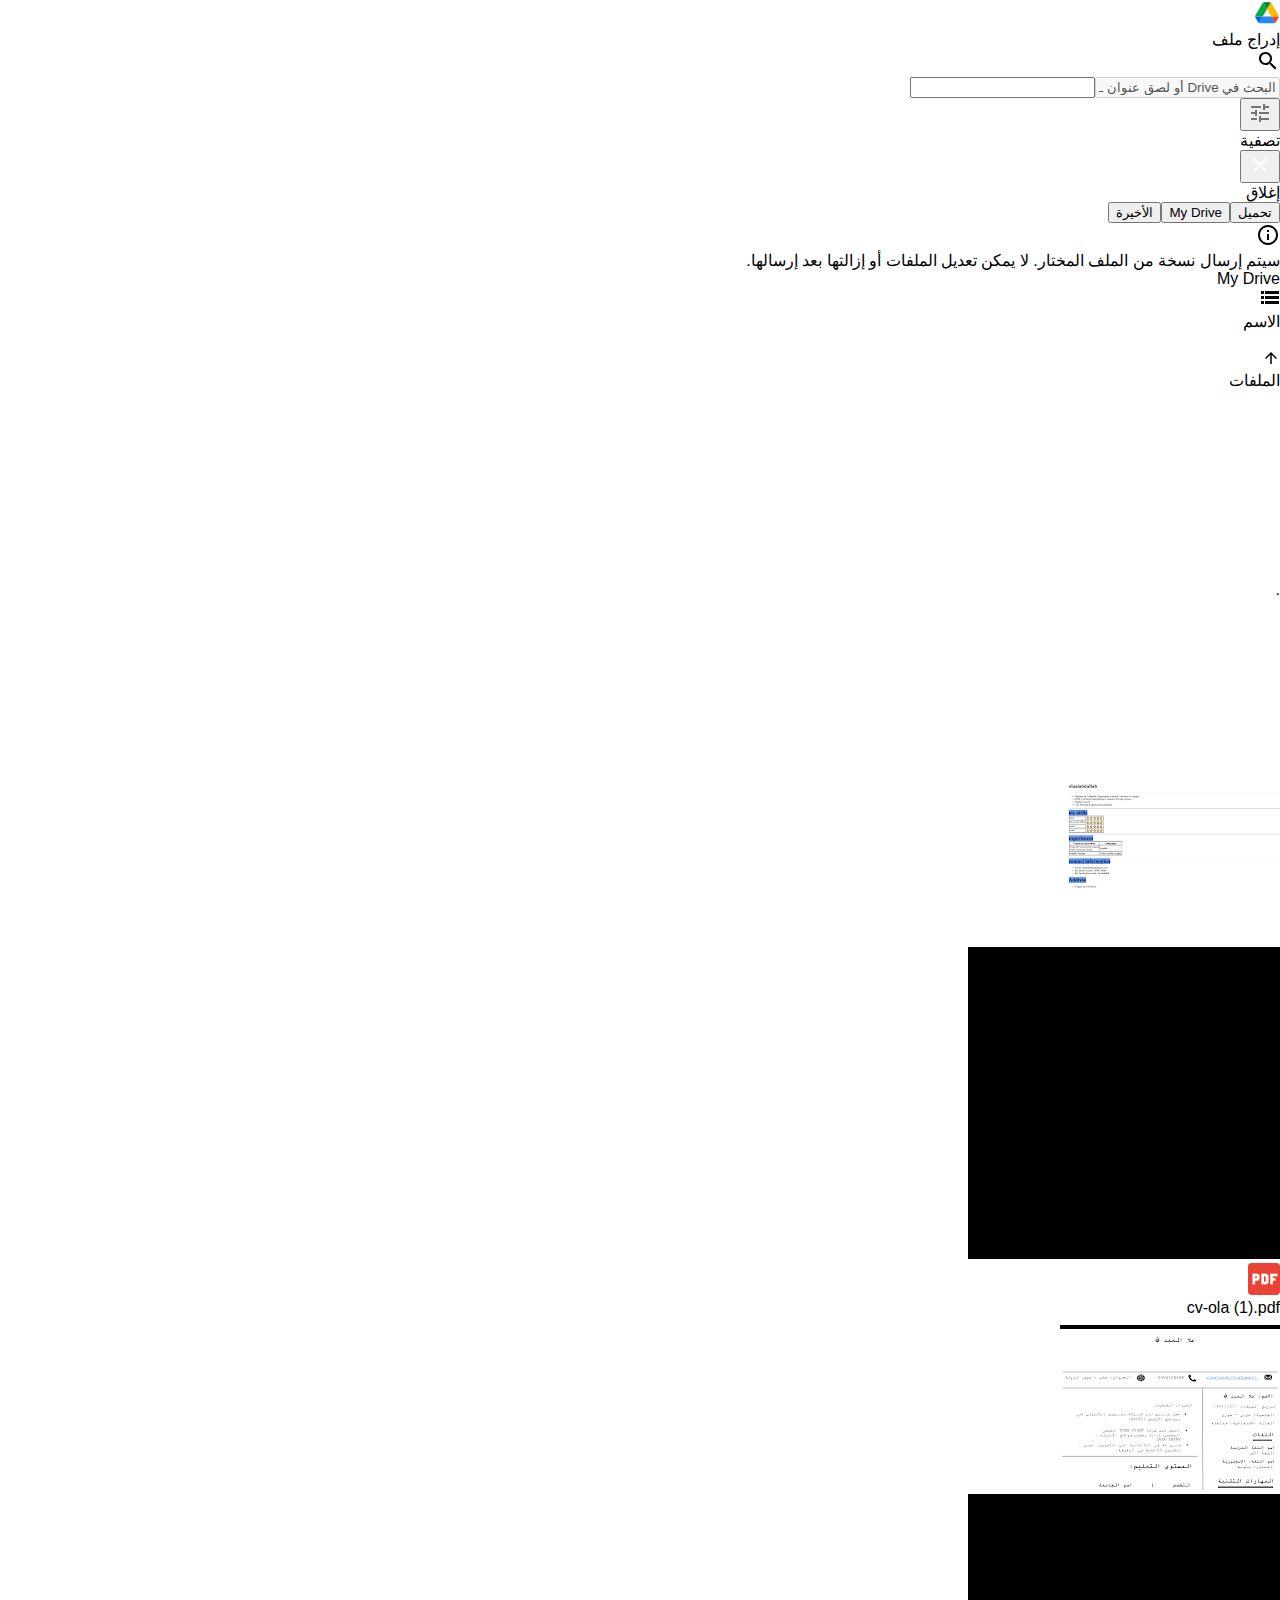
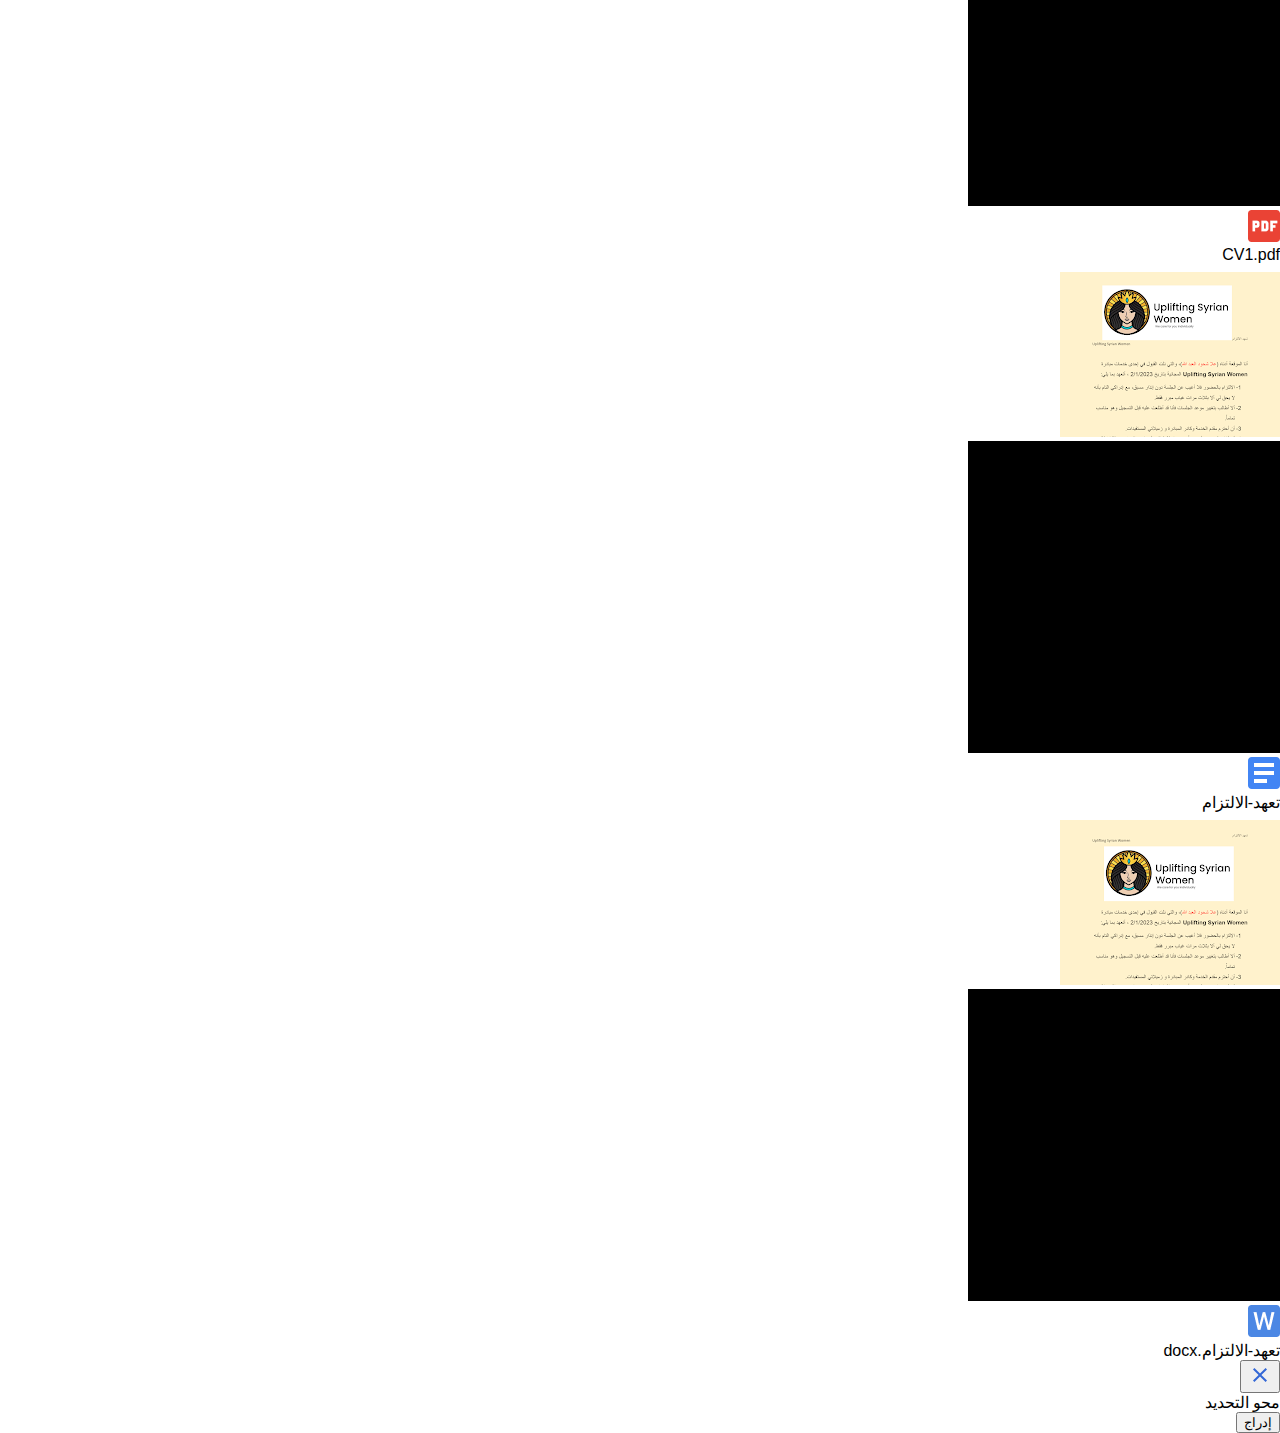
<file: images/استمارة التطوع_files/saved_resource(1).html>
<!DOCTYPE html>
<!-- saved from url=(0132)https://docs.google.com/picker#rpctoken=vqc7pykt7b7j&id=yy6diei43jfy&_gfid=yy6diei43jfy&parent=https%3A%2F%2Fdocs.google.com&pfname= -->
<html lang="ar"><head><meta http-equiv="Content-Type" content="text/html; charset=UTF-8"><style> .gsoi_w{background:transparent url("https://ssl.gstatic.com/cloudsearch/static/o/d/0016-a3cdcdc31a16b3497ed6ffcdaee4f325/icons.png") no-repeat 4px 0;-webkit-background-size:16px;-o-background-size:16px;background-size:16px;height:16px}.gsoi_x,.gsoi_xu{background:transparent url("https://ssl.gstatic.com/cloudsearch/static/o/d/0016-a3cdcdc31a16b3497ed6ffcdaee4f325/icons.png") no-repeat 4px -16px;-webkit-background-size:16px;-o-background-size:16px;background-size:16px;height:16px}.gsoi_xs,.gsoi_xsu{background:transparent url("https://ssl.gstatic.com/cloudsearch/static/o/d/0016-a3cdcdc31a16b3497ed6ffcdaee4f325/icons.png") no-repeat 4px -32px;-webkit-background-size:16px;-o-background-size:16px;background-size:16px;height:16px}.gsoi_c{padding-left:4px;height:16px}.gsoi_0{background:transparent url("https://ssl.gstatic.com/cloudsearch/static/o/d/0016-a3cdcdc31a16b3497ed6ffcdaee4f325/icons.png") no-repeat 4px -48px;-webkit-background-size:16px;-o-background-size:16px;background-size:16px;height:16px;opacity:.55}.gsoi_0s{background:transparent url("https://ssl.gstatic.com/cloudsearch/static/o/d/0016-a3cdcdc31a16b3497ed6ffcdaee4f325/icons.png") no-repeat 4px -64px;-webkit-background-size:16px;-o-background-size:16px;background-size:16px;height:16px;opacity:.55}.gsoi_0u{background:transparent url("https://ssl.gstatic.com/cloudsearch/static/o/d/0016-a3cdcdc31a16b3497ed6ffcdaee4f325/icons.png") no-repeat 4px -80px;-webkit-background-size:16px;-o-background-size:16px;background-size:16px;height:16px;opacity:.55}.gsoi_0su{background:transparent url("https://ssl.gstatic.com/cloudsearch/static/o/d/0016-a3cdcdc31a16b3497ed6ffcdaee4f325/icons.png") no-repeat 4px -96px;-webkit-background-size:16px;-o-background-size:16px;background-size:16px;height:16px;opacity:.55}.gsoi_1,.gsoi_1u{background:transparent url("https://ssl.gstatic.com/cloudsearch/static/o/d/0016-a3cdcdc31a16b3497ed6ffcdaee4f325/icons.png") no-repeat 4px -112px;-webkit-background-size:16px;-o-background-size:16px;background-size:16px;height:16px}.gsoi_1s,.gsoi_1su{background:transparent url("https://ssl.gstatic.com/cloudsearch/static/o/d/0016-a3cdcdc31a16b3497ed6ffcdaee4f325/icons.png") no-repeat 4px -128px;-webkit-background-size:16px;-o-background-size:16px;background-size:16px;height:16px}.gsoi_2,.gsoi_2u{background:transparent url("https://ssl.gstatic.com/cloudsearch/static/o/d/0016-a3cdcdc31a16b3497ed6ffcdaee4f325/icons.png") no-repeat 4px -144px;-webkit-background-size:16px;-o-background-size:16px;background-size:16px;height:16px}.gsoi_2s,.gsoi_2su{background:transparent url("https://ssl.gstatic.com/cloudsearch/static/o/d/0016-a3cdcdc31a16b3497ed6ffcdaee4f325/icons.png") no-repeat 4px -160px;-webkit-background-size:16px;-o-background-size:16px;background-size:16px;height:16px}.gsoi_3,.gsoi_3u{background:transparent url("https://ssl.gstatic.com/cloudsearch/static/o/d/0016-a3cdcdc31a16b3497ed6ffcdaee4f325/icons.png") no-repeat 4px -176px;-webkit-background-size:16px;-o-background-size:16px;background-size:16px;height:16px}.gsoi_3s,.gsoi_3su{background:transparent url("https://ssl.gstatic.com/cloudsearch/static/o/d/0016-a3cdcdc31a16b3497ed6ffcdaee4f325/icons.png") no-repeat 4px -192px;-webkit-background-size:16px;-o-background-size:16px;background-size:16px;height:16px}.gsoi_4,.gsoi_4u{background:transparent url("https://ssl.gstatic.com/cloudsearch/static/o/d/0016-a3cdcdc31a16b3497ed6ffcdaee4f325/icons.png") no-repeat 4px -208px;-webkit-background-size:16px;-o-background-size:16px;background-size:16px;height:16px}.gsoi_4s,.gsoi_4su{background:transparent url("https://ssl.gstatic.com/cloudsearch/static/o/d/0016-a3cdcdc31a16b3497ed6ffcdaee4f325/icons.png") no-repeat 4px -224px;-webkit-background-size:16px;-o-background-size:16px;background-size:16px;height:16px}.gsoi_5,.gsoi_5u{background:transparent url("https://ssl.gstatic.com/cloudsearch/static/o/d/0016-a3cdcdc31a16b3497ed6ffcdaee4f325/icons.png") no-repeat 4px -240px;-webkit-background-size:16px;-o-background-size:16px;background-size:16px;height:16px}.gsoi_5s,.gsoi_5su{background:transparent url("https://ssl.gstatic.com/cloudsearch/static/o/d/0016-a3cdcdc31a16b3497ed6ffcdaee4f325/icons.png") no-repeat 4px -256px;-webkit-background-size:16px;-o-background-size:16px;background-size:16px;height:16px}.gsoi_6,.gsoi_6u{background:transparent url("https://ssl.gstatic.com/cloudsearch/static/o/d/0016-a3cdcdc31a16b3497ed6ffcdaee4f325/icons.png") no-repeat 4px -272px;-webkit-background-size:16px;-o-background-size:16px;background-size:16px;height:16px}.gsoi_6s,.gsoi_6su{background:transparent url("https://ssl.gstatic.com/cloudsearch/static/o/d/0016-a3cdcdc31a16b3497ed6ffcdaee4f325/icons.png") no-repeat 4px -288px;-webkit-background-size:16px;-o-background-size:16px;background-size:16px;height:16px}.gsoi_7,.gsoi_7u{background:transparent url("https://fonts.gstatic.com/s/i/productlogos/calendar_2020q4/v11/192px.svg") no-repeat 2px;-webkit-background-size:contain;-o-background-size:contain;background-size:contain;height:20px}.gsoi_8,.gsoi_8u{background:transparent url("https://ssl.gstatic.com/cloudsearch/static/o/d/0016-a3cdcdc31a16b3497ed6ffcdaee4f325/icons.png") no-repeat 4px -336px;-webkit-background-size:16px;-o-background-size:16px;background-size:16px;height:16px}.gsoi_8s,.gsoi_8su{background:transparent url("https://ssl.gstatic.com/cloudsearch/static/o/d/0016-a3cdcdc31a16b3497ed6ffcdaee4f325/icons.png") no-repeat 4px -352px;-webkit-background-size:16px;-o-background-size:16px;background-size:16px;height:16px}.gsoi_9,.gsoi_9u{background:transparent url("https://ssl.gstatic.com/cloudsearch/static/o/d/0016-a3cdcdc31a16b3497ed6ffcdaee4f325/icons.png") no-repeat 4px -368px;-webkit-background-size:16px;-o-background-size:16px;background-size:16px;height:16px}.gsoi_9s,.gsoi_9su{background:transparent url("https://ssl.gstatic.com/cloudsearch/static/o/d/0016-a3cdcdc31a16b3497ed6ffcdaee4f325/icons.png") no-repeat 4px -384px;-webkit-background-size:16px;-o-background-size:16px;background-size:16px;height:16px}.gsoi_10,.gsoi_10u{background:transparent url("https://ssl.gstatic.com/cloudsearch/static/o/d/0016-a3cdcdc31a16b3497ed6ffcdaee4f325/icons.png") no-repeat 4px -400px;-webkit-background-size:16px;-o-background-size:16px;background-size:16px;height:16px}.gsoi_10s,.gsoi_10su{background:transparent url("https://ssl.gstatic.com/cloudsearch/static/o/d/0016-a3cdcdc31a16b3497ed6ffcdaee4f325/icons.png") no-repeat 4px -416px;-webkit-background-size:16px;-o-background-size:16px;background-size:16px;height:16px}.gsoi_11,.gsoi_11u{background:transparent url("https://ssl.gstatic.com/cloudsearch/static/o/d/0016-a3cdcdc31a16b3497ed6ffcdaee4f325/icons.png") no-repeat 4px -432px;-webkit-background-size:16px;-o-background-size:16px;background-size:16px;height:16px}.gsoi_11s,.gsoi_11su{background:transparent url("https://ssl.gstatic.com/cloudsearch/static/o/d/0016-a3cdcdc31a16b3497ed6ffcdaee4f325/icons.png") no-repeat 4px -448px;-webkit-background-size:16px;-o-background-size:16px;background-size:16px;height:16px}.gsoi_12,.gsoi_12u{background:transparent url("https://ssl.gstatic.com/cloudsearch/static/o/d/0016-a3cdcdc31a16b3497ed6ffcdaee4f325/icons.png") no-repeat 4px -464px;-webkit-background-size:16px;-o-background-size:16px;background-size:16px;height:16px}.gsoi_12s,.gsoi_12su{background:transparent url("https://ssl.gstatic.com/cloudsearch/static/o/d/0016-a3cdcdc31a16b3497ed6ffcdaee4f325/icons.png") no-repeat 4px -480px;-webkit-background-size:16px;-o-background-size:16px;background-size:16px;height:16px}.gsoi_13,.gsoi_13u{background:transparent url("https://ssl.gstatic.com/cloudsearch/static/o/d/0016-a3cdcdc31a16b3497ed6ffcdaee4f325/icons.png") no-repeat 4px -496px;-webkit-background-size:16px;-o-background-size:16px;background-size:16px;height:16px}.gsoi_13s,.gsoi_13su{background:transparent url("https://ssl.gstatic.com/cloudsearch/static/o/d/0016-a3cdcdc31a16b3497ed6ffcdaee4f325/icons.png") no-repeat 4px -512px;-webkit-background-size:16px;-o-background-size:16px;background-size:16px;height:16px}.gsoi_14,.gsoi_14u{background:transparent url("https://ssl.gstatic.com/cloudsearch/static/o/d/0016-a3cdcdc31a16b3497ed6ffcdaee4f325/icons.png") no-repeat 4px -528px;-webkit-background-size:16px;-o-background-size:16px;background-size:16px;height:16px}.gsoi_14s,.gsoi_14su{background:transparent url("https://ssl.gstatic.com/cloudsearch/static/o/d/0016-a3cdcdc31a16b3497ed6ffcdaee4f325/icons.png") no-repeat 4px -544px;-webkit-background-size:16px;-o-background-size:16px;background-size:16px;height:16px}.gsoi_15,.gsoi_15u{background:transparent url("https://ssl.gstatic.com/cloudsearch/static/o/d/0016-a3cdcdc31a16b3497ed6ffcdaee4f325/icons.png") no-repeat 4px -560px;-webkit-background-size:16px;-o-background-size:16px;background-size:16px;height:16px}.gsoi_15s,.gsoi_15su{background:transparent url("https://ssl.gstatic.com/cloudsearch/static/o/d/0016-a3cdcdc31a16b3497ed6ffcdaee4f325/icons.png") no-repeat 4px -576px;-webkit-background-size:16px;-o-background-size:16px;background-size:16px;height:16px}.gsoi_16,.gsoi_16u{background:transparent url("https://ssl.gstatic.com/cloudsearch/static/o/d/0016-a3cdcdc31a16b3497ed6ffcdaee4f325/icons.png") no-repeat 4px -592px;-webkit-background-size:16px;-o-background-size:16px;background-size:16px;height:16px}.gsoi_16s,.gsoi_16su{background:transparent url("https://ssl.gstatic.com/cloudsearch/static/o/d/0016-a3cdcdc31a16b3497ed6ffcdaee4f325/icons.png") no-repeat 4px -608px;-webkit-background-size:16px;-o-background-size:16px;background-size:16px;height:16px}.gsoi_17,.gsoi_17u{background:transparent url("https://ssl.gstatic.com/cloudsearch/static/o/d/0016-a3cdcdc31a16b3497ed6ffcdaee4f325/icons.png") no-repeat 4px -624px;-webkit-background-size:16px;-o-background-size:16px;background-size:16px;height:16px}.gsoi_17s,.gsoi_17su{background:transparent url("https://ssl.gstatic.com/cloudsearch/static/o/d/0016-a3cdcdc31a16b3497ed6ffcdaee4f325/icons.png") no-repeat 4px -640px;-webkit-background-size:16px;-o-background-size:16px;background-size:16px;height:16px}.gsoi_18,.gsoi_18u{background:transparent url("https://ssl.gstatic.com/cloudsearch/static/o/d/0016-a3cdcdc31a16b3497ed6ffcdaee4f325/icons.png") no-repeat 4px -656px;-webkit-background-size:16px;-o-background-size:16px;background-size:16px;height:16px}.gsoi_18s,.gsoi_18su{background:transparent url("https://ssl.gstatic.com/cloudsearch/static/o/d/0016-a3cdcdc31a16b3497ed6ffcdaee4f325/icons.png") no-repeat 4px -672px;-webkit-background-size:16px;-o-background-size:16px;background-size:16px;height:16px}.gsoi_19,.gsoi_19u{background:transparent url("https://ssl.gstatic.com/cloudsearch/static/o/d/0016-a3cdcdc31a16b3497ed6ffcdaee4f325/icons.png") no-repeat 4px -688px;-webkit-background-size:16px;-o-background-size:16px;background-size:16px;height:16px}.gsoi_19s,.gsoi_19su{background:transparent url("https://ssl.gstatic.com/cloudsearch/static/o/d/0016-a3cdcdc31a16b3497ed6ffcdaee4f325/icons.png") no-repeat 4px -704px;-webkit-background-size:16px;-o-background-size:16px;background-size:16px;height:16px}.gsoi_20,.gsoi_20u{background:transparent url("https://ssl.gstatic.com/cloudsearch/static/o/d/0016-a3cdcdc31a16b3497ed6ffcdaee4f325/icons.png") no-repeat 4px -720px;-webkit-background-size:16px;-o-background-size:16px;background-size:16px;height:16px}.gsoi_20s,.gsoi_20su{background:transparent url("https://ssl.gstatic.com/cloudsearch/static/o/d/0016-a3cdcdc31a16b3497ed6ffcdaee4f325/icons.png") no-repeat 4px -736px;-webkit-background-size:16px;-o-background-size:16px;background-size:16px;height:16px}.gsoi_21,.gsoi_21u{background:transparent url("https://ssl.gstatic.com/cloudsearch/static/o/d/0016-a3cdcdc31a16b3497ed6ffcdaee4f325/icons.png") no-repeat 4px -752px;-webkit-background-size:16px;-o-background-size:16px;background-size:16px;height:16px}.gsoi_21s,.gsoi_21su{background:transparent url("https://ssl.gstatic.com/cloudsearch/static/o/d/0016-a3cdcdc31a16b3497ed6ffcdaee4f325/icons.png") no-repeat 4px -768px;-webkit-background-size:16px;-o-background-size:16px;background-size:16px;height:16px}.gsoi_22,.gsoi_22u{background:transparent url("https://ssl.gstatic.com/cloudsearch/static/o/d/0016-a3cdcdc31a16b3497ed6ffcdaee4f325/icons.png") no-repeat 4px -784px;-webkit-background-size:16px;-o-background-size:16px;background-size:16px;height:16px}.gsoi_gcs{background:transparent url("https://ssl.gstatic.com/cloudsearch/static/o/d/0016-a3cdcdc31a16b3497ed6ffcdaee4f325/icons.png") no-repeat 4px -800px;-webkit-background-size:16px;-o-background-size:16px;background-size:16px;height:16px}.gsoi_msra{background:transparent url("https://www.gstatic.com/images/icons/material/system_gm/svg/search_24px.svg") no-repeat 2px 0;-webkit-background-size:21px;-o-background-size:21px;background-size:21px;height:21px;opacity:.55}@media (min-resolution:144dpi),(-webkit-min-device-pixel-ratio:1.5){.gsoi_w,.gsoi_x,.gsoi_xu,.gsoi_xs,.gsoi_xsu,.gsoi_0,.gsoi_0s,.gsoi_0u,.gsoi_0su,.gsoi_1,.gsoi_1u,.gsoi_1s,.gsoi_1su,.gsoi_2,.gsoi_2u,.gsoi_2s,.gsoi_2su,.gsoi_3,.gsoi_3u,.gsoi_3s,.gsoi_3su,.gsoi_4,.gsoi_4u,.gsoi_4s,.gsoi_4su,.gsoi_5,.gsoi_5u,.gsoi_5s,.gsoi_5su,.gsoi_6,.gsoi_6u,.gsoi_6s,.gsoi_6su,.gsoi_8,.gsoi_8u,.gsoi_8s,.gsoi_8su,.gsoi_9,.gsoi_9u,.gsoi_9s,.gsoi_9su,.gsoi_10,.gsoi_10u,.gsoi_10s,.gsoi_10su,.gsoi_11,.gsoi_11u,.gsoi_11s,.gsoi_11su,.gsoi_12,.gsoi_12u,.gsoi_12s,.gsoi_12su,.gsoi_13,.gsoi_13u,.gsoi_13s,.gsoi_13su,.gsoi_14,.gsoi_14u,.gsoi_14s,.gsoi_14su,.gsoi_15,.gsoi_15u,.gsoi_15s,.gsoi_15su,.gsoi_16,.gsoi_16u,.gsoi_16s,.gsoi_16su,.gsoi_17,.gsoi_17u,.gsoi_17s,.gsoi_17su,.gsoi_18,.gsoi_18u,.gsoi_18s,.gsoi_18su,.gsoi_19,.gsoi_19u,.gsoi_19s,.gsoi_19su,.gsoi_20,.gsoi_20u,.gsoi_20s,.gsoi_20su,.gsoi_21,.gsoi_21u,.gsoi_21s,.gsoi_21su,.gsoi_22,.gsoi_22u{background-image:url("https://ssl.gstatic.com/cloudsearch/static/o/d/0016-a3cdcdc31a16b3497ed6ffcdaee4f325/icons-hdpi.png")}}.gsop_f{font:12px arial,sans-serif;margin-left:5px;overflow:hidden;text-overflow:ellipsis;-o-text-overflow:ellipsis;-ms-text-overflow:ellipsis;width:150px}.gsop_g{font:12px arial,sans-serif;margin-left:6px;width:55px}.gsop_i{width:500px;overflow:hidden;text-overflow:ellipsis;-o-text-overflow:ellipsis;-ms-text-overflow:ellipsis}.gsop_j{font:11px arial,sans-serif;color:#777;margin-left:2px}sentinel{}</style><style>.shr-bb-shr-cb{font-family:arial,sans-serif;z-index:2147483647}.shr-bb-shr-cb-shr-hc{z-index:2147483646}.shr-af-shr-bf-shr-cf{position:absolute;top:-1000px;height:1px;overflow:hidden}.shr-ub-shr-c-shr-vb{background-image:url(//ssl.gstatic.com/docs/documents/share/images/sprite-24.svg)}.shr-n-shr-xe{border-radius:2px;-webkit-box-shadow:0 2px 4px rgba(0,0,0,.2);box-shadow:0 2px 4px rgba(0,0,0,.2);-webkit-transition:all 0s linear 1s,opacity 1s;transition:all 0s linear 1s,opacity 1s;border-style:solid;border-width:0;font-size:11px;height:0;opacity:0;visibility:hidden;overflow:hidden;padding:0;text-align:center}.shr-n-shr-xe-shr-sd{background-color:#f9edbe;border-color:#f0c36d;color:#333}.shr-n-shr-xe-shr-ib{background-color:#484848;border-color:#202020;color:#fff}.shr-n-shr-xe-shr-nc{background-color:#d6e9f8;border-color:#4d90f0;color:#333}.shr-n-shr-xe-shr-gd{background-color:#dd4b39;border-color:#602019;color:#fff}.shr-n-shr-xe-shr-od{-webkit-transition:opacity .218s;transition:opacity .218s;border-width:1px;min-height:14px;height:auto;opacity:1;visibility:visible;padding:6px 16px}.shr-n-shr-xe-shr-ad.shr-n-shr-xe-shr-od{padding:2px 16px}.shr-c-shr-db-shr-g{font-family:Roboto,arial,sans-serif;font-size:13px;font-weight:bold;position:fixed;display:inline-block;padding-bottom:5px}.shr-c-shr-d-shr-cb .shr-c-shr-db-shr-g{font-family:arial,sans-serif}.shr-c-shr-db-shr-g .shr-n-shr-xe-shr-od{height:21px}.shr-c-shr-db-shr-eb{top:23px}.shr-c-shr-db-shr-fd{z-index:3021}.shr-c-shr-wb-shr-z{opacity:.55;display:inline-block;width:21px;height:21px;margin-bottom:1px;margin-top:1px;margin-right:1px;vertical-align:middle}.shr-c-shr-wb-shr-bc,.shr-c-shr-wb-shr-xb{line-height:21px}.shr-c-shr-wb-shr-xb,.shr-c-shr-wb-shr-xb:visited{color:#15c;text-decoration:none;cursor:pointer}.shr-c-shr-wb-shr-xb:focus{outline:none}.shr-c-shr-wb-shr-xb:active{color:#d14836}.shr-c-shr-wb-shr-xb:disabled{color:#222;cursor:default}.shr-c-shr-wb-shr-te-shr-z{background-position:0 -212px}.shr-c-shr-wb-shr-pc-shr-qc-shr-z{background-position:0 -778px}.shr-c-shr-wb-shr-cc-shr-xb-shr-z{background-position:0 -412px}.shr-a-shr-wc-shr-xc{position:relative;display:-moz-inline-box;display:inline-block}* html .shr-a-shr-wc-shr-xc{display:inline}*:first-child+html .shr-a-shr-wc-shr-xc{display:inline}.shr-n-shr-m{border-radius:2px;cursor:default;font-size:11px;font-weight:bold;text-align:center;white-space:nowrap;margin-right:16px;height:27px;line-height:27px;min-width:54px;outline:0;padding:0 8px}.shr-n-shr-m-shr-ie{-webkit-box-shadow:0 1px 1px rgba(0,0,0,.1);box-shadow:0 1px 1px rgba(0,0,0,.1)}.shr-n-shr-m-shr-ld{-webkit-box-shadow:inset 0 1px 2px rgba(0,0,0,.1);box-shadow:inset 0 1px 2px rgba(0,0,0,.1)}.shr-n-shr-m .shr-n-shr-m-shr-lc{margin-top:-3px;vertical-align:middle}.shr-n-shr-m-shr-nb{margin-left:5px}.shr-n-shr-m-shr-kb{min-width:34px;padding:0}.shr-n-shr-m-shr-sb-shr-tb,.shr-n-shr-m-shr-sb-shr-ye{z-index:1}.shr-n-shr-m-shr-sb-shr-tb.shr-n-shr-m-shr-sc{z-index:0}.shr-n-shr-m-shr-jd.shr-n-shr-m-shr-sb-shr-tb,.shr-n-shr-m-shr-jd.shr-n-shr-m-shr-sb-shr-ye{z-index:2}.shr-n-shr-m-shr-sb-shr-tb:focus,.shr-n-shr-m-shr-sb-shr-ye:focus,.shr-n-shr-m-shr-ie.shr-n-shr-m-shr-sb-shr-tb,.shr-n-shr-m-shr-ie.shr-n-shr-m-shr-sb-shr-ye{z-index:3}.shr-n-shr-m-shr-sb-shr-tb{margin-left:-1px;-moz-border-radius-bottomleft:0;-moz-border-radius-topleft:0;-webkit-border-bottom-left-radius:0;-webkit-border-top-left-radius:0;border-bottom-left-radius:0;border-top-left-radius:0}.shr-n-shr-m-shr-sb-shr-ye{margin-right:0;-moz-border-radius-topright:0;-moz-border-radius-bottomright:0;-webkit-border-top-right-radius:0;-webkit-border-bottom-right-radius:0;border-top-right-radius:0;border-bottom-right-radius:0}.shr-n-shr-m.shr-n-shr-m-shr-sc:active{-webkit-box-shadow:none;box-shadow:none}.shr-n-shr-m-shr-jb{-webkit-box-shadow:none;box-shadow:none;background-color:#4d90fe;background-image:-webkit-linear-gradient(top,#4d90fe,#4787ed);background-image:-webkit-gradient(linear,left top,left bottom,from(#4d90fe),to(#4787ed));background-image:linear-gradient(top,#4d90fe,#4787ed);border:1px solid #3079ed;color:#fff}.shr-n-shr-m-shr-jb.shr-n-shr-m-shr-ie{-webkit-box-shadow:none;box-shadow:none;background-color:#357ae8;background-image:-webkit-linear-gradient(top,#4d90fe,#357ae8);background-image:-webkit-gradient(linear,left top,left bottom,from(#4d90fe),to(#357ae8));background-image:linear-gradient(top,#4d90fe,#357ae8);border:1px solid #2f5bb7;border-bottom-color:#2f5bb7}.shr-n-shr-m-shr-jb:focus{-webkit-box-shadow:inset 0 0 0 1px #fff;box-shadow:inset 0 0 0 1px #fff;border:1px solid #fff;border:rgba(0,0,0,0) solid 1px;outline:1px solid #4d90fe;outline:rgba(0,0,0,0) 0}.shr-n-shr-m-shr-jb.shr-n-shr-m-shr-q-shr-r{-webkit-box-shadow:none;box-shadow:none;outline:none}.shr-n-shr-m-shr-jb:active{-webkit-box-shadow:inset 0 1px 2px rgba(0,0,0,.3);box-shadow:inset 0 1px 2px rgba(0,0,0,.3);background:#357ae8;border:1px solid #2f5bb7;border-top:1px solid #2f5bb7}.shr-n-shr-m-shr-jb.shr-n-shr-m-shr-sc{background:#4d90fe;filter:alpha(opacity=50);opacity:.5}.shr-n-shr-m-shr-ac{-webkit-box-shadow:none;box-shadow:none;background-color:#f5f5f5;background-image:-webkit-linear-gradient(top,#f5f5f5,#f1f1f1);background-image:-webkit-gradient(linear,left top,left bottom,from(#f5f5f5),to(#f1f1f1));background-image:linear-gradient(top,#f5f5f5,#f1f1f1);color:#444;border:1px solid #dcdcdc;border:1px solid rgba(0,0,0,.1)}.shr-n-shr-m-shr-ac.shr-n-shr-m-shr-ie,.shr-n-shr-m-shr-ac.shr-n-shr-m-shr-q-shr-r.shr-n-shr-m-shr-ie{-webkit-box-shadow:none;box-shadow:none;background-color:#f8f8f8;background-image:-webkit-linear-gradient(top,#f8f8f8,#f1f1f1);background-image:-webkit-gradient(linear,left top,left bottom,from(#f8f8f8),to(#f1f1f1));background-image:linear-gradient(top,#f8f8f8,#f1f1f1);border:1px solid #c6c6c6;color:#333}.shr-n-shr-m-shr-ac:active,.shr-n-shr-m-shr-ac.shr-n-shr-m-shr-ie:active{-webkit-box-shadow:inset 0 1px 2px rgba(0,0,0,.1);box-shadow:inset 0 1px 2px rgba(0,0,0,.1);background:#f8f8f8}.shr-n-shr-m-shr-ac.shr-n-shr-m-shr-ld,.shr-n-shr-m-shr-ac.shr-n-shr-m-shr-q-shr-r.shr-n-shr-m-shr-ld{background-color:#eee;background-image:-webkit-linear-gradient(top,#f8f8f8,#f1f1f1);background-image:-webkit-gradient(linear,left top,left bottom,from(#f8f8f8),to(#f1f1f1));background-image:linear-gradient(top,#f8f8f8,#f1f1f1);border:1px solid #ccc;color:#333}.shr-n-shr-m-shr-ac.shr-n-shr-m-shr-jd,.shr-n-shr-m-shr-ac.shr-n-shr-m-shr-q-shr-r.shr-n-shr-m-shr-jd{-webkit-box-shadow:inset 0 1px 2px rgba(0,0,0,.1);box-shadow:inset 0 1px 2px rgba(0,0,0,.1);background-color:#eee;background-image:-webkit-linear-gradient(top,#eee,#e0e0e0);background-image:-webkit-gradient(linear,left top,left bottom,from(#eee),to(#e0e0e0));background-image:linear-gradient(top,#eee,#e0e0e0);border:1px solid #ccc;color:#333}.shr-n-shr-m-shr-ac:focus{border:1px solid #4d90fe;outline:none}.shr-n-shr-m-shr-ac.shr-n-shr-m-shr-q-shr-r{border:1px solid #dcdcdc;outline:none}.shr-n-shr-m-shr-ac.shr-n-shr-m-shr-sc{background:#fff;border:1px solid #f3f3f3;border:1px solid rgba(0,0,0,.05);color:#b8b8b8}.shr-n-shr-m-shr-ac .shr-n-shr-m-shr-lc{opacity:.55}.shr-n-shr-m-shr-ac.shr-n-shr-m-shr-jd .shr-n-shr-m-shr-lc,.shr-n-shr-m-shr-ac.shr-n-shr-m-shr-ld .shr-n-shr-m-shr-lc,.shr-n-shr-m-shr-ac.shr-n-shr-m-shr-ie .shr-n-shr-m-shr-lc{opacity:.9}.shr-n-shr-m-shr-ac.shr-n-shr-m-shr-sc .shr-n-shr-m-shr-lc{filter:alpha(opacity=33);opacity:.333}.shr-n-shr-m-shr-oc{-webkit-box-shadow:none;box-shadow:none;background-color:#3d9400;background-image:-webkit-linear-gradient(top,#3d9400,#398a00);background-image:-webkit-gradient(linear,left top,left bottom,from(#3d9400),to(#398a00));background-image:linear-gradient(top,#3d9400,#398a00);border:1px solid #29691d;color:#fff;text-shadow:0 1px rgba(0,0,0,.1)}.shr-n-shr-m-shr-oc.shr-n-shr-m-shr-ie{-webkit-box-shadow:none;box-shadow:none;background-color:#368200;background-image:-webkit-linear-gradient(top,#3d9400,#368200);background-image:-webkit-gradient(linear,left top,left bottom,from(#3d9400),to(#368200));background-image:linear-gradient(top,#3d9400,#368200);border:1px solid #2d6200;border-bottom:1px solid #2d6200;text-shadow:0 1px rgba(0,0,0,.3)}.shr-n-shr-m-shr-oc:focus{-webkit-box-shadow:inset 0 0 0 1px #fff;box-shadow:inset 0 0 0 1px #fff;border:1px solid #fff;border:rgba(0,0,0,0) solid 1px;outline:1px solid #3d9400;outline:rgba(0,0,0,0) 0}.shr-n-shr-m-shr-oc.shr-n-shr-m-shr-q-shr-r{-webkit-box-shadow:none;box-shadow:none;outline:none}.shr-n-shr-m-shr-oc:active{-webkit-box-shadow:inset 0 1px 2px rgba(0,0,0,.3);box-shadow:inset 0 1px 2px rgba(0,0,0,.3);background:#368200;border:1px solid #2d6200;border-top:1px solid #2d6200}.shr-n-shr-m-shr-oc.shr-n-shr-m-shr-sc{background:#3d9400;filter:alpha(opacity=50);opacity:.5}.shr-n-shr-m-shr-k{border-radius:0;border:1px solid transparent;font-size:13px;font-weight:normal;height:21px;line-height:21px;margin-right:1px;min-width:0;padding:0}.shr-n-shr-m-shr-k.shr-n-shr-m-shr-ie,.shr-n-shr-m-shr-k.shr-n-shr-m-shr-ld,.shr-n-shr-m-shr-k:focus,.shr-n-shr-m-shr-k:active{-webkit-box-shadow:none;box-shadow:none}.shr-n-shr-m-shr-k .shr-n-shr-m-shr-lc{height:21px;opacity:.55;width:21px}.shr-n-shr-m-shr-k .shr-n-shr-m-shr-nb{display:inline-block;margin:0;padding:0 1px}.shr-n-shr-m-shr-k.shr-n-shr-m-shr-ld .shr-n-shr-m-shr-lc,.shr-n-shr-m-shr-k.shr-n-shr-m-shr-ie .shr-n-shr-m-shr-lc{opacity:.9}.shr-n-shr-m-shr-k.shr-n-shr-m-shr-sc .shr-n-shr-m-shr-lc{filter:alpha(opacity=33);opacity:.333}.shr-n-shr-m-shr-k:focus{border:1px solid #4d90fe}.shr-n-shr-m-shr-k.shr-n-shr-m-shr-q-shr-r{border:1px solid transparent}.shr-n-shr-m-shr-ad{background-color:#f5f5f5;background-image:-webkit-linear-gradient(top,#f5f5f5,#f1f1f1);background-image:-webkit-gradient(linear,left top,left bottom,from(#f5f5f5),to(#f1f1f1));background-image:linear-gradient(top,#f5f5f5,#f1f1f1);border:1px solid #dcdcdc;border:1px solid rgba(0,0,0,.1);color:#444;height:17px;line-height:17px;min-width:22px;text-shadow:0 1px rgba(0,0,0,.1)}.shr-n-shr-m-shr-ad.shr-n-shr-m-shr-ie,.shr-n-shr-m-shr-ad.shr-n-shr-m-shr-q-shr-r.shr-n-shr-m-shr-ie{background-color:#f8f8f8;background-image:-webkit-linear-gradient(top,#f8f8f8,#f1f1f1);background-image:-webkit-gradient(linear,left top,left bottom,from(#f8f8f8),to(#f1f1f1));background-image:linear-gradient(top,#f8f8f8,#f1f1f1);border:1px solid #c6c6c6;text-shadow:0 1px rgba(0,0,0,.3)}.shr-n-shr-m-shr-ad:active{-webkit-box-shadow:inset 0 1px 2px rgba(0,0,0,.1);box-shadow:inset 0 1px 2px rgba(0,0,0,.1)}.shr-n-shr-m-shr-ad.shr-n-shr-m-shr-jd,.shr-n-shr-m-shr-ad.shr-n-shr-m-shr-q-shr-r.shr-n-shr-m-shr-jd{-webkit-box-shadow:inset 0 1px 2px rgba(0,0,0,.1);box-shadow:inset 0 1px 2px rgba(0,0,0,.1);background-color:#e0e0e0;background-image:-webkit-linear-gradient(top,#eee,#e0e0e0);background-image:-webkit-gradient(linear,left top,left bottom,from(#eee),to(#e0e0e0));background-image:linear-gradient(top,#eee,#e0e0e0);border:1px solid #ccc;color:#333}.shr-n-shr-m-shr-ad:focus{border:1px solid #4d90fe}.shr-n-shr-m-shr-ad.shr-n-shr-m-shr-q-shr-r{border:1px solid #dcdcdc}.shr-n-shr-m-shr-ad.shr-n-shr-m-shr-sc{background:#fff;border:1px solid #f3f3f3;border:1px solid rgba(0,0,0,.05);color:#b8b8b8}.shr-n-shr-m-shr-ec{-webkit-box-shadow:none;box-shadow:none;background-color:#d14836;background-image:-webkit-linear-gradient(top,#dd4b39,#d14836);background-image:-webkit-gradient(linear,left top,left bottom,from(#dd4b39),to(#d14836));background-image:linear-gradient(top,#dd4b39,#d14836);border:1px solid transparent;color:#fff;text-shadow:0 1px rgba(0,0,0,.1);text-transform:uppercase}.shr-n-shr-m-shr-ec.shr-n-shr-m-shr-ie{-webkit-box-shadow:0 1px 1px rgba(0,0,0,.2);box-shadow:0 1px 1px rgba(0,0,0,.2);background-color:#c53727;background-image:-webkit-linear-gradient(top,#dd4b39,#c53727);background-image:-webkit-gradient(linear,left top,left bottom,from(#dd4b39),to(#c53727));background-image:linear-gradient(top,#dd4b39,#c53727);border:1px solid #b0281a;border-bottom-color:#af301f}.shr-n-shr-m-shr-ec:focus{-webkit-box-shadow:inset 0 0 0 1px #fff;box-shadow:inset 0 0 0 1px #fff;border:1px solid #fff;border:rgba(0,0,0,0) solid 1px;outline:1px solid #d14836;outline:rgba(0,0,0,0) 0}.shr-n-shr-m-shr-ec.shr-n-shr-m-shr-q-shr-r{-webkit-box-shadow:none;box-shadow:none;outline:none}.shr-n-shr-m-shr-ec:active{-webkit-box-shadow:inset 0 1px 2px rgba(0,0,0,.3);box-shadow:inset 0 1px 2px rgba(0,0,0,.3);background-color:#b0281a;background-image:-webkit-linear-gradient(top,#dd4b39,#b0281a);background-image:-webkit-gradient(linear,left top,left bottom,from(#dd4b39),to(#b0281a));background-image:linear-gradient(top,#dd4b39,#b0281a);border:1px solid #992a1b;border-top:1px solid #992a1b}.shr-n-shr-m-shr-ec.shr-n-shr-m-shr-sc{background:#d14836;filter:alpha(opacity=50);opacity:.5}.shr-n-shr-df{border-radius:2px;-webkit-box-shadow:inset 0 1px 2px 0 rgba(0,0,0,.1);box-shadow:inset 0 1px 2px 0 rgba(0,0,0,.1);background-color:#f5f5f5;background-image:-webkit-linear-gradient(top,#eee,#e0e0e0);background-image:-webkit-gradient(linear,left top,left bottom,from(#eee),to(#e0e0e0));background-image:linear-gradient(top,#eee,#e0e0e0);border:1px solid #ccc;color:#666;font-weight:bold;height:27px;line-height:27px;margin-right:16px;outline:none;overflow:hidden;padding:0;position:relative;width:94px}.shr-n-shr-df-shr-ef,.shr-n-shr-df-shr-ff,.shr-n-shr-df-shr-gf{display:inline-block;text-align:center;text-transform:uppercase;width:47px}.shr-n-shr-df-shr-ef{-webkit-box-shadow:inset 0 1px 2px 0 rgba(0,0,0,.1);box-shadow:inset 0 1px 2px 0 rgba(0,0,0,.1);background-color:#398bf2;background-image:-webkit-linear-gradient(top,#3b93ff,#3689ee);background-image:-webkit-gradient(linear,left top,left bottom,from(#3b93ff),to(#3689ee));background-image:linear-gradient(top,#3b93ff,#3689ee);color:#fff;height:27px}.shr-n-shr-df-shr-ff{border-radius:2px 2px 0 0}.shr-n-shr-df-shr-gf{-webkit-box-shadow:0 1px 2px 0 rgba(0,0,0,.1);box-shadow:0 1px 2px 0 rgba(0,0,0,.1);background-color:#f5f5f5;background-image:-webkit-linear-gradient(top,#f8f8f8,#f1f1f1);background-image:-webkit-gradient(linear,left top,left bottom,from(#f8f8f8),to(#f1f1f1));background-image:linear-gradient(top,#f8f8f8,#f1f1f1);-webkit-transition:all .13s ease-out;transition:all .13s ease-out;border:1px solid #ccc;display:block;height:27px;left:-1px;position:absolute;top:-1px}.shr-n-shr-df-shr-gf::after{content:"";background-image:-webkit-gradient(linear,left top,right top,color-stop(50%,#ccc),color-stop(50%,transparent)),-webkit-gradient(linear,left top,right top,color-stop(50%,#ccc),color-stop(50%,transparent)),-webkit-gradient(linear,left top,right top,color-stop(50%,#ccc),color-stop(50%,transparent)),-webkit-gradient(linear,left top,right top,color-stop(50%,#ccc),color-stop(50%,transparent)),-webkit-gradient(linear,left top,right top,color-stop(50%,#ccc),color-stop(50%,transparent));background-image:-webkit-linear-gradient(left,#ccc 50%,transparent 50%),-webkit-linear-gradient(left,#ccc 50%,transparent 50%),-webkit-linear-gradient(left,#ccc 50%,transparent 50%),-webkit-linear-gradient(left,#ccc 50%,transparent 50%),-webkit-linear-gradient(left,#ccc 50%,transparent 50%);background-image:linear-gradient(left,#ccc 50%,transparent 50%),linear-gradient(left,#ccc 50%,transparent 50%),linear-gradient(left,#ccc 50%,transparent 50%),linear-gradient(left,#ccc 50%,transparent 50%),linear-gradient(left,#ccc 50%,transparent 50%);background-position:0 0,0 2px,0 4px,0 6px,0 8px;background-repeat:repeat-x;-webkit-background-size:2px 1px;background-size:2px 1px;display:block;height:9px;left:15px;position:absolute;top:9px;width:17px}.shr-n-shr-df.shr-n-shr-df-shr-jd .shr-n-shr-df-shr-gf{left:47px}.shr-n-shr-df:focus{border:1px solid #4d90fe}.shr-n-shr-df.shr-n-shr-df-shr-hf{border:1px solid #ccc}.shr-a-shr-l{border-radius:0;-webkit-box-shadow:0 2px 4px rgba(0,0,0,.2);box-shadow:0 2px 4px rgba(0,0,0,.2);-webkit-transition:opacity .218s;transition:opacity .218s;background:#fff;border:1px solid #ccc;border:1px solid rgba(0,0,0,.2);cursor:default;font-size:13px;margin:0;outline:none;padding:6px 0;position:absolute}.shr-a-shr-k-shr-l-shr-m{border-radius:2px;background-color:#f5f5f5;background-image:-webkit-linear-gradient(top,#f5f5f5,#f1f1f1);background-image:-webkit-gradient(linear,left top,left bottom,from(#f5f5f5),to(#f1f1f1));background-image:linear-gradient(top,#f5f5f5,#f1f1f1);border:1px solid #dcdcdc;color:#444;cursor:default;font-size:11px;font-weight:bold;line-height:27px;list-style:none;margin:0 2px;min-width:46px;outline:none;padding:0 18px 0 6px;text-align:center;text-decoration:none}.shr-a-shr-k-shr-l-shr-m-shr-sc{background-color:#fff;border-color:#f3f3f3;color:#b8b8b8}.shr-a-shr-k-shr-l-shr-m.shr-a-shr-k-shr-l-shr-m-shr-ie{background-color:#f8f8f8;background-image:-webkit-linear-gradient(top,#f8f8f8,#f1f1f1);background-image:-webkit-gradient(linear,left top,left bottom,from(#f8f8f8),to(#f1f1f1));background-image:linear-gradient(top,#f8f8f8,#f1f1f1);-webkit-box-shadow:0 1px 1px rgba(0,0,0,.1);box-shadow:0 1px 1px rgba(0,0,0,.1);border-color:#c6c6c6;color:#333}.shr-a-shr-k-shr-l-shr-m.shr-a-shr-k-shr-l-shr-m-shr-vd{border-color:#4d90fe}.shr-a-shr-k-shr-l-shr-m.shr-a-shr-k-shr-l-shr-m-shr-ab,.shr-a-shr-k-shr-l-shr-m.shr-a-shr-k-shr-l-shr-m-shr-rb{-webkit-box-shadow:inset 0 1px 2px rgba(0,0,0,.1);box-shadow:inset 0 1px 2px rgba(0,0,0,.1);background-color:#eee;background-image:-webkit-linear-gradient(top,#eee,#e0e0e0);background-image:-webkit-gradient(linear,left top,left bottom,from(#eee),to(#e0e0e0));background-image:linear-gradient(top,#eee,#e0e0e0);border:1px solid #ccc;color:#333;z-index:2}.shr-a-shr-k-shr-l-shr-m-shr-u{vertical-align:top;white-space:nowrap}.shr-a-shr-k-shr-l-shr-m-shr-yb{border-color:#777 transparent;border-style:solid;border-width:4px 4px 0 4px;height:0;width:0;position:absolute;right:5px;top:12px}.shr-a-shr-k-shr-l-shr-m .shr-a-shr-k-shr-l-shr-m-shr-lc{margin-top:-3px;opacity:.55;vertical-align:middle}.shr-a-shr-k-shr-l-shr-m-shr-rb .shr-a-shr-k-shr-l-shr-m-shr-lc,.shr-a-shr-k-shr-l-shr-m-shr-ab .shr-a-shr-k-shr-l-shr-m-shr-lc,.shr-a-shr-k-shr-l-shr-m-shr-ld .shr-a-shr-k-shr-l-shr-m-shr-lc,.shr-a-shr-k-shr-l-shr-m-shr-ie .shr-a-shr-k-shr-l-shr-m-shr-lc{opacity:.9}.shr-a-shr-k-shr-l-shr-m-shr-rb .shr-a-shr-k-shr-l-shr-m-shr-yb,.shr-a-shr-k-shr-l-shr-m-shr-ab .shr-a-shr-k-shr-l-shr-m-shr-yb,.shr-a-shr-k-shr-l-shr-m-shr-ld .shr-a-shr-k-shr-l-shr-m-shr-yb,.shr-a-shr-k-shr-l-shr-m-shr-ie .shr-a-shr-k-shr-l-shr-m-shr-yb{border-color:#595959 transparent}.shr-a-shr-k-shr-l-shr-m-shr-tb,.shr-a-shr-k-shr-l-shr-m-shr-ye{z-index:1}.shr-a-shr-k-shr-l-shr-m-shr-tb.shr-a-shr-k-shr-l-shr-m-shr-sc{z-index:0}.shr-a-shr-k-shr-l-shr-m-shr-ye:focus,.shr-a-shr-k-shr-l-shr-m-shr-ie.shr-a-shr-k-shr-l-shr-m-shr-sb-shr-ye{z-index:2}.shr-a-shr-k-shr-l-shr-m-shr-tb:focus,.shr-a-shr-k-shr-l-shr-m-shr-ie.shr-a-shr-k-shr-l-shr-m-shr-sb-shr-tb{z-index:2}.shr-a-shr-k-shr-l-shr-m-shr-sb-shr-tb{margin-left:-1px;border-bottom-left-radius:0;border-top-left-radius:0;min-width:0;padding-left:0;vertical-align:top}.shr-a-shr-k-shr-l-shr-m-shr-sb-shr-ye{margin-right:0;border-top-right-radius:0;border-bottom-right-radius:0}.shr-a-shr-y,.shr-a-shr-if,.shr-a-shr-jf{position:relative;color:#333;cursor:pointer;list-style:none;margin:0;padding:6px 8em 6px 30px;white-space:nowrap}.shr-a-shr-l-shr-kf .shr-a-shr-y,.shr-a-shr-l-shr-mc .shr-a-shr-y{padding-left:16px;vertical-align:middle}.shr-a-shr-l-shr-bd .shr-a-shr-y{padding-right:44px}.shr-a-shr-y-shr-sc{cursor:default}.shr-a-shr-y-shr-sc .shr-a-shr-y-shr-ze,.shr-a-shr-y-shr-sc .shr-a-shr-y-shr-he{color:#ccc!important}.shr-a-shr-y-shr-sc .shr-a-shr-y-shr-z{filter:alpha(opacity=30);opacity:.3}.shr-a-shr-y-shr-je,.shr-a-shr-y-shr-ie{background-color:#eee;border-color:#eee;border-style:dotted;border-width:1px 0;padding-top:5px;padding-bottom:5px}.shr-a-shr-y-shr-je .shr-a-shr-y-shr-he,.shr-a-shr-y-shr-ie .shr-a-shr-y-shr-he{color:#333}.shr-a-shr-y-shr-rc,.shr-a-shr-y-shr-z{background-repeat:no-repeat;height:21px;left:3px;position:absolute;right:auto;top:3px;vertical-align:middle;width:21px}.shr-a-shr-jc-shr-ld{background-image:url(//ssl.gstatic.com/ui/v1/menu/checkmark.png);background-repeat:no-repeat;background-position:left center}.shr-a-shr-jc-shr-ld .shr-a-shr-y-shr-he{color:#333}.shr-a-shr-y-shr-ze{color:#777;direction:ltr;left:auto;padding:0 6px;position:absolute;right:0;text-align:right}.shr-a-shr-y-shr-fe-shr-lf{text-decoration:underline}.shr-a-shr-y-shr-fe-shr-zb{color:#777;font-size:12px;padding-left:4px}.shr-a-shr-ce{border-top:1px solid #ebebeb;margin-top:6px;margin-bottom:6px}.shr-a-shr-ve,.shr-bb-shr-cb{-webkit-box-shadow:0 4px 16px rgba(0,0,0,.2);box-shadow:0 4px 16px rgba(0,0,0,.2);background:#fff;background-clip:padding-box;border:1px solid #acacac;border:1px solid rgba(0,0,0,.333);outline:0;position:absolute}.shr-a-shr-ve-shr-hc,.shr-bb-shr-cb-shr-hc{background:#fff;left:0;position:absolute;top:0}div.shr-a-shr-ve-shr-hc,div.shr-bb-shr-cb-shr-hc{-webkit-filter:alpha(opacity=75);filter:alpha(opacity=75);opacity:.75}.shr-bb-shr-cb{color:#000;padding:30px 42px}.shr-bb-shr-cb-shr-s{background-color:#fff;color:#000;cursor:default;font-size:16px;font-weight:normal;line-height:24px;margin:0 0 16px}.shr-bb-shr-cb-shr-s-shr-ic{height:11px;opacity:.7;padding:17px;position:absolute;right:0;top:0;width:11px}.shr-bb-shr-cb-shr-s-shr-ic:after{content:"";background:url(//ssl.gstatic.com/ui/v1/dialog/close-x.png);position:absolute;height:11px;width:11px;right:17px}.shr-bb-shr-cb-shr-s-shr-ic:hover{opacity:1}.shr-bb-shr-cb-shr-he{background-color:#fff;line-height:1.4em;word-wrap:break-word}.shr-bb-shr-cb-shr-qe{margin-top:16px}.shr-bb-shr-cb-shr-qe button{border-radius:2px;background-color:#f5f5f5;background-image:-webkit-linear-gradient(top,#f5f5f5,#f1f1f1);background-image:-webkit-gradient(linear,left top,left bottom,from(#f5f5f5),to(#f1f1f1));background-image:linear-gradient(top,#f5f5f5,#f1f1f1);border:1px solid #dcdcdc;border:1px solid rgba(0,0,0,.1);color:#444;cursor:default;font-family:inherit;font-size:11px;font-weight:bold;height:29px;line-height:27px;margin:0 16px 0 0;min-width:72px;outline:0;padding:0 8px}.shr-bb-shr-cb-shr-qe button:hover{-webkit-box-shadow:0 1px 1px rgba(0,0,0,.1);box-shadow:0 1px 1px rgba(0,0,0,.1);background-color:#f8f8f8;background-image:-webkit-linear-gradient(top,#f8f8f8,#f1f1f1);background-image:-webkit-gradient(linear,left top,left bottom,from(#f8f8f8),to(#f1f1f1));background-image:linear-gradient(top,#f8f8f8,#f1f1f1);border:1px solid #c6c6c6;color:#333}.shr-bb-shr-cb-shr-qe button:active{-webkit-box-shadow:0 1px 1px rgba(0,0,0,.1);box-shadow:0 1px 1px rgba(0,0,0,.1);background-color:#f8f8f8;background-image:-webkit-linear-gradient(top,#f8f8f8,#f1f1f1);background-image:-webkit-gradient(linear,left top,left bottom,from(#f8f8f8),to(#f1f1f1));background-image:linear-gradient(top,#f8f8f8,#f1f1f1);border:1px solid #c6c6c6;color:#333;-webkit-box-shadow:inset 0 1px 2px rgba(0,0,0,.1);box-shadow:inset 0 1px 2px rgba(0,0,0,.1)}.shr-bb-shr-cb-shr-qe button:focus{border:1px solid #4d90fe}.shr-bb-shr-cb-shr-qe button[disabled]{-webkit-box-shadow:none;box-shadow:none;background:#fff;background-image:none;border:1px solid #f3f3f3;border:1px solid rgba(0,0,0,.05);color:#b8b8b8}.shr-bb-shr-cb-shr-qe .shr-a-shr-dc-shr-jb{background-color:#4d90fe;background-image:-webkit-linear-gradient(top,#4d90fe,#4787ed);background-image:-webkit-gradient(linear,left top,left bottom,from(#4d90fe),to(#4787ed));background-image:linear-gradient(top,#4d90fe,#4787ed);border:1px solid #3079ed;color:#fff}.shr-bb-shr-cb-shr-qe .shr-a-shr-dc-shr-jb:hover{background-color:#357ae8;background-image:-webkit-linear-gradient(top,#4d90fe,#357ae8);background-image:-webkit-gradient(linear,left top,left bottom,from(#4d90fe),to(#357ae8));background-image:linear-gradient(top,#4d90fe,#357ae8);border:1px solid #2f5bb7;color:#fff}.shr-bb-shr-cb-shr-qe .shr-a-shr-dc-shr-jb:active{background-color:#357ae8;background-image:-webkit-linear-gradient(top,#4d90fe,#357ae8);background-image:-webkit-gradient(linear,left top,left bottom,from(#4d90fe),to(#357ae8));background-image:linear-gradient(top,#4d90fe,#357ae8);border:1px solid #2f5bb7;color:#fff;-webkit-box-shadow:inset 0 1px 2px rgba(0,0,0,.3);box-shadow:inset 0 1px 2px rgba(0,0,0,.3)}.shr-bb-shr-cb-shr-qe .shr-a-shr-dc-shr-jb:focus{-webkit-box-shadow:inset 0 0 0 1px #fff;box-shadow:inset 0 0 0 1px #fff;border:1px solid #fff;border:rgba(0,0,0,0) solid 1px;outline:1px solid #4d90fe;outline:rgba(0,0,0,0) 0}.shr-bb-shr-cb-shr-qe .shr-a-shr-dc-shr-jb[disabled]{-webkit-box-shadow:none;box-shadow:none;background:#4d90fe;color:#fff;filter:alpha(opacity=50);opacity:.5}.shr-n-shr-ob,.shr-n-shr-kd,.shr-n-shr-rd{width:512px}.shr-c-shr-d-shr-cb{max-height:100%!important;overflow:auto;width:auto!important;-webkit-box-sizing:border-box;box-sizing:border-box}* html .shr-c-shr-d-shr-cb{max-height:none!important;overflow:visible!important}*:first-child+html .shr-c-shr-d-shr-cb{max-height:none!important;overflow:visible!important}.shr-c-shr-d-shr-cb .shr-bb-shr-cb-shr-he,.shr-c-shr-d-shr-cb .shr-bb-shr-cb-shr-s{padding:0}.shr-c-shr-d-shr-cb .shr-c-shr-d-shr-cb-shr-md-shr-s{height:0;margin:0;padding:0}.shr-c-shr-d-shr-cb .shr-bb-shr-cb-shr-s{font-family:arial,sans-serif;font-weight:normal}.shr-c-shr-d-shr-he-shr-we{display:-webkit-box;display:-webkit-flex;display:flex;height:100%;width:100%;border:none}.shr-c-shr-d-shr-cb .shr-bb-shr-cb-shr-qe{display:none}.shr-c-shr-d-shr-ib-shr-cb{font-family:arial,sans-serif;font-size:12px;width:400px;z-index:3000}.shr-c-shr-d-shr-kc-shr-zc{height:99px;text-align:center;width:454px}.shr-c-shr-d-shr-e{background-image:url(//ssl.gstatic.com/docs/documents/share/images/spinner-2.gif);-webkit-background-size:24px;background-size:24px;display:inline-block;margin-top:24px;width:24px;height:24px}.shr-wc-shr-c-shr-mf-shr-nf{font-size:12pt;font-weight:bold;height:19px;padding:5px 10px;background-color:#f1f4ff}.shr-wc-shr-c-shr-mf-shr-of{position:absolute;z-index:150;background-color:#fff;opacity:0;-ms-filter:"progid:DXImageTransform.Microsoft.Alpha(Opacity=0)"}.shr-c-shr-d-shr-pf-shr-cb-shr-c{height:100%;width:100%}.shr-c-shr-d-shr-pf-shr-cb-shr-of{position:absolute;z-index:150}.shr-c-shr-d-shr-lb{position:absolute!important;left:-10000px!important;top:-10000px!important}.shr-c-shr-d-shr-kc-shr-cb{font-family:arial,sans-serif;z-index:3000}.shr-qf .shr-c-shr-d-shr-kc-shr-cb .shr-bb-shr-cb-shr-s{color:#e3e3e3}.shr-c-shr-d-shr-fb{display:none;position:absolute;bottom:0;right:0;color:#777;font-size:10px}.shr-cd-shr-dd-shr-c-shr-d-shr-cb{border:none;border-radius:2px;-webkit-box-shadow:0 24px 38px 3px rgba(0,0,0,.14),0 9px 46px 8px rgba(0,0,0,.12),0 11px 15px -7px rgba(0,0,0,.2);box-shadow:0 24px 38px 3px rgba(0,0,0,.14),0 9px 46px 8px rgba(0,0,0,.12),0 11px 15px -7px rgba(0,0,0,.2);padding:0}.shr-me-shr-ne-shr-c-shr-d-shr-cb{background-color:transparent!important;border:none!important;height:100vh;overflow:hidden;padding:0!important;width:100vw!important}.shr-me-shr-ne-shr-c-shr-d-shr-cb .shr-bb-shr-cb-shr-he{background:transparent;height:100%;width:100%}.shr-bb-shr-cb.shr-c-shr-d-shr-cb.shr-cd-shr-dd-shr-c-shr-d-shr-cb{padding:0}.shr-me-shr-ne-shr-c-shr-d-shr-cb .shr-bb-shr-cb-shr-s,.shr-cd-shr-dd-shr-c-shr-d-shr-cb .shr-bb-shr-cb-shr-s{display:none}.shr-n-shr-m-shr-uc{-webkit-box-shadow:none;box-shadow:none;background-color:#f5f5f5;background-image:-webkit-linear-gradient(top,#f5f5f5,#f1f1f1);background-image:-webkit-gradient(linear,left top,left bottom,from(#f5f5f5),to(#f1f1f1));background-image:linear-gradient(top,#f5f5f5,#f1f1f1);color:#444;border:1px solid #dcdcdc;border:1px solid rgba(0,0,0,.1)}.shr-n-shr-m-shr-uc.shr-n-shr-m-shr-ie,.shr-n-shr-m-shr-uc.shr-n-shr-m-shr-q-shr-r.shr-n-shr-m-shr-ie{-webkit-box-shadow:none;box-shadow:none;background-color:#f8f8f8;background-image:-webkit-linear-gradient(top,#f8f8f8,#f1f1f1);background-image:-webkit-gradient(linear,left top,left bottom,from(#f8f8f8),to(#f1f1f1));background-image:linear-gradient(top,#f8f8f8,#f1f1f1);border:1px solid #c6c6c6;color:#333}.shr-n-shr-m-shr-uc:active,.shr-n-shr-m-shr-uc.shr-n-shr-m-shr-ie:active{-webkit-box-shadow:inset 0 1px 2px rgba(0,0,0,.1);box-shadow:inset 0 1px 2px rgba(0,0,0,.1);background:#f8f8f8;color:#333}.shr-n-shr-m-shr-uc.shr-n-shr-m-shr-ld,.shr-n-shr-m-shr-uc.shr-n-shr-m-shr-q-shr-r.shr-n-shr-m-shr-ld{background-color:#eee;background-image:-webkit-linear-gradient(top,#f8f8f8,#f1f1f1);background-image:-webkit-gradient(linear,left top,left bottom,from(#f8f8f8),to(#f1f1f1));background-image:linear-gradient(top,#f8f8f8,#f1f1f1);border:1px solid #ccc;color:#333}.shr-n-shr-m-shr-uc.shr-n-shr-m-shr-jd,.shr-n-shr-m-shr-uc.shr-n-shr-m-shr-q-shr-r.shr-n-shr-m-shr-jd{-webkit-box-shadow:inset 0 1px 2px rgba(0,0,0,.1);box-shadow:inset 0 1px 2px rgba(0,0,0,.1);background-color:#eee;background-image:-webkit-linear-gradient(top,#eee,#e0e0e0);background-image:-webkit-gradient(linear,left top,left bottom,from(#eee),to(#e0e0e0));background-image:linear-gradient(top,#eee,#e0e0e0);border:1px solid #ccc;color:#333}.shr-n-shr-m-shr-uc:focus{border:1px solid #4d90fe;outline:none}.shr-n-shr-m-shr-uc.shr-n-shr-m-shr-q-shr-r{border:1px solid #dcdcdc;border:1px solid rgba(0,0,0,.1);outline:none}.shr-n-shr-m-shr-uc.shr-n-shr-m-shr-sc{background:#fff;border:1px solid #f3f3f3;border:1px solid rgba(0,0,0,.05);color:#b8b8b8}.shr-n-shr-m-shr-uc .shr-n-shr-m-shr-lc{opacity:.55}.shr-n-shr-m-shr-uc.shr-n-shr-m-shr-jd .shr-n-shr-m-shr-lc,.shr-n-shr-m-shr-uc.shr-n-shr-m-shr-ld .shr-n-shr-m-shr-lc,.shr-n-shr-m-shr-uc.shr-n-shr-m-shr-ie .shr-n-shr-m-shr-lc{opacity:.9}.shr-n-shr-m-shr-uc.shr-n-shr-m-shr-sc .shr-n-shr-m-shr-lc{filter:alpha(opacity=33);opacity:.333}.shr-n-shr-rf{-webkit-box-shadow:0 1px 3px rgba(0,0,0,.2);box-shadow:0 1px 3px rgba(0,0,0,.2);background-color:#fff;border:1px solid;border-color:#bbb #bbb #a8a8a8;padding:16px;position:absolute}.shr-n-shr-rf.shr-n-shr-rf.shr-n-shr-rf{z-index:1201}.shr-n-shr-rf-shr-sf{background:url(//ssl.gstatic.com/ui/v1/icons/common/x_8px.png) no-repeat;border:1px solid transparent;height:21px;opacity:.4;outline:0;position:absolute;right:2px;top:2px;width:21px}.shr-n-shr-rf-shr-sf:focus{border:1px solid #4d90fe;opacity:.8}.shr-n-shr-rf-shr-i{position:absolute}.shr-n-shr-rf-shr-i .shr-n-shr-rf-shr-mb,.shr-n-shr-rf-shr-i .shr-n-shr-rf-shr-qd{display:block;height:0;position:absolute;width:0}.shr-n-shr-rf-shr-i .shr-n-shr-rf-shr-mb{border:9px solid}.shr-n-shr-rf-shr-i .shr-n-shr-rf-shr-qd{border:8px solid}.shr-n-shr-rf-shr-ge{bottom:0}.shr-n-shr-rf-shr-tc{top:-9px}.shr-n-shr-rf-shr-id{left:-9px}.shr-n-shr-rf-shr-vc{right:0}.shr-n-shr-rf-shr-ge .shr-n-shr-rf-shr-mb{left:-9px}.shr-n-shr-rf-shr-tc .shr-n-shr-rf-shr-mb{border-color:#bbb transparent;left:-9px}.shr-n-shr-rf-shr-ge .shr-n-shr-rf-shr-mb{border-color:#a8a8a8 transparent;border-bottom-width:0}.shr-n-shr-rf-shr-ge .shr-n-shr-rf-shr-qd,.shr-n-shr-rf-shr-tc .shr-n-shr-rf-shr-qd{border-color:#fff transparent;left:-8px}.shr-n-shr-rf-shr-ge .shr-n-shr-rf-shr-qd{border-bottom-width:0}.shr-n-shr-rf-shr-tc .shr-n-shr-rf-shr-mb{border-top-width:0}.shr-n-shr-rf-shr-tc .shr-n-shr-rf-shr-qd{border-top-width:0;top:1px}.shr-n-shr-rf-shr-id .shr-n-shr-rf-shr-mb,.shr-n-shr-rf-shr-vc .shr-n-shr-rf-shr-mb{border-color:transparent #bbb;top:-9px}.shr-n-shr-rf-shr-id .shr-n-shr-rf-shr-qd,.shr-n-shr-rf-shr-vc .shr-n-shr-rf-shr-qd{border-color:transparent #fff;top:-8px}.shr-n-shr-rf-shr-id .shr-n-shr-rf-shr-mb{border-left-width:0}.shr-n-shr-rf-shr-id .shr-n-shr-rf-shr-qd{border-left-width:0;left:1px}.shr-n-shr-rf-shr-vc .shr-n-shr-rf-shr-mb,.shr-n-shr-rf-shr-vc .shr-n-shr-rf-shr-qd{border-right-width:0}.shr-n-shr-o{border-radius:0;-webkit-box-shadow:none;box-shadow:none;-webkit-transition:visibility 0,opacity .13s ease-in;transition:visibility 0,opacity .13s ease-in;background-color:#2a2a2a;border:1px solid #fff;color:#fff;cursor:default;display:block;font-size:11px;font-weight:bold;margin-left:-1px;opacity:1;padding:7px 9px;position:absolute;visibility:visible;white-space:pre-wrap;word-break:break-all;word-break:break-word}.shr-n-shr-o-shr-p{-webkit-transition:visibility .13s,opacity .13s ease-out,left 0 linear .13s,top 0 linear .13s;transition:visibility .13s,opacity .13s ease-out,left 0 linear .13s,top 0 linear .13s;opacity:0;left:20px!important;top:20px!important;visibility:hidden}.shr-n-shr-o-shr-wd{display:none}.shr-n-shr-o-shr-i{pointer-events:none;position:absolute}.shr-n-shr-o-shr-i .shr-n-shr-o-shr-mb,.shr-n-shr-o-shr-i .shr-n-shr-o-shr-qd{content:"";display:block;height:0;position:absolute;width:0}.shr-n-shr-o-shr-i .shr-n-shr-o-shr-mb{border:6px solid}.shr-n-shr-o-shr-i .shr-n-shr-o-shr-qd{border:5px solid}.shr-n-shr-o-shr-ge{bottom:0}.shr-n-shr-o-shr-tc{top:-6px}.shr-n-shr-o-shr-id{left:-6px}.shr-n-shr-o-shr-vc{right:0}.shr-n-shr-o-shr-ge .shr-n-shr-o-shr-mb,.shr-n-shr-o-shr-tc .shr-n-shr-o-shr-mb{border-color:#fff transparent;left:-6px}.shr-n-shr-o-shr-ge .shr-n-shr-o-shr-qd,.shr-n-shr-o-shr-tc .shr-n-shr-o-shr-qd{border-color:#2a2a2a transparent;left:-5px}.shr-n-shr-o-shr-ge .shr-n-shr-o-shr-mb,.shr-n-shr-o-shr-ge .shr-n-shr-o-shr-qd{border-bottom-width:0}.shr-n-shr-o-shr-tc .shr-n-shr-o-shr-mb{border-top-width:0}.shr-n-shr-o-shr-tc .shr-n-shr-o-shr-qd{border-top-width:0;top:1px}.shr-n-shr-o-shr-id .shr-n-shr-o-shr-mb,.shr-n-shr-o-shr-vc .shr-n-shr-o-shr-mb{border-color:transparent #fff;top:-6px}.shr-n-shr-o-shr-id .shr-n-shr-o-shr-qd,.shr-n-shr-o-shr-vc .shr-n-shr-o-shr-qd{border-color:transparent #2a2a2a;top:-5px}.shr-n-shr-o-shr-id .shr-n-shr-o-shr-mb{border-left-width:0}.shr-n-shr-o-shr-id .shr-n-shr-o-shr-qd{border-left-width:0;left:1px}.shr-n-shr-o-shr-vc .shr-n-shr-o-shr-mb,.shr-n-shr-o-shr-vc .shr-n-shr-o-shr-qd{border-right-width:0}.shr-n-shr-o{z-index:30000}.shr-f-shr-g,.shr-f-shr-z{display:inline-block}.shr-f-shr-m-shr-z{margin:-3px 2px 0 -5px;vertical-align:middle!important}.shr-f-shr-o-shr-zc{color:#fff;font-size:13px;max-width:300px}.shr-f-shr-o-shr-s{font-size:14px;font-weight:bold}.shr-f-shr-o-shr-t{font-weight:normal}.shr-f-shr-o-shr-z-shr-g{width:25px;vertical-align:top}.shr-f-shr-o-shr-zb{border-top:1px solid #555;margin:2px 0}.shr-n-shr-m-shr-uc .shr-f-shr-m-shr-z{opacity:.55}.shr-n-shr-m-shr-uc.shr-n-shr-m-shr-jd .shr-f-shr-m-shr-z,.shr-n-shr-m-shr-uc.shr-n-shr-m-shr-ld .shr-f-shr-m-shr-z,.shr-n-shr-m-shr-uc.shr-n-shr-m-shr-ie .shr-f-shr-m-shr-z{opacity:.9}.shr-n-shr-m-shr-uc.shr-n-shr-m-shr-sc .shr-f-shr-m-shr-z{opacity:.333}.shr-f-shr-gc-shr-z-shr-hb,.shr-f-shr-pb-shr-z-shr-hb,.shr-f-shr-fc-shr-gc-shr-z-shr-hb,.shr-f-shr-fc-shr-pb-shr-z-shr-hb,.shr-f-shr-ke-shr-le-shr-z-shr-hb,.shr-f-shr-gb-shr-z-shr-hb,.shr-f-shr-ue-shr-z-shr-hb,.shr-f-shr-pe-shr-z{width:21px;height:21px;background-repeat:no-repeat;vertical-align:bottom}.shr-f-shr-gc-shr-hd,.shr-f-shr-oe-shr-hd,.shr-f-shr-fc-shr-hd,.shr-f-shr-qc-shr-hd,.shr-f-shr-gd-shr-hd,.shr-f-shr-cc-shr-pd-shr-hd{height:18px;width:18px}.shr-f-shr-gc-shr-z-shr-hb{background-position:0 -45px}.shr-f-shr-pb-shr-z-shr-hb{background-position:0 -562px}.shr-f-shr-fc-shr-gc-shr-z-shr-hb{background-position:0 -1004px}.shr-f-shr-fc-shr-pb-shr-z-shr-hb{background-position:0 -709px}.shr-f-shr-ke-shr-le-shr-z-shr-hb{background-position:0 -932px}.shr-f-shr-gb-shr-z-shr-hb{background-position:0 -586px}.shr-f-shr-ue-shr-z-shr-hb{background-position:0 -332px}.shr-f-shr-pe-shr-z{background-position:0 -436px}.shr-tf-shr-uf-shr-vf .shr-f-shr-gc-shr-z-shr-hb{background-position:0 -161px}.shr-tf-shr-uf-shr-vf .shr-f-shr-pb-shr-z-shr-hb{background-position:0 -412px}.shr-tf-shr-uf-shr-vf .shr-f-shr-fc-shr-gc-shr-z-shr-hb{background-position:0 -980px}.shr-tf-shr-uf-shr-vf .shr-f-shr-fc-shr-pb-shr-z-shr-hb{background-position:0 -610px}.shr-tf-shr-uf-shr-vf .shr-f-shr-ke-shr-le-shr-z-shr-hb{background-position:0 -778px}.shr-tf-shr-uf-shr-vf .shr-f-shr-gb-shr-z-shr-hb{background-position:0 0}.shr-tf-shr-uf-shr-vf .shr-f-shr-ue-shr-z-shr-hb{background-position:0 -634px}.shr-tf-shr-wf-shr-j .shr-f-shr-gc-shr-hd,.shr-f-shr-j .shr-f-shr-gc-shr-hd{background-position:0 -236px}.shr-tf-shr-wf-shr-j .shr-f-shr-oe-shr-hd,.shr-f-shr-j .shr-f-shr-oe-shr-hd{background-position:0 -69px}.shr-tf-shr-wf-shr-j .shr-f-shr-fc-shr-hd,.shr-f-shr-j .shr-f-shr-fc-shr-hd{background-position:0 -757px}.shr-tf-shr-wf-shr-j .shr-f-shr-qc-shr-hd,.shr-f-shr-j .shr-f-shr-qc-shr-hd{background-position:0 -24px}.shr-tf-shr-wf-shr-j .shr-f-shr-gd-shr-hd,.shr-f-shr-j .shr-f-shr-gd-shr-hd{background-position:0 -90px}.shr-tf-shr-wf-shr-j .shr-f-shr-o-shr-s,.shr-tf-shr-wf-shr-j .shr-f-shr-o-shr-t,.shr-dd-shr-xf-shr-j .shr-f-shr-o-shr-s,.shr-dd-shr-xf-shr-j .shr-f-shr-o-shr-t{color:#f2f2f2;font-size:12px;font-weight:400}.shr-f-shr-cc-shr-pd-shr-hd{background-position:0 -909px}@media (forced-colors:active){.shr-tf-shr-wf-shr-j .shr-f-shr-w-shr-x-shr-l-shr-m.shr-a-shr-k-shr-l-shr-m .shr-a-shr-k-shr-l-shr-m-shr-yb{-webkit-filter:invert(100%);filter:invert(100%);forced-color-adjust:none}}.shr-f-shr-w-shr-x-shr-l-shr-m.shr-a-shr-k-shr-l-shr-m .shr-a-shr-k-shr-l-shr-m-shr-yb,.shr-f-shr-w-shr-x-shr-l-shr-m.shr-a-shr-k-shr-l-shr-m-shr-rb .shr-a-shr-k-shr-l-shr-m-shr-yb,.shr-f-shr-w-shr-x-shr-l-shr-m.shr-a-shr-k-shr-l-shr-m-shr-ie .shr-a-shr-k-shr-l-shr-m-shr-yb,.shr-f-shr-w-shr-x-shr-l-shr-m.shr-a-shr-k-shr-l-shr-m-shr-ab .shr-a-shr-k-shr-l-shr-m-shr-yb,.shr-f-shr-w-shr-x-shr-l-shr-m.shr-a-shr-k-shr-l-shr-m-shr-ld .shr-a-shr-k-shr-l-shr-m-shr-yb{border-color:#001d35 transparent}.shr-f-shr-w-shr-x-shr-l-shr-m.shr-a-shr-k-shr-l-shr-m-shr-sc .shr-a-shr-k-shr-l-shr-m-shr-yb{border-color:#1f1f1f transparent}.shr-a-shr-l.shr-f-shr-yf-shr-l{border-radius:4px}.shr-a-shr-l.shr-f-shr-yf-shr-l .shr-a-shr-y.shr-f-shr-yf-shr-y{color:#202124;font-family:"Google Sans",Roboto,RobotoDraft,Helvetica,Arial,sans-serif;font-size:14px;letter-spacing:.2px;line-height:20px;min-width:140px;max-width:240px;padding:6px 15px 6px 38px}.shr-f-shr-yf-shr-y-shr-he{padding-left:4px}.shr-f-shr-yf-shr-zf-shr-ag-shr-bg{-webkit-box-align:center;-webkit-align-items:center;align-items:center;display:-webkit-box;display:-webkit-flex;display:flex;-webkit-box-orient:horizontal;-webkit-box-direction:normal;-webkit-flex-direction:row;flex-direction:row;-webkit-box-pack:justify;-webkit-justify-content:space-between;justify-content:space-between}.shr-f-shr-yf-shr-zf-shr-ag-shr-t{min-width:142px}.shr-f-shr-yf-shr-zf-shr-ag-shr-cg{background:#0b57d0;border-radius:45%;color:white;font-size:11px;font-weight:500;height:18px;line-height:18px;min-width:16px;text-align:center;width:-webkit-fit-content;width:-moz-fit-content;width:fit-content}.shr-f-shr-yf-shr-vb.shr-ub-shr-c-shr-vb{background-image:url(//ssl.gstatic.com/docs/documents/share/images/sprite-24.svg)}@media (forced-colors:active){.shr-f-shr-yf-shr-vb.shr-ub-shr-c-shr-vb{background-image:url(//ssl.gstatic.com/docs/documents/share/images/sprite-24.svg);-webkit-filter:invert(100%);filter:invert(100%);forced-color-adjust:none}}.shr-f-shr-yf-shr-vb.shr-ub-shr-c-shr-vb.shr-f-shr-yf-shr-zf-shr-ag-shr-z{background-position:0 -909px}.shr-f-shr-yf-shr-vb.shr-ub-shr-c-shr-vb.shr-f-shr-yf-shr-te-shr-xb-shr-z{background-position:0 -484px}.shr-a-shr-l .shr-a-shr-y .shr-ub-shr-y.shr-f-shr-yf-shr-y-shr-he .shr-a-shr-y-shr-z.shr-f-shr-yf-shr-zf-shr-ag-shr-z-shr-g,.shr-a-shr-l .shr-a-shr-y .shr-ub-shr-y.shr-f-shr-yf-shr-y-shr-he .shr-a-shr-y-shr-z.shr-f-shr-yf-shr-te-shr-xb-shr-z-shr-g{margin:5px 8px 0 12px}.shr-a-shr-l .shr-a-shr-y .shr-ub-shr-y.shr-f-shr-yf-shr-y-shr-he .shr-a-shr-y-shr-z.shr-f-shr-yf-shr-zf-shr-ag-shr-z-shr-g{left:0;top:0}.shr-a-shr-l .shr-a-shr-y:not(.shr-a-shr-y-shr-v) .shr-ub-shr-y.shr-f-shr-yf-shr-y-shr-he .shr-a-shr-y-shr-z.shr-f-shr-yf-shr-te-shr-xb-shr-z-shr-g{left:-3px;top:-1px}.shr-a-shr-l .shr-a-shr-y.shr-a-shr-y-shr-v .shr-ub-shr-y.shr-f-shr-yf-shr-y-shr-he .shr-a-shr-y-shr-z.shr-f-shr-yf-shr-te-shr-xb-shr-z-shr-g{right:3px;top:-1px}.shr-f-shr-yf-shr-y.shr-f-shr-yf-shr-ce{border-top:1px solid #dadce0;margin:8px 0;max-width:unset}.shr-a-shr-l.shr-f-shr-yf-shr-l .shr-a-shr-y.shr-f-shr-yf-shr-y.shr-f-shr-yf-shr-dg-shr-y,.shr-tf-shr-eg .shr-a-shr-l.shr-f-shr-yf-shr-l .shr-a-shr-y.shr-f-shr-yf-shr-y.shr-f-shr-yf-shr-dg-shr-y{padding-left:14px}.shr-a-shr-l .shr-a-shr-y-shr-sc.shr-f-shr-yf-shr-dg-shr-y .shr-a-shr-y-shr-he .shr-f-shr-yf-shr-fg-shr-gg,.shr-a-shr-l .shr-a-shr-y-shr-sc.shr-f-shr-yf-shr-dg-shr-y .shr-a-shr-y-shr-he .shr-f-shr-yf-shr-fg-shr-hg{color:#5f6368;font-family:Roboto,RobotoDraft,Helvetica,Arial,sans-serif;font-size:12px;overflow-wrap:anywhere;white-space:normal}.shr-f-shr-yf-shr-fg-shr-gg.shr-f-shr-yf-shr-fg-shr-gg-shr-ig{font-weight:500}sentinel{}
</style><meta name="referrer" content="origin"><meta name="viewport" content="initial-scale=1.0,minimum-scale=1.0,maximum-scale=1.0, user-scalable=0,width=device-width"><title>OnePick</title><link rel="stylesheet" href="./rs=AGshSGP3-1_NTt5C8UG4J5WJVzXvMa9mLg" data-id="_cl" nonce=""><link href="./css(2)" rel="stylesheet" nonce=""><link href="./css(3)" rel="stylesheet" nonce=""><link href="./css2" rel="stylesheet" nonce=""><script src="./cb=gapi.loaded_1" nonce="" async=""></script><script src="./cb=gapi.loaded_0" nonce="" async=""></script><script async="" src="./api.js.تنزيل" nonce="" gapi_processed="true"></script><style id="dvAMef" nonce=""></style><script nonce="">window['WIZ_global_data'] = {'XRqI7': '%.@.\x5d'};</script><style type="text/css">.gssb_c{border:0;position:absolute;z-index:989}.gssb_e{border:1px solid #ccc;border-top-color:#d9d9d9;box-shadow:0 2px 4px rgba(0,0,0,0.2);-webkit-box-shadow:0 2px 4px rgba(0,0,0,0.2);cursor:default}.gssb_f{visibility:hidden;white-space:nowrap}.gssb_k{border:0;display:block;position:absolute;top:0;z-index:988}.gsdd_a{border:none!important}.gsdd_b{border-radius: 0 0 24px 24px;overflow: hidden;}.gsib_a{width:100%;vertical-align:top;padding:4px 5px 0}.gssb_a{padding:0 7px}.gssb_a,.gssb_a td{white-space:nowrap;overflow:hidden;line-height:22px}#gssb_b{font-size:11px;color:#36c;text-decoration:none}#gssb_b:hover{font-size:11px;color:#36c;text-decoration:underline}.gssb_g{text-align:center;padding:8px 0 7px;position:relative}.gssb_h{font-size:15px;height:28px;margin:0.2em;-webkit-appearance:button}.gssb_i{background:#d5e2ff}.gss_ifl{visibility:hidden;padding-left:5px}.gssb_i .gss_ifl{visibility:visible}a.gssb_j{font-size:13px;color:#36c;text-decoration:none;line-height:100%}a.gssb_j:hover{text-decoration:underline}.gssb_l{height:1px;background-color:#e5e5e5}.gssb_m{color:#000;background:#fff}#answer-thumbs-up-id.thumb_unchecked, #answer-thumbs-down-id.thumb_unchecked{fill:#222222;opacity:0.1}#answer-thumbs-up-id.thumb_unchecked:hover, #answer-thumbs-down-id.thumb_unchecked:hover{fill:#222222;opacity:0.4}#answer-thumbs-up-id.thumb_checked, #answer-thumbs-down-id.thumb_checked{fill:#222222;opacity:1.0}#answer-thumbs-up-id.thumb_checked:hover, #answer-thumbs-down-id.thumb_checked:hover{fill:#222222;opacity:0.7}.gsar_a{padding:0}.gsar_b{overflow:hidden;text-overflow:ellipsis;-ms-text-overflow:ellipsis;-o-text-overflow:ellipsis;margin-left:6px;}.gsas_a{color:#80868B;font-size:12px;margin-left:6px;white-space:nowrap}.gsas_b{color:#36c;font-size:11px;margin-left:10px;white-space:nowrap}.gsas_c{padding:0}.gsas-d{float:left;overflow:hidden;text-overflow:ellipsis;white-space:nowrap;margin-left:2px;line-height:22px}.gsas_e{text-align:right;white-space:normal;height:22px;line-height:22px}.gsan_a{color:#777;overflow:hidden;text-overflow:ellipsis}.gstq_a{height: 18px;line-height: normal;overflow:hidden;text-overflow:ellipsis;max-width:700px;margin-left:6px}.gstq_b{margin-top: 10px}.gstq_c{color: #5f6368;font-size: 12px;margin-bottom: 5px}.gstq_d{margin-bottom: 7px;margin-top: 9px}.gstq_e{height: 0}.gsas_c{padding:0}.gsas-d{float:left;overflow:hidden;text-overflow:ellipsis;white-space:nowrap}.gsfe_a{border:1px solid #b9b9b9;border-top-color:#a0a0a0;box-shadow:inset 0px 1px 2px rgba(0,0,0,0.1);-moz-box-shadow:inset 0px 1px 2px rgba(0,0,0,0.1);-webkit-box-shadow:inset 0px 1px 2px rgba(0,0,0,0.1);}.gsfe_b{border:1px solid #4d90fe;outline:none;box-shadow:inset 0px 1px 2px rgba(0,0,0,0.3);-moz-box-shadow:inset 0px 1px 2px rgba(0,0,0,0.3);-webkit-box-shadow:inset 0px 1px 2px rgba(0,0,0,0.3);}.gsaq_a{padding:0}.gsaq_b{display:none;cursor:pointer;width:38px;height:14px;opacity:.4;background-image:url(//ssl.gstatic.com/ui/v1/icons/common/x_8px.png);background-position:center;background-repeat:no-repeat}.gssb_i .gsaq_b{display:block}.gsfs{font-size:14px}#gbqfqwb{padding:0}.gsib_a{padding:4px 8px 0}#gbqfaa, #gbqfab{z-index:7}.gstt{width:100%}.gssb_c{z-index:995}.gssb_i>.gssb_a{border-left:2px solid #4d90fe;padding-left:5px}.gssb_e{background-color:#fff;border:1px solid #ccc;border-top-color:#d9d9d9;box-shadow:0 2px 4px rgba(0,0,0,0.2);-moz-box-shadow:0 2px 4px rgba(0,0,0,0.2);-webkit-box-shadow:0 2px 4px rgba(0,0,0,0.2)}.gssb_i{background:#eee}.gssb_l{margin:7px 0}.gssb_m{margin-bottom:7px}.gscs_a{border:0;left:0;position:absolute;top:0;width:100%}.gsbv_a{position:fixed;z-index:997}.gsbv_b{border-right:1px solid #ccc;overflow:hidden}.gsbv_c{height:26px;position:relative;width:13px}.gsbv_d{border:13px solid transparent;border-right-color:#ccc;width:0;position:absolute;margin-top:8px;height:0}.gsbv_e{border: 13px outset transparent;border-right: 13px solid #fff;height:0;width:0;position:absolute;margin-top:8px;left:1px}.gsbv_g{text-decoration:none!important;font-size:11px;font-weight:bold;text-align:center;white-space:nowrap;margin-right:16px;height:27px;line-height:27px;min-width:54px;outline:0px;padding:8px;-webkit-border-radius:2px;-moz-border-radius: 2px;border-radius: 2px}.gsbv_h{background-color:#fff;border:1px solid #ccc;box-shadow:0 2px 4px rgba(0,0,0,0.2);-moz-box-shadow:0 2px 4px rgba(0,0,0,0.2);-webkit-box-shadow:0 2px 4px rgba(0,0,0,0.2);position: absolute;left:25px}.gsbv_i{margin:16px}.gsbv_j{color:#666;line-height:18px;margin:16px;white-space:normal;width:260px;font-size:13px;line-height:18px}a.gsbv_k,a.gsbv_k:visited{color:#fff;background-color:#4d90fe;border:1px solid #3079ed}.gsbv_k{background:linear-gradient(top,#4d90fe,#4787ed);background:-webkit-linear-gradient(top,#4d90fe,#4787ed);}.gsbv_k:hover{background-color:#357ae8;border:1px solid #2f5bb7}.gsbv_k:hover{background:linear-gradient(top,#4d90fe,#357ae8);background:-webkit-linear-gradient(top,#4d90fe,#357ae8);}a.gsbv_l,a.gsbv_l:visited{color:#444;background-color:#f5f5f5;border:1px solid #dcdcdc}.gsbv_l{background:linear-gradient(top,#f5f5f5,#f1f1f1);background:-webkit-linear-gradient(top,#f5f5f5,#f1f1f1);}.gsbv_l:hover{color:#333;background-color:#f8f8f8;border:1px solid #c6c6c6}.gsbv_l:hover{background:linear-gradient(top,#f8f8f8,#f1f1f1);background:-webkit-linear-gradient(top,#f8f8f8,#f1f1f1);}.gsom_a{background-color:#f9edbe;font-size:13px;line-height:32px;text-align:center;font-weight:bold;border-bottom:1px solid #e5e5e5;margin:0 -7px}</style><style type="text/css">.gssb_c{border:0;position:absolute;z-index:989}.gssb_e{border:1px solid #ccc;border-top-color:#d9d9d9;box-shadow:0 2px 4px rgba(0,0,0,0.2);-webkit-box-shadow:0 2px 4px rgba(0,0,0,0.2);cursor:default}.gssb_f{visibility:hidden;white-space:nowrap}.gssb_k{border:0;display:block;position:absolute;top:0;z-index:988}.gsdd_a{border:none!important}.gsdd_b{border-radius: 0 0 24px 24px;overflow: hidden;}.gsib_a{width:100%;vertical-align:top;padding:4px 5px 0}.gssb_a{padding:0 7px}.gssb_a,.gssb_a td{white-space:nowrap;overflow:hidden;line-height:22px}#gssb_b{font-size:11px;color:#36c;text-decoration:none}#gssb_b:hover{font-size:11px;color:#36c;text-decoration:underline}.gssb_g{text-align:center;padding:8px 0 7px;position:relative}.gssb_h{font-size:15px;height:28px;margin:0.2em;-webkit-appearance:button}.gssb_i{background:#d5e2ff}.gss_ifl{visibility:hidden;padding-left:5px}.gssb_i .gss_ifl{visibility:visible}a.gssb_j{font-size:13px;color:#36c;text-decoration:none;line-height:100%}a.gssb_j:hover{text-decoration:underline}.gssb_l{height:1px;background-color:#e5e5e5}.gssb_m{color:#000;background:#fff}#answer-thumbs-up-id.thumb_unchecked, #answer-thumbs-down-id.thumb_unchecked{fill:#222222;opacity:0.1}#answer-thumbs-up-id.thumb_unchecked:hover, #answer-thumbs-down-id.thumb_unchecked:hover{fill:#222222;opacity:0.4}#answer-thumbs-up-id.thumb_checked, #answer-thumbs-down-id.thumb_checked{fill:#222222;opacity:1.0}#answer-thumbs-up-id.thumb_checked:hover, #answer-thumbs-down-id.thumb_checked:hover{fill:#222222;opacity:0.7}.gsar_a{padding:0}.gsar_b{overflow:hidden;text-overflow:ellipsis;-ms-text-overflow:ellipsis;-o-text-overflow:ellipsis;margin-left:6px;}.gsas_a{color:#80868B;font-size:12px;margin-left:6px;white-space:nowrap}.gsas_b{color:#36c;font-size:11px;margin-left:10px;white-space:nowrap}.gsas_c{padding:0}.gsas-d{float:left;overflow:hidden;text-overflow:ellipsis;white-space:nowrap;margin-left:2px;line-height:22px}.gsas_e{text-align:right;white-space:normal;height:22px;line-height:22px}.gsan_a{color:#777;overflow:hidden;text-overflow:ellipsis}.gstq_a{height: 18px;line-height: normal;overflow:hidden;text-overflow:ellipsis;max-width:700px;margin-left:6px}.gstq_b{margin-top: 10px}.gstq_c{color: #5f6368;font-size: 12px;margin-bottom: 5px}.gstq_d{margin-bottom: 7px;margin-top: 9px}.gstq_e{height: 0}.gsas_c{padding:0}.gsas-d{float:left;overflow:hidden;text-overflow:ellipsis;white-space:nowrap}.gsfe_a{border:1px solid #b9b9b9;border-top-color:#a0a0a0;box-shadow:inset 0px 1px 2px rgba(0,0,0,0.1);-moz-box-shadow:inset 0px 1px 2px rgba(0,0,0,0.1);-webkit-box-shadow:inset 0px 1px 2px rgba(0,0,0,0.1);}.gsfe_b{border:1px solid #4d90fe;outline:none;box-shadow:inset 0px 1px 2px rgba(0,0,0,0.3);-moz-box-shadow:inset 0px 1px 2px rgba(0,0,0,0.3);-webkit-box-shadow:inset 0px 1px 2px rgba(0,0,0,0.3);}.gsaq_a{padding:0}.gsaq_b{display:none;cursor:pointer;width:38px;height:14px;opacity:.4;background-image:url(//ssl.gstatic.com/ui/v1/icons/common/x_8px.png);background-position:center;background-repeat:no-repeat}.gssb_i .gsaq_b{display:block}.gsfs{font-size:14px}#gbqfqwb{padding:0}.gsib_a{padding:4px 8px 0}#gbqfaa, #gbqfab{z-index:7}.gstt{width:100%}.gssb_c{z-index:995}.gssb_i>.gssb_a{border-left:2px solid #4d90fe;padding-left:5px}.gssb_e{background-color:#fff;border:1px solid #ccc;border-top-color:#d9d9d9;box-shadow:0 2px 4px rgba(0,0,0,0.2);-moz-box-shadow:0 2px 4px rgba(0,0,0,0.2);-webkit-box-shadow:0 2px 4px rgba(0,0,0,0.2)}.gssb_i{background:#eee}.gssb_l{margin:7px 0}.gssb_m{margin-bottom:7px}.gscs_a{border:0;left:0;position:absolute;top:0;width:100%}.gsbv_a{position:fixed;z-index:997}.gsbv_b{border-right:1px solid #ccc;overflow:hidden}.gsbv_c{height:26px;position:relative;width:13px}.gsbv_d{border:13px solid transparent;border-right-color:#ccc;width:0;position:absolute;margin-top:8px;height:0}.gsbv_e{border: 13px outset transparent;border-right: 13px solid #fff;height:0;width:0;position:absolute;margin-top:8px;left:1px}.gsbv_g{text-decoration:none!important;font-size:11px;font-weight:bold;text-align:center;white-space:nowrap;margin-right:16px;height:27px;line-height:27px;min-width:54px;outline:0px;padding:8px;-webkit-border-radius:2px;-moz-border-radius: 2px;border-radius: 2px}.gsbv_h{background-color:#fff;border:1px solid #ccc;box-shadow:0 2px 4px rgba(0,0,0,0.2);-moz-box-shadow:0 2px 4px rgba(0,0,0,0.2);-webkit-box-shadow:0 2px 4px rgba(0,0,0,0.2);position: absolute;left:25px}.gsbv_i{margin:16px}.gsbv_j{color:#666;line-height:18px;margin:16px;white-space:normal;width:260px;font-size:13px;line-height:18px}a.gsbv_k,a.gsbv_k:visited{color:#fff;background-color:#4d90fe;border:1px solid #3079ed}.gsbv_k{background:linear-gradient(top,#4d90fe,#4787ed);background:-webkit-linear-gradient(top,#4d90fe,#4787ed);}.gsbv_k:hover{background-color:#357ae8;border:1px solid #2f5bb7}.gsbv_k:hover{background:linear-gradient(top,#4d90fe,#357ae8);background:-webkit-linear-gradient(top,#4d90fe,#357ae8);}a.gsbv_l,a.gsbv_l:visited{color:#444;background-color:#f5f5f5;border:1px solid #dcdcdc}.gsbv_l{background:linear-gradient(top,#f5f5f5,#f1f1f1);background:-webkit-linear-gradient(top,#f5f5f5,#f1f1f1);}.gsbv_l:hover{color:#333;background-color:#f8f8f8;border:1px solid #c6c6c6}.gsbv_l:hover{background:linear-gradient(top,#f8f8f8,#f1f1f1);background:-webkit-linear-gradient(top,#f8f8f8,#f1f1f1);}.gsom_a{background-color:#f9edbe;font-size:13px;line-height:32px;text-align:center;font-weight:bold;border-bottom:1px solid #e5e5e5;margin:0 -7px}</style><style nonce="" type="text/css">#\:8 .ndfHFb-ObfsIf-jXK9ad-haAclf {width: calc(25% - 8px);}</style></head><body class="yYWAMb XV0XSd KkxPLb EIlDfe" style="font-family: Roboto, sans-serif; user-select: none;" dir="rtl" marginwidth="0" marginheight="0" jsaction="wINJic:.CLIENT"><script src="./m=opnc" nonce=""></script><div id="yDmH0d" class="ZcpFRb" data-config="%.@.null,[[6],[&quot;application/vnd.google-apps.document&quot;,&quot;application/vnd.ms-word&quot;,&quot;application/vnd.ms-word.document.macroEnabled.12&quot;,&quot;application/vnd.ms-word.document.macroenabled.12&quot;,&quot;application/vnd.ms-word.template.macroEnabled.12&quot;,&quot;application/vnd.ms-word.template.macroenabled.12&quot;,&quot;application/vnd.oasis.opendocument.text&quot;,&quot;application/vnd.openxmlformats-officedocument.wordprocessingml.document&quot;,&quot;application/vnd.openxmlformats-officedocument.wordprocessingml.template&quot;,&quot;text/plain&quot;,&quot;application/msword&quot;,&quot;application/pdf&quot;]],[1],null,1,[],null,&quot;https://docs.google.com/picker&quot;,&quot;إدراج ملف&quot;,&quot;ar&quot;,null,null,null,null,null,null,null,null,null,[&quot;https://docs.google.com&quot;,null,2,null,[1712517605,231000000]],null,null,20,&quot;file-upload&quot;,null,null,&quot;https://docs.google.com&quot;,null,null,null,null,null,null,null,null,null,[&quot;سيتم إرسال نسخة من الملف المختار. لا يمكن تعديل الملفات أو إزالتها بعد إرسالها.&quot;],null,10485760,null,null,null,null,null,&quot;CgcSBWi0zpYn&quot;,null,82159412]" jscontroller="EAg1Yb" jsaction="immPRe:afSjKc;Vimxge:Gbr4Ne;CQiMMb:S3loCf;IVJwod:FVsr0c;QKEbMe:lBVxCb;"><div class="zT2V3b" jsname="DO8Cyd" role="heading"></div><div jsname="BleNNd" role="dialog" aria-label="إدراج ملف" jsmodel="kb0Hd" jscontroller="Njwmf" jsaction="rcuQ6b:I3Yihd; drop:dlEsGe; dragover:EJdBX;O22p3e:yrmDld(dbUMXc);iI9ydc:fBTmF;eTbIQd:hlUVrf;X8n5n:Jg5wnb;keydown:.CLIENT" data-config="%.@.null,[[6],[&quot;application/vnd.google-apps.document&quot;,&quot;application/vnd.ms-word&quot;,&quot;application/vnd.ms-word.document.macroEnabled.12&quot;,&quot;application/vnd.ms-word.document.macroenabled.12&quot;,&quot;application/vnd.ms-word.template.macroEnabled.12&quot;,&quot;application/vnd.ms-word.template.macroenabled.12&quot;,&quot;application/vnd.oasis.opendocument.text&quot;,&quot;application/vnd.openxmlformats-officedocument.wordprocessingml.document&quot;,&quot;application/vnd.openxmlformats-officedocument.wordprocessingml.template&quot;,&quot;text/plain&quot;,&quot;application/msword&quot;,&quot;application/pdf&quot;,&quot;application/vnd.google-apps.folder&quot;]],[2],null,9007199254740991,[],null,&quot;https://docs.google.com/picker/v2/&quot;,&quot;إدراج ملف&quot;,&quot;ar&quot;,null,null,null,null,null,null,null,null,null,[&quot;https://docs.google.com&quot;,null,2,null,[1712517605,231000000]],null,null,20,&quot;file-upload&quot;,null,null,&quot;https://docs.google.com&quot;,null,null,null,null,null,null,null,null,null,[&quot;سيتم إرسال نسخة من الملف المختار. لا يمكن تعديل الملفات أو إزالتها بعد إرسالها.&quot;],null,10485760,null,null,null,null,null,&quot;CgcSBWi0zpYn&quot;,null,82159412]" data-sources="%.@.[[2,null,[null,null,null,null,null,null,null,null,null,null,null,null,null,null,[]],null,null,null,null,&quot;تحميل&quot;,null,null,null,null,null,null,null,null,null,[&quot;upload&quot;,null,&quot;{\&quot;mimeTypes\&quot;:\&quot;application/vnd.google-apps.kix,application/vnd.ms-word,application/vnd.ms-word.document.macroEnabled.12,application/vnd.ms-word.document.macroenabled.12,application/vnd.ms-word.template.macroEnabled.12,application/vnd.ms-word.template.macroenabled.12,application/vnd.oasis.opendocument.text,application/vnd.openxmlformats-officedocument.wordprocessingml.document,application/vnd.openxmlformats-officedocument.wordprocessingml.template,text/plain,application/msword,application/vnd.google-apps.document,application/pdf\&quot;,\&quot;query\&quot;:\&quot;docs\&quot;}&quot;]],[2,null,[&quot;root&quot;,null,[4,1],1,null,null,null,null,null,null,null,null,null,null,null,null,null,null,null,1],null,null,null,null,&quot;My Drive&quot;,null,null,null,null,null,null,null,null,null,[&quot;all&quot;,null,&quot;{\&quot;mimeTypes\&quot;:\&quot;application/vnd.google-apps.kix,application/vnd.ms-word,application/vnd.ms-word.document.macroEnabled.12,application/vnd.ms-word.document.macroenabled.12,application/vnd.ms-word.template.macroEnabled.12,application/vnd.ms-word.template.macroenabled.12,application/vnd.oasis.opendocument.text,application/vnd.openxmlformats-officedocument.wordprocessingml.document,application/vnd.openxmlformats-officedocument.wordprocessingml.template,text/plain,application/msword,application/vnd.google-apps.document,application/pdf\&quot;,\&quot;includeFolders\&quot;:true,\&quot;ownedByMe\&quot;:true}&quot;]],[2,null,[null,null,[10,2],1,null,null,null,null,null,null,null,null,null,null,null,null,null,null,null,1],null,null,null,null,&quot;الأخيرة&quot;,null,null,null,null,null,null,null,null,null,[&quot;all&quot;,&quot;الأخيرة&quot;,&quot;{\&quot;sortKey\&quot;:15,\&quot;docTypesDropDown\&quot;:true}&quot;]]]]" class="Q6HCU IzuY1c yxmr8b" tabindex="0"><div lang="ar"><div jscontroller="PEfksc" jsname="dbUMXc" jsaction="rcuQ6b:rcuQ6b;g02Btf:rcuQ6b;f9NQ3d:hamrI;JIbuQc:YApe8c(IYtByb),mKYZkd(a4fUwd),BMQWR(G0jgYd)" class="gyDYrb"><div class="yawtRb djlcTc" role="banner"><div class="vXiM5"><svg width="26" height="26" viewBox="0 0 94 94" fill="none" xmlns="http://www.w3.org/2000/svg"><rect width="94" height="94" fill="none"></rect><path d="M10.7219 73.2906L14.4917 79.8021C15.275 81.1729 16.401 82.25 17.7229 83.0333L31.1865 59.7292H4.25937C4.25937 61.2469 4.65104 62.7646 5.43437 64.1354L10.7219 73.2906Z" fill="#0066DA"></path><path d="M47 32.3125L33.5365 9.00833C32.2146 9.79166 31.0885 10.8687 30.3052 12.2396L5.43437 55.3229C4.65104 56.6938 4.25937 58.2115 4.25937 59.7292H31.1865L47 32.3125Z" fill="#00AC47"></path><path d="M47 32.3125L60.4635 9.00833C59.1416 8.22499 57.6239 7.83333 56.0573 7.83333H37.9427C36.376 7.83333 34.8583 8.27395 33.5364 9.00833L47 32.3125Z" fill="#00832D"></path><path d="M62.8135 59.7292H31.1864L17.7229 83.0333C19.0448 83.8167 20.5625 84.2083 22.1292 84.2083H71.8708C73.4375 84.2083 74.9552 83.7677 76.2771 83.0333L62.8135 59.7292Z" fill="#2684FC"></path><path d="M76.2771 83.0333C77.599 82.25 78.725 81.1729 79.5083 79.8021L81.075 77.1094L88.5656 64.1354C89.3489 62.7646 89.7406 61.2469 89.7406 59.7292H62.8625L76.2771 83.0333Z" fill="#EA4335"></path><path d="M76.1302 33.7813L63.6948 12.2396C62.9115 10.8687 61.7854 9.79166 60.4635 9.00833L47 32.3125L62.8135 59.7292H89.6917C89.6917 58.2115 89.3 56.6938 88.5167 55.3229L76.1302 33.7813Z" fill="#FFBA00"></path></svg></div><div jsname="ZCQjQe" role="heading" class="jfvobd">إدراج ملف</div><div class="lYHz5e"><div jsname="MVsrn" jsaction="click:lBVxCb(KzBUhd);rcuQ6b:rcuQ6b; keydown:Hq2uPe(h0T7hb);v819Lb:pX1iqf;ayitRe:Jt1EX;iIaGdd:fpfTEe;u7cUSb:Z6Pr4,VnkYSb;CLIdJb:J97kc;f9NQ3d:hamrI;JIbuQc:g7MCKe(a4fUwd),YApe8c(IYtByb);q7D0Td:nteDBf" role="search" class="fjSJOb XhFOdb" jscontroller="Hk5xse"><div jsname="WLMwCb" class="ZWZruf"><div class="nh8htf"><div class="I7ZCxe" jsname="KzBUhd" tabindex="-1"><svg class="xduR" width="24px" height="24px" focusable="false" viewBox="0 0 24 24"><path d="M15.5 14h-.79l-.28-.27C15.41 12.59 16 11.11 16 9.5 16 5.91 13.09 3 9.5 3S3 5.91 3 9.5 5.91 16 9.5 16c1.61 0 3.09-.59 4.23-1.57l.27.28v.79l5 4.99L20.49 19l-4.99-5zm-6 0C7.01 14 5 11.99 5 9.5S7.01 5 9.5 5 14 7.01 14 9.5 11.99 14 9.5 14z"></path><path d="M0 0h24v24H0z" fill="none"></path></svg></div></div><div jsaction="keydown:I481le; focus: AHmuwe;AHmuwe:AHmuwe; mouseenter:npT2md;Mu8aMc:YPqjbf;Edq9ub:SDqDXe;e0gSlf:pX1iqf" class="L6J0Pc VOEIyf VrB8lb" jscontroller="Mq9n0c" data-persist-on-navigation="true" data-close-on-blur="true" jsname="h0T7hb" data-renderer="wtb94e"><div class="d1dlne" jscontroller="K99qY" jsname="YPqjbf" data-placeholder="البحث في Drive أو لصق عنوان URL" data-showselected="false" style="position: relative;"><input class="yNVtPc ZAGvjd Ny5lGc" disabled="true" aria-hidden="true" jsname="A51lKb" value="البحث في Drive أو لصق عنوان URL" dir="rtl"><input class="Ax4B8 ZAGvjd" type="text" autocomplete="off" aria-haspopup="true" aria-expanded="false" role="combobox" jsname="dSO9oc" jsaction="input:YPqjbf; keydown:I481le; click:cOuCgd" aria-label="البحث في Drive أو لصق عنوان URL" aria-autocomplete="list" data-inputtype="opAutocompleteInput" aria-owns="gs_sbt51" aria-controls="nngdp47" dir="rtl" spellcheck="false" aria-live="off"></div><div class=" tWfTvb"><div class="u3WVdc jBmls" tabindex="-1" role="listbox" data-expanded="false" data-childcount="0" jsname="iuXDpb" jsaction="mousedown:npT2md(preventDefault=true)" id="nngdp47"></div></div></div><div jsname="Ro0JZc" class="bL32m"><div jsname="m1RCvc" jsaction="JIbuQc:X5J5Md(mghfO)" class="AHsa3c"><span data-is-tooltip-wrapper="true"><button class="VfPpkd-Bz112c-LgbsSe yHy1rc eT1oJ mN1ivc p9NqC hNZeEc CZCFtc-ibL1re qoCZef hp3b6d jbArdc" jscontroller="soHxf" jsaction="click:cOuCgd; mousedown:UX7yZ; mouseup:lbsD7e; mouseenter:tfO1Yc; mouseleave:JywGue; touchstart:p6p2H; touchmove:FwuNnf; touchend:yfqBxc; touchcancel:JMtRjd; focus:AHmuwe; blur:O22p3e; contextmenu:mg9Pef;mlnRJb:fLiPzd" data-idom-class="yHy1rc eT1oJ mN1ivc p9NqC hNZeEc CZCFtc-ibL1re qoCZef hp3b6d jbArdc" jsname="mghfO" aria-label="تصفية" data-tooltip-enabled="true" data-tooltip-id="tt-c14"><div jsname="s3Eaab" class="VfPpkd-Bz112c-Jh9lGc"></div><div class="VfPpkd-Bz112c-J1Ukfc-LhBDec"></div><svg class="gNIuZd" width="24px" height="24px" focusable="false" viewBox="0 0 24 24" fill="#757575"><path d="M11 21v-6h2v2h8v2h-8v2Zm-8-2v-2h6v2Zm4-4v-2H3v-2h4V9h2v6Zm4-2v-2h10v2Zm4-4V3h2v2h4v2h-4v2ZM3 7V5h10v2Z"></path></svg></button><div class="EY8ABd-OWXEXe-TAWMXe" role="tooltip" aria-hidden="true" id="tt-c14">تصفية</div></span></div></div></div></div></div><span data-is-tooltip-wrapper="true"><button class="VfPpkd-Bz112c-LgbsSe yHy1rc eT1oJ mN1ivc p9NqC Icoilb CZCFtc-c5RTEf qoCZef hp3b6d jbArdc" jscontroller="soHxf" jsaction="click:cOuCgd; mousedown:UX7yZ; mouseup:lbsD7e; mouseenter:tfO1Yc; mouseleave:JywGue; touchstart:p6p2H; touchmove:FwuNnf; touchend:yfqBxc; touchcancel:JMtRjd; focus:AHmuwe; blur:O22p3e; contextmenu:mg9Pef;mlnRJb:fLiPzd" data-idom-class="yHy1rc eT1oJ mN1ivc p9NqC Icoilb CZCFtc-c5RTEf qoCZef hp3b6d jbArdc" jsname="IYtByb" aria-label="إغلاق المنتقي إدراج ملف" data-tooltip-enabled="true" data-tooltip-id="tt-c11"><div jsname="s3Eaab" class="VfPpkd-Bz112c-Jh9lGc"></div><div class="VfPpkd-Bz112c-J1Ukfc-LhBDec"></div><svg width="24px" height="24px" viewBox="0 0 24 24" focusable="false" fill="#fff"><path d="M19 6.41L17.59 5 12 10.59 6.41 5 5 6.41 10.59 12 5 17.59 6.41 19 12 13.41 17.59 19 19 17.59 13.41 12z"></path><path d="M0 0h24v24H0z" fill="none"></path></svg></button><div class="EY8ABd-OWXEXe-TAWMXe" role="tooltip" aria-hidden="true" id="tt-c11">إغلاق</div></span></div></div><div jsname="dsVJef" jsaction="rcuQ6b:npT2md;H1V9qd:gEeZZb;fuBpuf:jufteb;JIbuQc:UnALRe(Ybbg9d),PfjCMb(F9qdjd),sYPGdb(s1As5e);hICJmc:XuHpsb" class="TNg8Ce " jscontroller="ObWVWb"><button class="VfPpkd-Bz112c-LgbsSe yHy1rc eT1oJ mN1ivc p9NqC avhARe HkMkSb CZCFtc-c5RTEf qoCZef hp3b6d jbArdc" jscontroller="soHxf" jsaction="click:cOuCgd; mousedown:UX7yZ; mouseup:lbsD7e; mouseenter:tfO1Yc; mouseleave:JywGue; touchstart:p6p2H; touchmove:FwuNnf; touchend:yfqBxc; touchcancel:JMtRjd; focus:AHmuwe; blur:O22p3e; contextmenu:mg9Pef;mlnRJb:fLiPzd" data-idom-class="yHy1rc eT1oJ mN1ivc p9NqC avhARe HkMkSb CZCFtc-c5RTEf qoCZef hp3b6d jbArdc" jsname="F9qdjd" aria-label="يسار" style="display: none;"><div jsname="s3Eaab" class="VfPpkd-Bz112c-Jh9lGc"></div><div class="VfPpkd-Bz112c-J1Ukfc-LhBDec"></div><svg class="N5Br5" viewBox="0 0 24 24" height="24px" focusable="false" width="24px" preserveAspectRatio="xMidYMid meet"><g><path d="M15.41 7.41L14 6l-6 6 6 6 1.41-1.41L10.83 12z"></path></g></svg></button><button class="VfPpkd-Bz112c-LgbsSe yHy1rc eT1oJ mN1ivc p9NqC avhARe Mprqee CZCFtc-c5RTEf qoCZef hp3b6d jbArdc" jscontroller="soHxf" jsaction="click:cOuCgd; mousedown:UX7yZ; mouseup:lbsD7e; mouseenter:tfO1Yc; mouseleave:JywGue; touchstart:p6p2H; touchmove:FwuNnf; touchend:yfqBxc; touchcancel:JMtRjd; focus:AHmuwe; blur:O22p3e; contextmenu:mg9Pef;mlnRJb:fLiPzd" data-idom-class="yHy1rc eT1oJ mN1ivc p9NqC avhARe Mprqee CZCFtc-c5RTEf qoCZef hp3b6d jbArdc" jsname="s1As5e" aria-label="اليمين" style="display: none;"><div jsname="s3Eaab" class="VfPpkd-Bz112c-Jh9lGc"></div><div class="VfPpkd-Bz112c-J1Ukfc-LhBDec"></div><svg class="N5Br5" viewBox="0 0 24 24" height="24px" width="24px" focusable="false" preserveAspectRatio="xMidYMid meet"><g><path d="M10 6L8.59 7.41 13.17 12l-4.58 4.59L10 18l6-6z"></path></g></svg></button><div role="tablist" jsaction="keydown:I481le;ndQSrb:ts7vde" jsshadow="" class="VfPpkd-AznF2e-ZMv3u" jscontroller="sJhETb" jsname="Ybbg9d" data-use-automatic-activation="false"><div class="VfPpkd-AznF2e-vzJc7b" jsaction="wheel:PNXF5; touchstart:PNXF5; pointerdown:PNXF5; mousedown:PNXF5; keydown:PNXF5" jsshadow="" jscontroller="JWUKXe" jsname="mAKh3e"><div class="VfPpkd-AznF2e-LUERP-vJ7A6b VfPpkd-AznF2e-LUERP-vJ7A6b-OWXEXe-XuHpsb" jsname="vJ7A6b" jsaction="c0v8t:Y3U6Wb" style="margin-bottom: 0px;"><span jsslot="" class="VfPpkd-AznF2e-LUERP-bN97Pc" jsname="bN97Pc" jsaction="transitionend:e204de"><div class="sbIjAc"></div><button role="tab" jsshadow="" class="VfPpkd-AznF2e VfPpkd-AznF2e-OWXEXe-jJNx8e-QBLLGd WbUJNb FEsNhd" aria-selected="false" tabindex="-1" id="0" jscontroller="t1sulf" jsaction="click:cOuCgd; mousedown:UX7yZ; mouseup:lbsD7e; mouseenter:tfO1Yc; mouseleave:JywGue; touchstart:p6p2H; touchmove:FwuNnf; touchend:yfqBxc; touchcancel:JMtRjd; focus:AHmuwe; blur:O22p3e" data-skip-focus-on-activate="true"><span class="VfPpkd-N5Lhkf" jsname="bN97Pc"><span jsname="V67aGc" class="VfPpkd-jY41G-V67aGc">تحميل</span><span jsshadow="" class="VfPpkd-AznF2e-uDEFge rvBHac kte1hc" jscontroller="JH2zc" jsname="s3t1lf"><span jsname="bN97Pc" class="VfPpkd-AznF2e-wEcVzc VfPpkd-AznF2e-wEcVzc-OWXEXe-NowJzb pawmVc"></span></span></span><span class="VfPpkd-YVzG2b" jsname="ksKsZd"></span><div class="VfPpkd-wJCpie-LhBDec"></div></button><button role="tab" jsshadow="" class="VfPpkd-AznF2e VfPpkd-AznF2e-OWXEXe-jJNx8e-QBLLGd WbUJNb FEsNhd VfPpkd-AznF2e-OWXEXe-auswjd" aria-selected="true" tabindex="0" id="1" jscontroller="t1sulf" jsaction="click:cOuCgd; mousedown:UX7yZ; mouseup:lbsD7e; mouseenter:tfO1Yc; mouseleave:JywGue; touchstart:p6p2H; touchmove:FwuNnf; touchend:yfqBxc; touchcancel:JMtRjd; focus:AHmuwe; blur:O22p3e" data-skip-focus-on-activate="true" style="--mdc-ripple-fg-size: 54px; --mdc-ripple-fg-scale: 2.0998619884578145; --mdc-ripple-fg-translate-start: -1.59942626953125px, 7.005683898925781px; --mdc-ripple-fg-translate-end: 18.788349151611328px, -3.0014209747314453px;"><span class="VfPpkd-N5Lhkf" jsname="bN97Pc"><span jsname="V67aGc" class="VfPpkd-jY41G-V67aGc">My Drive</span><span jsshadow="" class="VfPpkd-AznF2e-uDEFge rvBHac kte1hc VfPpkd-AznF2e-uDEFge-OWXEXe-auswjd" jscontroller="JH2zc" jsname="s3t1lf"><span jsname="bN97Pc" class="VfPpkd-AznF2e-wEcVzc VfPpkd-AznF2e-wEcVzc-OWXEXe-NowJzb pawmVc" style=""></span></span></span><span class="VfPpkd-YVzG2b" jsname="ksKsZd"></span><div class="VfPpkd-wJCpie-LhBDec"></div></button><button role="tab" jsshadow="" class="VfPpkd-AznF2e VfPpkd-AznF2e-OWXEXe-jJNx8e-QBLLGd WbUJNb FEsNhd" aria-selected="false" tabindex="-1" id="2" jscontroller="t1sulf" jsaction="click:cOuCgd; mousedown:UX7yZ; mouseup:lbsD7e; mouseenter:tfO1Yc; mouseleave:JywGue; touchstart:p6p2H; touchmove:FwuNnf; touchend:yfqBxc; touchcancel:JMtRjd; focus:AHmuwe; blur:O22p3e" data-skip-focus-on-activate="true"><span class="VfPpkd-N5Lhkf" jsname="bN97Pc"><span jsname="V67aGc" class="VfPpkd-jY41G-V67aGc">الأخيرة</span><span jsshadow="" class="VfPpkd-AznF2e-uDEFge rvBHac kte1hc" jscontroller="JH2zc" jsname="s3t1lf"><span jsname="bN97Pc" class="VfPpkd-AznF2e-wEcVzc VfPpkd-AznF2e-wEcVzc-OWXEXe-NowJzb pawmVc"></span></span></span><span class="VfPpkd-YVzG2b" jsname="ksKsZd"></span><div class="VfPpkd-wJCpie-LhBDec"></div></button><div class="sbIjAc"></div></span></div></div></div></div></div><div class="H0U9m" lang="ar"><div jscontroller="Qxnz7b" jsaction="rcuQ6b:npT2md;APEhec:UnALRe;EkDDcf:gEeZZb;H1V9qd:DehR1e;fuBpuf:jufteb;f9NQ3d:f9cbId"></div><div class="V6Fpqd-nUpftc" jscontroller="qo18Ab" jsaction="f9NQ3d:jSxSE;iUYTcf:MphkWb;E6LM8:eAlKye;GljaIf:qZ14Je;arml9e:LvSimf;TcIE3e:VZij4d;tJHP7e:ulAvwc" jsname="oLnkS" role="tabpanel"><div jsname="V8jame"><div class="Luy3ee "><section jsaction="rcuQ6b: trigger.EGZ8Jb" jsshadow="" jscontroller="ThIs3" class="XzbSje  w8ecmf UkbGab VLrnY eO2Zfd fs1v2 " aria-labelledby="_ypbgzc_c19 _Eq2Xzc_c20" data-hidden="false" aria-hidden="false"><div class="vbK9Ff" role="status" aria-live="polite"><div jsslot="" aria-hidden="true" class="EPX8Dc bkJe8c  w8ecmf UkbGab VLrnY eO2Zfd fs1v2"><svg height="24" width="24" viewBox="0 0 24 24" focusable="false" class="Q6yead QJZfhe "><path d="M0 0h24v24H0V0z" fill="none" opacity=".87"></path><path d="M0 0h24v24H0V0z" fill="none"></path><path d="M11 17h2v-6h-2v6zm1-15C6.48 2 2 6.48 2 12s4.48 10 10 10 10-4.48 10-10S17.52 2 12 2zm0 18c-4.41 0-8-3.59-8-8s3.59-8 8-8 8 3.59 8 8-3.59 8-8 8zM11 9h2V7h-2v2z"></path></svg></div><div jsname="OL1HKc" class="Dsuz9e  w8ecmf UkbGab VLrnY eO2Zfd fs1v2"><div class="br9Wvc  w8ecmf UkbGab VLrnY eO2Zfd fs1v2"><div class="le1PVb  w8ecmf UkbGab VLrnY eO2Zfd fs1v2"><span id="_Eq2Xzc_c20">سيتم إرسال نسخة من الملف المختار. لا يمكن تعديل الملفات أو إزالتها بعد إرسالها.</span></div></div></div></div></section></div></div><div class="kPOohe-wZVHld-nUpftc-haAclf" jsname="StCdjf"><div class="kPOohe-wZVHld-nUpftc" jsaction="rcuQ6b:rcuQ6b" jscontroller="kzCzt"><div class="ye3Lg" jscontroller="vj1K4" jsaction="rcuQ6b:rcuQ6b;uwBru:lBVxCb;FNXAf:H5nubf;KMN7Ib:Ad5R6;DVJuT:BtKJ4c;JrKfJc:cQJZ3d;FYDIpe:uAERAb;H1V9qd:MOKYde"><div class="iZJb2e"><div jsname="ybuTfd" class="vM7Btb" jsaction="g02Btf:CpcjX;JIbuQc:BvMRrb(a4fUwd),QE1Hyf(G0jgYd)" jscontroller="a6bOgf"><div jsname="qLBzYd" class="vd0D8c"><div jsname="h1CVM" class="iXlbzd JcDdO">My Drive</div><div jscontroller="G2lOo" jsaction="JIbuQc:SkZkPc" class="kZyufc"><div jsshadow="" role="button" class="U26fgb mUbCce fKz7Od HzzRt M9Bg4d" jscontroller="VXdfxd" jsaction="click:cOuCgd; mousedown:UX7yZ; mouseup:lbsD7e; mouseenter:tfO1Yc; mouseleave:JywGue; focus:AHmuwe; blur:O22p3e; contextmenu:mg9Pef;touchstart:p6p2H; touchmove:FwuNnf; touchend:yfqBxc(preventDefault=true); touchcancel:JMtRjd" jsname="zykaO" aria-label="عرض قائمة" aria-disabled="false" tabindex="0" data-tooltip="قائمة" data-id="list" data-tooltip-vertical-offset="-12" data-tooltip-horizontal-offset="0"><div class="VTBa7b MbhUzd" jsname="ksKsZd"></div><span jsslot="" class="xjKiLb"><span class="Ce1Y1c" style="top: -10px;"><svg x="0px" y="0px" width="20px" height="20px" focusable="false" viewBox="0 0 20 20" fill="#000000" class=""><g><rect x="5" y="3" width="14" height="3"></rect><rect x="1" y="3" width="3" height="3"></rect><rect x="5" y="8" width="14" height="3"></rect><rect x="1" y="8" width="3" height="3"></rect><rect x="5" y="13" width="14" height="3"></rect><rect x="1" y="13" width="3" height="3"></rect></g></svg></span></span></div></div></div></div></div><div class="GtrNOb" jsname="DvQMeb"></div><div class="SI7vke"><div jscontroller="JAyMb" jsaction="rcuQ6b:npT2md;E6LM8:eAlKye" class="pGOlGd"><div id="docs-aria-speakable" class="YS5hed" aria-live="assertive" role="region" aria-atomic="true" aria-hidden="false" aria-relevant="additions"></div><div jsname="KPygfd"></div><div jsname="GGOHSe" class="onv9We-AHmuwe-TSZdd"><div class="ndfHFb-zhkRO-AHmuwe-haAclf ndfHFb-vWsuo-neVct-Kt1g2e-Q4BLdf ndfHFb-ObfsIf-haAclf onv9We-AHmuwe-L6cTce" data-target="layout"><div class="ndfHFb-XuHpsb-haAclf" role="presentation" tabindex="-1"><div class="ndfHFb-XuHpsb-gvZm2b-vJ7A6b ndfHFb-DaY83b-ppHlrf" data-target="selectionArea" role="presentation"><div class="ndfHFb-XuHpsb-bN97Pc" role="presentation"><div class="ndfHFb-ObfsIf-SfQLQb-Bpn8Yb" role="presentation"><div class="ndfHFb-ObfsIf-Bpn8Yb-uDEFge-sM5MNb ndfHFb-ObfsIf-Bpn8Yb-uDEFge-sM5MNb-Mk9A4c"><div data-target="sortSwitcherContainer"><div class="VIpgJd-TzA9Ye-eEGnhe ndfHFb-xl07Ob-LgbsSe ndfHFb-Bpn8Yb-OomVLb-xl07Ob-LgbsSe ndfHFb-Bz112c-LgbsSe ndfHFb-fmcmS-LgbsSe ndfHFb-xl07Ob-LgbsSe-SIsrTd" role="button" aria-expanded="false" tabindex="0" aria-haspopup="true" style="user-select: none;"><div class="VIpgJd-TzA9Ye-eEGnhe ndfHFb-xl07Ob-LgbsSe-n0tgWb-Q4BLdf"><div class="VIpgJd-TzA9Ye-eEGnhe ndfHFb-xl07Ob-LgbsSe-SmKAyb-Q4BLdf"><div class="VIpgJd-TzA9Ye-eEGnhe ndfHFb-xl07Ob-LgbsSe-cHYyed">الاسم</div><div class="VIpgJd-TzA9Ye-eEGnhe ndfHFb-xl07Ob-LgbsSe-j4gsHd">&nbsp;</div></div></div></div><div class="VIpgJd-TzA9Ye-eEGnhe VIpgJd-Kb3HCc-LgbsSe ndfHFb-Bz112c-LgbsSe ndfHFb-Bpn8Yb-OomVLb-mhHukc-LgbsSe VIpgJd-Kb3HCc-LgbsSe-SIsrTd" role="button" tabindex="0" data-tooltip="عكس اتجاه الترتيب" aria-label="عكس اتجاه الترتيب" data-tooltip-align="b,c" data-tooltip-delay="500" data-tooltip-unhoverable="true" style="user-select: none;"><div class="Bz112c-Lb81de"><svg class="ndfHFb-vWsuo-haDnnc-At1hV-edvN0e Bz112c-OAU7Vd" width="18px" height="18px" viewBox="0 0 48 48" focusable="false" fill="currentColor"><path fill="none" d="M0 0h48v48H0V0z"></path><path d="M8 24l2.83 2.83L22 15.66V40h4V15.66l11.17 11.17L40 24 24 8 8 24z"></path></svg></div></div></div></div><div class="ndfHFb-ObfsIf-bN97Pc" role="listbox" aria-multiselectable="true" aria-label="عرض الشبكة للملفات والمجلدات."><div id=":7.document0" class="ndfHFb-rBfmuc-E2o6qc" role="presentation"><div class="ndfHFb-rBfmuc-E2o6qc-tJHJj" role="presentation"><div class="ndfHFb-rBfmuc-E2o6qc-V67aGc" aria-hidden="true">الملفات</div></div><div class="ndfHFb-m3mY0d-EggmFe " role="presentation"><div class="ndfHFb-m3mY0d-FfmIo" aria-hidden="true"><div class="ndfHFb-m3mY0d-FfmIo-KoToPc"><div class="ndfHFb-m3mY0d-kj0dLd-KoToPc" style="width: 739px; height: 191px;"></div></div><div class="ndfHFb-m3mY0d-FfmIo-M1QMZb"><div class="ndfHFb-m3mY0d-kj0dLd-M1QMZb" style="width: 737px; height: 189px;"><span class="ndfHFb-m3mY0d-FfmIo-KdSAmf">.</span></div></div></div><div class="ndfHFb-m3mY0d-EggmFe-bN97Pc " role="presentation"><div id=":8" class="ndfHFb-ObfsIf" role="presentation"><div id=":7.1WESBGZhBMOg0movGmJWRJnHgaZfGtP8z" class="ndfHFb-ObfsIf-jXK9ad-haAclf ndfHFb-DaY83b-ppHlrf" role="option" tabindex="0" style="margin-top:8px;margin-left:8px" data-target="doc" data-is-doc-name="true" draggable="true" data-id="1WESBGZhBMOg0movGmJWRJnHgaZfGtP8z" aria-disabled="false" aria-selected="false"><div class="ndfHFb-ObfsIf-jXK9ad-CNusmb-haDnnc-VtOx3e"></div><div class="eizQhe-ObfsIf-jXK9ad eizQhe-ObfsIf-mJRMzd fXxy9d-jXK9ad eizQhe-ObfsIf-v04tpe-jXK9ad eizQhe-lJi4pf-PrY1nf" aria-labelledby=":7.1WESBGZhBMOg0movGmJWRJnHgaZfGtP8z:label"><div class="eizQhe-ObfsIf-mJRMzd-PFprWc-haAclf"><div class="eizQhe-ObfsIf-mJRMzd-PFprWc-bN97Pc"><div class="eizQhe-ObfsIf-mJRMzd-PFprWc HiaYvf-SfQLQb-jAb3A-AHe6Kc"><div class="eizQhe-ObfsIf-mJRMzd-PFprWc-YbohUe-VtOx3e"></div><div class="eizQhe-ObfsIf-mJRMzd-PFprWc-tHaKme"></div><img class="eizQhe-ObfsIf-mJRMzd-PFprWc-RJLb9c" src="./cv-ola (1).pdf.png" alt=""></div></div></div><div class="eizQhe-ObfsIf-mJRMzd-V1ur5d-haAclf" id=":7.1WESBGZhBMOg0movGmJWRJnHgaZfGtP8z:label"><div class="eizQhe-ObfsIf-mJRMzd-V1ur5d" aria-label="cv-ola (1).pdf ملفات PDF"><div class="ndfHFb-gvZm2b-OAU7Vd-AHe6Kc"><svg class="ETylVb" height="100%" width="100%" viewBox="0 0 10 10" preserveAspectRatio="none" focusable="false"><rect class="dnUiId" width="10" height="10"></rect></svg></div><div class="eizQhe-ObfsIf-mJRMzd-Bz112c"><div class="ndfHFb-Bz112c-haAclf"><div class="ndfHFb-Bz112c"><img class="ndfHFb-RJLb9c-Bz112c" src="./pdf" alt="ملفات PDF‏"></div></div></div><div class="eizQhe-ObfsIf-r4nke" aria-label="cv-ola (1).pdf"><span class="eizQhe-mJRMzd-V1ur5d-fmcmS"><span dir="ltr">cv-ola (1).pdf</span>‏</span></div></div></div></div></div><div id=":7.1SdHXxTdeQkCe8vEbnIXrwSCJTmenMO6d" class="ndfHFb-ObfsIf-jXK9ad-haAclf ndfHFb-DaY83b-ppHlrf" role="option" tabindex="-1" style="margin-top:8px;margin-left:8px" data-target="doc" data-is-doc-name="true" draggable="true" data-id="1SdHXxTdeQkCe8vEbnIXrwSCJTmenMO6d" aria-disabled="false" aria-selected="false"><div class="ndfHFb-ObfsIf-jXK9ad-CNusmb-haDnnc-VtOx3e"></div><div class="eizQhe-ObfsIf-jXK9ad eizQhe-ObfsIf-mJRMzd fXxy9d-jXK9ad eizQhe-ObfsIf-v04tpe-jXK9ad eizQhe-lJi4pf-PrY1nf" aria-labelledby=":7.1SdHXxTdeQkCe8vEbnIXrwSCJTmenMO6d:label"><div class="eizQhe-ObfsIf-mJRMzd-PFprWc-haAclf"><div class="eizQhe-ObfsIf-mJRMzd-PFprWc-bN97Pc"><div class="eizQhe-ObfsIf-mJRMzd-PFprWc HiaYvf-SfQLQb-jAb3A-AHe6Kc"><div class="eizQhe-ObfsIf-mJRMzd-PFprWc-YbohUe-VtOx3e"></div><div class="eizQhe-ObfsIf-mJRMzd-PFprWc-tHaKme"></div><img class="eizQhe-ObfsIf-mJRMzd-PFprWc-RJLb9c" src="./CV1.pdf.png" alt=""></div></div></div><div class="eizQhe-ObfsIf-mJRMzd-V1ur5d-haAclf" id=":7.1SdHXxTdeQkCe8vEbnIXrwSCJTmenMO6d:label"><div class="eizQhe-ObfsIf-mJRMzd-V1ur5d" aria-label="CV1.pdf ملفات PDF"><div class="ndfHFb-gvZm2b-OAU7Vd-AHe6Kc"><svg class="ETylVb" height="100%" width="100%" viewBox="0 0 10 10" preserveAspectRatio="none" focusable="false"><rect class="dnUiId" width="10" height="10"></rect></svg></div><div class="eizQhe-ObfsIf-mJRMzd-Bz112c"><div class="ndfHFb-Bz112c-haAclf"><div class="ndfHFb-Bz112c"><img class="ndfHFb-RJLb9c-Bz112c" src="./pdf" alt="ملفات PDF‏"></div></div></div><div class="eizQhe-ObfsIf-r4nke" aria-label="CV1.pdf"><span class="eizQhe-mJRMzd-V1ur5d-fmcmS"><span dir="ltr">CV1.pdf</span>‏</span></div></div></div></div></div><div id=":7.1z_sim3R9-NKC7RR42mNcyM2a7gCb7QbbQ1cGX1yo3k8" class="ndfHFb-ObfsIf-jXK9ad-haAclf ndfHFb-DaY83b-ppHlrf" role="option" tabindex="-1" style="margin-top:8px;margin-left:8px" data-target="doc" data-is-doc-name="true" draggable="true" data-id="1z_sim3R9-NKC7RR42mNcyM2a7gCb7QbbQ1cGX1yo3k8" aria-disabled="false" aria-selected="false"><div class="ndfHFb-ObfsIf-jXK9ad-CNusmb-haDnnc-VtOx3e"></div><div class="eizQhe-ObfsIf-jXK9ad eizQhe-ObfsIf-mJRMzd fXxy9d-jXK9ad eizQhe-ObfsIf-v04tpe-jXK9ad eizQhe-lJi4pf-PrY1nf" aria-labelledby=":7.1z_sim3R9-NKC7RR42mNcyM2a7gCb7QbbQ1cGX1yo3k8:label"><div class="eizQhe-ObfsIf-mJRMzd-PFprWc-haAclf"><div class="eizQhe-ObfsIf-mJRMzd-PFprWc-bN97Pc"><div class="eizQhe-ObfsIf-mJRMzd-PFprWc HiaYvf-SfQLQb-jAb3A-AHe6Kc"><div class="eizQhe-ObfsIf-mJRMzd-PFprWc-YbohUe-VtOx3e"></div><div class="eizQhe-ObfsIf-mJRMzd-PFprWc-tHaKme"></div><img class="eizQhe-ObfsIf-mJRMzd-PFprWc-RJLb9c" src="./unnamed.png" alt=""></div></div></div><div class="eizQhe-ObfsIf-mJRMzd-V1ur5d-haAclf" id=":7.1z_sim3R9-NKC7RR42mNcyM2a7gCb7QbbQ1cGX1yo3k8:label"><div class="eizQhe-ObfsIf-mJRMzd-V1ur5d" aria-label="تعهد-الالتزام مستندات Google"><div class="ndfHFb-gvZm2b-OAU7Vd-AHe6Kc"><svg class="ETylVb" height="100%" width="100%" viewBox="0 0 10 10" preserveAspectRatio="none" focusable="false"><rect class="dnUiId" width="10" height="10"></rect></svg></div><div class="eizQhe-ObfsIf-mJRMzd-Bz112c"><div class="ndfHFb-Bz112c-haAclf"><div class="ndfHFb-Bz112c"><img class="ndfHFb-RJLb9c-Bz112c" src="./vnd.google-apps.document" alt="مستندات Google‏"></div></div></div><div class="eizQhe-ObfsIf-r4nke" aria-label="تعهد-الالتزام"><span class="eizQhe-mJRMzd-V1ur5d-fmcmS">تعهد-الالتزام</span></div></div></div></div></div><div id=":7.179jbVOVAyZLT3tU-Ts-jFWeCvz2j9300" class="ndfHFb-ObfsIf-jXK9ad-haAclf ndfHFb-DaY83b-ppHlrf" role="option" tabindex="-1" style="margin-top:8px;margin-left:8px" data-target="doc" data-is-doc-name="true" draggable="true" data-id="179jbVOVAyZLT3tU-Ts-jFWeCvz2j9300" aria-disabled="false" aria-selected="false"><div class="ndfHFb-ObfsIf-jXK9ad-CNusmb-haDnnc-VtOx3e"></div><div class="eizQhe-ObfsIf-jXK9ad eizQhe-ObfsIf-mJRMzd fXxy9d-jXK9ad eizQhe-ObfsIf-v04tpe-jXK9ad eizQhe-lJi4pf-PrY1nf" aria-labelledby=":7.179jbVOVAyZLT3tU-Ts-jFWeCvz2j9300:label"><div class="eizQhe-ObfsIf-mJRMzd-PFprWc-haAclf"><div class="eizQhe-ObfsIf-mJRMzd-PFprWc-bN97Pc"><div class="eizQhe-ObfsIf-mJRMzd-PFprWc HiaYvf-SfQLQb-jAb3A-AHe6Kc"><div class="eizQhe-ObfsIf-mJRMzd-PFprWc-YbohUe-VtOx3e"></div><div class="eizQhe-ObfsIf-mJRMzd-PFprWc-tHaKme"></div><img class="eizQhe-ObfsIf-mJRMzd-PFprWc-RJLb9c" src="./تعهد-الالتزام.docx.png" alt=""></div></div></div><div class="eizQhe-ObfsIf-mJRMzd-V1ur5d-haAclf" id=":7.179jbVOVAyZLT3tU-Ts-jFWeCvz2j9300:label"><div class="eizQhe-ObfsIf-mJRMzd-V1ur5d" aria-label="تعهد-الالتزام.docx Word"><div class="ndfHFb-gvZm2b-OAU7Vd-AHe6Kc"><svg class="ETylVb" height="100%" width="100%" viewBox="0 0 10 10" preserveAspectRatio="none" focusable="false"><rect class="dnUiId" width="10" height="10"></rect></svg></div><div class="eizQhe-ObfsIf-mJRMzd-Bz112c"><div class="ndfHFb-Bz112c-haAclf"><div class="ndfHFb-Bz112c"><img class="ndfHFb-RJLb9c-Bz112c" src="./vnd.openxmlformats-officedocument.wordprocessingml.document" alt="‪Word‬‏"></div></div></div><div class="eizQhe-ObfsIf-r4nke" aria-label="تعهد-الالتزام.docx"><span class="eizQhe-mJRMzd-V1ur5d-fmcmS">تعهد-الالتزام.docx‏</span></div></div></div></div></div></div></div></div></div></div></div></div><div class="ndfHFb-CpWD9d-eKpHRd-bN97Pc" role="presentation"></div></div></div></div></div><div><div jscontroller="qAKInc" jsaction="animationend:kWijWc;dyRcpb:dyRcpb" class="EmVfjc E17W3c e2ty0c" data-loadingmessage="جارٍ التحميل" data-active="false" jsname="aZ2wEe"><div class="Cg7hO" jsname="vyyg5" aria-live="assertive"></div><div jsname="Hxlbvc" class="xu46lf"><div class="ir3uv uWlRce co39ub"><div class="xq3j6 ERcjC"><div class="X6jHbb GOJTSe"></div></div><div class="HBnAAc"><div class="X6jHbb GOJTSe"></div></div><div class="xq3j6 dj3yTd"><div class="X6jHbb GOJTSe"></div></div></div><div class="ir3uv GFoASc Cn087"><div class="xq3j6 ERcjC"><div class="X6jHbb GOJTSe"></div></div><div class="HBnAAc"><div class="X6jHbb GOJTSe"></div></div><div class="xq3j6 dj3yTd"><div class="X6jHbb GOJTSe"></div></div></div><div class="ir3uv WpeOqd hfsr6b"><div class="xq3j6 ERcjC"><div class="X6jHbb GOJTSe"></div></div><div class="HBnAAc"><div class="X6jHbb GOJTSe"></div></div><div class="xq3j6 dj3yTd"><div class="X6jHbb GOJTSe"></div></div></div><div class="ir3uv rHV3jf EjXFBf"><div class="xq3j6 ERcjC"><div class="X6jHbb GOJTSe"></div></div><div class="HBnAAc"><div class="X6jHbb GOJTSe"></div></div><div class="xq3j6 dj3yTd"><div class="X6jHbb GOJTSe"></div></div></div></div></div></div></div></div></div></div></div></div></div><div class="wUmjSc jeDGV" jsname="z0Hrxe"><div class="EmVfjc BztUJc" data-loadingmessage="جارٍ التحميل" jscontroller="qAKInc" jsaction="animationend:kWijWc;dyRcpb:dyRcpb" data-active="false" jsname="aZ2wEe"><div class="Cg7hO" aria-live="assertive" jsname="vyyg5"></div><div jsname="Hxlbvc" class="xu46lf"><div class="ir3uv uWlRce co39ub"><div class="xq3j6 ERcjC"><div class="X6jHbb GOJTSe"></div></div><div class="HBnAAc"><div class="X6jHbb GOJTSe"></div></div><div class="xq3j6 dj3yTd"><div class="X6jHbb GOJTSe"></div></div></div><div class="ir3uv GFoASc Cn087"><div class="xq3j6 ERcjC"><div class="X6jHbb GOJTSe"></div></div><div class="HBnAAc"><div class="X6jHbb GOJTSe"></div></div><div class="xq3j6 dj3yTd"><div class="X6jHbb GOJTSe"></div></div></div><div class="ir3uv WpeOqd hfsr6b"><div class="xq3j6 ERcjC"><div class="X6jHbb GOJTSe"></div></div><div class="HBnAAc"><div class="X6jHbb GOJTSe"></div></div><div class="xq3j6 dj3yTd"><div class="X6jHbb GOJTSe"></div></div></div><div class="ir3uv rHV3jf EjXFBf"><div class="xq3j6 ERcjC"><div class="X6jHbb GOJTSe"></div></div><div class="HBnAAc"><div class="X6jHbb GOJTSe"></div></div><div class="xq3j6 dj3yTd"><div class="X6jHbb GOJTSe"></div></div></div></div></div></div><div class="aw9Lfe" jsname="JlaMVd" jscontroller="Xyaywd" jsaction="rcuQ6b:npT2md;JIbuQc:T4elLc(KbvHGe),x4uire(yzRQec),J2hPTe(UFM87b);E6LM8:aUXOdb"><div class="BxNLed tUEs8b" jsname="k1f7te"><div class="jg93qc"><span data-is-tooltip-wrapper="true"><button class="VfPpkd-Bz112c-LgbsSe yHy1rc eT1oJ mN1ivc p9NqC  CZCFtc-c5RTEf qoCZef hp3b6d jbArdc" jscontroller="soHxf" jsaction="click:cOuCgd; mousedown:UX7yZ; mouseup:lbsD7e; mouseenter:tfO1Yc; mouseleave:JywGue; touchstart:p6p2H; touchmove:FwuNnf; touchend:yfqBxc; touchcancel:JMtRjd; focus:AHmuwe; blur:O22p3e; contextmenu:mg9Pef;mlnRJb:fLiPzd;" data-idom-class="yHy1rc eT1oJ mN1ivc p9NqC  CZCFtc-c5RTEf qoCZef hp3b6d jbArdc" jsname="UFM87b" aria-label="محو التحديد" data-tooltip-enabled="true" data-tooltip-id="tt-c3"><div jsname="s3Eaab" class="VfPpkd-Bz112c-Jh9lGc"></div><div class="VfPpkd-Bz112c-J1Ukfc-LhBDec"></div><svg width="24px" height="24px" viewBox="0 0 24 24" focusable="false" fill="#3367d6"><path d="M19 6.41L17.59 5 12 10.59 6.41 5 5 6.41 10.59 12 5 17.59 6.41 19 12 13.41 17.59 19 19 17.59 13.41 12z"></path><path d="M0 0h24v24H0z" fill="none"></path></svg></button><div class="EY8ABd-OWXEXe-TAWMXe" id="tt-c3" role="tooltip" aria-hidden="true">محو التحديد</div></span></div><div class="e0eYxe" jsname="Uhezqb"></div><div class="HUStxf" jsname="tnUVBb"><button class="VfPpkd-LgbsSe VfPpkd-LgbsSe-OWXEXe-k8QpJ VfPpkd-LgbsSe-OWXEXe-dgl2Hf nCP5yc AjY5Oe DuMIQc LQeN7 xFWpbf CZCFtc-bMElCd sj692e RCmsv jbArdc oWBWHf" jscontroller="soHxf" jsaction="click:cOuCgd; mousedown:UX7yZ; mouseup:lbsD7e; mouseenter:tfO1Yc; mouseleave:JywGue; touchstart:p6p2H; touchmove:FwuNnf; touchend:yfqBxc; touchcancel:JMtRjd; focus:AHmuwe; blur:O22p3e; contextmenu:mg9Pef;mlnRJb:fLiPzd" data-idom-class="nCP5yc AjY5Oe DuMIQc LQeN7 xFWpbf CZCFtc-bMElCd sj692e RCmsv jbArdc oWBWHf" jsname="KbvHGe" aria-label="unused plural form"><div class="VfPpkd-Jh9lGc"></div><div class="VfPpkd-J1Ukfc-LhBDec"></div><div class="VfPpkd-RLmnJb"></div><span jsname="V67aGc" class="VfPpkd-vQzf8d">إدراج</span></button></div></div></div></div></div><div data-ivdpresponse="%.@.&quot;ivdres&quot;,[&quot;qres&quot;,[[[&quot;10IIn-XsjZjoAwDnD7_lGCzSBJ_rfYHhb&quot;,2],&quot;Content&quot;,null,null,null,6,&quot;application/vnd.google-apps.folder&quot;,&quot;https://drive.google.com/drive/folders/10IIn-XsjZjoAwDnD7_lGCzSBJ_rfYHhb&quot;,null,null,&quot;https://drive-thirdparty.googleusercontent.com/16/type/application/vnd.google-apps.folder+shared&quot;,[1690966575,380000000],&quot;https://drive.google.com/embeddedfolderview?id\u003d10IIn-XsjZjoAwDnD7_lGCzSBJ_rfYHhb&quot;,null,null,[1636271564,784000000],null,null,null,null,[true,null,null,[1680414738,733000000],3,null,null,null,null,null,null,null,true]],[[&quot;1xvTFsRl0ALfTbPfeeZs7Na1ZU4bEKbOi&quot;,2],&quot;Egypt&quot;,null,null,null,6,&quot;application/vnd.google-apps.folder&quot;,&quot;https://drive.google.com/drive/folders/1xvTFsRl0ALfTbPfeeZs7Na1ZU4bEKbOi&quot;,null,null,&quot;https://drive-thirdparty.googleusercontent.com/16/type/application/vnd.google-apps.folder+shared&quot;,[1649545793,336000000],&quot;https://drive.google.com/embeddedfolderview?id\u003d1xvTFsRl0ALfTbPfeeZs7Na1ZU4bEKbOi&quot;,null,null,[1649545739,391000000],null,null,null,null,[true,null,null,[1670397497,420000000],3,null,null,null,null,null,null,null,true]],[[&quot;1Nh0q818hVeBbW3CUftpaIesaMmxCpO8H&quot;,2],&quot;FRONT 8-G1-G2&quot;,null,null,null,6,&quot;application/vnd.google-apps.folder&quot;,&quot;https://drive.google.com/drive/folders/1Nh0q818hVeBbW3CUftpaIesaMmxCpO8H&quot;,null,null,&quot;https://drive-thirdparty.googleusercontent.com/16/type/application/vnd.google-apps.folder+shared&quot;,[1697900140,801000000],&quot;https://drive.google.com/embeddedfolderview?id\u003d1Nh0q818hVeBbW3CUftpaIesaMmxCpO8H&quot;,null,null,[1697899687,839000000],null,null,null,null,[true,null,null,[1706898746,829000000],3,null,null,null,null,null,null,null,true]],[[&quot;1Q5OTaaLKxBzBTKoXjGktSGKHMLZdB6Sb&quot;,2],&quot;FRONT PROJECTS&quot;,null,null,null,6,&quot;application/vnd.google-apps.folder&quot;,&quot;https://drive.google.com/drive/folders/1Q5OTaaLKxBzBTKoXjGktSGKHMLZdB6Sb&quot;,null,null,&quot;https://drive-thirdparty.googleusercontent.com/16/type/application/vnd.google-apps.folder+shared&quot;,[1708485028,812000000],&quot;https://drive.google.com/embeddedfolderview?id\u003d1Q5OTaaLKxBzBTKoXjGktSGKHMLZdB6Sb&quot;,null,null,[1708485017,152000000],null,null,null,null,[true,null,null,[1711008801,497000000],3,null,null,null,null,null,null,null,true]],[[&quot;1Pxa8ou_be-7oAElZLRl6RSb_eEj-iBNg&quot;,2],&quot;Iraq&quot;,null,null,null,6,&quot;application/vnd.google-apps.folder&quot;,&quot;https://drive.google.com/drive/folders/1Pxa8ou_be-7oAElZLRl6RSb_eEj-iBNg&quot;,null,null,&quot;https://drive-thirdparty.googleusercontent.com/16/type/application/vnd.google-apps.folder+shared&quot;,[1678413505,21000000],&quot;https://drive.google.com/embeddedfolderview?id\u003d1Pxa8ou_be-7oAElZLRl6RSb_eEj-iBNg&quot;,null,null,[1678412662,901000000],null,null,null,null,[true,null,null,[1678948413,221000000],3,null,null,null,null,null,null,null,true]],[[&quot;19JSh0JTdzua6HvJZliaXdC79vUeICC0k&quot;,2],&quot;Lec-1&quot;,null,null,[&quot;1Q5OTaaLKxBzBTKoXjGktSGKHMLZdB6Sb&quot;],6,&quot;application/vnd.google-apps.folder&quot;,&quot;https://drive.google.com/drive/folders/19JSh0JTdzua6HvJZliaXdC79vUeICC0k&quot;,null,null,&quot;https://drive-thirdparty.googleusercontent.com/16/type/application/vnd.google-apps.folder+shared&quot;,[1708645647,345000000],&quot;https://drive.google.com/embeddedfolderview?id\u003d19JSh0JTdzua6HvJZliaXdC79vUeICC0k&quot;,null,null,[1708645647,345000000],null,null,null,null,[true,null,null,[1711008716,321000000],3,null,null,null,null,null,null,null,true]],[[&quot;1MDxbxlxB7bc-7XDVeQt63NhU_ls6R9Ld&quot;,2],&quot;Lec-1&quot;,null,null,[&quot;1ZrGDe_u38Bhda7vpaZM7bKtIhIWDB-E6&quot;],6,&quot;application/vnd.google-apps.folder&quot;,&quot;https://drive.google.com/drive/folders/1MDxbxlxB7bc-7XDVeQt63NhU_ls6R9Ld&quot;,null,null,&quot;https://drive-thirdparty.googleusercontent.com/16/type/application/vnd.google-apps.folder+shared&quot;,[1703783772,965000000],&quot;https://drive.google.com/embeddedfolderview?id\u003d1MDxbxlxB7bc-7XDVeQt63NhU_ls6R9Ld&quot;,null,null,[1703783772,965000000],null,null,null,null,[true,null,null,[1704820702,234000000],3,null,null,null,null,null,null,null,true]],[[&quot;1f1Qq_SzKsAcXje0r3GZSgcKdzM8R3-3A&quot;,2],&quot;Lec-1&quot;,null,null,[&quot;1Nh0q818hVeBbW3CUftpaIesaMmxCpO8H&quot;],6,&quot;application/vnd.google-apps.folder&quot;,&quot;https://drive.google.com/drive/folders/1f1Qq_SzKsAcXje0r3GZSgcKdzM8R3-3A&quot;,null,null,&quot;https://drive-thirdparty.googleusercontent.com/16/type/application/vnd.google-apps.folder+shared&quot;,[1692213388,565000000],&quot;https://drive.google.com/embeddedfolderview?id\u003d1f1Qq_SzKsAcXje0r3GZSgcKdzM8R3-3A&quot;,null,null,[1692213388,565000000],null,null,null,null,[true,null,null,[1696828154,919000000],3,null,null,null,null,null,null,null,true]],[[&quot;1J6JX_vOrpwgYs6Qa6a5AG6KkgqiEiPOI&quot;,2],&quot;Lec-10&quot;,null,null,[&quot;1Nh0q818hVeBbW3CUftpaIesaMmxCpO8H&quot;],6,&quot;application/vnd.google-apps.folder&quot;,&quot;https://drive.google.com/drive/folders/1J6JX_vOrpwgYs6Qa6a5AG6KkgqiEiPOI&quot;,null,null,&quot;https://drive-thirdparty.googleusercontent.com/16/type/application/vnd.google-apps.folder+shared&quot;,[1694464279,342000000],&quot;https://drive.google.com/embeddedfolderview?id\u003d1J6JX_vOrpwgYs6Qa6a5AG6KkgqiEiPOI&quot;,null,null,[1694464279,342000000],null,null,null,null,[true,null,null,[1695052369,881000000],3,null,null,null,null,null,null,null,true]],[[&quot;1Wo9B5CcZKmbvg7euwy5FjX4Lswr8k4iK&quot;,2],&quot;Lec-11&quot;,null,null,[&quot;1Nh0q818hVeBbW3CUftpaIesaMmxCpO8H&quot;],6,&quot;application/vnd.google-apps.folder&quot;,&quot;https://drive.google.com/drive/folders/1Wo9B5CcZKmbvg7euwy5FjX4Lswr8k4iK&quot;,null,null,&quot;https://drive-thirdparty.googleusercontent.com/16/type/application/vnd.google-apps.folder+shared&quot;,[1694890521,197000000],&quot;https://drive.google.com/embeddedfolderview?id\u003d1Wo9B5CcZKmbvg7euwy5FjX4Lswr8k4iK&quot;,null,null,[1694890521,197000000],null,null,null,null,[true,null,null,[1695666772,251000000],3,null,null,null,null,null,null,null,true]],[[&quot;1JxXI_cEKzk5RHdrTXnNEp-oei-TYoDA8&quot;,2],&quot;Lec-12&quot;,null,null,[&quot;1Nh0q818hVeBbW3CUftpaIesaMmxCpO8H&quot;],6,&quot;application/vnd.google-apps.folder&quot;,&quot;https://drive.google.com/drive/folders/1JxXI_cEKzk5RHdrTXnNEp-oei-TYoDA8&quot;,null,null,&quot;https://drive-thirdparty.googleusercontent.com/16/type/application/vnd.google-apps.folder+shared&quot;,[1695164420,955000000],&quot;https://drive.google.com/embeddedfolderview?id\u003d1JxXI_cEKzk5RHdrTXnNEp-oei-TYoDA8&quot;,null,null,[1695164420,955000000],null,null,null,null,[true,null,null,[1695448726,474000000],3,null,null,null,null,null,null,null,true]],[[&quot;1XeNzPmLN30_QUpxF1PcHRi_RjNrHgOVp&quot;,2],&quot;Lec-16&quot;,null,null,[&quot;1Nh0q818hVeBbW3CUftpaIesaMmxCpO8H&quot;],6,&quot;application/vnd.google-apps.folder&quot;,&quot;https://drive.google.com/drive/folders/1XeNzPmLN30_QUpxF1PcHRi_RjNrHgOVp&quot;,null,null,&quot;https://drive-thirdparty.googleusercontent.com/16/type/application/vnd.google-apps.folder+shared&quot;,[1695888480,855000000],&quot;https://drive.google.com/embeddedfolderview?id\u003d1XeNzPmLN30_QUpxF1PcHRi_RjNrHgOVp&quot;,null,null,[1695888480,855000000],null,null,null,null,[true,null,null,[1696003779,339000000],3,null,null,null,null,null,null,null,true]],[[&quot;14j7N__T7CNasoOOVIWwJMQpfVkFddbA6&quot;,2],&quot;Lec-17-Github&quot;,null,null,[&quot;1Nh0q818hVeBbW3CUftpaIesaMmxCpO8H&quot;],6,&quot;application/vnd.google-apps.folder&quot;,&quot;https://drive.google.com/drive/folders/14j7N__T7CNasoOOVIWwJMQpfVkFddbA6&quot;,null,null,&quot;https://drive-thirdparty.googleusercontent.com/16/type/application/vnd.google-apps.folder+shared&quot;,[1696448370,198000000],&quot;https://drive.google.com/embeddedfolderview?id\u003d14j7N__T7CNasoOOVIWwJMQpfVkFddbA6&quot;,null,null,[1695888729,491000000],null,null,null,null,[true,null,null,[1696874906,743000000],3,null,null,null,null,null,null,null,true]],[[&quot;1x-ThE_W9Z-mpYg3Z6nxYuQh0SnNxhZSw&quot;,2],&quot;Lec-18&quot;,null,null,[&quot;1Nh0q818hVeBbW3CUftpaIesaMmxCpO8H&quot;],6,&quot;application/vnd.google-apps.folder&quot;,&quot;https://drive.google.com/drive/folders/1x-ThE_W9Z-mpYg3Z6nxYuQh0SnNxhZSw&quot;,null,null,&quot;https://drive-thirdparty.googleusercontent.com/16/type/application/vnd.google-apps.folder+shared&quot;,[1696318992,807000000],&quot;https://drive.google.com/embeddedfolderview?id\u003d1x-ThE_W9Z-mpYg3Z6nxYuQh0SnNxhZSw&quot;,null,null,[1696318992,807000000],null,null,null,null,[true,null,null,[1696528218,275000000],3,null,null,null,null,null,null,null,true]],[[&quot;1K1EFNiHN95T5s0S_OM_NeL2ql6SCHbsD&quot;,2],&quot;Lec-19&quot;,null,null,[&quot;1Nh0q818hVeBbW3CUftpaIesaMmxCpO8H&quot;],6,&quot;application/vnd.google-apps.folder&quot;,&quot;https://drive.google.com/drive/folders/1K1EFNiHN95T5s0S_OM_NeL2ql6SCHbsD&quot;,null,null,&quot;https://drive-thirdparty.googleusercontent.com/16/type/application/vnd.google-apps.folder+shared&quot;,[1696625802,523000000],&quot;https://drive.google.com/embeddedfolderview?id\u003d1K1EFNiHN95T5s0S_OM_NeL2ql6SCHbsD&quot;,null,null,[1696625802,523000000],null,null,null,null,[true,null,null,[1696828991,69000000],3,null,null,null,null,null,null,null,true]],[[&quot;1g0OzWENtx7KSuX3zgSYH8ip3894vjROF&quot;,2],&quot;Lec-2&quot;,null,null,[&quot;1ZrGDe_u38Bhda7vpaZM7bKtIhIWDB-E6&quot;],6,&quot;application/vnd.google-apps.folder&quot;,&quot;https://drive.google.com/drive/folders/1g0OzWENtx7KSuX3zgSYH8ip3894vjROF&quot;,null,null,&quot;https://drive-thirdparty.googleusercontent.com/16/type/application/vnd.google-apps.folder+shared&quot;,[1704412902,564000000],&quot;https://drive.google.com/embeddedfolderview?id\u003d1g0OzWENtx7KSuX3zgSYH8ip3894vjROF&quot;,null,null,[1704412902,564000000],null,null,null,null,[true,null,null,[1704820744,993000000],3,null,null,null,null,null,null,null,true]],[[&quot;1ovrIwreDQfh7l6bzVK7qtuGNzRmud4ll&quot;,2],&quot;Lec-2&quot;,null,null,[&quot;1Nh0q818hVeBbW3CUftpaIesaMmxCpO8H&quot;],6,&quot;application/vnd.google-apps.folder&quot;,&quot;https://drive.google.com/drive/folders/1ovrIwreDQfh7l6bzVK7qtuGNzRmud4ll&quot;,null,null,&quot;https://drive-thirdparty.googleusercontent.com/16/type/application/vnd.google-apps.folder+shared&quot;,[1692475425,201000000],&quot;https://drive.google.com/embeddedfolderview?id\u003d1ovrIwreDQfh7l6bzVK7qtuGNzRmud4ll&quot;,null,null,[1692475425,201000000],null,null,null,null,[true,null,null,[1692686445,620000000],3,null,null,null,null,null,null,null,true]],[[&quot;1nxrTVEMTevTy9aBnpfIrU_uhzq7CIDvB&quot;,2],&quot;Lec-21&quot;,null,null,[&quot;1Nh0q818hVeBbW3CUftpaIesaMmxCpO8H&quot;],6,&quot;application/vnd.google-apps.folder&quot;,&quot;https://drive.google.com/drive/folders/1nxrTVEMTevTy9aBnpfIrU_uhzq7CIDvB&quot;,null,null,&quot;https://drive-thirdparty.googleusercontent.com/16/type/application/vnd.google-apps.folder+shared&quot;,[1697124542,266000000],&quot;https://drive.google.com/embeddedfolderview?id\u003d1nxrTVEMTevTy9aBnpfIrU_uhzq7CIDvB&quot;,null,null,[1697124542,266000000],null,null,null,null,[true,null,null,[1697727119,771000000],3,null,null,null,null,null,null,null,true]],[[&quot;1bou0tYQl9e78xV9WZ1gC2IUgeQvZ2BoS&quot;,2],&quot;Lec-22&quot;,null,null,[&quot;1Nh0q818hVeBbW3CUftpaIesaMmxCpO8H&quot;],6,&quot;application/vnd.google-apps.folder&quot;,&quot;https://drive.google.com/drive/folders/1bou0tYQl9e78xV9WZ1gC2IUgeQvZ2BoS&quot;,null,null,&quot;https://drive-thirdparty.googleusercontent.com/16/type/application/vnd.google-apps.folder+shared&quot;,[1697447290,313000000],&quot;https://drive.google.com/embeddedfolderview?id\u003d1bou0tYQl9e78xV9WZ1gC2IUgeQvZ2BoS&quot;,null,null,[1697447290,313000000],null,null,null,null,[true,null,null,[1697727998,834000000],3,null,null,null,null,null,null,null,true]],[[&quot;1bkL54jHJIPmFIomcEskXLlAXyYt8HimY&quot;,2],&quot;Lec-23&quot;,null,null,[&quot;1Nh0q818hVeBbW3CUftpaIesaMmxCpO8H&quot;],6,&quot;application/vnd.google-apps.folder&quot;,&quot;https://drive.google.com/drive/folders/1bkL54jHJIPmFIomcEskXLlAXyYt8HimY&quot;,null,null,&quot;https://drive-thirdparty.googleusercontent.com/16/type/application/vnd.google-apps.folder+shared&quot;,[1697466529,829000000],&quot;https://drive.google.com/embeddedfolderview?id\u003d1bkL54jHJIPmFIomcEskXLlAXyYt8HimY&quot;,null,null,[1697466529,829000000],null,null,null,null,[true,null,null,[1697826789,901000000],3,null,null,null,null,null,null,null,true]],[[&quot;1moB99KWV5yvtv1VM1cgfZ0bnkL8_-iNo&quot;,2],&quot;Lec-24-Bootstrap&quot;,null,null,[&quot;1Nh0q818hVeBbW3CUftpaIesaMmxCpO8H&quot;],6,&quot;application/vnd.google-apps.folder&quot;,&quot;https://drive.google.com/drive/folders/1moB99KWV5yvtv1VM1cgfZ0bnkL8_-iNo&quot;,null,null,&quot;https://drive-thirdparty.googleusercontent.com/16/type/application/vnd.google-apps.folder+shared&quot;,[1697899892,643000000],&quot;https://drive.google.com/embeddedfolderview?id\u003d1moB99KWV5yvtv1VM1cgfZ0bnkL8_-iNo&quot;,null,null,[1697899892,643000000],null,null,null,null,[true,null,null,[1698420730,492000000],3,null,null,null,null,null,null,null,true]],[[&quot;11eBfsvuihoBLAUc8RU3HUzf-ctcbwrpN&quot;,2],&quot;Lec-25&quot;,null,null,[&quot;1Nh0q818hVeBbW3CUftpaIesaMmxCpO8H&quot;],6,&quot;application/vnd.google-apps.folder&quot;,&quot;https://drive.google.com/drive/folders/11eBfsvuihoBLAUc8RU3HUzf-ctcbwrpN&quot;,null,null,&quot;https://drive-thirdparty.googleusercontent.com/16/type/application/vnd.google-apps.folder+shared&quot;,[1698012784,541000000],&quot;https://drive.google.com/embeddedfolderview?id\u003d11eBfsvuihoBLAUc8RU3HUzf-ctcbwrpN&quot;,null,null,[1698012784,541000000],null,null,null,null,[true,null,null,[1699450033,69000000],3,null,null,null,null,null,null,null,true]],[[&quot;1l78LdbF-eyBf7Azug1UyeGnF4VXYRaXM&quot;,2],&quot;Lec-26&quot;,null,null,[&quot;1Nh0q818hVeBbW3CUftpaIesaMmxCpO8H&quot;],6,&quot;application/vnd.google-apps.folder&quot;,&quot;https://drive.google.com/drive/folders/1l78LdbF-eyBf7Azug1UyeGnF4VXYRaXM&quot;,null,null,&quot;https://drive-thirdparty.googleusercontent.com/16/type/application/vnd.google-apps.folder+shared&quot;,[1698187300,205000000],&quot;https://drive.google.com/embeddedfolderview?id\u003d1l78LdbF-eyBf7Azug1UyeGnF4VXYRaXM&quot;,null,null,[1698187300,205000000],null,null,null,null,[true,null,null,[1698423355,53000000],3,null,null,null,null,null,null,null,true]],[[&quot;1OW6L1n6CVBehBd-60YYRZ-feFTZqLEyL&quot;,2],&quot;Lec-27-js-1&quot;,null,null,[&quot;1Nh0q818hVeBbW3CUftpaIesaMmxCpO8H&quot;],6,&quot;application/vnd.google-apps.folder&quot;,&quot;https://drive.google.com/drive/folders/1OW6L1n6CVBehBd-60YYRZ-feFTZqLEyL&quot;,null,null,&quot;https://drive-thirdparty.googleusercontent.com/16/type/application/vnd.google-apps.folder+shared&quot;,[1698484311,147000000],&quot;https://drive.google.com/embeddedfolderview?id\u003d1OW6L1n6CVBehBd-60YYRZ-feFTZqLEyL&quot;,null,null,[1698484311,147000000],null,null,null,null,[true,null,null,[1700723764,850000000],3,null,null,null,null,null,null,null,true]],[[&quot;1VO74TuIJZDQ8tTztl-PHpMut6DVQP4NG&quot;,2],&quot;Lec-28-js-2&quot;,null,null,[&quot;1Nh0q818hVeBbW3CUftpaIesaMmxCpO8H&quot;],6,&quot;application/vnd.google-apps.folder&quot;,&quot;https://drive.google.com/drive/folders/1VO74TuIJZDQ8tTztl-PHpMut6DVQP4NG&quot;,null,null,&quot;https://drive-thirdparty.googleusercontent.com/16/type/application/vnd.google-apps.folder+shared&quot;,[1698694035,368000000],&quot;https://drive.google.com/embeddedfolderview?id\u003d1VO74TuIJZDQ8tTztl-PHpMut6DVQP4NG&quot;,null,null,[1698694035,368000000],null,null,null,null,[true,null,null,[1698862766,921000000],3,null,null,null,null,null,null,null,true]],[[&quot;1x-1JKouYWYg6XJeEMlJJfVCiBrzjlKn1&quot;,2],&quot;Lec-29-js-3&quot;,null,null,[&quot;1Nh0q818hVeBbW3CUftpaIesaMmxCpO8H&quot;],6,&quot;application/vnd.google-apps.folder&quot;,&quot;https://drive.google.com/drive/folders/1x-1JKouYWYg6XJeEMlJJfVCiBrzjlKn1&quot;,null,null,&quot;https://drive-thirdparty.googleusercontent.com/16/type/application/vnd.google-apps.folder+shared&quot;,[1699125467,400000000],&quot;https://drive.google.com/embeddedfolderview?id\u003d1x-1JKouYWYg6XJeEMlJJfVCiBrzjlKn1&quot;,null,null,[1699125467,400000000],null,null,null,null,[true,null,null,[1700725064,303000000],3,null,null,null,null,null,null,null,true]],[[&quot;1HmHpsHH4vAE4nvXBq7_8ZLGhgGzjOATv&quot;,2],&quot;Lec-3&quot;,null,null,[&quot;1Nh0q818hVeBbW3CUftpaIesaMmxCpO8H&quot;],6,&quot;application/vnd.google-apps.folder&quot;,&quot;https://drive.google.com/drive/folders/1HmHpsHH4vAE4nvXBq7_8ZLGhgGzjOATv&quot;,null,null,&quot;https://drive-thirdparty.googleusercontent.com/16/type/application/vnd.google-apps.folder+shared&quot;,[1692647513,690000000],&quot;https://drive.google.com/embeddedfolderview?id\u003d1HmHpsHH4vAE4nvXBq7_8ZLGhgGzjOATv&quot;,null,null,[1692647513,690000000],null,null,null,null,[true,null,null,[1692942734,101000000],3,null,null,null,null,null,null,null,true]],[[&quot;1QmTuua24G5QYcevjQnwICR_dXv8LvX-K&quot;,2],&quot;Lec-30-js-4&quot;,null,null,[&quot;1Nh0q818hVeBbW3CUftpaIesaMmxCpO8H&quot;],6,&quot;application/vnd.google-apps.folder&quot;,&quot;https://drive.google.com/drive/folders/1QmTuua24G5QYcevjQnwICR_dXv8LvX-K&quot;,null,null,&quot;https://drive-thirdparty.googleusercontent.com/16/type/application/vnd.google-apps.folder+shared&quot;,[1699296814,712000000],&quot;https://drive.google.com/embeddedfolderview?id\u003d1QmTuua24G5QYcevjQnwICR_dXv8LvX-K&quot;,null,null,[1699296814,712000000],null,null,null,null,[true,null,null,[1699450322,641000000],3,null,null,null,null,null,null,null,true]],[[&quot;1diKF4RDxS_z4tufgaA0CR7hv-ZhNkKBs&quot;,2],&quot;Lec-31-js-5&quot;,null,null,[&quot;1Nh0q818hVeBbW3CUftpaIesaMmxCpO8H&quot;],6,&quot;application/vnd.google-apps.folder&quot;,&quot;https://drive.google.com/drive/folders/1diKF4RDxS_z4tufgaA0CR7hv-ZhNkKBs&quot;,null,null,&quot;https://drive-thirdparty.googleusercontent.com/16/type/application/vnd.google-apps.folder+shared&quot;,[1699904887,648000000],&quot;https://drive.google.com/embeddedfolderview?id\u003d1diKF4RDxS_z4tufgaA0CR7hv-ZhNkKBs&quot;,null,null,[1699904887,648000000],null,null,null,null,[true,null,null,[1700725739,167000000],3,null,null,null,null,null,null,null,true]],[[&quot;1uyhAty8WUARyvy0oCyHg7GC5xQg1pHks&quot;,2],&quot;Lec-35-js-9&quot;,null,null,[&quot;1Nh0q818hVeBbW3CUftpaIesaMmxCpO8H&quot;],6,&quot;application/vnd.google-apps.folder&quot;,&quot;https://drive.google.com/drive/folders/1uyhAty8WUARyvy0oCyHg7GC5xQg1pHks&quot;,null,null,&quot;https://drive-thirdparty.googleusercontent.com/16/type/application/vnd.google-apps.folder+shared&quot;,[1701030257,988000000],&quot;https://drive.google.com/embeddedfolderview?id\u003d1uyhAty8WUARyvy0oCyHg7GC5xQg1pHks&quot;,null,null,[1701030257,988000000],null,null,null,null,[true,null,null,[1701927038,231000000],3,null,null,null,null,null,null,null,true]],[[&quot;1-7lwCVp52fmWFpsaabGcAb09OLBDmWuG&quot;,2],&quot;Lec-36-js-10&quot;,null,null,[&quot;1Nh0q818hVeBbW3CUftpaIesaMmxCpO8H&quot;],6,&quot;application/vnd.google-apps.folder&quot;,&quot;https://drive.google.com/drive/folders/1-7lwCVp52fmWFpsaabGcAb09OLBDmWuG&quot;,null,null,&quot;https://drive-thirdparty.googleusercontent.com/16/type/application/vnd.google-apps.folder+shared&quot;,[1701264049,132000000],&quot;https://drive.google.com/embeddedfolderview?id\u003d1-7lwCVp52fmWFpsaabGcAb09OLBDmWuG&quot;,null,null,[1701264049,132000000],null,null,null,null,[true,null,null,[1701970515,296000000],3,null,null,null,null,null,null,null,true]],[[&quot;1-Ba3Nift_44vUaXqDJvXUgK-OLeQmlju&quot;,2],&quot;Lec-37-js-11&quot;,null,null,[&quot;1Nh0q818hVeBbW3CUftpaIesaMmxCpO8H&quot;],6,&quot;application/vnd.google-apps.folder&quot;,&quot;https://drive.google.com/drive/folders/1-Ba3Nift_44vUaXqDJvXUgK-OLeQmlju&quot;,null,null,&quot;https://drive-thirdparty.googleusercontent.com/16/type/application/vnd.google-apps.folder+shared&quot;,[1701297419,799000000],&quot;https://drive.google.com/embeddedfolderview?id\u003d1-Ba3Nift_44vUaXqDJvXUgK-OLeQmlju&quot;,null,null,[1701297419,799000000],null,null,null,null,[true,null,null,[1701366927,280000000],3,null,null,null,null,null,null,null,true]],[[&quot;14A8TRxSgV7fWFhuoijfCs-tXOpywjFRW&quot;,2],&quot;Lec-38-js-12&quot;,null,null,[&quot;1Nh0q818hVeBbW3CUftpaIesaMmxCpO8H&quot;],6,&quot;application/vnd.google-apps.folder&quot;,&quot;https://drive.google.com/drive/folders/14A8TRxSgV7fWFhuoijfCs-tXOpywjFRW&quot;,null,null,&quot;https://drive-thirdparty.googleusercontent.com/16/type/application/vnd.google-apps.folder+shared&quot;,[1702323198,582000000],&quot;https://drive.google.com/embeddedfolderview?id\u003d14A8TRxSgV7fWFhuoijfCs-tXOpywjFRW&quot;,null,null,[1702323198,582000000],null,null,null,null,[true,null,null,[1702407663,271000000],3,null,null,null,null,null,null,null,true]],[[&quot;1MZXW0pSScWU6T_toM0qCybkXwT5WsXmK&quot;,2],&quot;Lec-4&quot;,null,null,[&quot;1Nh0q818hVeBbW3CUftpaIesaMmxCpO8H&quot;],6,&quot;application/vnd.google-apps.folder&quot;,&quot;https://drive.google.com/drive/folders/1MZXW0pSScWU6T_toM0qCybkXwT5WsXmK&quot;,null,null,&quot;https://drive-thirdparty.googleusercontent.com/16/type/application/vnd.google-apps.folder+shared&quot;,[1693080600,984000000],&quot;https://drive.google.com/embeddedfolderview?id\u003d1MZXW0pSScWU6T_toM0qCybkXwT5WsXmK&quot;,null,null,[1693080600,984000000],null,null,null,null,[true,null,null,[1693466325,179000000],3,null,null,null,null,null,null,null,true]],[[&quot;18xaLis7_pndJJuGKp0oCdv5CNKGGtRGI&quot;,2],&quot;LEC-41-APP-LEC-1&quot;,null,null,[&quot;1Nh0q818hVeBbW3CUftpaIesaMmxCpO8H&quot;],6,&quot;application/vnd.google-apps.folder&quot;,&quot;https://drive.google.com/drive/folders/18xaLis7_pndJJuGKp0oCdv5CNKGGtRGI&quot;,null,null,&quot;https://drive-thirdparty.googleusercontent.com/16/type/application/vnd.google-apps.folder+shared&quot;,[1702848491,528000000],&quot;https://drive.google.com/embeddedfolderview?id\u003d18xaLis7_pndJJuGKp0oCdv5CNKGGtRGI&quot;,null,null,[1702848321,749000000],null,null,null,null,[true,null,null,[1704823755,20000000],3,null,null,null,null,null,null,null,true]],[[&quot;1dbam_uVseBehTJGHRF8K8a7tTGAVyuZW&quot;,2],&quot;LEC-42-APP-LEC-2&quot;,null,null,[&quot;1Nh0q818hVeBbW3CUftpaIesaMmxCpO8H&quot;],6,&quot;application/vnd.google-apps.folder&quot;,&quot;https://drive.google.com/drive/folders/1dbam_uVseBehTJGHRF8K8a7tTGAVyuZW&quot;,null,null,&quot;https://drive-thirdparty.googleusercontent.com/16/type/application/vnd.google-apps.folder+shared&quot;,[1702848503,667000000],&quot;https://drive.google.com/embeddedfolderview?id\u003d1dbam_uVseBehTJGHRF8K8a7tTGAVyuZW&quot;,null,null,[1702848391,123000000],null,null,null,null,[true,null,null,[1703348441,363000000],3,null,null,null,null,null,null,null,true]],[[&quot;1Y171y7Q3j0DrecVKMxBmAFU3x_7kfv9T&quot;,2],&quot;LEC-43-APP-LEC-3&quot;,null,null,[&quot;1Nh0q818hVeBbW3CUftpaIesaMmxCpO8H&quot;],6,&quot;application/vnd.google-apps.folder&quot;,&quot;https://drive.google.com/drive/folders/1Y171y7Q3j0DrecVKMxBmAFU3x_7kfv9T&quot;,null,null,&quot;https://drive-thirdparty.googleusercontent.com/16/type/application/vnd.google-apps.folder+shared&quot;,[1702848551,769000000],&quot;https://drive.google.com/embeddedfolderview?id\u003d1Y171y7Q3j0DrecVKMxBmAFU3x_7kfv9T&quot;,null,null,[1702848551,769000000],null,null,null,null,[true,null,null,[1703348582,560000000],3,null,null,null,null,null,null,null,true]],[[&quot;1-n_ns65U0tk6-pGCwNa2t86WGJOMdVnd&quot;,2],&quot;LEC-44-APP-LEC-4&quot;,null,null,[&quot;1Nh0q818hVeBbW3CUftpaIesaMmxCpO8H&quot;],6,&quot;application/vnd.google-apps.folder&quot;,&quot;https://drive.google.com/drive/folders/1-n_ns65U0tk6-pGCwNa2t86WGJOMdVnd&quot;,null,null,&quot;https://drive-thirdparty.googleusercontent.com/16/type/application/vnd.google-apps.folder+shared&quot;,[1702848602,232000000],&quot;https://drive.google.com/embeddedfolderview?id\u003d1-n_ns65U0tk6-pGCwNa2t86WGJOMdVnd&quot;,null,null,[1702848602,232000000],null,null,null,null,[true,null,null,[1705921207,799000000],3,null,null,null,null,null,null,null,true]],[[&quot;19zRXgCP_M_EgVrpmHNf-6PIkKTp0ECY1&quot;,2],&quot;Lec-46-OOP-lec-1&quot;,null,null,[&quot;1Nh0q818hVeBbW3CUftpaIesaMmxCpO8H&quot;],6,&quot;application/vnd.google-apps.folder&quot;,&quot;https://drive.google.com/drive/folders/19zRXgCP_M_EgVrpmHNf-6PIkKTp0ECY1&quot;,null,null,&quot;https://drive-thirdparty.googleusercontent.com/16/type/application/vnd.google-apps.folder+shared&quot;,[1703539398,466000000],&quot;https://drive.google.com/embeddedfolderview?id\u003d19zRXgCP_M_EgVrpmHNf-6PIkKTp0ECY1&quot;,null,null,[1703539398,466000000],null,null,null,null,[true,null,null,[1706895010,426000000],3,null,null,null,null,null,null,null,true]],[[&quot;1Ij9QycXksNXRHUJ_59cqnrJv3d24Kwkm&quot;,2],&quot;Lec-47-OOP-lec-2&quot;,null,null,[&quot;1Nh0q818hVeBbW3CUftpaIesaMmxCpO8H&quot;],6,&quot;application/vnd.google-apps.folder&quot;,&quot;https://drive.google.com/drive/folders/1Ij9QycXksNXRHUJ_59cqnrJv3d24Kwkm&quot;,null,null,&quot;https://drive-thirdparty.googleusercontent.com/16/type/application/vnd.google-apps.folder+shared&quot;,[1704142492,182000000],&quot;https://drive.google.com/embeddedfolderview?id\u003d1Ij9QycXksNXRHUJ_59cqnrJv3d24Kwkm&quot;,null,null,[1704142492,182000000],null,null,null,null,[true,null,null,[1706898750,517000000],3,null,null,null,null,null,null,null,true]],[[&quot;1DlUORean-_vs1WtYV6RA8sDDM5W5lh3r&quot;,2],&quot;Lec-48-OOP-lec-3&quot;,null,null,[&quot;1Nh0q818hVeBbW3CUftpaIesaMmxCpO8H&quot;],6,&quot;application/vnd.google-apps.folder&quot;,&quot;https://drive.google.com/drive/folders/1DlUORean-_vs1WtYV6RA8sDDM5W5lh3r&quot;,null,null,&quot;https://drive-thirdparty.googleusercontent.com/16/type/application/vnd.google-apps.folder+shared&quot;,[1704735792,175000000],&quot;https://drive.google.com/embeddedfolderview?id\u003d1DlUORean-_vs1WtYV6RA8sDDM5W5lh3r&quot;,null,null,[1704735792,175000000],null,null,null,null,[true,null,null,[1706895820,601000000],3,null,null,null,null,null,null,null,true]],[[&quot;1LPoPFoETxXG4ZS9YHxcnTHJ982PV5P6o&quot;,2],&quot;Lec-5&quot;,null,null,[&quot;1Nh0q818hVeBbW3CUftpaIesaMmxCpO8H&quot;],6,&quot;application/vnd.google-apps.folder&quot;,&quot;https://drive.google.com/drive/folders/1LPoPFoETxXG4ZS9YHxcnTHJ982PV5P6o&quot;,null,null,&quot;https://drive-thirdparty.googleusercontent.com/16/type/application/vnd.google-apps.folder+shared&quot;,[1693255903,799000000],&quot;https://drive.google.com/embeddedfolderview?id\u003d1LPoPFoETxXG4ZS9YHxcnTHJ982PV5P6o&quot;,null,null,[1693255903,799000000],null,null,null,null,[true,null,null,[1693467011,75000000],3,null,null,null,null,null,null,null,true]],[[&quot;1yBiaCo10IEwhPXLmolRI7t9pWe-2aXhl&quot;,2],&quot;Lec-6&quot;,null,null,[&quot;1Nh0q818hVeBbW3CUftpaIesaMmxCpO8H&quot;],6,&quot;application/vnd.google-apps.folder&quot;,&quot;https://drive.google.com/drive/folders/1yBiaCo10IEwhPXLmolRI7t9pWe-2aXhl&quot;,null,null,&quot;https://drive-thirdparty.googleusercontent.com/16/type/application/vnd.google-apps.folder+shared&quot;,[1693513017,740000000],&quot;https://drive.google.com/embeddedfolderview?id\u003d1yBiaCo10IEwhPXLmolRI7t9pWe-2aXhl&quot;,null,null,[1693513004,858000000],null,null,null,null,[true,null,null,[1694109969,841000000],3,null,null,null,null,null,null,null,true]],[[&quot;15dh_OsDqAnFDlcHymWziDjMAbpl7BV1M&quot;,2],&quot;Lec-7&quot;,null,null,[&quot;1Nh0q818hVeBbW3CUftpaIesaMmxCpO8H&quot;],6,&quot;application/vnd.google-apps.folder&quot;,&quot;https://drive.google.com/drive/folders/15dh_OsDqAnFDlcHymWziDjMAbpl7BV1M&quot;,null,null,&quot;https://drive-thirdparty.googleusercontent.com/16/type/application/vnd.google-apps.folder+shared&quot;,[1693609357,366000000],&quot;https://drive.google.com/embeddedfolderview?id\u003d15dh_OsDqAnFDlcHymWziDjMAbpl7BV1M&quot;,null,null,[1693609357,366000000],null,null,null,null,[true,null,null,[1701360408,105000000],3,null,null,null,null,null,null,null,true]],[[&quot;10n6wQ0eRqbfyhpmux3wBsFMMW2NvB4aL&quot;,2],&quot;Lec-8&quot;,null,null,[&quot;1ZrGDe_u38Bhda7vpaZM7bKtIhIWDB-E6&quot;],6,&quot;application/vnd.google-apps.folder&quot;,&quot;https://drive.google.com/drive/folders/10n6wQ0eRqbfyhpmux3wBsFMMW2NvB4aL&quot;,null,null,&quot;https://drive-thirdparty.googleusercontent.com/16/type/application/vnd.google-apps.folder+shared&quot;,[1707151982,904000000],&quot;https://drive.google.com/embeddedfolderview?id\u003d10n6wQ0eRqbfyhpmux3wBsFMMW2NvB4aL&quot;,null,null,[1707151982,904000000],null,null,null,null,[true,null,null,[1707576882,585000000],3,null,null,null,null,null,null,null,true]],[[&quot;1Dmr5st8VtfLkRBAXS-cjEtlEelu0YXxP&quot;,2],&quot;Lec-8&quot;,null,null,[&quot;1Nh0q818hVeBbW3CUftpaIesaMmxCpO8H&quot;],6,&quot;application/vnd.google-apps.folder&quot;,&quot;https://drive.google.com/drive/folders/1Dmr5st8VtfLkRBAXS-cjEtlEelu0YXxP&quot;,null,null,&quot;https://drive-thirdparty.googleusercontent.com/16/type/application/vnd.google-apps.folder+shared&quot;,[1693853197,447000000],&quot;https://drive.google.com/embeddedfolderview?id\u003d1Dmr5st8VtfLkRBAXS-cjEtlEelu0YXxP&quot;,null,null,[1693853197,447000000],null,null,null,null,[true,null,null,[1698420708,191000000],3,null,null,null,null,null,null,null,true]],[[&quot;1xpJzmsiYw_0XA9oXiBsh6_b13jP0j_pS&quot;,2],&quot;Lec-9&quot;,null,null,[&quot;1ZrGDe_u38Bhda7vpaZM7bKtIhIWDB-E6&quot;],6,&quot;application/vnd.google-apps.folder&quot;,&quot;https://drive.google.com/drive/folders/1xpJzmsiYw_0XA9oXiBsh6_b13jP0j_pS&quot;,null,null,&quot;https://drive-thirdparty.googleusercontent.com/16/type/application/vnd.google-apps.folder+shared&quot;,[1707339782,945000000],&quot;https://drive.google.com/embeddedfolderview?id\u003d1xpJzmsiYw_0XA9oXiBsh6_b13jP0j_pS&quot;,null,null,[1707339782,945000000],null,null,null,null,[true,null,null,[1707576794,149000000],3,null,null,null,null,null,null,null,true]],[[&quot;19aEwf1MzMAuX8iGVbTyXBR1O17dKvLkb&quot;,2],&quot;Lec-9&quot;,null,null,[&quot;1Nh0q818hVeBbW3CUftpaIesaMmxCpO8H&quot;],6,&quot;application/vnd.google-apps.folder&quot;,&quot;https://drive.google.com/drive/folders/19aEwf1MzMAuX8iGVbTyXBR1O17dKvLkb&quot;,null,null,&quot;https://drive-thirdparty.googleusercontent.com/16/type/application/vnd.google-apps.folder+shared&quot;,[1694284655,559000000],&quot;https://drive.google.com/embeddedfolderview?id\u003d19aEwf1MzMAuX8iGVbTyXBR1O17dKvLkb&quot;,null,null,[1694284655,559000000],null,null,null,null,[true,null,null,[1697908482,229000000],3,null,null,null,null,null,null,null,true]],[[&quot;1Ok09TAoiiTBIkjO2KRb08WjvK19EtNeZ&quot;,2],&quot;part-1&quot;,null,null,[&quot;1DlUORean-_vs1WtYV6RA8sDDM5W5lh3r&quot;],6,&quot;application/vnd.google-apps.folder&quot;,&quot;https://drive.google.com/drive/folders/1Ok09TAoiiTBIkjO2KRb08WjvK19EtNeZ&quot;,null,null,&quot;https://drive-thirdparty.googleusercontent.com/16/type/application/vnd.google-apps.folder+shared&quot;,[1704736008,102000000],&quot;https://drive.google.com/embeddedfolderview?id\u003d1Ok09TAoiiTBIkjO2KRb08WjvK19EtNeZ&quot;,null,null,[1704736008,102000000],null,null,null,null,[true,null,null,[1706895824,812000000],3,null,null,null,null,null,null,null,true]],[[&quot;1ZrGDe_u38Bhda7vpaZM7bKtIhIWDB-E6&quot;,2],&quot;React 1-2024&quot;,null,null,null,6,&quot;application/vnd.google-apps.folder&quot;,&quot;https://drive.google.com/drive/folders/1ZrGDe_u38Bhda7vpaZM7bKtIhIWDB-E6&quot;,null,null,&quot;https://drive-thirdparty.googleusercontent.com/16/type/application/vnd.google-apps.folder+shared&quot;,[1703783693,343000000],&quot;https://drive.google.com/embeddedfolderview?id\u003d1ZrGDe_u38Bhda7vpaZM7bKtIhIWDB-E6&quot;,null,null,[1703783104,281000000],null,null,null,null,[true,null,null,[1707576877,371000000],3,null,null,null,null,null,null,null,true]],[[&quot;14_OtI7eOXiQ1A3ZvsSVLH2L1Z-7CGx2T&quot;,2],&quot;React Website&quot;,null,null,[&quot;1ZrGDe_u38Bhda7vpaZM7bKtIhIWDB-E6&quot;],6,&quot;application/vnd.google-apps.folder&quot;,&quot;https://drive.google.com/drive/folders/14_OtI7eOXiQ1A3ZvsSVLH2L1Z-7CGx2T&quot;,null,null,&quot;https://drive-thirdparty.googleusercontent.com/16/type/application/vnd.google-apps.folder+shared&quot;,[1707569509,737000000],&quot;https://drive.google.com/embeddedfolderview?id\u003d14_OtI7eOXiQ1A3ZvsSVLH2L1Z-7CGx2T&quot;,null,null,[1707569509,737000000],null,null,null,null,[true,null,null,[1707575986,186000000],3,null,null,null,null,null,null,null,true]],[[&quot;1RRs8-Mn_-rs7WUIVhEi0tBUJP9HkvVYk&quot;,2],&quot;tap-store&quot;,null,null,null,6,&quot;application/vnd.google-apps.folder&quot;,&quot;https://drive.google.com/drive/folders/1RRs8-Mn_-rs7WUIVhEi0tBUJP9HkvVYk&quot;,null,null,&quot;https://drive-thirdparty.googleusercontent.com/16/type/application/vnd.google-apps.folder+shared&quot;,[1711332242,904000000],&quot;https://drive.google.com/embeddedfolderview?id\u003d1RRs8-Mn_-rs7WUIVhEi0tBUJP9HkvVYk&quot;,null,null,[1711325243,752000000],null,null,null,null,[true,null,null,[1711748681,395000000],3,null,null,null,null,null,null,null,true]],[[&quot;1XmCGHSjteWHx3q1glH41W-iT9OXQogf_&quot;,2],&quot;أدبي&quot;,null,null,[&quot;1xTZAxOwQWYyY-weY2iOpPWkjBwAhaXpL&quot;],6,&quot;application/vnd.google-apps.folder&quot;,&quot;https://drive.google.com/drive/folders/1XmCGHSjteWHx3q1glH41W-iT9OXQogf_&quot;,null,null,&quot;https://drive-thirdparty.googleusercontent.com/16/type/application/vnd.google-apps.folder+shared&quot;,[1678412684,32000000],&quot;https://drive.google.com/embeddedfolderview?id\u003d1XmCGHSjteWHx3q1glH41W-iT9OXQogf_&quot;,null,null,[1678412684,32000000],null,null,null,null,[true,null,null,null,null,null,null,null,null,null,null,null,true]],[[&quot;1r6vRN0oYBjdxA_nIAG19OyuCsuEFVqYr&quot;,2],&quot;أول اعدادي&quot;,null,null,[&quot;1xvTFsRl0ALfTbPfeeZs7Na1ZU4bEKbOi&quot;],6,&quot;application/vnd.google-apps.folder&quot;,&quot;https://drive.google.com/drive/folders/1r6vRN0oYBjdxA_nIAG19OyuCsuEFVqYr&quot;,null,null,&quot;https://drive-thirdparty.googleusercontent.com/16/type/application/vnd.google-apps.folder+shared&quot;,[1650920812,336000000],&quot;https://drive.google.com/embeddedfolderview?id\u003d1r6vRN0oYBjdxA_nIAG19OyuCsuEFVqYr&quot;,null,null,[1650920812,336000000],null,null,null,null,[true,null,null,[1664023851,113000000],3,null,null,null,null,null,null,null,true]],[[&quot;1-g8HOFeTZgPIWiIODBJU7ZsfunT_etk2&quot;,2],&quot;الأحياء&quot;,null,null,[&quot;1YFxjfJB882H_GpGxraAfcbHaosWWU2RG&quot;],6,&quot;application/vnd.google-apps.folder&quot;,&quot;https://drive.google.com/drive/folders/1-g8HOFeTZgPIWiIODBJU7ZsfunT_etk2&quot;,null,null,&quot;https://drive-thirdparty.googleusercontent.com/16/type/application/vnd.google-apps.folder+shared&quot;,[1678412689,56000000],&quot;https://drive.google.com/embeddedfolderview?id\u003d1-g8HOFeTZgPIWiIODBJU7ZsfunT_etk2&quot;,null,null,[1678412689,56000000],null,null,null,null,[true,null,null,null,null,null,null,null,null,null,null,null,true]],[[&quot;1WyVlPXEDDURifXseq489EyBA1NB-ytyW&quot;,2],&quot;الأدب والنصوص&quot;,null,null,[&quot;1VpYLCez0k0wpOjt-NQHx4lQw8dIBFsu3&quot;],6,&quot;application/vnd.google-apps.folder&quot;,&quot;https://drive.google.com/drive/folders/1WyVlPXEDDURifXseq489EyBA1NB-ytyW&quot;,null,null,&quot;https://drive-thirdparty.googleusercontent.com/16/type/application/vnd.google-apps.folder+shared&quot;,[1678412688,156000000],&quot;https://drive.google.com/embeddedfolderview?id\u003d1WyVlPXEDDURifXseq489EyBA1NB-ytyW&quot;,null,null,[1678412688,156000000],null,null,null,null,[true,null,null,null,null,null,null,null,null,null,null,null,true]],[[&quot;14ybcHYC3AehZfwToVcmSYU0FZANf-HWU&quot;,2],&quot;الأدبي&quot;,null,null,[&quot;1H24fl1Ego7FQdNop99xZ6BAFThhDaYer&quot;],6,&quot;application/vnd.google-apps.folder&quot;,&quot;https://drive.google.com/drive/folders/14ybcHYC3AehZfwToVcmSYU0FZANf-HWU&quot;,null,null,&quot;https://drive-thirdparty.googleusercontent.com/16/type/application/vnd.google-apps.folder+shared&quot;,[1678412685,817000000],&quot;https://drive.google.com/embeddedfolderview?id\u003d14ybcHYC3AehZfwToVcmSYU0FZANf-HWU&quot;,null,null,[1678412685,817000000],null,null,null,null,[true,null,null,null,null,null,null,null,null,null,null,null,true]],[[&quot;1VpYLCez0k0wpOjt-NQHx4lQw8dIBFsu3&quot;,2],&quot;الأدبي&quot;,null,null,[&quot;1auUxylg96UmZPfX9Hur7W5g3olwheLWB&quot;],6,&quot;application/vnd.google-apps.folder&quot;,&quot;https://drive.google.com/drive/folders/1VpYLCez0k0wpOjt-NQHx4lQw8dIBFsu3&quot;,null,null,&quot;https://drive-thirdparty.googleusercontent.com/16/type/application/vnd.google-apps.folder+shared&quot;,[1678412685,231000000],&quot;https://drive.google.com/embeddedfolderview?id\u003d1VpYLCez0k0wpOjt-NQHx4lQw8dIBFsu3&quot;,null,null,[1678412685,231000000],null,null,null,null,[true,null,null,null,null,null,null,null,null,null,null,null,true]],[[&quot;1PsaDNuMAAXlJ2zQFcBq64tM2_SZeDJA4&quot;,2],&quot;الأول الثانوي&quot;,null,null,[&quot;1xvTFsRl0ALfTbPfeeZs7Na1ZU4bEKbOi&quot;],6,&quot;application/vnd.google-apps.folder&quot;,&quot;https://drive.google.com/drive/folders/1PsaDNuMAAXlJ2zQFcBq64tM2_SZeDJA4&quot;,null,null,&quot;https://drive-thirdparty.googleusercontent.com/16/type/application/vnd.google-apps.folder+shared&quot;,[1653779435,850000000],&quot;https://drive.google.com/embeddedfolderview?id\u003d1PsaDNuMAAXlJ2zQFcBq64tM2_SZeDJA4&quot;,null,null,[1653779435,850000000],null,null,null,null,[true,null,null,[1663326519,698000000],3,null,null,null,null,null,null,null,true]],[[&quot;1u5juJqJUAhdGx-TmDIYE2wEOvE6oo0D8&quot;,2],&quot;الاجتماعيات&quot;,null,null,[&quot;1xR1ganP0pM9JFzg0h7zMXPCIaBnM8eBy&quot;],6,&quot;application/vnd.google-apps.folder&quot;,&quot;https://drive.google.com/drive/folders/1u5juJqJUAhdGx-TmDIYE2wEOvE6oo0D8&quot;,null,null,&quot;https://drive-thirdparty.googleusercontent.com/16/type/application/vnd.google-apps.folder+shared&quot;,[1678412685,830000000],&quot;https://drive.google.com/embeddedfolderview?id\u003d1u5juJqJUAhdGx-TmDIYE2wEOvE6oo0D8&quot;,null,null,[1678412685,830000000],null,null,null,null,[true,null,null,null,null,null,null,null,null,null,null,null,true]]],&quot;~!!~[base64]&quot;,[1]]]" jscontroller="ejsDrb" jsaction="rcuQ6b:npT2md;"></div><div id="goog-lr-24" aria-live="assertive" aria-atomic="true" style="position: absolute; top: -1000px; height: 1px; overflow: hidden;"></div><table cellspacing="0" cellpadding="0" class="gstl_50 gssb_c" role="presentation" style="width: 348px; display: none; top: 62px; left: 202px; position: absolute;"><tbody><tr><td class="gssb_n"></td><td class="gssb_e" style="width: 100%;"></td></tr></tbody></table><table cellspacing="0" cellpadding="0" class="gstl_51 gssb_c" role="presentation" style="width: 348px; display: none; top: 62px; left: 202px; position: absolute;"><tbody><tr><td class="gssb_n"></td><td class="gssb_e" style="width: 100%;"></td></tr></tbody></table></body></html>
</file>
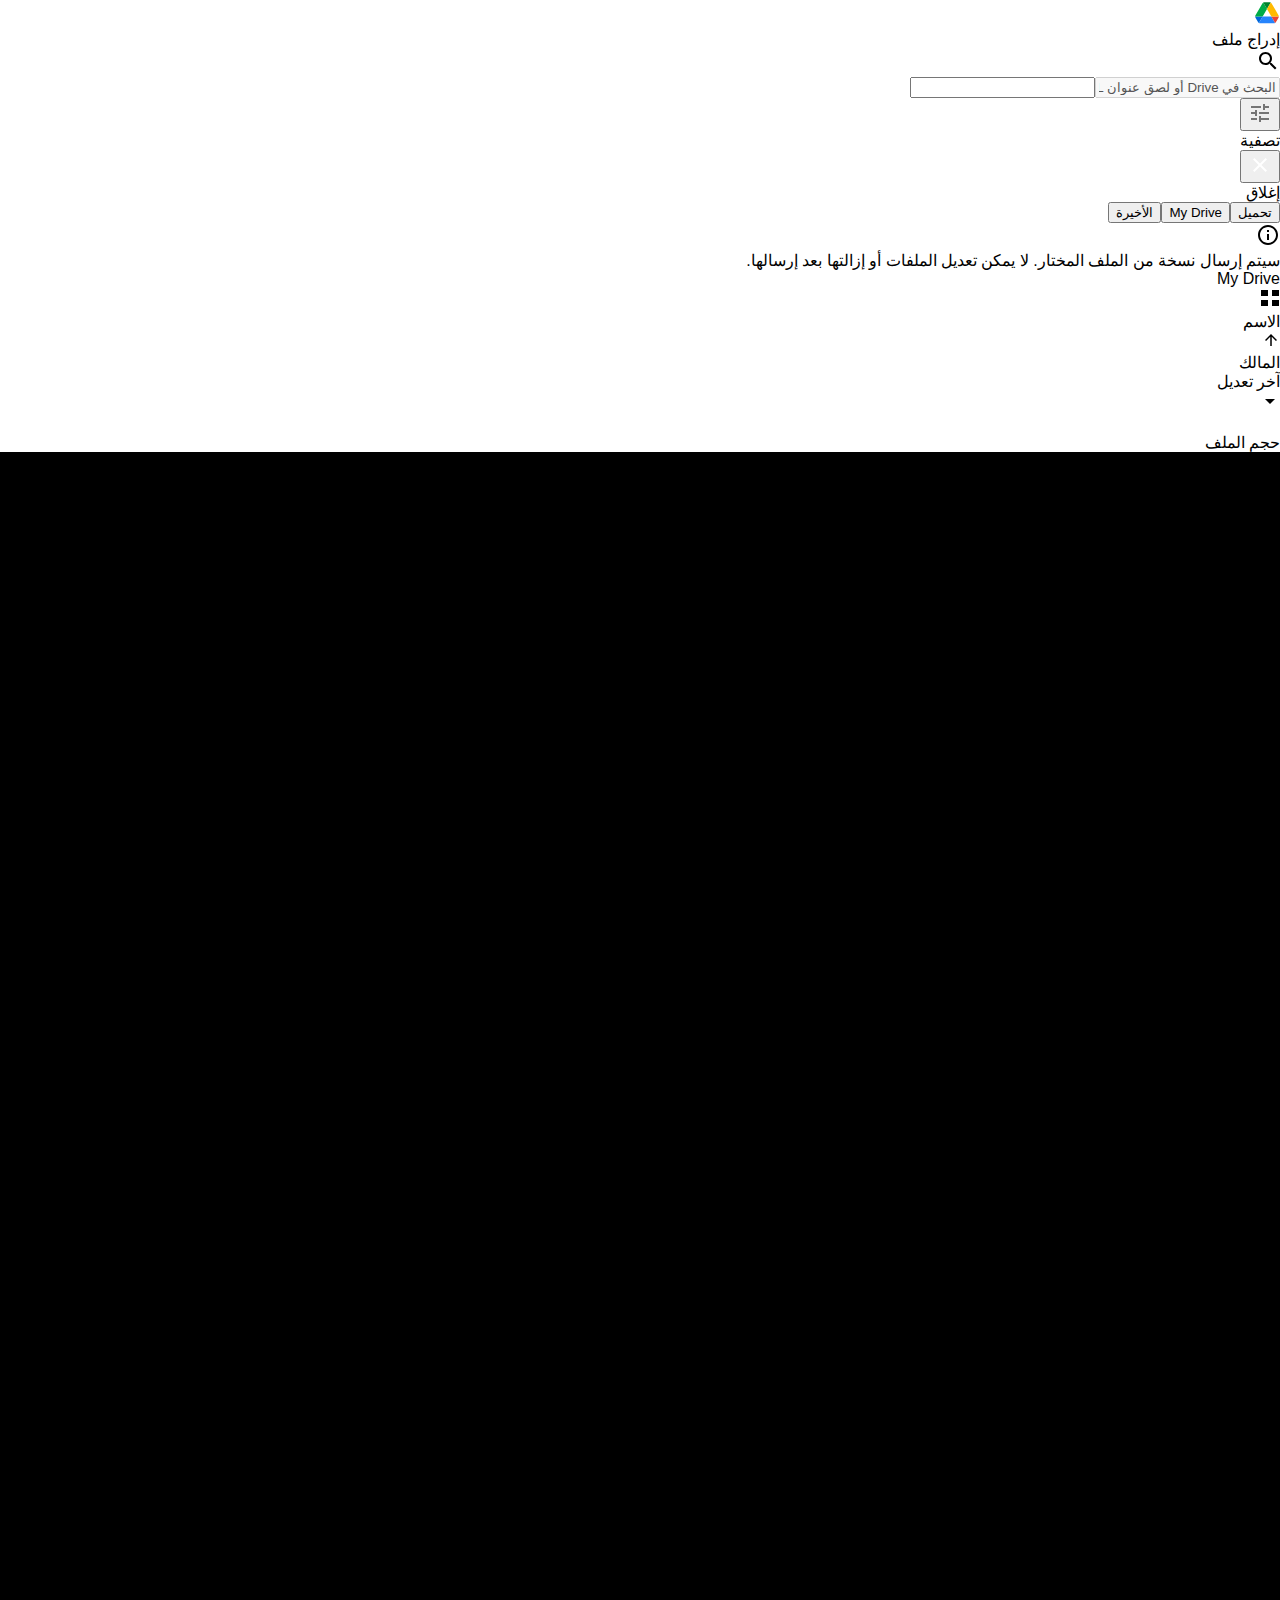
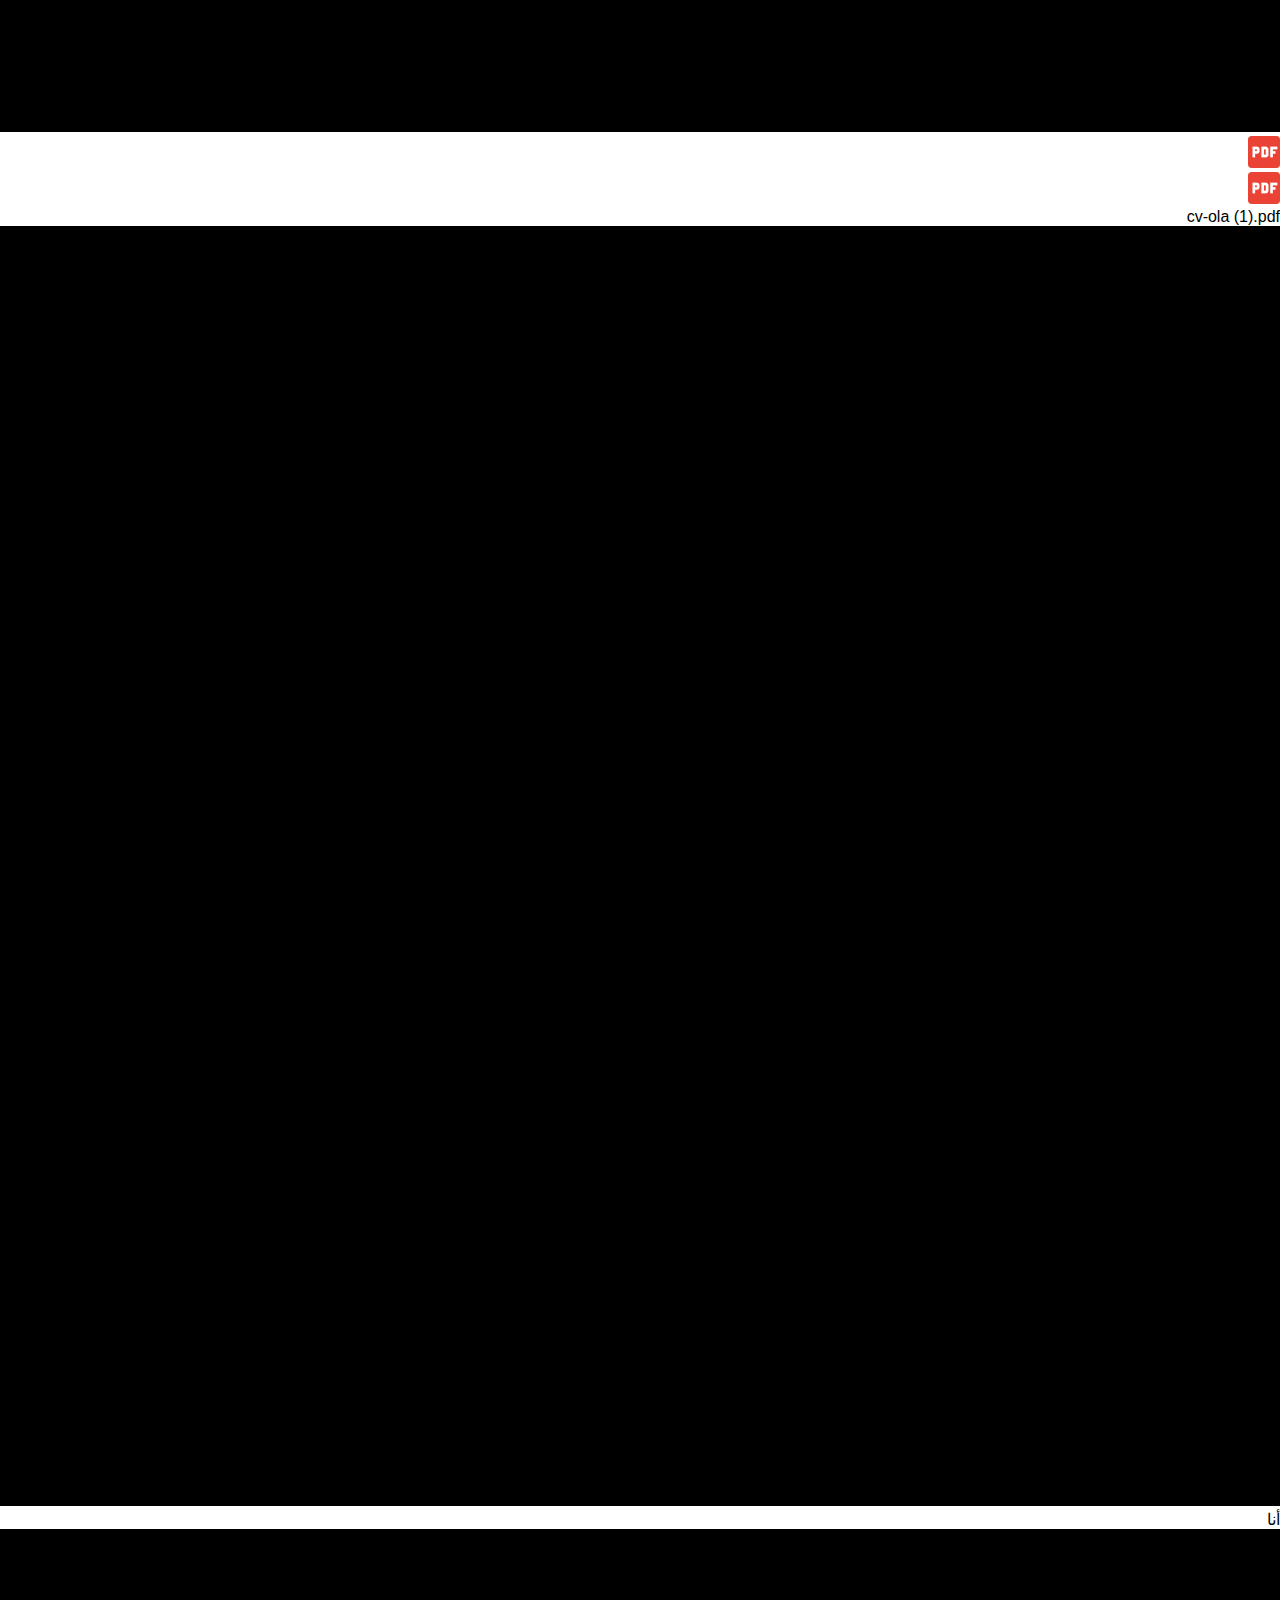
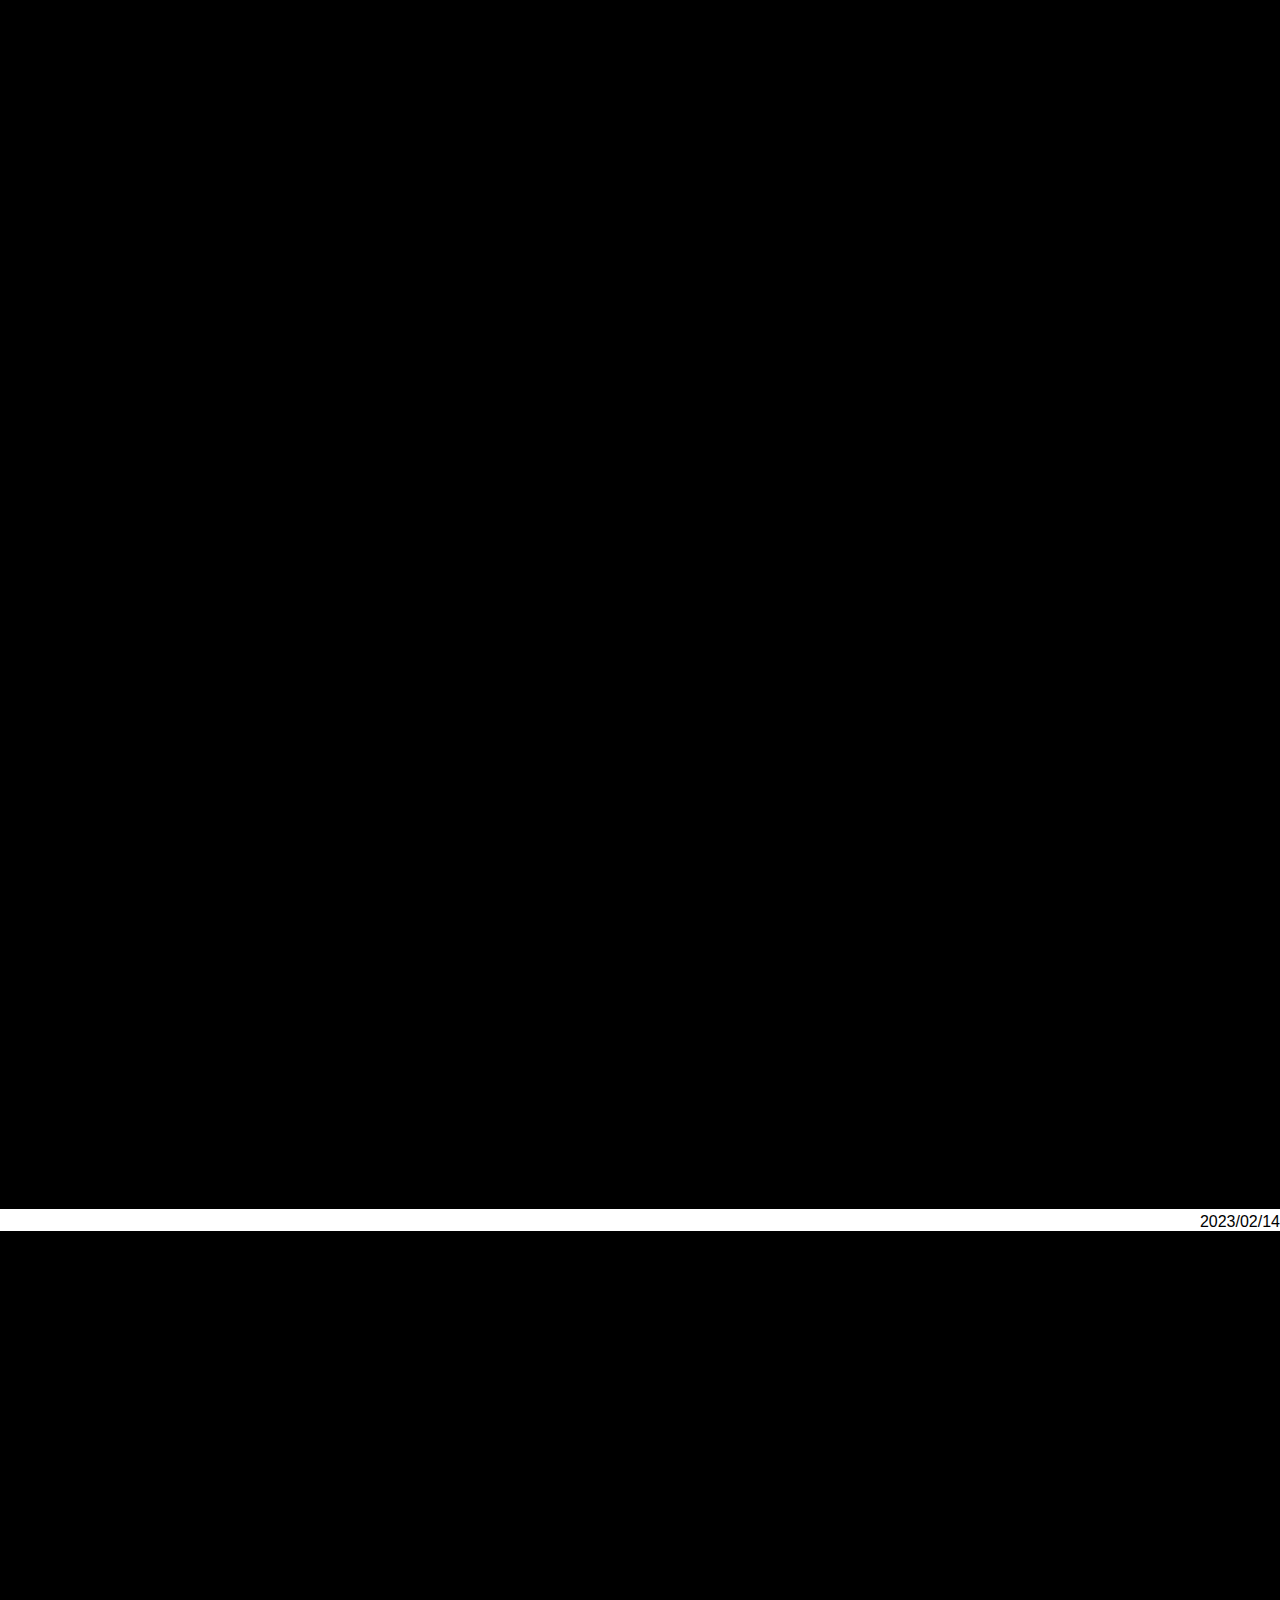
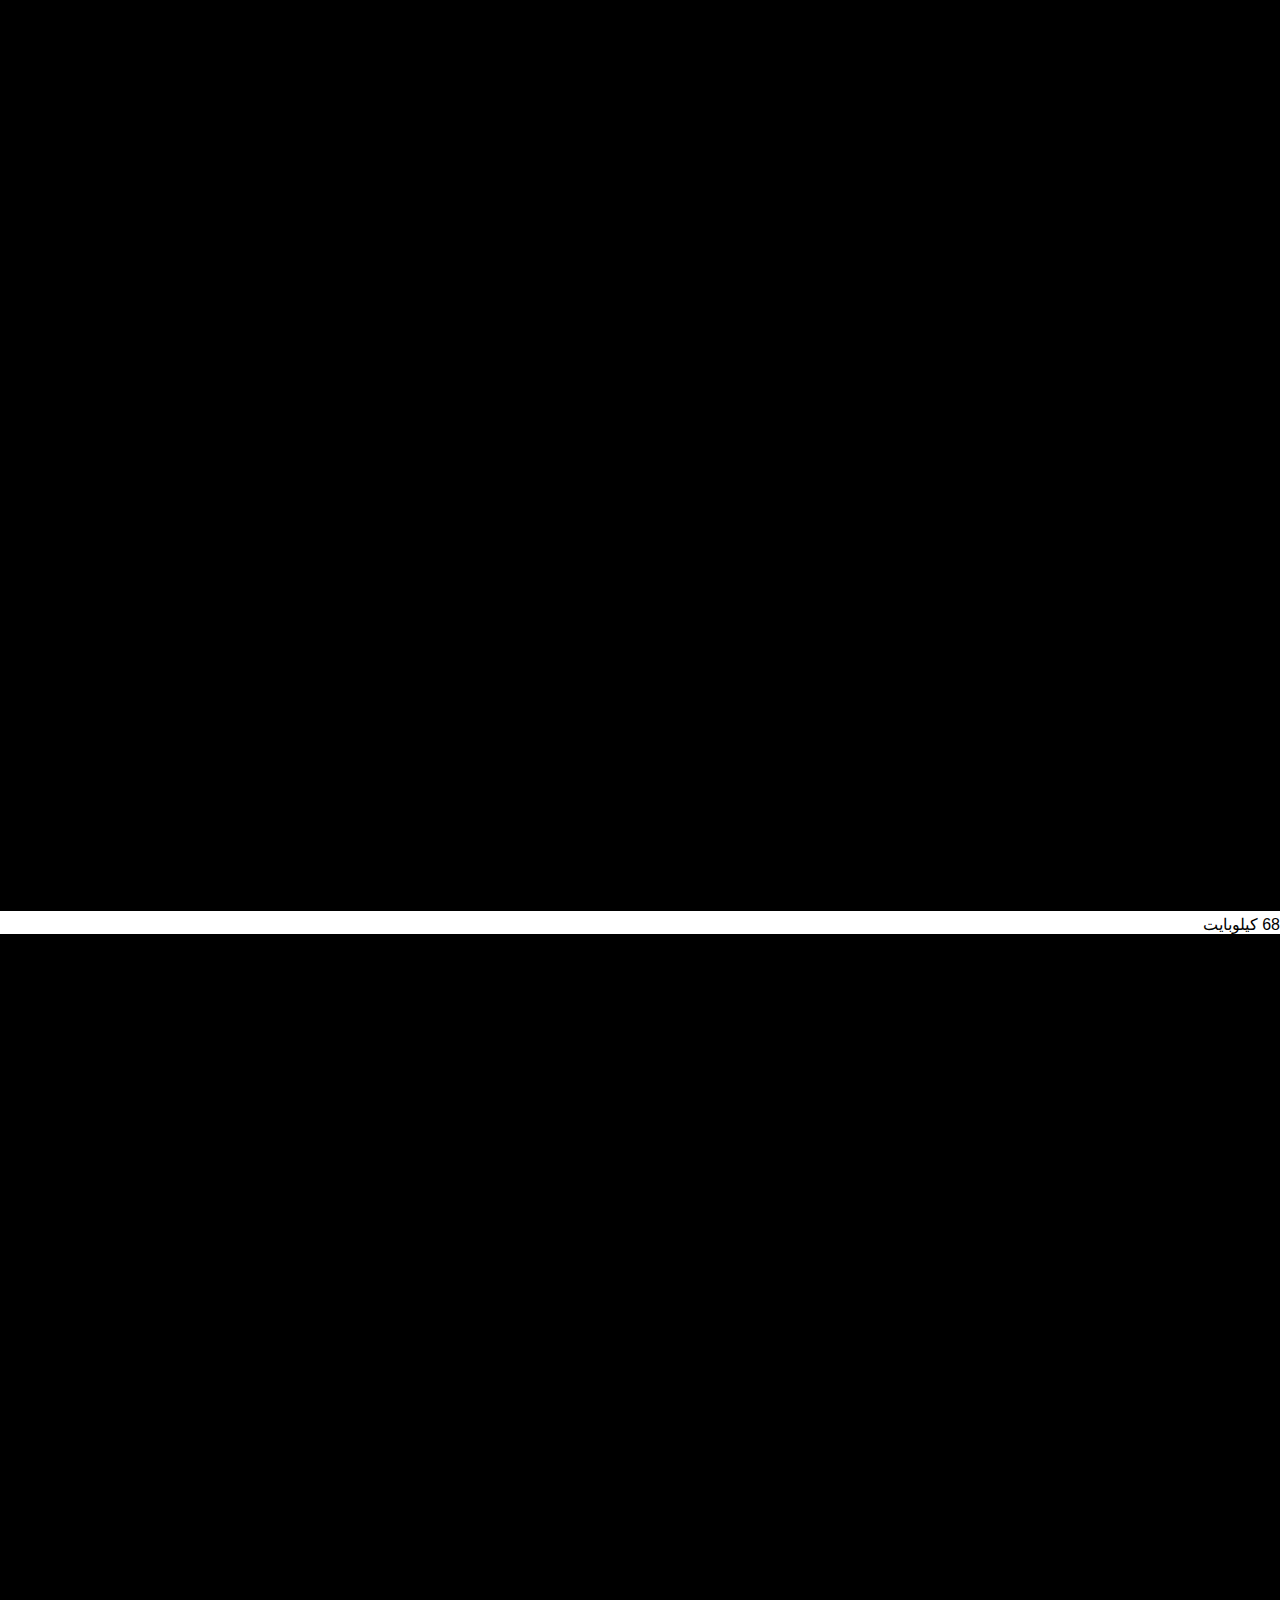
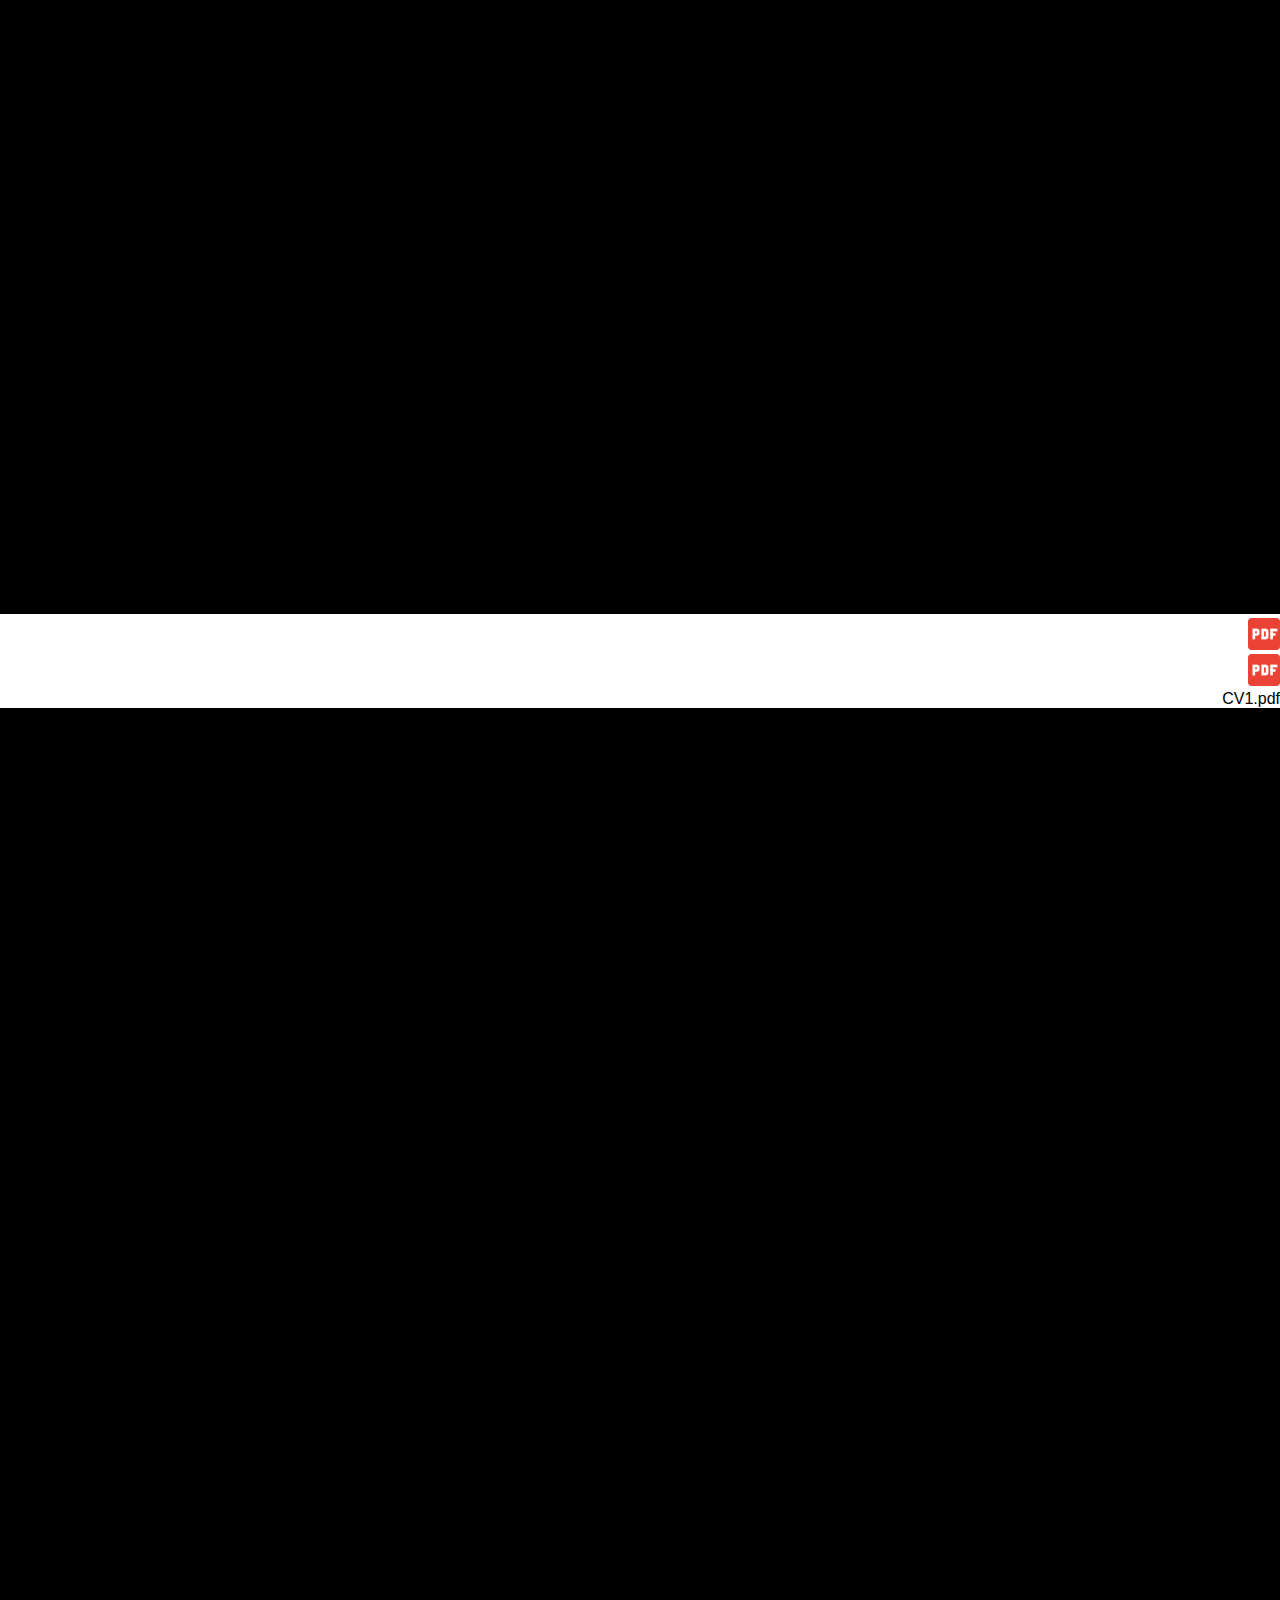
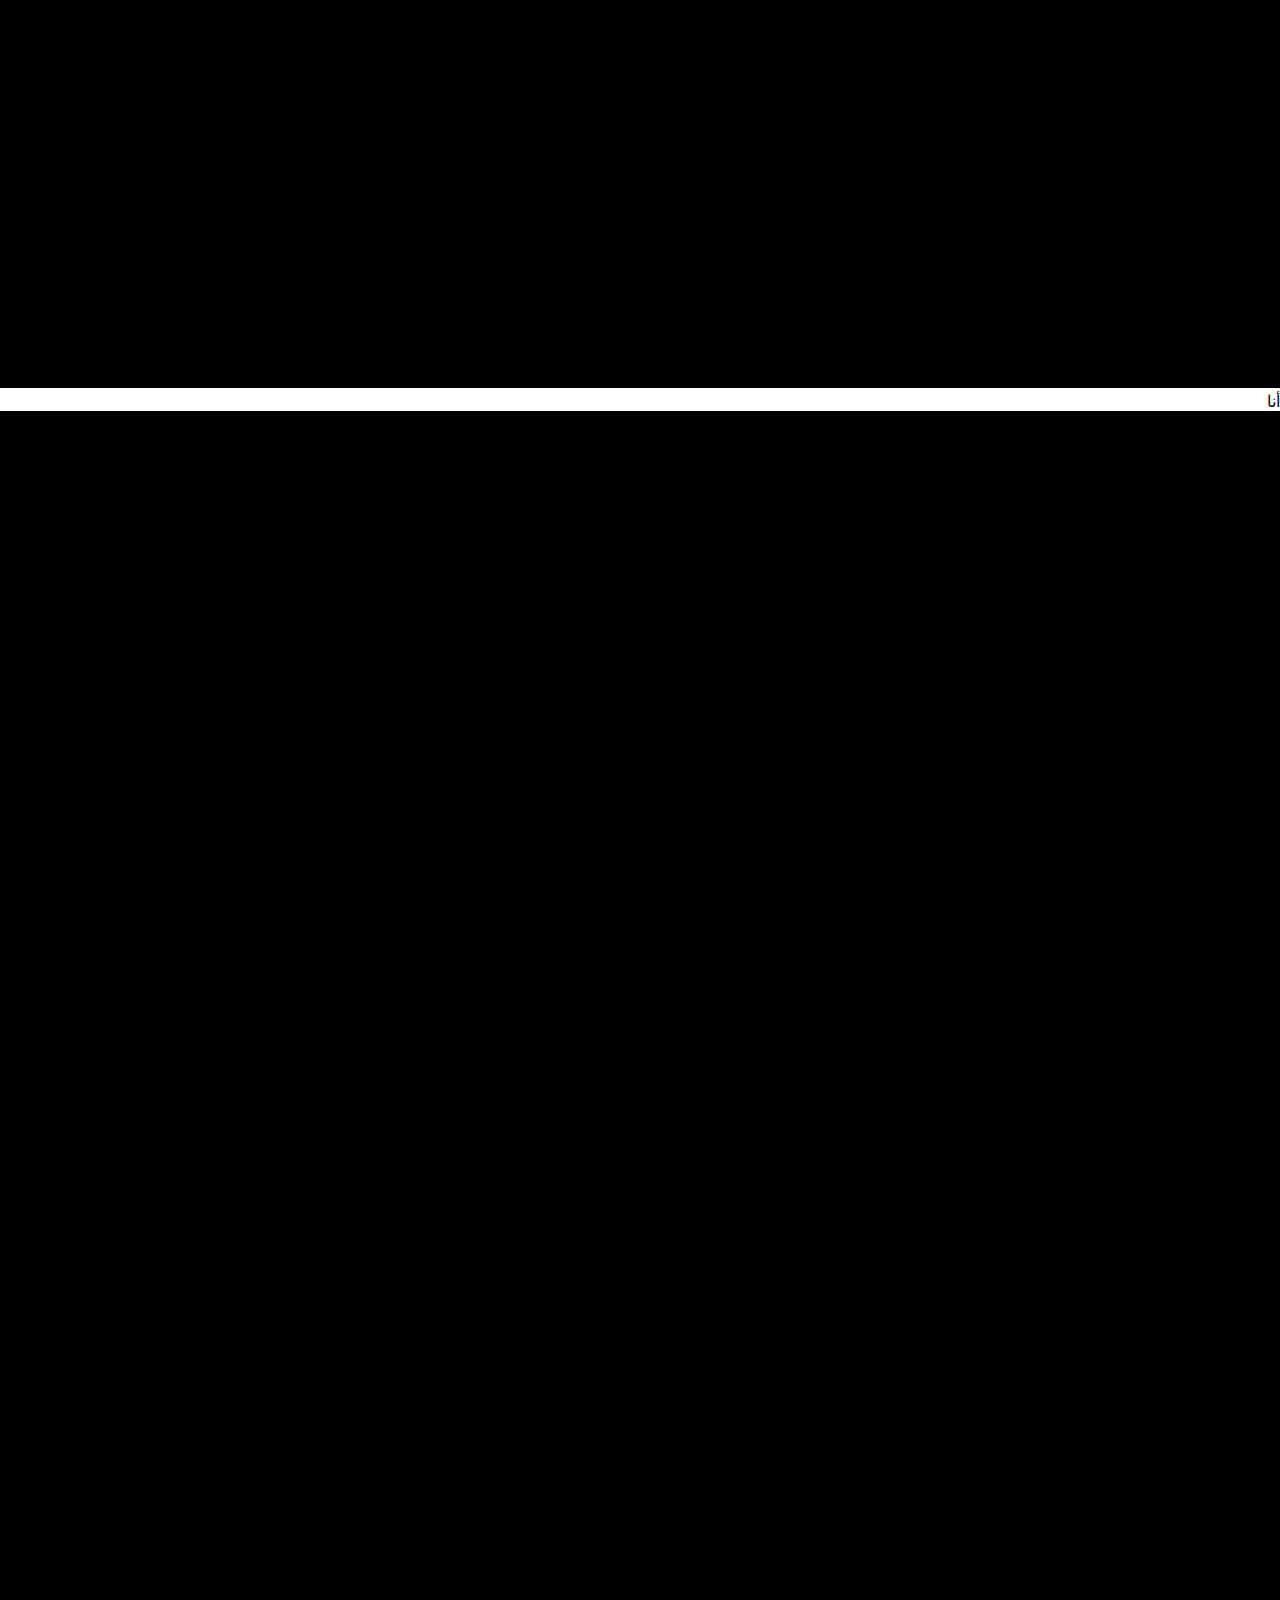
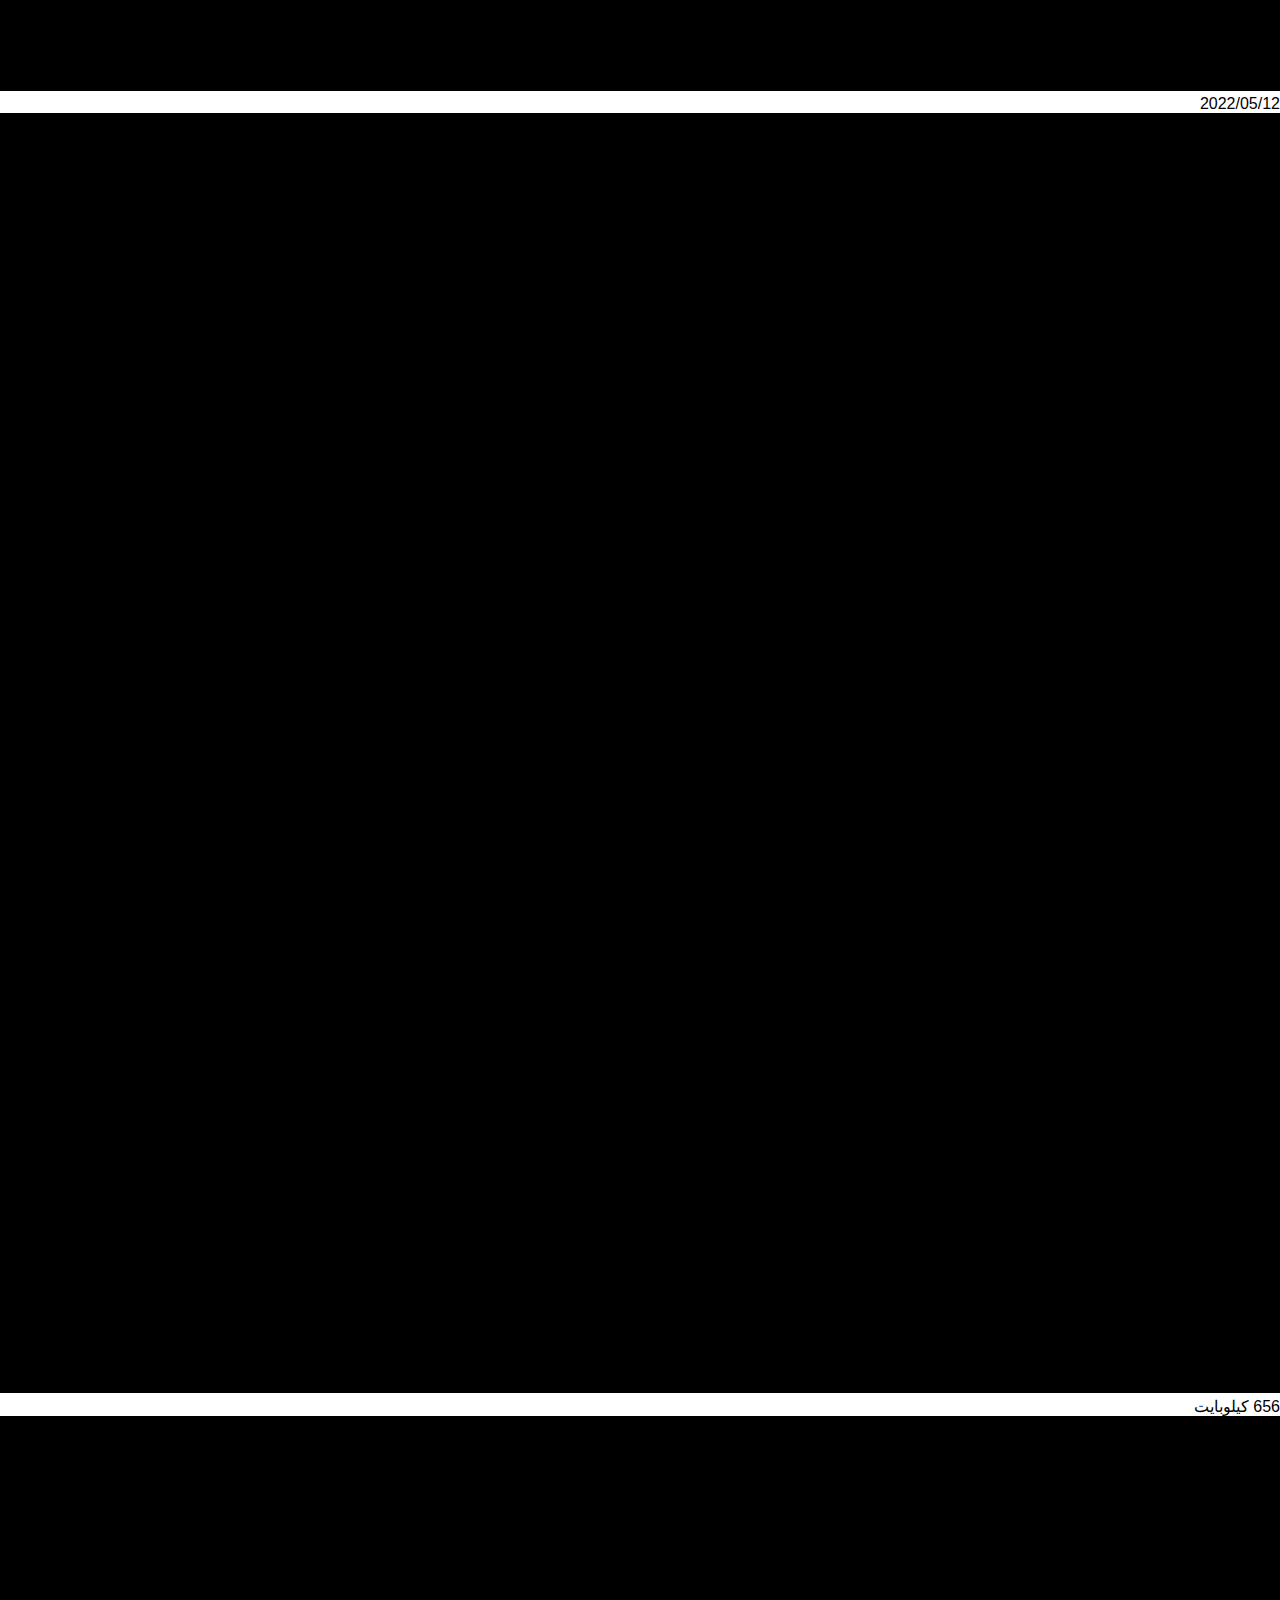
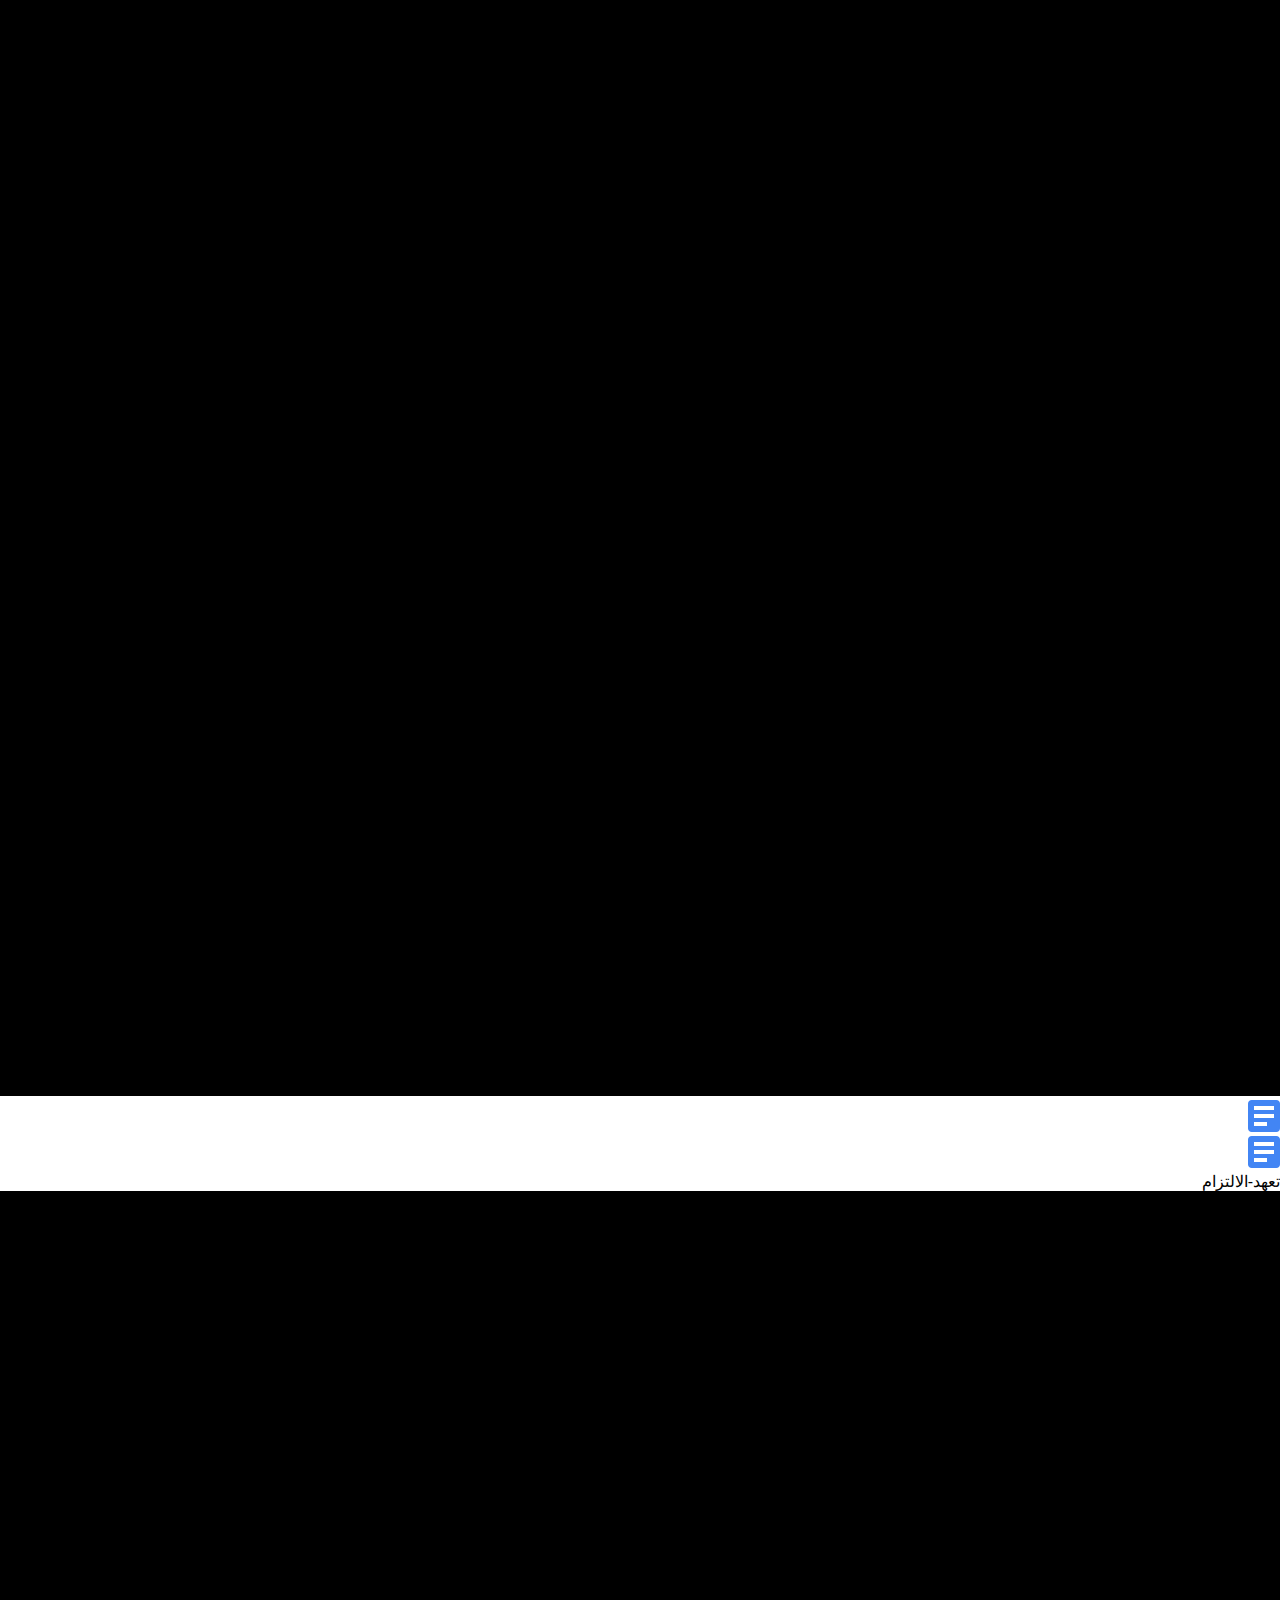
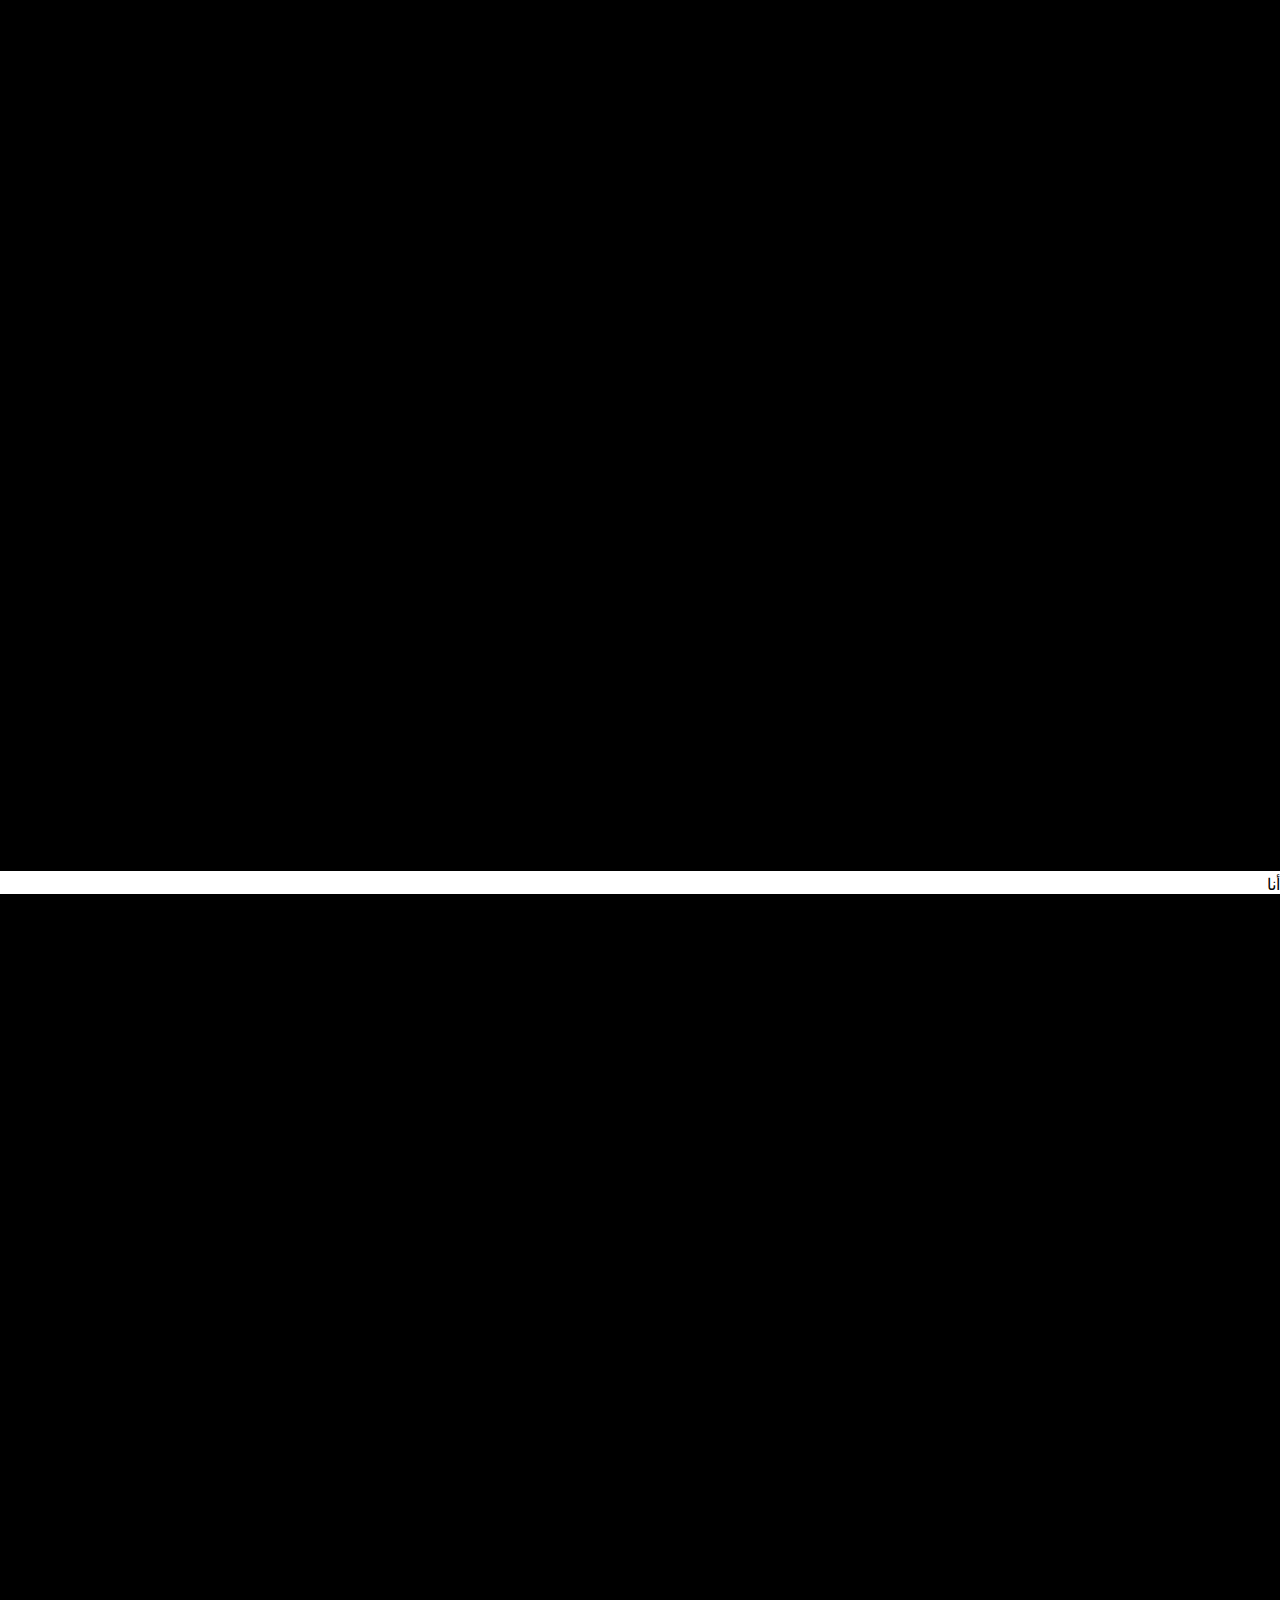
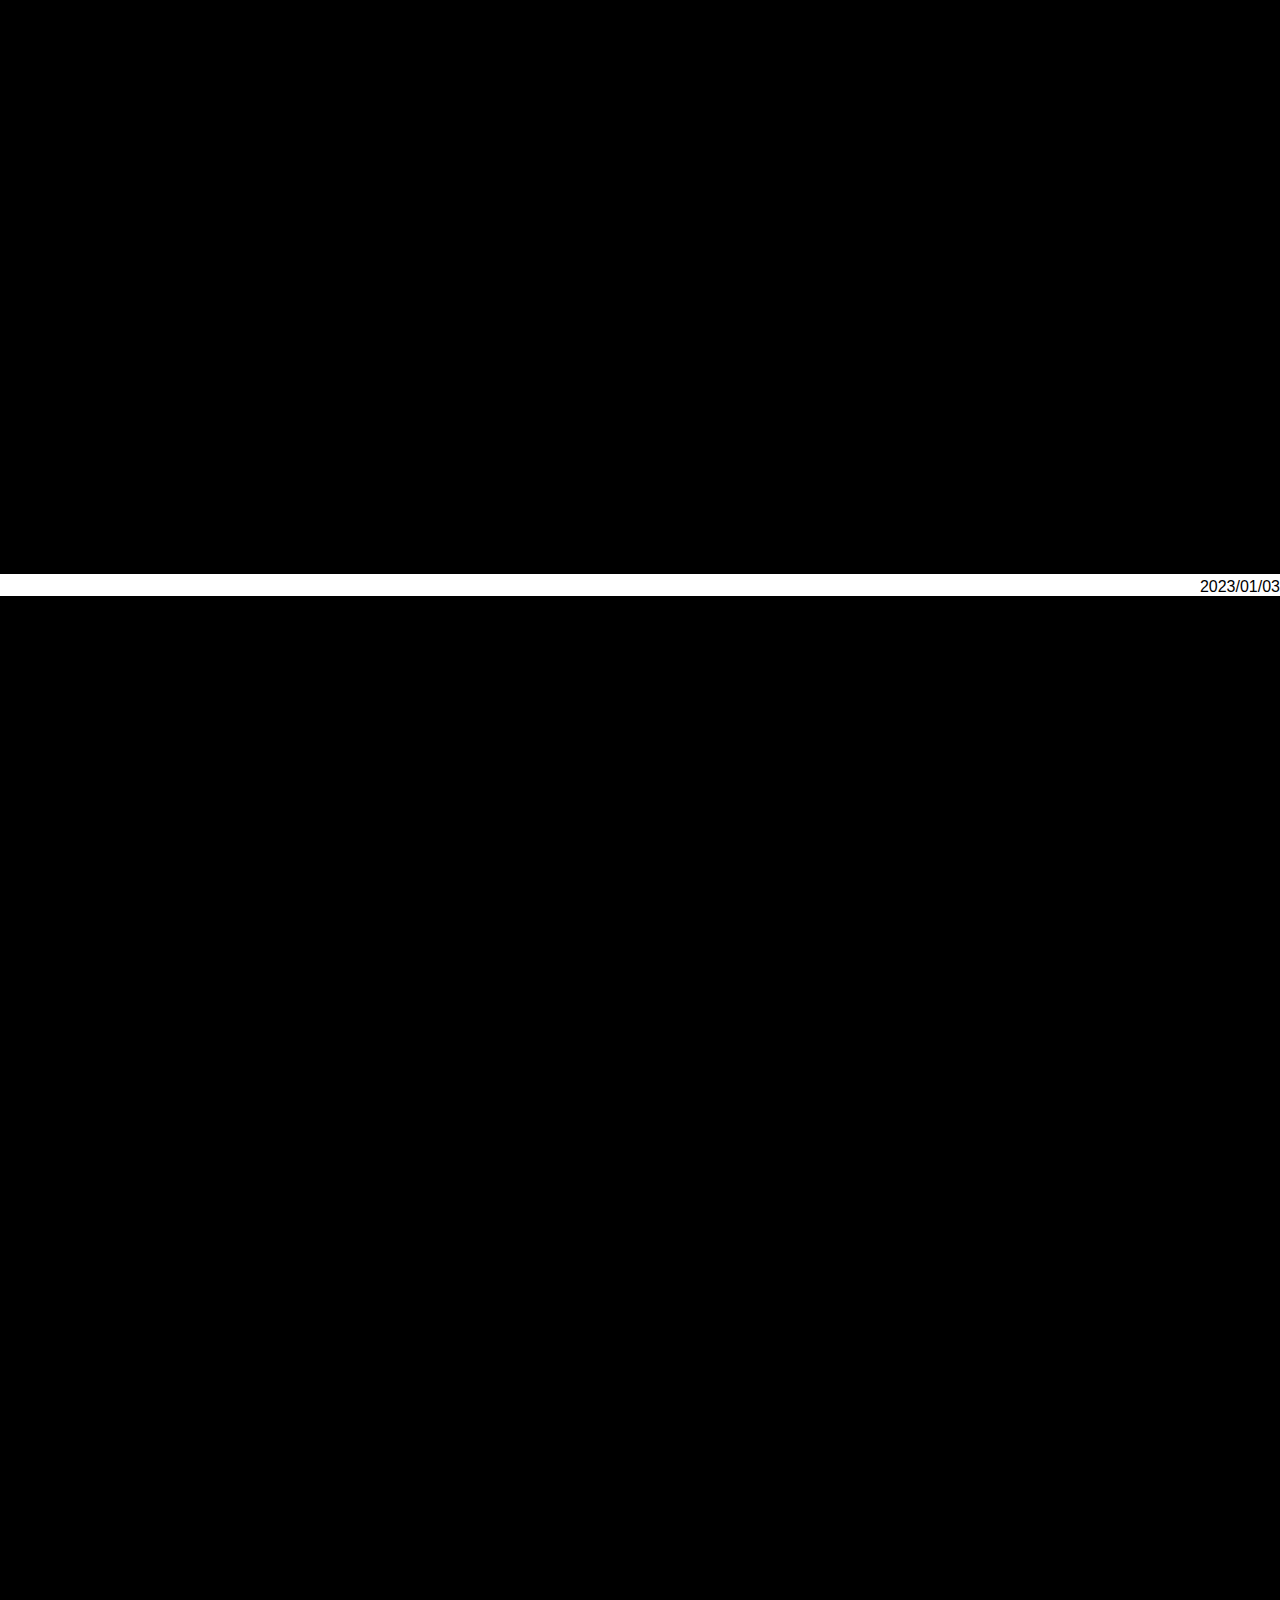
<file: images/استمارة التطوع_files/saved_resource(3).html>
<!DOCTYPE html>
<!-- saved from url=(0132)https://docs.google.com/picker#rpctoken=odzopw1lfozu&id=vg3iuj4q8xd8&_gfid=vg3iuj4q8xd8&parent=https%3A%2F%2Fdocs.google.com&pfname= -->
<html lang="ar"><head><meta http-equiv="Content-Type" content="text/html; charset=UTF-8"><style> .gsoi_w{background:transparent url("https://ssl.gstatic.com/cloudsearch/static/o/d/0016-a3cdcdc31a16b3497ed6ffcdaee4f325/icons.png") no-repeat 4px 0;-webkit-background-size:16px;-o-background-size:16px;background-size:16px;height:16px}.gsoi_x,.gsoi_xu{background:transparent url("https://ssl.gstatic.com/cloudsearch/static/o/d/0016-a3cdcdc31a16b3497ed6ffcdaee4f325/icons.png") no-repeat 4px -16px;-webkit-background-size:16px;-o-background-size:16px;background-size:16px;height:16px}.gsoi_xs,.gsoi_xsu{background:transparent url("https://ssl.gstatic.com/cloudsearch/static/o/d/0016-a3cdcdc31a16b3497ed6ffcdaee4f325/icons.png") no-repeat 4px -32px;-webkit-background-size:16px;-o-background-size:16px;background-size:16px;height:16px}.gsoi_c{padding-left:4px;height:16px}.gsoi_0{background:transparent url("https://ssl.gstatic.com/cloudsearch/static/o/d/0016-a3cdcdc31a16b3497ed6ffcdaee4f325/icons.png") no-repeat 4px -48px;-webkit-background-size:16px;-o-background-size:16px;background-size:16px;height:16px;opacity:.55}.gsoi_0s{background:transparent url("https://ssl.gstatic.com/cloudsearch/static/o/d/0016-a3cdcdc31a16b3497ed6ffcdaee4f325/icons.png") no-repeat 4px -64px;-webkit-background-size:16px;-o-background-size:16px;background-size:16px;height:16px;opacity:.55}.gsoi_0u{background:transparent url("https://ssl.gstatic.com/cloudsearch/static/o/d/0016-a3cdcdc31a16b3497ed6ffcdaee4f325/icons.png") no-repeat 4px -80px;-webkit-background-size:16px;-o-background-size:16px;background-size:16px;height:16px;opacity:.55}.gsoi_0su{background:transparent url("https://ssl.gstatic.com/cloudsearch/static/o/d/0016-a3cdcdc31a16b3497ed6ffcdaee4f325/icons.png") no-repeat 4px -96px;-webkit-background-size:16px;-o-background-size:16px;background-size:16px;height:16px;opacity:.55}.gsoi_1,.gsoi_1u{background:transparent url("https://ssl.gstatic.com/cloudsearch/static/o/d/0016-a3cdcdc31a16b3497ed6ffcdaee4f325/icons.png") no-repeat 4px -112px;-webkit-background-size:16px;-o-background-size:16px;background-size:16px;height:16px}.gsoi_1s,.gsoi_1su{background:transparent url("https://ssl.gstatic.com/cloudsearch/static/o/d/0016-a3cdcdc31a16b3497ed6ffcdaee4f325/icons.png") no-repeat 4px -128px;-webkit-background-size:16px;-o-background-size:16px;background-size:16px;height:16px}.gsoi_2,.gsoi_2u{background:transparent url("https://ssl.gstatic.com/cloudsearch/static/o/d/0016-a3cdcdc31a16b3497ed6ffcdaee4f325/icons.png") no-repeat 4px -144px;-webkit-background-size:16px;-o-background-size:16px;background-size:16px;height:16px}.gsoi_2s,.gsoi_2su{background:transparent url("https://ssl.gstatic.com/cloudsearch/static/o/d/0016-a3cdcdc31a16b3497ed6ffcdaee4f325/icons.png") no-repeat 4px -160px;-webkit-background-size:16px;-o-background-size:16px;background-size:16px;height:16px}.gsoi_3,.gsoi_3u{background:transparent url("https://ssl.gstatic.com/cloudsearch/static/o/d/0016-a3cdcdc31a16b3497ed6ffcdaee4f325/icons.png") no-repeat 4px -176px;-webkit-background-size:16px;-o-background-size:16px;background-size:16px;height:16px}.gsoi_3s,.gsoi_3su{background:transparent url("https://ssl.gstatic.com/cloudsearch/static/o/d/0016-a3cdcdc31a16b3497ed6ffcdaee4f325/icons.png") no-repeat 4px -192px;-webkit-background-size:16px;-o-background-size:16px;background-size:16px;height:16px}.gsoi_4,.gsoi_4u{background:transparent url("https://ssl.gstatic.com/cloudsearch/static/o/d/0016-a3cdcdc31a16b3497ed6ffcdaee4f325/icons.png") no-repeat 4px -208px;-webkit-background-size:16px;-o-background-size:16px;background-size:16px;height:16px}.gsoi_4s,.gsoi_4su{background:transparent url("https://ssl.gstatic.com/cloudsearch/static/o/d/0016-a3cdcdc31a16b3497ed6ffcdaee4f325/icons.png") no-repeat 4px -224px;-webkit-background-size:16px;-o-background-size:16px;background-size:16px;height:16px}.gsoi_5,.gsoi_5u{background:transparent url("https://ssl.gstatic.com/cloudsearch/static/o/d/0016-a3cdcdc31a16b3497ed6ffcdaee4f325/icons.png") no-repeat 4px -240px;-webkit-background-size:16px;-o-background-size:16px;background-size:16px;height:16px}.gsoi_5s,.gsoi_5su{background:transparent url("https://ssl.gstatic.com/cloudsearch/static/o/d/0016-a3cdcdc31a16b3497ed6ffcdaee4f325/icons.png") no-repeat 4px -256px;-webkit-background-size:16px;-o-background-size:16px;background-size:16px;height:16px}.gsoi_6,.gsoi_6u{background:transparent url("https://ssl.gstatic.com/cloudsearch/static/o/d/0016-a3cdcdc31a16b3497ed6ffcdaee4f325/icons.png") no-repeat 4px -272px;-webkit-background-size:16px;-o-background-size:16px;background-size:16px;height:16px}.gsoi_6s,.gsoi_6su{background:transparent url("https://ssl.gstatic.com/cloudsearch/static/o/d/0016-a3cdcdc31a16b3497ed6ffcdaee4f325/icons.png") no-repeat 4px -288px;-webkit-background-size:16px;-o-background-size:16px;background-size:16px;height:16px}.gsoi_7,.gsoi_7u{background:transparent url("https://fonts.gstatic.com/s/i/productlogos/calendar_2020q4/v11/192px.svg") no-repeat 2px;-webkit-background-size:contain;-o-background-size:contain;background-size:contain;height:20px}.gsoi_8,.gsoi_8u{background:transparent url("https://ssl.gstatic.com/cloudsearch/static/o/d/0016-a3cdcdc31a16b3497ed6ffcdaee4f325/icons.png") no-repeat 4px -336px;-webkit-background-size:16px;-o-background-size:16px;background-size:16px;height:16px}.gsoi_8s,.gsoi_8su{background:transparent url("https://ssl.gstatic.com/cloudsearch/static/o/d/0016-a3cdcdc31a16b3497ed6ffcdaee4f325/icons.png") no-repeat 4px -352px;-webkit-background-size:16px;-o-background-size:16px;background-size:16px;height:16px}.gsoi_9,.gsoi_9u{background:transparent url("https://ssl.gstatic.com/cloudsearch/static/o/d/0016-a3cdcdc31a16b3497ed6ffcdaee4f325/icons.png") no-repeat 4px -368px;-webkit-background-size:16px;-o-background-size:16px;background-size:16px;height:16px}.gsoi_9s,.gsoi_9su{background:transparent url("https://ssl.gstatic.com/cloudsearch/static/o/d/0016-a3cdcdc31a16b3497ed6ffcdaee4f325/icons.png") no-repeat 4px -384px;-webkit-background-size:16px;-o-background-size:16px;background-size:16px;height:16px}.gsoi_10,.gsoi_10u{background:transparent url("https://ssl.gstatic.com/cloudsearch/static/o/d/0016-a3cdcdc31a16b3497ed6ffcdaee4f325/icons.png") no-repeat 4px -400px;-webkit-background-size:16px;-o-background-size:16px;background-size:16px;height:16px}.gsoi_10s,.gsoi_10su{background:transparent url("https://ssl.gstatic.com/cloudsearch/static/o/d/0016-a3cdcdc31a16b3497ed6ffcdaee4f325/icons.png") no-repeat 4px -416px;-webkit-background-size:16px;-o-background-size:16px;background-size:16px;height:16px}.gsoi_11,.gsoi_11u{background:transparent url("https://ssl.gstatic.com/cloudsearch/static/o/d/0016-a3cdcdc31a16b3497ed6ffcdaee4f325/icons.png") no-repeat 4px -432px;-webkit-background-size:16px;-o-background-size:16px;background-size:16px;height:16px}.gsoi_11s,.gsoi_11su{background:transparent url("https://ssl.gstatic.com/cloudsearch/static/o/d/0016-a3cdcdc31a16b3497ed6ffcdaee4f325/icons.png") no-repeat 4px -448px;-webkit-background-size:16px;-o-background-size:16px;background-size:16px;height:16px}.gsoi_12,.gsoi_12u{background:transparent url("https://ssl.gstatic.com/cloudsearch/static/o/d/0016-a3cdcdc31a16b3497ed6ffcdaee4f325/icons.png") no-repeat 4px -464px;-webkit-background-size:16px;-o-background-size:16px;background-size:16px;height:16px}.gsoi_12s,.gsoi_12su{background:transparent url("https://ssl.gstatic.com/cloudsearch/static/o/d/0016-a3cdcdc31a16b3497ed6ffcdaee4f325/icons.png") no-repeat 4px -480px;-webkit-background-size:16px;-o-background-size:16px;background-size:16px;height:16px}.gsoi_13,.gsoi_13u{background:transparent url("https://ssl.gstatic.com/cloudsearch/static/o/d/0016-a3cdcdc31a16b3497ed6ffcdaee4f325/icons.png") no-repeat 4px -496px;-webkit-background-size:16px;-o-background-size:16px;background-size:16px;height:16px}.gsoi_13s,.gsoi_13su{background:transparent url("https://ssl.gstatic.com/cloudsearch/static/o/d/0016-a3cdcdc31a16b3497ed6ffcdaee4f325/icons.png") no-repeat 4px -512px;-webkit-background-size:16px;-o-background-size:16px;background-size:16px;height:16px}.gsoi_14,.gsoi_14u{background:transparent url("https://ssl.gstatic.com/cloudsearch/static/o/d/0016-a3cdcdc31a16b3497ed6ffcdaee4f325/icons.png") no-repeat 4px -528px;-webkit-background-size:16px;-o-background-size:16px;background-size:16px;height:16px}.gsoi_14s,.gsoi_14su{background:transparent url("https://ssl.gstatic.com/cloudsearch/static/o/d/0016-a3cdcdc31a16b3497ed6ffcdaee4f325/icons.png") no-repeat 4px -544px;-webkit-background-size:16px;-o-background-size:16px;background-size:16px;height:16px}.gsoi_15,.gsoi_15u{background:transparent url("https://ssl.gstatic.com/cloudsearch/static/o/d/0016-a3cdcdc31a16b3497ed6ffcdaee4f325/icons.png") no-repeat 4px -560px;-webkit-background-size:16px;-o-background-size:16px;background-size:16px;height:16px}.gsoi_15s,.gsoi_15su{background:transparent url("https://ssl.gstatic.com/cloudsearch/static/o/d/0016-a3cdcdc31a16b3497ed6ffcdaee4f325/icons.png") no-repeat 4px -576px;-webkit-background-size:16px;-o-background-size:16px;background-size:16px;height:16px}.gsoi_16,.gsoi_16u{background:transparent url("https://ssl.gstatic.com/cloudsearch/static/o/d/0016-a3cdcdc31a16b3497ed6ffcdaee4f325/icons.png") no-repeat 4px -592px;-webkit-background-size:16px;-o-background-size:16px;background-size:16px;height:16px}.gsoi_16s,.gsoi_16su{background:transparent url("https://ssl.gstatic.com/cloudsearch/static/o/d/0016-a3cdcdc31a16b3497ed6ffcdaee4f325/icons.png") no-repeat 4px -608px;-webkit-background-size:16px;-o-background-size:16px;background-size:16px;height:16px}.gsoi_17,.gsoi_17u{background:transparent url("https://ssl.gstatic.com/cloudsearch/static/o/d/0016-a3cdcdc31a16b3497ed6ffcdaee4f325/icons.png") no-repeat 4px -624px;-webkit-background-size:16px;-o-background-size:16px;background-size:16px;height:16px}.gsoi_17s,.gsoi_17su{background:transparent url("https://ssl.gstatic.com/cloudsearch/static/o/d/0016-a3cdcdc31a16b3497ed6ffcdaee4f325/icons.png") no-repeat 4px -640px;-webkit-background-size:16px;-o-background-size:16px;background-size:16px;height:16px}.gsoi_18,.gsoi_18u{background:transparent url("https://ssl.gstatic.com/cloudsearch/static/o/d/0016-a3cdcdc31a16b3497ed6ffcdaee4f325/icons.png") no-repeat 4px -656px;-webkit-background-size:16px;-o-background-size:16px;background-size:16px;height:16px}.gsoi_18s,.gsoi_18su{background:transparent url("https://ssl.gstatic.com/cloudsearch/static/o/d/0016-a3cdcdc31a16b3497ed6ffcdaee4f325/icons.png") no-repeat 4px -672px;-webkit-background-size:16px;-o-background-size:16px;background-size:16px;height:16px}.gsoi_19,.gsoi_19u{background:transparent url("https://ssl.gstatic.com/cloudsearch/static/o/d/0016-a3cdcdc31a16b3497ed6ffcdaee4f325/icons.png") no-repeat 4px -688px;-webkit-background-size:16px;-o-background-size:16px;background-size:16px;height:16px}.gsoi_19s,.gsoi_19su{background:transparent url("https://ssl.gstatic.com/cloudsearch/static/o/d/0016-a3cdcdc31a16b3497ed6ffcdaee4f325/icons.png") no-repeat 4px -704px;-webkit-background-size:16px;-o-background-size:16px;background-size:16px;height:16px}.gsoi_20,.gsoi_20u{background:transparent url("https://ssl.gstatic.com/cloudsearch/static/o/d/0016-a3cdcdc31a16b3497ed6ffcdaee4f325/icons.png") no-repeat 4px -720px;-webkit-background-size:16px;-o-background-size:16px;background-size:16px;height:16px}.gsoi_20s,.gsoi_20su{background:transparent url("https://ssl.gstatic.com/cloudsearch/static/o/d/0016-a3cdcdc31a16b3497ed6ffcdaee4f325/icons.png") no-repeat 4px -736px;-webkit-background-size:16px;-o-background-size:16px;background-size:16px;height:16px}.gsoi_21,.gsoi_21u{background:transparent url("https://ssl.gstatic.com/cloudsearch/static/o/d/0016-a3cdcdc31a16b3497ed6ffcdaee4f325/icons.png") no-repeat 4px -752px;-webkit-background-size:16px;-o-background-size:16px;background-size:16px;height:16px}.gsoi_21s,.gsoi_21su{background:transparent url("https://ssl.gstatic.com/cloudsearch/static/o/d/0016-a3cdcdc31a16b3497ed6ffcdaee4f325/icons.png") no-repeat 4px -768px;-webkit-background-size:16px;-o-background-size:16px;background-size:16px;height:16px}.gsoi_22,.gsoi_22u{background:transparent url("https://ssl.gstatic.com/cloudsearch/static/o/d/0016-a3cdcdc31a16b3497ed6ffcdaee4f325/icons.png") no-repeat 4px -784px;-webkit-background-size:16px;-o-background-size:16px;background-size:16px;height:16px}.gsoi_gcs{background:transparent url("https://ssl.gstatic.com/cloudsearch/static/o/d/0016-a3cdcdc31a16b3497ed6ffcdaee4f325/icons.png") no-repeat 4px -800px;-webkit-background-size:16px;-o-background-size:16px;background-size:16px;height:16px}.gsoi_msra{background:transparent url("https://www.gstatic.com/images/icons/material/system_gm/svg/search_24px.svg") no-repeat 2px 0;-webkit-background-size:21px;-o-background-size:21px;background-size:21px;height:21px;opacity:.55}@media (min-resolution:144dpi),(-webkit-min-device-pixel-ratio:1.5){.gsoi_w,.gsoi_x,.gsoi_xu,.gsoi_xs,.gsoi_xsu,.gsoi_0,.gsoi_0s,.gsoi_0u,.gsoi_0su,.gsoi_1,.gsoi_1u,.gsoi_1s,.gsoi_1su,.gsoi_2,.gsoi_2u,.gsoi_2s,.gsoi_2su,.gsoi_3,.gsoi_3u,.gsoi_3s,.gsoi_3su,.gsoi_4,.gsoi_4u,.gsoi_4s,.gsoi_4su,.gsoi_5,.gsoi_5u,.gsoi_5s,.gsoi_5su,.gsoi_6,.gsoi_6u,.gsoi_6s,.gsoi_6su,.gsoi_8,.gsoi_8u,.gsoi_8s,.gsoi_8su,.gsoi_9,.gsoi_9u,.gsoi_9s,.gsoi_9su,.gsoi_10,.gsoi_10u,.gsoi_10s,.gsoi_10su,.gsoi_11,.gsoi_11u,.gsoi_11s,.gsoi_11su,.gsoi_12,.gsoi_12u,.gsoi_12s,.gsoi_12su,.gsoi_13,.gsoi_13u,.gsoi_13s,.gsoi_13su,.gsoi_14,.gsoi_14u,.gsoi_14s,.gsoi_14su,.gsoi_15,.gsoi_15u,.gsoi_15s,.gsoi_15su,.gsoi_16,.gsoi_16u,.gsoi_16s,.gsoi_16su,.gsoi_17,.gsoi_17u,.gsoi_17s,.gsoi_17su,.gsoi_18,.gsoi_18u,.gsoi_18s,.gsoi_18su,.gsoi_19,.gsoi_19u,.gsoi_19s,.gsoi_19su,.gsoi_20,.gsoi_20u,.gsoi_20s,.gsoi_20su,.gsoi_21,.gsoi_21u,.gsoi_21s,.gsoi_21su,.gsoi_22,.gsoi_22u{background-image:url("https://ssl.gstatic.com/cloudsearch/static/o/d/0016-a3cdcdc31a16b3497ed6ffcdaee4f325/icons-hdpi.png")}}.gsop_f{font:12px arial,sans-serif;margin-left:5px;overflow:hidden;text-overflow:ellipsis;-o-text-overflow:ellipsis;-ms-text-overflow:ellipsis;width:150px}.gsop_g{font:12px arial,sans-serif;margin-left:6px;width:55px}.gsop_i{width:500px;overflow:hidden;text-overflow:ellipsis;-o-text-overflow:ellipsis;-ms-text-overflow:ellipsis}.gsop_j{font:11px arial,sans-serif;color:#777;margin-left:2px}sentinel{}</style><style>.shr-bb-shr-cb{font-family:arial,sans-serif;z-index:2147483647}.shr-bb-shr-cb-shr-hc{z-index:2147483646}.shr-af-shr-bf-shr-cf{position:absolute;top:-1000px;height:1px;overflow:hidden}.shr-ub-shr-c-shr-vb{background-image:url(//ssl.gstatic.com/docs/documents/share/images/sprite-24.svg)}.shr-n-shr-xe{border-radius:2px;-webkit-box-shadow:0 2px 4px rgba(0,0,0,.2);box-shadow:0 2px 4px rgba(0,0,0,.2);-webkit-transition:all 0s linear 1s,opacity 1s;transition:all 0s linear 1s,opacity 1s;border-style:solid;border-width:0;font-size:11px;height:0;opacity:0;visibility:hidden;overflow:hidden;padding:0;text-align:center}.shr-n-shr-xe-shr-sd{background-color:#f9edbe;border-color:#f0c36d;color:#333}.shr-n-shr-xe-shr-ib{background-color:#484848;border-color:#202020;color:#fff}.shr-n-shr-xe-shr-nc{background-color:#d6e9f8;border-color:#4d90f0;color:#333}.shr-n-shr-xe-shr-gd{background-color:#dd4b39;border-color:#602019;color:#fff}.shr-n-shr-xe-shr-od{-webkit-transition:opacity .218s;transition:opacity .218s;border-width:1px;min-height:14px;height:auto;opacity:1;visibility:visible;padding:6px 16px}.shr-n-shr-xe-shr-ad.shr-n-shr-xe-shr-od{padding:2px 16px}.shr-c-shr-db-shr-g{font-family:Roboto,arial,sans-serif;font-size:13px;font-weight:bold;position:fixed;display:inline-block;padding-bottom:5px}.shr-c-shr-d-shr-cb .shr-c-shr-db-shr-g{font-family:arial,sans-serif}.shr-c-shr-db-shr-g .shr-n-shr-xe-shr-od{height:21px}.shr-c-shr-db-shr-eb{top:23px}.shr-c-shr-db-shr-fd{z-index:3021}.shr-c-shr-wb-shr-z{opacity:.55;display:inline-block;width:21px;height:21px;margin-bottom:1px;margin-top:1px;margin-right:1px;vertical-align:middle}.shr-c-shr-wb-shr-bc,.shr-c-shr-wb-shr-xb{line-height:21px}.shr-c-shr-wb-shr-xb,.shr-c-shr-wb-shr-xb:visited{color:#15c;text-decoration:none;cursor:pointer}.shr-c-shr-wb-shr-xb:focus{outline:none}.shr-c-shr-wb-shr-xb:active{color:#d14836}.shr-c-shr-wb-shr-xb:disabled{color:#222;cursor:default}.shr-c-shr-wb-shr-te-shr-z{background-position:0 -212px}.shr-c-shr-wb-shr-pc-shr-qc-shr-z{background-position:0 -778px}.shr-c-shr-wb-shr-cc-shr-xb-shr-z{background-position:0 -412px}.shr-a-shr-wc-shr-xc{position:relative;display:-moz-inline-box;display:inline-block}* html .shr-a-shr-wc-shr-xc{display:inline}*:first-child+html .shr-a-shr-wc-shr-xc{display:inline}.shr-n-shr-m{border-radius:2px;cursor:default;font-size:11px;font-weight:bold;text-align:center;white-space:nowrap;margin-right:16px;height:27px;line-height:27px;min-width:54px;outline:0;padding:0 8px}.shr-n-shr-m-shr-ie{-webkit-box-shadow:0 1px 1px rgba(0,0,0,.1);box-shadow:0 1px 1px rgba(0,0,0,.1)}.shr-n-shr-m-shr-ld{-webkit-box-shadow:inset 0 1px 2px rgba(0,0,0,.1);box-shadow:inset 0 1px 2px rgba(0,0,0,.1)}.shr-n-shr-m .shr-n-shr-m-shr-lc{margin-top:-3px;vertical-align:middle}.shr-n-shr-m-shr-nb{margin-left:5px}.shr-n-shr-m-shr-kb{min-width:34px;padding:0}.shr-n-shr-m-shr-sb-shr-tb,.shr-n-shr-m-shr-sb-shr-ye{z-index:1}.shr-n-shr-m-shr-sb-shr-tb.shr-n-shr-m-shr-sc{z-index:0}.shr-n-shr-m-shr-jd.shr-n-shr-m-shr-sb-shr-tb,.shr-n-shr-m-shr-jd.shr-n-shr-m-shr-sb-shr-ye{z-index:2}.shr-n-shr-m-shr-sb-shr-tb:focus,.shr-n-shr-m-shr-sb-shr-ye:focus,.shr-n-shr-m-shr-ie.shr-n-shr-m-shr-sb-shr-tb,.shr-n-shr-m-shr-ie.shr-n-shr-m-shr-sb-shr-ye{z-index:3}.shr-n-shr-m-shr-sb-shr-tb{margin-left:-1px;-moz-border-radius-bottomleft:0;-moz-border-radius-topleft:0;-webkit-border-bottom-left-radius:0;-webkit-border-top-left-radius:0;border-bottom-left-radius:0;border-top-left-radius:0}.shr-n-shr-m-shr-sb-shr-ye{margin-right:0;-moz-border-radius-topright:0;-moz-border-radius-bottomright:0;-webkit-border-top-right-radius:0;-webkit-border-bottom-right-radius:0;border-top-right-radius:0;border-bottom-right-radius:0}.shr-n-shr-m.shr-n-shr-m-shr-sc:active{-webkit-box-shadow:none;box-shadow:none}.shr-n-shr-m-shr-jb{-webkit-box-shadow:none;box-shadow:none;background-color:#4d90fe;background-image:-webkit-linear-gradient(top,#4d90fe,#4787ed);background-image:-webkit-gradient(linear,left top,left bottom,from(#4d90fe),to(#4787ed));background-image:linear-gradient(top,#4d90fe,#4787ed);border:1px solid #3079ed;color:#fff}.shr-n-shr-m-shr-jb.shr-n-shr-m-shr-ie{-webkit-box-shadow:none;box-shadow:none;background-color:#357ae8;background-image:-webkit-linear-gradient(top,#4d90fe,#357ae8);background-image:-webkit-gradient(linear,left top,left bottom,from(#4d90fe),to(#357ae8));background-image:linear-gradient(top,#4d90fe,#357ae8);border:1px solid #2f5bb7;border-bottom-color:#2f5bb7}.shr-n-shr-m-shr-jb:focus{-webkit-box-shadow:inset 0 0 0 1px #fff;box-shadow:inset 0 0 0 1px #fff;border:1px solid #fff;border:rgba(0,0,0,0) solid 1px;outline:1px solid #4d90fe;outline:rgba(0,0,0,0) 0}.shr-n-shr-m-shr-jb.shr-n-shr-m-shr-q-shr-r{-webkit-box-shadow:none;box-shadow:none;outline:none}.shr-n-shr-m-shr-jb:active{-webkit-box-shadow:inset 0 1px 2px rgba(0,0,0,.3);box-shadow:inset 0 1px 2px rgba(0,0,0,.3);background:#357ae8;border:1px solid #2f5bb7;border-top:1px solid #2f5bb7}.shr-n-shr-m-shr-jb.shr-n-shr-m-shr-sc{background:#4d90fe;filter:alpha(opacity=50);opacity:.5}.shr-n-shr-m-shr-ac{-webkit-box-shadow:none;box-shadow:none;background-color:#f5f5f5;background-image:-webkit-linear-gradient(top,#f5f5f5,#f1f1f1);background-image:-webkit-gradient(linear,left top,left bottom,from(#f5f5f5),to(#f1f1f1));background-image:linear-gradient(top,#f5f5f5,#f1f1f1);color:#444;border:1px solid #dcdcdc;border:1px solid rgba(0,0,0,.1)}.shr-n-shr-m-shr-ac.shr-n-shr-m-shr-ie,.shr-n-shr-m-shr-ac.shr-n-shr-m-shr-q-shr-r.shr-n-shr-m-shr-ie{-webkit-box-shadow:none;box-shadow:none;background-color:#f8f8f8;background-image:-webkit-linear-gradient(top,#f8f8f8,#f1f1f1);background-image:-webkit-gradient(linear,left top,left bottom,from(#f8f8f8),to(#f1f1f1));background-image:linear-gradient(top,#f8f8f8,#f1f1f1);border:1px solid #c6c6c6;color:#333}.shr-n-shr-m-shr-ac:active,.shr-n-shr-m-shr-ac.shr-n-shr-m-shr-ie:active{-webkit-box-shadow:inset 0 1px 2px rgba(0,0,0,.1);box-shadow:inset 0 1px 2px rgba(0,0,0,.1);background:#f8f8f8}.shr-n-shr-m-shr-ac.shr-n-shr-m-shr-ld,.shr-n-shr-m-shr-ac.shr-n-shr-m-shr-q-shr-r.shr-n-shr-m-shr-ld{background-color:#eee;background-image:-webkit-linear-gradient(top,#f8f8f8,#f1f1f1);background-image:-webkit-gradient(linear,left top,left bottom,from(#f8f8f8),to(#f1f1f1));background-image:linear-gradient(top,#f8f8f8,#f1f1f1);border:1px solid #ccc;color:#333}.shr-n-shr-m-shr-ac.shr-n-shr-m-shr-jd,.shr-n-shr-m-shr-ac.shr-n-shr-m-shr-q-shr-r.shr-n-shr-m-shr-jd{-webkit-box-shadow:inset 0 1px 2px rgba(0,0,0,.1);box-shadow:inset 0 1px 2px rgba(0,0,0,.1);background-color:#eee;background-image:-webkit-linear-gradient(top,#eee,#e0e0e0);background-image:-webkit-gradient(linear,left top,left bottom,from(#eee),to(#e0e0e0));background-image:linear-gradient(top,#eee,#e0e0e0);border:1px solid #ccc;color:#333}.shr-n-shr-m-shr-ac:focus{border:1px solid #4d90fe;outline:none}.shr-n-shr-m-shr-ac.shr-n-shr-m-shr-q-shr-r{border:1px solid #dcdcdc;outline:none}.shr-n-shr-m-shr-ac.shr-n-shr-m-shr-sc{background:#fff;border:1px solid #f3f3f3;border:1px solid rgba(0,0,0,.05);color:#b8b8b8}.shr-n-shr-m-shr-ac .shr-n-shr-m-shr-lc{opacity:.55}.shr-n-shr-m-shr-ac.shr-n-shr-m-shr-jd .shr-n-shr-m-shr-lc,.shr-n-shr-m-shr-ac.shr-n-shr-m-shr-ld .shr-n-shr-m-shr-lc,.shr-n-shr-m-shr-ac.shr-n-shr-m-shr-ie .shr-n-shr-m-shr-lc{opacity:.9}.shr-n-shr-m-shr-ac.shr-n-shr-m-shr-sc .shr-n-shr-m-shr-lc{filter:alpha(opacity=33);opacity:.333}.shr-n-shr-m-shr-oc{-webkit-box-shadow:none;box-shadow:none;background-color:#3d9400;background-image:-webkit-linear-gradient(top,#3d9400,#398a00);background-image:-webkit-gradient(linear,left top,left bottom,from(#3d9400),to(#398a00));background-image:linear-gradient(top,#3d9400,#398a00);border:1px solid #29691d;color:#fff;text-shadow:0 1px rgba(0,0,0,.1)}.shr-n-shr-m-shr-oc.shr-n-shr-m-shr-ie{-webkit-box-shadow:none;box-shadow:none;background-color:#368200;background-image:-webkit-linear-gradient(top,#3d9400,#368200);background-image:-webkit-gradient(linear,left top,left bottom,from(#3d9400),to(#368200));background-image:linear-gradient(top,#3d9400,#368200);border:1px solid #2d6200;border-bottom:1px solid #2d6200;text-shadow:0 1px rgba(0,0,0,.3)}.shr-n-shr-m-shr-oc:focus{-webkit-box-shadow:inset 0 0 0 1px #fff;box-shadow:inset 0 0 0 1px #fff;border:1px solid #fff;border:rgba(0,0,0,0) solid 1px;outline:1px solid #3d9400;outline:rgba(0,0,0,0) 0}.shr-n-shr-m-shr-oc.shr-n-shr-m-shr-q-shr-r{-webkit-box-shadow:none;box-shadow:none;outline:none}.shr-n-shr-m-shr-oc:active{-webkit-box-shadow:inset 0 1px 2px rgba(0,0,0,.3);box-shadow:inset 0 1px 2px rgba(0,0,0,.3);background:#368200;border:1px solid #2d6200;border-top:1px solid #2d6200}.shr-n-shr-m-shr-oc.shr-n-shr-m-shr-sc{background:#3d9400;filter:alpha(opacity=50);opacity:.5}.shr-n-shr-m-shr-k{border-radius:0;border:1px solid transparent;font-size:13px;font-weight:normal;height:21px;line-height:21px;margin-right:1px;min-width:0;padding:0}.shr-n-shr-m-shr-k.shr-n-shr-m-shr-ie,.shr-n-shr-m-shr-k.shr-n-shr-m-shr-ld,.shr-n-shr-m-shr-k:focus,.shr-n-shr-m-shr-k:active{-webkit-box-shadow:none;box-shadow:none}.shr-n-shr-m-shr-k .shr-n-shr-m-shr-lc{height:21px;opacity:.55;width:21px}.shr-n-shr-m-shr-k .shr-n-shr-m-shr-nb{display:inline-block;margin:0;padding:0 1px}.shr-n-shr-m-shr-k.shr-n-shr-m-shr-ld .shr-n-shr-m-shr-lc,.shr-n-shr-m-shr-k.shr-n-shr-m-shr-ie .shr-n-shr-m-shr-lc{opacity:.9}.shr-n-shr-m-shr-k.shr-n-shr-m-shr-sc .shr-n-shr-m-shr-lc{filter:alpha(opacity=33);opacity:.333}.shr-n-shr-m-shr-k:focus{border:1px solid #4d90fe}.shr-n-shr-m-shr-k.shr-n-shr-m-shr-q-shr-r{border:1px solid transparent}.shr-n-shr-m-shr-ad{background-color:#f5f5f5;background-image:-webkit-linear-gradient(top,#f5f5f5,#f1f1f1);background-image:-webkit-gradient(linear,left top,left bottom,from(#f5f5f5),to(#f1f1f1));background-image:linear-gradient(top,#f5f5f5,#f1f1f1);border:1px solid #dcdcdc;border:1px solid rgba(0,0,0,.1);color:#444;height:17px;line-height:17px;min-width:22px;text-shadow:0 1px rgba(0,0,0,.1)}.shr-n-shr-m-shr-ad.shr-n-shr-m-shr-ie,.shr-n-shr-m-shr-ad.shr-n-shr-m-shr-q-shr-r.shr-n-shr-m-shr-ie{background-color:#f8f8f8;background-image:-webkit-linear-gradient(top,#f8f8f8,#f1f1f1);background-image:-webkit-gradient(linear,left top,left bottom,from(#f8f8f8),to(#f1f1f1));background-image:linear-gradient(top,#f8f8f8,#f1f1f1);border:1px solid #c6c6c6;text-shadow:0 1px rgba(0,0,0,.3)}.shr-n-shr-m-shr-ad:active{-webkit-box-shadow:inset 0 1px 2px rgba(0,0,0,.1);box-shadow:inset 0 1px 2px rgba(0,0,0,.1)}.shr-n-shr-m-shr-ad.shr-n-shr-m-shr-jd,.shr-n-shr-m-shr-ad.shr-n-shr-m-shr-q-shr-r.shr-n-shr-m-shr-jd{-webkit-box-shadow:inset 0 1px 2px rgba(0,0,0,.1);box-shadow:inset 0 1px 2px rgba(0,0,0,.1);background-color:#e0e0e0;background-image:-webkit-linear-gradient(top,#eee,#e0e0e0);background-image:-webkit-gradient(linear,left top,left bottom,from(#eee),to(#e0e0e0));background-image:linear-gradient(top,#eee,#e0e0e0);border:1px solid #ccc;color:#333}.shr-n-shr-m-shr-ad:focus{border:1px solid #4d90fe}.shr-n-shr-m-shr-ad.shr-n-shr-m-shr-q-shr-r{border:1px solid #dcdcdc}.shr-n-shr-m-shr-ad.shr-n-shr-m-shr-sc{background:#fff;border:1px solid #f3f3f3;border:1px solid rgba(0,0,0,.05);color:#b8b8b8}.shr-n-shr-m-shr-ec{-webkit-box-shadow:none;box-shadow:none;background-color:#d14836;background-image:-webkit-linear-gradient(top,#dd4b39,#d14836);background-image:-webkit-gradient(linear,left top,left bottom,from(#dd4b39),to(#d14836));background-image:linear-gradient(top,#dd4b39,#d14836);border:1px solid transparent;color:#fff;text-shadow:0 1px rgba(0,0,0,.1);text-transform:uppercase}.shr-n-shr-m-shr-ec.shr-n-shr-m-shr-ie{-webkit-box-shadow:0 1px 1px rgba(0,0,0,.2);box-shadow:0 1px 1px rgba(0,0,0,.2);background-color:#c53727;background-image:-webkit-linear-gradient(top,#dd4b39,#c53727);background-image:-webkit-gradient(linear,left top,left bottom,from(#dd4b39),to(#c53727));background-image:linear-gradient(top,#dd4b39,#c53727);border:1px solid #b0281a;border-bottom-color:#af301f}.shr-n-shr-m-shr-ec:focus{-webkit-box-shadow:inset 0 0 0 1px #fff;box-shadow:inset 0 0 0 1px #fff;border:1px solid #fff;border:rgba(0,0,0,0) solid 1px;outline:1px solid #d14836;outline:rgba(0,0,0,0) 0}.shr-n-shr-m-shr-ec.shr-n-shr-m-shr-q-shr-r{-webkit-box-shadow:none;box-shadow:none;outline:none}.shr-n-shr-m-shr-ec:active{-webkit-box-shadow:inset 0 1px 2px rgba(0,0,0,.3);box-shadow:inset 0 1px 2px rgba(0,0,0,.3);background-color:#b0281a;background-image:-webkit-linear-gradient(top,#dd4b39,#b0281a);background-image:-webkit-gradient(linear,left top,left bottom,from(#dd4b39),to(#b0281a));background-image:linear-gradient(top,#dd4b39,#b0281a);border:1px solid #992a1b;border-top:1px solid #992a1b}.shr-n-shr-m-shr-ec.shr-n-shr-m-shr-sc{background:#d14836;filter:alpha(opacity=50);opacity:.5}.shr-n-shr-df{border-radius:2px;-webkit-box-shadow:inset 0 1px 2px 0 rgba(0,0,0,.1);box-shadow:inset 0 1px 2px 0 rgba(0,0,0,.1);background-color:#f5f5f5;background-image:-webkit-linear-gradient(top,#eee,#e0e0e0);background-image:-webkit-gradient(linear,left top,left bottom,from(#eee),to(#e0e0e0));background-image:linear-gradient(top,#eee,#e0e0e0);border:1px solid #ccc;color:#666;font-weight:bold;height:27px;line-height:27px;margin-right:16px;outline:none;overflow:hidden;padding:0;position:relative;width:94px}.shr-n-shr-df-shr-ef,.shr-n-shr-df-shr-ff,.shr-n-shr-df-shr-gf{display:inline-block;text-align:center;text-transform:uppercase;width:47px}.shr-n-shr-df-shr-ef{-webkit-box-shadow:inset 0 1px 2px 0 rgba(0,0,0,.1);box-shadow:inset 0 1px 2px 0 rgba(0,0,0,.1);background-color:#398bf2;background-image:-webkit-linear-gradient(top,#3b93ff,#3689ee);background-image:-webkit-gradient(linear,left top,left bottom,from(#3b93ff),to(#3689ee));background-image:linear-gradient(top,#3b93ff,#3689ee);color:#fff;height:27px}.shr-n-shr-df-shr-ff{border-radius:2px 2px 0 0}.shr-n-shr-df-shr-gf{-webkit-box-shadow:0 1px 2px 0 rgba(0,0,0,.1);box-shadow:0 1px 2px 0 rgba(0,0,0,.1);background-color:#f5f5f5;background-image:-webkit-linear-gradient(top,#f8f8f8,#f1f1f1);background-image:-webkit-gradient(linear,left top,left bottom,from(#f8f8f8),to(#f1f1f1));background-image:linear-gradient(top,#f8f8f8,#f1f1f1);-webkit-transition:all .13s ease-out;transition:all .13s ease-out;border:1px solid #ccc;display:block;height:27px;left:-1px;position:absolute;top:-1px}.shr-n-shr-df-shr-gf::after{content:"";background-image:-webkit-gradient(linear,left top,right top,color-stop(50%,#ccc),color-stop(50%,transparent)),-webkit-gradient(linear,left top,right top,color-stop(50%,#ccc),color-stop(50%,transparent)),-webkit-gradient(linear,left top,right top,color-stop(50%,#ccc),color-stop(50%,transparent)),-webkit-gradient(linear,left top,right top,color-stop(50%,#ccc),color-stop(50%,transparent)),-webkit-gradient(linear,left top,right top,color-stop(50%,#ccc),color-stop(50%,transparent));background-image:-webkit-linear-gradient(left,#ccc 50%,transparent 50%),-webkit-linear-gradient(left,#ccc 50%,transparent 50%),-webkit-linear-gradient(left,#ccc 50%,transparent 50%),-webkit-linear-gradient(left,#ccc 50%,transparent 50%),-webkit-linear-gradient(left,#ccc 50%,transparent 50%);background-image:linear-gradient(left,#ccc 50%,transparent 50%),linear-gradient(left,#ccc 50%,transparent 50%),linear-gradient(left,#ccc 50%,transparent 50%),linear-gradient(left,#ccc 50%,transparent 50%),linear-gradient(left,#ccc 50%,transparent 50%);background-position:0 0,0 2px,0 4px,0 6px,0 8px;background-repeat:repeat-x;-webkit-background-size:2px 1px;background-size:2px 1px;display:block;height:9px;left:15px;position:absolute;top:9px;width:17px}.shr-n-shr-df.shr-n-shr-df-shr-jd .shr-n-shr-df-shr-gf{left:47px}.shr-n-shr-df:focus{border:1px solid #4d90fe}.shr-n-shr-df.shr-n-shr-df-shr-hf{border:1px solid #ccc}.shr-a-shr-l{border-radius:0;-webkit-box-shadow:0 2px 4px rgba(0,0,0,.2);box-shadow:0 2px 4px rgba(0,0,0,.2);-webkit-transition:opacity .218s;transition:opacity .218s;background:#fff;border:1px solid #ccc;border:1px solid rgba(0,0,0,.2);cursor:default;font-size:13px;margin:0;outline:none;padding:6px 0;position:absolute}.shr-a-shr-k-shr-l-shr-m{border-radius:2px;background-color:#f5f5f5;background-image:-webkit-linear-gradient(top,#f5f5f5,#f1f1f1);background-image:-webkit-gradient(linear,left top,left bottom,from(#f5f5f5),to(#f1f1f1));background-image:linear-gradient(top,#f5f5f5,#f1f1f1);border:1px solid #dcdcdc;color:#444;cursor:default;font-size:11px;font-weight:bold;line-height:27px;list-style:none;margin:0 2px;min-width:46px;outline:none;padding:0 18px 0 6px;text-align:center;text-decoration:none}.shr-a-shr-k-shr-l-shr-m-shr-sc{background-color:#fff;border-color:#f3f3f3;color:#b8b8b8}.shr-a-shr-k-shr-l-shr-m.shr-a-shr-k-shr-l-shr-m-shr-ie{background-color:#f8f8f8;background-image:-webkit-linear-gradient(top,#f8f8f8,#f1f1f1);background-image:-webkit-gradient(linear,left top,left bottom,from(#f8f8f8),to(#f1f1f1));background-image:linear-gradient(top,#f8f8f8,#f1f1f1);-webkit-box-shadow:0 1px 1px rgba(0,0,0,.1);box-shadow:0 1px 1px rgba(0,0,0,.1);border-color:#c6c6c6;color:#333}.shr-a-shr-k-shr-l-shr-m.shr-a-shr-k-shr-l-shr-m-shr-vd{border-color:#4d90fe}.shr-a-shr-k-shr-l-shr-m.shr-a-shr-k-shr-l-shr-m-shr-ab,.shr-a-shr-k-shr-l-shr-m.shr-a-shr-k-shr-l-shr-m-shr-rb{-webkit-box-shadow:inset 0 1px 2px rgba(0,0,0,.1);box-shadow:inset 0 1px 2px rgba(0,0,0,.1);background-color:#eee;background-image:-webkit-linear-gradient(top,#eee,#e0e0e0);background-image:-webkit-gradient(linear,left top,left bottom,from(#eee),to(#e0e0e0));background-image:linear-gradient(top,#eee,#e0e0e0);border:1px solid #ccc;color:#333;z-index:2}.shr-a-shr-k-shr-l-shr-m-shr-u{vertical-align:top;white-space:nowrap}.shr-a-shr-k-shr-l-shr-m-shr-yb{border-color:#777 transparent;border-style:solid;border-width:4px 4px 0 4px;height:0;width:0;position:absolute;right:5px;top:12px}.shr-a-shr-k-shr-l-shr-m .shr-a-shr-k-shr-l-shr-m-shr-lc{margin-top:-3px;opacity:.55;vertical-align:middle}.shr-a-shr-k-shr-l-shr-m-shr-rb .shr-a-shr-k-shr-l-shr-m-shr-lc,.shr-a-shr-k-shr-l-shr-m-shr-ab .shr-a-shr-k-shr-l-shr-m-shr-lc,.shr-a-shr-k-shr-l-shr-m-shr-ld .shr-a-shr-k-shr-l-shr-m-shr-lc,.shr-a-shr-k-shr-l-shr-m-shr-ie .shr-a-shr-k-shr-l-shr-m-shr-lc{opacity:.9}.shr-a-shr-k-shr-l-shr-m-shr-rb .shr-a-shr-k-shr-l-shr-m-shr-yb,.shr-a-shr-k-shr-l-shr-m-shr-ab .shr-a-shr-k-shr-l-shr-m-shr-yb,.shr-a-shr-k-shr-l-shr-m-shr-ld .shr-a-shr-k-shr-l-shr-m-shr-yb,.shr-a-shr-k-shr-l-shr-m-shr-ie .shr-a-shr-k-shr-l-shr-m-shr-yb{border-color:#595959 transparent}.shr-a-shr-k-shr-l-shr-m-shr-tb,.shr-a-shr-k-shr-l-shr-m-shr-ye{z-index:1}.shr-a-shr-k-shr-l-shr-m-shr-tb.shr-a-shr-k-shr-l-shr-m-shr-sc{z-index:0}.shr-a-shr-k-shr-l-shr-m-shr-ye:focus,.shr-a-shr-k-shr-l-shr-m-shr-ie.shr-a-shr-k-shr-l-shr-m-shr-sb-shr-ye{z-index:2}.shr-a-shr-k-shr-l-shr-m-shr-tb:focus,.shr-a-shr-k-shr-l-shr-m-shr-ie.shr-a-shr-k-shr-l-shr-m-shr-sb-shr-tb{z-index:2}.shr-a-shr-k-shr-l-shr-m-shr-sb-shr-tb{margin-left:-1px;border-bottom-left-radius:0;border-top-left-radius:0;min-width:0;padding-left:0;vertical-align:top}.shr-a-shr-k-shr-l-shr-m-shr-sb-shr-ye{margin-right:0;border-top-right-radius:0;border-bottom-right-radius:0}.shr-a-shr-y,.shr-a-shr-if,.shr-a-shr-jf{position:relative;color:#333;cursor:pointer;list-style:none;margin:0;padding:6px 8em 6px 30px;white-space:nowrap}.shr-a-shr-l-shr-kf .shr-a-shr-y,.shr-a-shr-l-shr-mc .shr-a-shr-y{padding-left:16px;vertical-align:middle}.shr-a-shr-l-shr-bd .shr-a-shr-y{padding-right:44px}.shr-a-shr-y-shr-sc{cursor:default}.shr-a-shr-y-shr-sc .shr-a-shr-y-shr-ze,.shr-a-shr-y-shr-sc .shr-a-shr-y-shr-he{color:#ccc!important}.shr-a-shr-y-shr-sc .shr-a-shr-y-shr-z{filter:alpha(opacity=30);opacity:.3}.shr-a-shr-y-shr-je,.shr-a-shr-y-shr-ie{background-color:#eee;border-color:#eee;border-style:dotted;border-width:1px 0;padding-top:5px;padding-bottom:5px}.shr-a-shr-y-shr-je .shr-a-shr-y-shr-he,.shr-a-shr-y-shr-ie .shr-a-shr-y-shr-he{color:#333}.shr-a-shr-y-shr-rc,.shr-a-shr-y-shr-z{background-repeat:no-repeat;height:21px;left:3px;position:absolute;right:auto;top:3px;vertical-align:middle;width:21px}.shr-a-shr-jc-shr-ld{background-image:url(//ssl.gstatic.com/ui/v1/menu/checkmark.png);background-repeat:no-repeat;background-position:left center}.shr-a-shr-jc-shr-ld .shr-a-shr-y-shr-he{color:#333}.shr-a-shr-y-shr-ze{color:#777;direction:ltr;left:auto;padding:0 6px;position:absolute;right:0;text-align:right}.shr-a-shr-y-shr-fe-shr-lf{text-decoration:underline}.shr-a-shr-y-shr-fe-shr-zb{color:#777;font-size:12px;padding-left:4px}.shr-a-shr-ce{border-top:1px solid #ebebeb;margin-top:6px;margin-bottom:6px}.shr-a-shr-ve,.shr-bb-shr-cb{-webkit-box-shadow:0 4px 16px rgba(0,0,0,.2);box-shadow:0 4px 16px rgba(0,0,0,.2);background:#fff;background-clip:padding-box;border:1px solid #acacac;border:1px solid rgba(0,0,0,.333);outline:0;position:absolute}.shr-a-shr-ve-shr-hc,.shr-bb-shr-cb-shr-hc{background:#fff;left:0;position:absolute;top:0}div.shr-a-shr-ve-shr-hc,div.shr-bb-shr-cb-shr-hc{-webkit-filter:alpha(opacity=75);filter:alpha(opacity=75);opacity:.75}.shr-bb-shr-cb{color:#000;padding:30px 42px}.shr-bb-shr-cb-shr-s{background-color:#fff;color:#000;cursor:default;font-size:16px;font-weight:normal;line-height:24px;margin:0 0 16px}.shr-bb-shr-cb-shr-s-shr-ic{height:11px;opacity:.7;padding:17px;position:absolute;right:0;top:0;width:11px}.shr-bb-shr-cb-shr-s-shr-ic:after{content:"";background:url(//ssl.gstatic.com/ui/v1/dialog/close-x.png);position:absolute;height:11px;width:11px;right:17px}.shr-bb-shr-cb-shr-s-shr-ic:hover{opacity:1}.shr-bb-shr-cb-shr-he{background-color:#fff;line-height:1.4em;word-wrap:break-word}.shr-bb-shr-cb-shr-qe{margin-top:16px}.shr-bb-shr-cb-shr-qe button{border-radius:2px;background-color:#f5f5f5;background-image:-webkit-linear-gradient(top,#f5f5f5,#f1f1f1);background-image:-webkit-gradient(linear,left top,left bottom,from(#f5f5f5),to(#f1f1f1));background-image:linear-gradient(top,#f5f5f5,#f1f1f1);border:1px solid #dcdcdc;border:1px solid rgba(0,0,0,.1);color:#444;cursor:default;font-family:inherit;font-size:11px;font-weight:bold;height:29px;line-height:27px;margin:0 16px 0 0;min-width:72px;outline:0;padding:0 8px}.shr-bb-shr-cb-shr-qe button:hover{-webkit-box-shadow:0 1px 1px rgba(0,0,0,.1);box-shadow:0 1px 1px rgba(0,0,0,.1);background-color:#f8f8f8;background-image:-webkit-linear-gradient(top,#f8f8f8,#f1f1f1);background-image:-webkit-gradient(linear,left top,left bottom,from(#f8f8f8),to(#f1f1f1));background-image:linear-gradient(top,#f8f8f8,#f1f1f1);border:1px solid #c6c6c6;color:#333}.shr-bb-shr-cb-shr-qe button:active{-webkit-box-shadow:0 1px 1px rgba(0,0,0,.1);box-shadow:0 1px 1px rgba(0,0,0,.1);background-color:#f8f8f8;background-image:-webkit-linear-gradient(top,#f8f8f8,#f1f1f1);background-image:-webkit-gradient(linear,left top,left bottom,from(#f8f8f8),to(#f1f1f1));background-image:linear-gradient(top,#f8f8f8,#f1f1f1);border:1px solid #c6c6c6;color:#333;-webkit-box-shadow:inset 0 1px 2px rgba(0,0,0,.1);box-shadow:inset 0 1px 2px rgba(0,0,0,.1)}.shr-bb-shr-cb-shr-qe button:focus{border:1px solid #4d90fe}.shr-bb-shr-cb-shr-qe button[disabled]{-webkit-box-shadow:none;box-shadow:none;background:#fff;background-image:none;border:1px solid #f3f3f3;border:1px solid rgba(0,0,0,.05);color:#b8b8b8}.shr-bb-shr-cb-shr-qe .shr-a-shr-dc-shr-jb{background-color:#4d90fe;background-image:-webkit-linear-gradient(top,#4d90fe,#4787ed);background-image:-webkit-gradient(linear,left top,left bottom,from(#4d90fe),to(#4787ed));background-image:linear-gradient(top,#4d90fe,#4787ed);border:1px solid #3079ed;color:#fff}.shr-bb-shr-cb-shr-qe .shr-a-shr-dc-shr-jb:hover{background-color:#357ae8;background-image:-webkit-linear-gradient(top,#4d90fe,#357ae8);background-image:-webkit-gradient(linear,left top,left bottom,from(#4d90fe),to(#357ae8));background-image:linear-gradient(top,#4d90fe,#357ae8);border:1px solid #2f5bb7;color:#fff}.shr-bb-shr-cb-shr-qe .shr-a-shr-dc-shr-jb:active{background-color:#357ae8;background-image:-webkit-linear-gradient(top,#4d90fe,#357ae8);background-image:-webkit-gradient(linear,left top,left bottom,from(#4d90fe),to(#357ae8));background-image:linear-gradient(top,#4d90fe,#357ae8);border:1px solid #2f5bb7;color:#fff;-webkit-box-shadow:inset 0 1px 2px rgba(0,0,0,.3);box-shadow:inset 0 1px 2px rgba(0,0,0,.3)}.shr-bb-shr-cb-shr-qe .shr-a-shr-dc-shr-jb:focus{-webkit-box-shadow:inset 0 0 0 1px #fff;box-shadow:inset 0 0 0 1px #fff;border:1px solid #fff;border:rgba(0,0,0,0) solid 1px;outline:1px solid #4d90fe;outline:rgba(0,0,0,0) 0}.shr-bb-shr-cb-shr-qe .shr-a-shr-dc-shr-jb[disabled]{-webkit-box-shadow:none;box-shadow:none;background:#4d90fe;color:#fff;filter:alpha(opacity=50);opacity:.5}.shr-n-shr-ob,.shr-n-shr-kd,.shr-n-shr-rd{width:512px}.shr-c-shr-d-shr-cb{max-height:100%!important;overflow:auto;width:auto!important;-webkit-box-sizing:border-box;box-sizing:border-box}* html .shr-c-shr-d-shr-cb{max-height:none!important;overflow:visible!important}*:first-child+html .shr-c-shr-d-shr-cb{max-height:none!important;overflow:visible!important}.shr-c-shr-d-shr-cb .shr-bb-shr-cb-shr-he,.shr-c-shr-d-shr-cb .shr-bb-shr-cb-shr-s{padding:0}.shr-c-shr-d-shr-cb .shr-c-shr-d-shr-cb-shr-md-shr-s{height:0;margin:0;padding:0}.shr-c-shr-d-shr-cb .shr-bb-shr-cb-shr-s{font-family:arial,sans-serif;font-weight:normal}.shr-c-shr-d-shr-he-shr-we{display:-webkit-box;display:-webkit-flex;display:flex;height:100%;width:100%;border:none}.shr-c-shr-d-shr-cb .shr-bb-shr-cb-shr-qe{display:none}.shr-c-shr-d-shr-ib-shr-cb{font-family:arial,sans-serif;font-size:12px;width:400px;z-index:3000}.shr-c-shr-d-shr-kc-shr-zc{height:99px;text-align:center;width:454px}.shr-c-shr-d-shr-e{background-image:url(//ssl.gstatic.com/docs/documents/share/images/spinner-2.gif);-webkit-background-size:24px;background-size:24px;display:inline-block;margin-top:24px;width:24px;height:24px}.shr-wc-shr-c-shr-mf-shr-nf{font-size:12pt;font-weight:bold;height:19px;padding:5px 10px;background-color:#f1f4ff}.shr-wc-shr-c-shr-mf-shr-of{position:absolute;z-index:150;background-color:#fff;opacity:0;-ms-filter:"progid:DXImageTransform.Microsoft.Alpha(Opacity=0)"}.shr-c-shr-d-shr-pf-shr-cb-shr-c{height:100%;width:100%}.shr-c-shr-d-shr-pf-shr-cb-shr-of{position:absolute;z-index:150}.shr-c-shr-d-shr-lb{position:absolute!important;left:-10000px!important;top:-10000px!important}.shr-c-shr-d-shr-kc-shr-cb{font-family:arial,sans-serif;z-index:3000}.shr-qf .shr-c-shr-d-shr-kc-shr-cb .shr-bb-shr-cb-shr-s{color:#e3e3e3}.shr-c-shr-d-shr-fb{display:none;position:absolute;bottom:0;right:0;color:#777;font-size:10px}.shr-cd-shr-dd-shr-c-shr-d-shr-cb{border:none;border-radius:2px;-webkit-box-shadow:0 24px 38px 3px rgba(0,0,0,.14),0 9px 46px 8px rgba(0,0,0,.12),0 11px 15px -7px rgba(0,0,0,.2);box-shadow:0 24px 38px 3px rgba(0,0,0,.14),0 9px 46px 8px rgba(0,0,0,.12),0 11px 15px -7px rgba(0,0,0,.2);padding:0}.shr-me-shr-ne-shr-c-shr-d-shr-cb{background-color:transparent!important;border:none!important;height:100vh;overflow:hidden;padding:0!important;width:100vw!important}.shr-me-shr-ne-shr-c-shr-d-shr-cb .shr-bb-shr-cb-shr-he{background:transparent;height:100%;width:100%}.shr-bb-shr-cb.shr-c-shr-d-shr-cb.shr-cd-shr-dd-shr-c-shr-d-shr-cb{padding:0}.shr-me-shr-ne-shr-c-shr-d-shr-cb .shr-bb-shr-cb-shr-s,.shr-cd-shr-dd-shr-c-shr-d-shr-cb .shr-bb-shr-cb-shr-s{display:none}.shr-n-shr-m-shr-uc{-webkit-box-shadow:none;box-shadow:none;background-color:#f5f5f5;background-image:-webkit-linear-gradient(top,#f5f5f5,#f1f1f1);background-image:-webkit-gradient(linear,left top,left bottom,from(#f5f5f5),to(#f1f1f1));background-image:linear-gradient(top,#f5f5f5,#f1f1f1);color:#444;border:1px solid #dcdcdc;border:1px solid rgba(0,0,0,.1)}.shr-n-shr-m-shr-uc.shr-n-shr-m-shr-ie,.shr-n-shr-m-shr-uc.shr-n-shr-m-shr-q-shr-r.shr-n-shr-m-shr-ie{-webkit-box-shadow:none;box-shadow:none;background-color:#f8f8f8;background-image:-webkit-linear-gradient(top,#f8f8f8,#f1f1f1);background-image:-webkit-gradient(linear,left top,left bottom,from(#f8f8f8),to(#f1f1f1));background-image:linear-gradient(top,#f8f8f8,#f1f1f1);border:1px solid #c6c6c6;color:#333}.shr-n-shr-m-shr-uc:active,.shr-n-shr-m-shr-uc.shr-n-shr-m-shr-ie:active{-webkit-box-shadow:inset 0 1px 2px rgba(0,0,0,.1);box-shadow:inset 0 1px 2px rgba(0,0,0,.1);background:#f8f8f8;color:#333}.shr-n-shr-m-shr-uc.shr-n-shr-m-shr-ld,.shr-n-shr-m-shr-uc.shr-n-shr-m-shr-q-shr-r.shr-n-shr-m-shr-ld{background-color:#eee;background-image:-webkit-linear-gradient(top,#f8f8f8,#f1f1f1);background-image:-webkit-gradient(linear,left top,left bottom,from(#f8f8f8),to(#f1f1f1));background-image:linear-gradient(top,#f8f8f8,#f1f1f1);border:1px solid #ccc;color:#333}.shr-n-shr-m-shr-uc.shr-n-shr-m-shr-jd,.shr-n-shr-m-shr-uc.shr-n-shr-m-shr-q-shr-r.shr-n-shr-m-shr-jd{-webkit-box-shadow:inset 0 1px 2px rgba(0,0,0,.1);box-shadow:inset 0 1px 2px rgba(0,0,0,.1);background-color:#eee;background-image:-webkit-linear-gradient(top,#eee,#e0e0e0);background-image:-webkit-gradient(linear,left top,left bottom,from(#eee),to(#e0e0e0));background-image:linear-gradient(top,#eee,#e0e0e0);border:1px solid #ccc;color:#333}.shr-n-shr-m-shr-uc:focus{border:1px solid #4d90fe;outline:none}.shr-n-shr-m-shr-uc.shr-n-shr-m-shr-q-shr-r{border:1px solid #dcdcdc;border:1px solid rgba(0,0,0,.1);outline:none}.shr-n-shr-m-shr-uc.shr-n-shr-m-shr-sc{background:#fff;border:1px solid #f3f3f3;border:1px solid rgba(0,0,0,.05);color:#b8b8b8}.shr-n-shr-m-shr-uc .shr-n-shr-m-shr-lc{opacity:.55}.shr-n-shr-m-shr-uc.shr-n-shr-m-shr-jd .shr-n-shr-m-shr-lc,.shr-n-shr-m-shr-uc.shr-n-shr-m-shr-ld .shr-n-shr-m-shr-lc,.shr-n-shr-m-shr-uc.shr-n-shr-m-shr-ie .shr-n-shr-m-shr-lc{opacity:.9}.shr-n-shr-m-shr-uc.shr-n-shr-m-shr-sc .shr-n-shr-m-shr-lc{filter:alpha(opacity=33);opacity:.333}.shr-n-shr-rf{-webkit-box-shadow:0 1px 3px rgba(0,0,0,.2);box-shadow:0 1px 3px rgba(0,0,0,.2);background-color:#fff;border:1px solid;border-color:#bbb #bbb #a8a8a8;padding:16px;position:absolute}.shr-n-shr-rf.shr-n-shr-rf.shr-n-shr-rf{z-index:1201}.shr-n-shr-rf-shr-sf{background:url(//ssl.gstatic.com/ui/v1/icons/common/x_8px.png) no-repeat;border:1px solid transparent;height:21px;opacity:.4;outline:0;position:absolute;right:2px;top:2px;width:21px}.shr-n-shr-rf-shr-sf:focus{border:1px solid #4d90fe;opacity:.8}.shr-n-shr-rf-shr-i{position:absolute}.shr-n-shr-rf-shr-i .shr-n-shr-rf-shr-mb,.shr-n-shr-rf-shr-i .shr-n-shr-rf-shr-qd{display:block;height:0;position:absolute;width:0}.shr-n-shr-rf-shr-i .shr-n-shr-rf-shr-mb{border:9px solid}.shr-n-shr-rf-shr-i .shr-n-shr-rf-shr-qd{border:8px solid}.shr-n-shr-rf-shr-ge{bottom:0}.shr-n-shr-rf-shr-tc{top:-9px}.shr-n-shr-rf-shr-id{left:-9px}.shr-n-shr-rf-shr-vc{right:0}.shr-n-shr-rf-shr-ge .shr-n-shr-rf-shr-mb{left:-9px}.shr-n-shr-rf-shr-tc .shr-n-shr-rf-shr-mb{border-color:#bbb transparent;left:-9px}.shr-n-shr-rf-shr-ge .shr-n-shr-rf-shr-mb{border-color:#a8a8a8 transparent;border-bottom-width:0}.shr-n-shr-rf-shr-ge .shr-n-shr-rf-shr-qd,.shr-n-shr-rf-shr-tc .shr-n-shr-rf-shr-qd{border-color:#fff transparent;left:-8px}.shr-n-shr-rf-shr-ge .shr-n-shr-rf-shr-qd{border-bottom-width:0}.shr-n-shr-rf-shr-tc .shr-n-shr-rf-shr-mb{border-top-width:0}.shr-n-shr-rf-shr-tc .shr-n-shr-rf-shr-qd{border-top-width:0;top:1px}.shr-n-shr-rf-shr-id .shr-n-shr-rf-shr-mb,.shr-n-shr-rf-shr-vc .shr-n-shr-rf-shr-mb{border-color:transparent #bbb;top:-9px}.shr-n-shr-rf-shr-id .shr-n-shr-rf-shr-qd,.shr-n-shr-rf-shr-vc .shr-n-shr-rf-shr-qd{border-color:transparent #fff;top:-8px}.shr-n-shr-rf-shr-id .shr-n-shr-rf-shr-mb{border-left-width:0}.shr-n-shr-rf-shr-id .shr-n-shr-rf-shr-qd{border-left-width:0;left:1px}.shr-n-shr-rf-shr-vc .shr-n-shr-rf-shr-mb,.shr-n-shr-rf-shr-vc .shr-n-shr-rf-shr-qd{border-right-width:0}.shr-n-shr-o{border-radius:0;-webkit-box-shadow:none;box-shadow:none;-webkit-transition:visibility 0,opacity .13s ease-in;transition:visibility 0,opacity .13s ease-in;background-color:#2a2a2a;border:1px solid #fff;color:#fff;cursor:default;display:block;font-size:11px;font-weight:bold;margin-left:-1px;opacity:1;padding:7px 9px;position:absolute;visibility:visible;white-space:pre-wrap;word-break:break-all;word-break:break-word}.shr-n-shr-o-shr-p{-webkit-transition:visibility .13s,opacity .13s ease-out,left 0 linear .13s,top 0 linear .13s;transition:visibility .13s,opacity .13s ease-out,left 0 linear .13s,top 0 linear .13s;opacity:0;left:20px!important;top:20px!important;visibility:hidden}.shr-n-shr-o-shr-wd{display:none}.shr-n-shr-o-shr-i{pointer-events:none;position:absolute}.shr-n-shr-o-shr-i .shr-n-shr-o-shr-mb,.shr-n-shr-o-shr-i .shr-n-shr-o-shr-qd{content:"";display:block;height:0;position:absolute;width:0}.shr-n-shr-o-shr-i .shr-n-shr-o-shr-mb{border:6px solid}.shr-n-shr-o-shr-i .shr-n-shr-o-shr-qd{border:5px solid}.shr-n-shr-o-shr-ge{bottom:0}.shr-n-shr-o-shr-tc{top:-6px}.shr-n-shr-o-shr-id{left:-6px}.shr-n-shr-o-shr-vc{right:0}.shr-n-shr-o-shr-ge .shr-n-shr-o-shr-mb,.shr-n-shr-o-shr-tc .shr-n-shr-o-shr-mb{border-color:#fff transparent;left:-6px}.shr-n-shr-o-shr-ge .shr-n-shr-o-shr-qd,.shr-n-shr-o-shr-tc .shr-n-shr-o-shr-qd{border-color:#2a2a2a transparent;left:-5px}.shr-n-shr-o-shr-ge .shr-n-shr-o-shr-mb,.shr-n-shr-o-shr-ge .shr-n-shr-o-shr-qd{border-bottom-width:0}.shr-n-shr-o-shr-tc .shr-n-shr-o-shr-mb{border-top-width:0}.shr-n-shr-o-shr-tc .shr-n-shr-o-shr-qd{border-top-width:0;top:1px}.shr-n-shr-o-shr-id .shr-n-shr-o-shr-mb,.shr-n-shr-o-shr-vc .shr-n-shr-o-shr-mb{border-color:transparent #fff;top:-6px}.shr-n-shr-o-shr-id .shr-n-shr-o-shr-qd,.shr-n-shr-o-shr-vc .shr-n-shr-o-shr-qd{border-color:transparent #2a2a2a;top:-5px}.shr-n-shr-o-shr-id .shr-n-shr-o-shr-mb{border-left-width:0}.shr-n-shr-o-shr-id .shr-n-shr-o-shr-qd{border-left-width:0;left:1px}.shr-n-shr-o-shr-vc .shr-n-shr-o-shr-mb,.shr-n-shr-o-shr-vc .shr-n-shr-o-shr-qd{border-right-width:0}.shr-n-shr-o{z-index:30000}.shr-f-shr-g,.shr-f-shr-z{display:inline-block}.shr-f-shr-m-shr-z{margin:-3px 2px 0 -5px;vertical-align:middle!important}.shr-f-shr-o-shr-zc{color:#fff;font-size:13px;max-width:300px}.shr-f-shr-o-shr-s{font-size:14px;font-weight:bold}.shr-f-shr-o-shr-t{font-weight:normal}.shr-f-shr-o-shr-z-shr-g{width:25px;vertical-align:top}.shr-f-shr-o-shr-zb{border-top:1px solid #555;margin:2px 0}.shr-n-shr-m-shr-uc .shr-f-shr-m-shr-z{opacity:.55}.shr-n-shr-m-shr-uc.shr-n-shr-m-shr-jd .shr-f-shr-m-shr-z,.shr-n-shr-m-shr-uc.shr-n-shr-m-shr-ld .shr-f-shr-m-shr-z,.shr-n-shr-m-shr-uc.shr-n-shr-m-shr-ie .shr-f-shr-m-shr-z{opacity:.9}.shr-n-shr-m-shr-uc.shr-n-shr-m-shr-sc .shr-f-shr-m-shr-z{opacity:.333}.shr-f-shr-gc-shr-z-shr-hb,.shr-f-shr-pb-shr-z-shr-hb,.shr-f-shr-fc-shr-gc-shr-z-shr-hb,.shr-f-shr-fc-shr-pb-shr-z-shr-hb,.shr-f-shr-ke-shr-le-shr-z-shr-hb,.shr-f-shr-gb-shr-z-shr-hb,.shr-f-shr-ue-shr-z-shr-hb,.shr-f-shr-pe-shr-z{width:21px;height:21px;background-repeat:no-repeat;vertical-align:bottom}.shr-f-shr-gc-shr-hd,.shr-f-shr-oe-shr-hd,.shr-f-shr-fc-shr-hd,.shr-f-shr-qc-shr-hd,.shr-f-shr-gd-shr-hd,.shr-f-shr-cc-shr-pd-shr-hd{height:18px;width:18px}.shr-f-shr-gc-shr-z-shr-hb{background-position:0 -45px}.shr-f-shr-pb-shr-z-shr-hb{background-position:0 -562px}.shr-f-shr-fc-shr-gc-shr-z-shr-hb{background-position:0 -1004px}.shr-f-shr-fc-shr-pb-shr-z-shr-hb{background-position:0 -709px}.shr-f-shr-ke-shr-le-shr-z-shr-hb{background-position:0 -932px}.shr-f-shr-gb-shr-z-shr-hb{background-position:0 -586px}.shr-f-shr-ue-shr-z-shr-hb{background-position:0 -332px}.shr-f-shr-pe-shr-z{background-position:0 -436px}.shr-tf-shr-uf-shr-vf .shr-f-shr-gc-shr-z-shr-hb{background-position:0 -161px}.shr-tf-shr-uf-shr-vf .shr-f-shr-pb-shr-z-shr-hb{background-position:0 -412px}.shr-tf-shr-uf-shr-vf .shr-f-shr-fc-shr-gc-shr-z-shr-hb{background-position:0 -980px}.shr-tf-shr-uf-shr-vf .shr-f-shr-fc-shr-pb-shr-z-shr-hb{background-position:0 -610px}.shr-tf-shr-uf-shr-vf .shr-f-shr-ke-shr-le-shr-z-shr-hb{background-position:0 -778px}.shr-tf-shr-uf-shr-vf .shr-f-shr-gb-shr-z-shr-hb{background-position:0 0}.shr-tf-shr-uf-shr-vf .shr-f-shr-ue-shr-z-shr-hb{background-position:0 -634px}.shr-tf-shr-wf-shr-j .shr-f-shr-gc-shr-hd,.shr-f-shr-j .shr-f-shr-gc-shr-hd{background-position:0 -236px}.shr-tf-shr-wf-shr-j .shr-f-shr-oe-shr-hd,.shr-f-shr-j .shr-f-shr-oe-shr-hd{background-position:0 -69px}.shr-tf-shr-wf-shr-j .shr-f-shr-fc-shr-hd,.shr-f-shr-j .shr-f-shr-fc-shr-hd{background-position:0 -757px}.shr-tf-shr-wf-shr-j .shr-f-shr-qc-shr-hd,.shr-f-shr-j .shr-f-shr-qc-shr-hd{background-position:0 -24px}.shr-tf-shr-wf-shr-j .shr-f-shr-gd-shr-hd,.shr-f-shr-j .shr-f-shr-gd-shr-hd{background-position:0 -90px}.shr-tf-shr-wf-shr-j .shr-f-shr-o-shr-s,.shr-tf-shr-wf-shr-j .shr-f-shr-o-shr-t,.shr-dd-shr-xf-shr-j .shr-f-shr-o-shr-s,.shr-dd-shr-xf-shr-j .shr-f-shr-o-shr-t{color:#f2f2f2;font-size:12px;font-weight:400}.shr-f-shr-cc-shr-pd-shr-hd{background-position:0 -909px}@media (forced-colors:active){.shr-tf-shr-wf-shr-j .shr-f-shr-w-shr-x-shr-l-shr-m.shr-a-shr-k-shr-l-shr-m .shr-a-shr-k-shr-l-shr-m-shr-yb{-webkit-filter:invert(100%);filter:invert(100%);forced-color-adjust:none}}.shr-f-shr-w-shr-x-shr-l-shr-m.shr-a-shr-k-shr-l-shr-m .shr-a-shr-k-shr-l-shr-m-shr-yb,.shr-f-shr-w-shr-x-shr-l-shr-m.shr-a-shr-k-shr-l-shr-m-shr-rb .shr-a-shr-k-shr-l-shr-m-shr-yb,.shr-f-shr-w-shr-x-shr-l-shr-m.shr-a-shr-k-shr-l-shr-m-shr-ie .shr-a-shr-k-shr-l-shr-m-shr-yb,.shr-f-shr-w-shr-x-shr-l-shr-m.shr-a-shr-k-shr-l-shr-m-shr-ab .shr-a-shr-k-shr-l-shr-m-shr-yb,.shr-f-shr-w-shr-x-shr-l-shr-m.shr-a-shr-k-shr-l-shr-m-shr-ld .shr-a-shr-k-shr-l-shr-m-shr-yb{border-color:#001d35 transparent}.shr-f-shr-w-shr-x-shr-l-shr-m.shr-a-shr-k-shr-l-shr-m-shr-sc .shr-a-shr-k-shr-l-shr-m-shr-yb{border-color:#1f1f1f transparent}.shr-a-shr-l.shr-f-shr-yf-shr-l{border-radius:4px}.shr-a-shr-l.shr-f-shr-yf-shr-l .shr-a-shr-y.shr-f-shr-yf-shr-y{color:#202124;font-family:"Google Sans",Roboto,RobotoDraft,Helvetica,Arial,sans-serif;font-size:14px;letter-spacing:.2px;line-height:20px;min-width:140px;max-width:240px;padding:6px 15px 6px 38px}.shr-f-shr-yf-shr-y-shr-he{padding-left:4px}.shr-f-shr-yf-shr-zf-shr-ag-shr-bg{-webkit-box-align:center;-webkit-align-items:center;align-items:center;display:-webkit-box;display:-webkit-flex;display:flex;-webkit-box-orient:horizontal;-webkit-box-direction:normal;-webkit-flex-direction:row;flex-direction:row;-webkit-box-pack:justify;-webkit-justify-content:space-between;justify-content:space-between}.shr-f-shr-yf-shr-zf-shr-ag-shr-t{min-width:142px}.shr-f-shr-yf-shr-zf-shr-ag-shr-cg{background:#0b57d0;border-radius:45%;color:white;font-size:11px;font-weight:500;height:18px;line-height:18px;min-width:16px;text-align:center;width:-webkit-fit-content;width:-moz-fit-content;width:fit-content}.shr-f-shr-yf-shr-vb.shr-ub-shr-c-shr-vb{background-image:url(//ssl.gstatic.com/docs/documents/share/images/sprite-24.svg)}@media (forced-colors:active){.shr-f-shr-yf-shr-vb.shr-ub-shr-c-shr-vb{background-image:url(//ssl.gstatic.com/docs/documents/share/images/sprite-24.svg);-webkit-filter:invert(100%);filter:invert(100%);forced-color-adjust:none}}.shr-f-shr-yf-shr-vb.shr-ub-shr-c-shr-vb.shr-f-shr-yf-shr-zf-shr-ag-shr-z{background-position:0 -909px}.shr-f-shr-yf-shr-vb.shr-ub-shr-c-shr-vb.shr-f-shr-yf-shr-te-shr-xb-shr-z{background-position:0 -484px}.shr-a-shr-l .shr-a-shr-y .shr-ub-shr-y.shr-f-shr-yf-shr-y-shr-he .shr-a-shr-y-shr-z.shr-f-shr-yf-shr-zf-shr-ag-shr-z-shr-g,.shr-a-shr-l .shr-a-shr-y .shr-ub-shr-y.shr-f-shr-yf-shr-y-shr-he .shr-a-shr-y-shr-z.shr-f-shr-yf-shr-te-shr-xb-shr-z-shr-g{margin:5px 8px 0 12px}.shr-a-shr-l .shr-a-shr-y .shr-ub-shr-y.shr-f-shr-yf-shr-y-shr-he .shr-a-shr-y-shr-z.shr-f-shr-yf-shr-zf-shr-ag-shr-z-shr-g{left:0;top:0}.shr-a-shr-l .shr-a-shr-y:not(.shr-a-shr-y-shr-v) .shr-ub-shr-y.shr-f-shr-yf-shr-y-shr-he .shr-a-shr-y-shr-z.shr-f-shr-yf-shr-te-shr-xb-shr-z-shr-g{left:-3px;top:-1px}.shr-a-shr-l .shr-a-shr-y.shr-a-shr-y-shr-v .shr-ub-shr-y.shr-f-shr-yf-shr-y-shr-he .shr-a-shr-y-shr-z.shr-f-shr-yf-shr-te-shr-xb-shr-z-shr-g{right:3px;top:-1px}.shr-f-shr-yf-shr-y.shr-f-shr-yf-shr-ce{border-top:1px solid #dadce0;margin:8px 0;max-width:unset}.shr-a-shr-l.shr-f-shr-yf-shr-l .shr-a-shr-y.shr-f-shr-yf-shr-y.shr-f-shr-yf-shr-dg-shr-y,.shr-tf-shr-eg .shr-a-shr-l.shr-f-shr-yf-shr-l .shr-a-shr-y.shr-f-shr-yf-shr-y.shr-f-shr-yf-shr-dg-shr-y{padding-left:14px}.shr-a-shr-l .shr-a-shr-y-shr-sc.shr-f-shr-yf-shr-dg-shr-y .shr-a-shr-y-shr-he .shr-f-shr-yf-shr-fg-shr-gg,.shr-a-shr-l .shr-a-shr-y-shr-sc.shr-f-shr-yf-shr-dg-shr-y .shr-a-shr-y-shr-he .shr-f-shr-yf-shr-fg-shr-hg{color:#5f6368;font-family:Roboto,RobotoDraft,Helvetica,Arial,sans-serif;font-size:12px;overflow-wrap:anywhere;white-space:normal}.shr-f-shr-yf-shr-fg-shr-gg.shr-f-shr-yf-shr-fg-shr-gg-shr-ig{font-weight:500}sentinel{}
</style><meta name="referrer" content="origin"><meta name="viewport" content="initial-scale=1.0,minimum-scale=1.0,maximum-scale=1.0, user-scalable=0,width=device-width"><title>OnePick</title><link rel="stylesheet" href="./rs=AGshSGP3-1_NTt5C8UG4J5WJVzXvMa9mLg" data-id="_cl" nonce=""><link href="./css(2)" rel="stylesheet" nonce=""><link href="./css(3)" rel="stylesheet" nonce=""><link href="./css2" rel="stylesheet" nonce=""><script src="./cb=gapi.loaded_1" nonce="" async=""></script><script src="./cb=gapi.loaded_0" nonce="" async=""></script><script async="" src="./api.js.تنزيل" nonce="" gapi_processed="true"></script><style id="dvAMef" nonce=""></style><script nonce="">window['WIZ_global_data'] = {'XRqI7': '%.@.\x5d'};</script><style type="text/css">.gssb_c{border:0;position:absolute;z-index:989}.gssb_e{border:1px solid #ccc;border-top-color:#d9d9d9;box-shadow:0 2px 4px rgba(0,0,0,0.2);-webkit-box-shadow:0 2px 4px rgba(0,0,0,0.2);cursor:default}.gssb_f{visibility:hidden;white-space:nowrap}.gssb_k{border:0;display:block;position:absolute;top:0;z-index:988}.gsdd_a{border:none!important}.gsdd_b{border-radius: 0 0 24px 24px;overflow: hidden;}.gsib_a{width:100%;vertical-align:top;padding:4px 5px 0}.gssb_a{padding:0 7px}.gssb_a,.gssb_a td{white-space:nowrap;overflow:hidden;line-height:22px}#gssb_b{font-size:11px;color:#36c;text-decoration:none}#gssb_b:hover{font-size:11px;color:#36c;text-decoration:underline}.gssb_g{text-align:center;padding:8px 0 7px;position:relative}.gssb_h{font-size:15px;height:28px;margin:0.2em;-webkit-appearance:button}.gssb_i{background:#d5e2ff}.gss_ifl{visibility:hidden;padding-left:5px}.gssb_i .gss_ifl{visibility:visible}a.gssb_j{font-size:13px;color:#36c;text-decoration:none;line-height:100%}a.gssb_j:hover{text-decoration:underline}.gssb_l{height:1px;background-color:#e5e5e5}.gssb_m{color:#000;background:#fff}#answer-thumbs-up-id.thumb_unchecked, #answer-thumbs-down-id.thumb_unchecked{fill:#222222;opacity:0.1}#answer-thumbs-up-id.thumb_unchecked:hover, #answer-thumbs-down-id.thumb_unchecked:hover{fill:#222222;opacity:0.4}#answer-thumbs-up-id.thumb_checked, #answer-thumbs-down-id.thumb_checked{fill:#222222;opacity:1.0}#answer-thumbs-up-id.thumb_checked:hover, #answer-thumbs-down-id.thumb_checked:hover{fill:#222222;opacity:0.7}.gsar_a{padding:0}.gsar_b{overflow:hidden;text-overflow:ellipsis;-ms-text-overflow:ellipsis;-o-text-overflow:ellipsis;margin-left:6px;}.gsas_a{color:#80868B;font-size:12px;margin-left:6px;white-space:nowrap}.gsas_b{color:#36c;font-size:11px;margin-left:10px;white-space:nowrap}.gsas_c{padding:0}.gsas-d{float:left;overflow:hidden;text-overflow:ellipsis;white-space:nowrap;margin-left:2px;line-height:22px}.gsas_e{text-align:right;white-space:normal;height:22px;line-height:22px}.gsan_a{color:#777;overflow:hidden;text-overflow:ellipsis}.gstq_a{height: 18px;line-height: normal;overflow:hidden;text-overflow:ellipsis;max-width:700px;margin-left:6px}.gstq_b{margin-top: 10px}.gstq_c{color: #5f6368;font-size: 12px;margin-bottom: 5px}.gstq_d{margin-bottom: 7px;margin-top: 9px}.gstq_e{height: 0}.gsas_c{padding:0}.gsas-d{float:left;overflow:hidden;text-overflow:ellipsis;white-space:nowrap}.gsfe_a{border:1px solid #b9b9b9;border-top-color:#a0a0a0;box-shadow:inset 0px 1px 2px rgba(0,0,0,0.1);-moz-box-shadow:inset 0px 1px 2px rgba(0,0,0,0.1);-webkit-box-shadow:inset 0px 1px 2px rgba(0,0,0,0.1);}.gsfe_b{border:1px solid #4d90fe;outline:none;box-shadow:inset 0px 1px 2px rgba(0,0,0,0.3);-moz-box-shadow:inset 0px 1px 2px rgba(0,0,0,0.3);-webkit-box-shadow:inset 0px 1px 2px rgba(0,0,0,0.3);}.gsaq_a{padding:0}.gsaq_b{display:none;cursor:pointer;width:38px;height:14px;opacity:.4;background-image:url(//ssl.gstatic.com/ui/v1/icons/common/x_8px.png);background-position:center;background-repeat:no-repeat}.gssb_i .gsaq_b{display:block}.gsfs{font-size:14px}#gbqfqwb{padding:0}.gsib_a{padding:4px 8px 0}#gbqfaa, #gbqfab{z-index:7}.gstt{width:100%}.gssb_c{z-index:995}.gssb_i>.gssb_a{border-left:2px solid #4d90fe;padding-left:5px}.gssb_e{background-color:#fff;border:1px solid #ccc;border-top-color:#d9d9d9;box-shadow:0 2px 4px rgba(0,0,0,0.2);-moz-box-shadow:0 2px 4px rgba(0,0,0,0.2);-webkit-box-shadow:0 2px 4px rgba(0,0,0,0.2)}.gssb_i{background:#eee}.gssb_l{margin:7px 0}.gssb_m{margin-bottom:7px}.gscs_a{border:0;left:0;position:absolute;top:0;width:100%}.gsbv_a{position:fixed;z-index:997}.gsbv_b{border-right:1px solid #ccc;overflow:hidden}.gsbv_c{height:26px;position:relative;width:13px}.gsbv_d{border:13px solid transparent;border-right-color:#ccc;width:0;position:absolute;margin-top:8px;height:0}.gsbv_e{border: 13px outset transparent;border-right: 13px solid #fff;height:0;width:0;position:absolute;margin-top:8px;left:1px}.gsbv_g{text-decoration:none!important;font-size:11px;font-weight:bold;text-align:center;white-space:nowrap;margin-right:16px;height:27px;line-height:27px;min-width:54px;outline:0px;padding:8px;-webkit-border-radius:2px;-moz-border-radius: 2px;border-radius: 2px}.gsbv_h{background-color:#fff;border:1px solid #ccc;box-shadow:0 2px 4px rgba(0,0,0,0.2);-moz-box-shadow:0 2px 4px rgba(0,0,0,0.2);-webkit-box-shadow:0 2px 4px rgba(0,0,0,0.2);position: absolute;left:25px}.gsbv_i{margin:16px}.gsbv_j{color:#666;line-height:18px;margin:16px;white-space:normal;width:260px;font-size:13px;line-height:18px}a.gsbv_k,a.gsbv_k:visited{color:#fff;background-color:#4d90fe;border:1px solid #3079ed}.gsbv_k{background:linear-gradient(top,#4d90fe,#4787ed);background:-webkit-linear-gradient(top,#4d90fe,#4787ed);}.gsbv_k:hover{background-color:#357ae8;border:1px solid #2f5bb7}.gsbv_k:hover{background:linear-gradient(top,#4d90fe,#357ae8);background:-webkit-linear-gradient(top,#4d90fe,#357ae8);}a.gsbv_l,a.gsbv_l:visited{color:#444;background-color:#f5f5f5;border:1px solid #dcdcdc}.gsbv_l{background:linear-gradient(top,#f5f5f5,#f1f1f1);background:-webkit-linear-gradient(top,#f5f5f5,#f1f1f1);}.gsbv_l:hover{color:#333;background-color:#f8f8f8;border:1px solid #c6c6c6}.gsbv_l:hover{background:linear-gradient(top,#f8f8f8,#f1f1f1);background:-webkit-linear-gradient(top,#f8f8f8,#f1f1f1);}.gsom_a{background-color:#f9edbe;font-size:13px;line-height:32px;text-align:center;font-weight:bold;border-bottom:1px solid #e5e5e5;margin:0 -7px}</style><style type="text/css">.gssb_c{border:0;position:absolute;z-index:989}.gssb_e{border:1px solid #ccc;border-top-color:#d9d9d9;box-shadow:0 2px 4px rgba(0,0,0,0.2);-webkit-box-shadow:0 2px 4px rgba(0,0,0,0.2);cursor:default}.gssb_f{visibility:hidden;white-space:nowrap}.gssb_k{border:0;display:block;position:absolute;top:0;z-index:988}.gsdd_a{border:none!important}.gsdd_b{border-radius: 0 0 24px 24px;overflow: hidden;}.gsib_a{width:100%;vertical-align:top;padding:4px 5px 0}.gssb_a{padding:0 7px}.gssb_a,.gssb_a td{white-space:nowrap;overflow:hidden;line-height:22px}#gssb_b{font-size:11px;color:#36c;text-decoration:none}#gssb_b:hover{font-size:11px;color:#36c;text-decoration:underline}.gssb_g{text-align:center;padding:8px 0 7px;position:relative}.gssb_h{font-size:15px;height:28px;margin:0.2em;-webkit-appearance:button}.gssb_i{background:#d5e2ff}.gss_ifl{visibility:hidden;padding-left:5px}.gssb_i .gss_ifl{visibility:visible}a.gssb_j{font-size:13px;color:#36c;text-decoration:none;line-height:100%}a.gssb_j:hover{text-decoration:underline}.gssb_l{height:1px;background-color:#e5e5e5}.gssb_m{color:#000;background:#fff}#answer-thumbs-up-id.thumb_unchecked, #answer-thumbs-down-id.thumb_unchecked{fill:#222222;opacity:0.1}#answer-thumbs-up-id.thumb_unchecked:hover, #answer-thumbs-down-id.thumb_unchecked:hover{fill:#222222;opacity:0.4}#answer-thumbs-up-id.thumb_checked, #answer-thumbs-down-id.thumb_checked{fill:#222222;opacity:1.0}#answer-thumbs-up-id.thumb_checked:hover, #answer-thumbs-down-id.thumb_checked:hover{fill:#222222;opacity:0.7}.gsar_a{padding:0}.gsar_b{overflow:hidden;text-overflow:ellipsis;-ms-text-overflow:ellipsis;-o-text-overflow:ellipsis;margin-left:6px;}.gsas_a{color:#80868B;font-size:12px;margin-left:6px;white-space:nowrap}.gsas_b{color:#36c;font-size:11px;margin-left:10px;white-space:nowrap}.gsas_c{padding:0}.gsas-d{float:left;overflow:hidden;text-overflow:ellipsis;white-space:nowrap;margin-left:2px;line-height:22px}.gsas_e{text-align:right;white-space:normal;height:22px;line-height:22px}.gsan_a{color:#777;overflow:hidden;text-overflow:ellipsis}.gstq_a{height: 18px;line-height: normal;overflow:hidden;text-overflow:ellipsis;max-width:700px;margin-left:6px}.gstq_b{margin-top: 10px}.gstq_c{color: #5f6368;font-size: 12px;margin-bottom: 5px}.gstq_d{margin-bottom: 7px;margin-top: 9px}.gstq_e{height: 0}.gsas_c{padding:0}.gsas-d{float:left;overflow:hidden;text-overflow:ellipsis;white-space:nowrap}.gsfe_a{border:1px solid #b9b9b9;border-top-color:#a0a0a0;box-shadow:inset 0px 1px 2px rgba(0,0,0,0.1);-moz-box-shadow:inset 0px 1px 2px rgba(0,0,0,0.1);-webkit-box-shadow:inset 0px 1px 2px rgba(0,0,0,0.1);}.gsfe_b{border:1px solid #4d90fe;outline:none;box-shadow:inset 0px 1px 2px rgba(0,0,0,0.3);-moz-box-shadow:inset 0px 1px 2px rgba(0,0,0,0.3);-webkit-box-shadow:inset 0px 1px 2px rgba(0,0,0,0.3);}.gsaq_a{padding:0}.gsaq_b{display:none;cursor:pointer;width:38px;height:14px;opacity:.4;background-image:url(//ssl.gstatic.com/ui/v1/icons/common/x_8px.png);background-position:center;background-repeat:no-repeat}.gssb_i .gsaq_b{display:block}.gsfs{font-size:14px}#gbqfqwb{padding:0}.gsib_a{padding:4px 8px 0}#gbqfaa, #gbqfab{z-index:7}.gstt{width:100%}.gssb_c{z-index:995}.gssb_i>.gssb_a{border-left:2px solid #4d90fe;padding-left:5px}.gssb_e{background-color:#fff;border:1px solid #ccc;border-top-color:#d9d9d9;box-shadow:0 2px 4px rgba(0,0,0,0.2);-moz-box-shadow:0 2px 4px rgba(0,0,0,0.2);-webkit-box-shadow:0 2px 4px rgba(0,0,0,0.2)}.gssb_i{background:#eee}.gssb_l{margin:7px 0}.gssb_m{margin-bottom:7px}.gscs_a{border:0;left:0;position:absolute;top:0;width:100%}.gsbv_a{position:fixed;z-index:997}.gsbv_b{border-right:1px solid #ccc;overflow:hidden}.gsbv_c{height:26px;position:relative;width:13px}.gsbv_d{border:13px solid transparent;border-right-color:#ccc;width:0;position:absolute;margin-top:8px;height:0}.gsbv_e{border: 13px outset transparent;border-right: 13px solid #fff;height:0;width:0;position:absolute;margin-top:8px;left:1px}.gsbv_g{text-decoration:none!important;font-size:11px;font-weight:bold;text-align:center;white-space:nowrap;margin-right:16px;height:27px;line-height:27px;min-width:54px;outline:0px;padding:8px;-webkit-border-radius:2px;-moz-border-radius: 2px;border-radius: 2px}.gsbv_h{background-color:#fff;border:1px solid #ccc;box-shadow:0 2px 4px rgba(0,0,0,0.2);-moz-box-shadow:0 2px 4px rgba(0,0,0,0.2);-webkit-box-shadow:0 2px 4px rgba(0,0,0,0.2);position: absolute;left:25px}.gsbv_i{margin:16px}.gsbv_j{color:#666;line-height:18px;margin:16px;white-space:normal;width:260px;font-size:13px;line-height:18px}a.gsbv_k,a.gsbv_k:visited{color:#fff;background-color:#4d90fe;border:1px solid #3079ed}.gsbv_k{background:linear-gradient(top,#4d90fe,#4787ed);background:-webkit-linear-gradient(top,#4d90fe,#4787ed);}.gsbv_k:hover{background-color:#357ae8;border:1px solid #2f5bb7}.gsbv_k:hover{background:linear-gradient(top,#4d90fe,#357ae8);background:-webkit-linear-gradient(top,#4d90fe,#357ae8);}a.gsbv_l,a.gsbv_l:visited{color:#444;background-color:#f5f5f5;border:1px solid #dcdcdc}.gsbv_l{background:linear-gradient(top,#f5f5f5,#f1f1f1);background:-webkit-linear-gradient(top,#f5f5f5,#f1f1f1);}.gsbv_l:hover{color:#333;background-color:#f8f8f8;border:1px solid #c6c6c6}.gsbv_l:hover{background:linear-gradient(top,#f8f8f8,#f1f1f1);background:-webkit-linear-gradient(top,#f8f8f8,#f1f1f1);}.gsom_a{background-color:#f9edbe;font-size:13px;line-height:32px;text-align:center;font-weight:bold;border-bottom:1px solid #e5e5e5;margin:0 -7px}</style><style nonce="" type="text/css">#\:8 .ndfHFb-ObfsIf-jXK9ad-haAclf {width: calc(25% - 8px);}</style></head><body class="yYWAMb XV0XSd KkxPLb EIlDfe" style="font-family: Roboto, sans-serif; user-select: none;" dir="rtl" marginwidth="0" marginheight="0" jsaction="wINJic:.CLIENT"><script src="./m=opnc" nonce=""></script><div id="yDmH0d" class="ZcpFRb" data-config="%.@.null,[[6],[&quot;application/vnd.google-apps.document&quot;,&quot;application/vnd.ms-word&quot;,&quot;application/vnd.ms-word.document.macroEnabled.12&quot;,&quot;application/vnd.ms-word.document.macroenabled.12&quot;,&quot;application/vnd.ms-word.template.macroEnabled.12&quot;,&quot;application/vnd.ms-word.template.macroenabled.12&quot;,&quot;application/vnd.oasis.opendocument.text&quot;,&quot;application/vnd.openxmlformats-officedocument.wordprocessingml.document&quot;,&quot;application/vnd.openxmlformats-officedocument.wordprocessingml.template&quot;,&quot;text/plain&quot;,&quot;application/msword&quot;,&quot;application/pdf&quot;]],[1],null,1,[],null,&quot;https://docs.google.com/picker&quot;,&quot;إدراج ملف&quot;,&quot;ar&quot;,null,null,null,null,null,null,null,null,null,[&quot;https://docs.google.com&quot;,null,2,null,[1712517730,94000000]],null,null,20,&quot;file-upload&quot;,null,null,&quot;https://docs.google.com&quot;,null,null,null,null,null,null,null,null,null,[&quot;سيتم إرسال نسخة من الملف المختار. لا يمكن تعديل الملفات أو إزالتها بعد إرسالها.&quot;],null,10485760,null,null,null,null,null,&quot;CgcSBWi0zpYn&quot;,null,82159412]" jscontroller="EAg1Yb" jsaction="immPRe:afSjKc;Vimxge:Gbr4Ne;CQiMMb:S3loCf;IVJwod:FVsr0c;QKEbMe:lBVxCb;"><div class="zT2V3b" jsname="DO8Cyd" role="heading"></div><div jsname="BleNNd" role="dialog" aria-label="إدراج ملف" jsmodel="kb0Hd" jscontroller="Njwmf" jsaction="rcuQ6b:I3Yihd; drop:dlEsGe; dragover:EJdBX;O22p3e:yrmDld(dbUMXc);iI9ydc:fBTmF;eTbIQd:hlUVrf;X8n5n:Jg5wnb;keydown:.CLIENT" data-config="%.@.null,[[6],[&quot;application/vnd.google-apps.document&quot;,&quot;application/vnd.ms-word&quot;,&quot;application/vnd.ms-word.document.macroEnabled.12&quot;,&quot;application/vnd.ms-word.document.macroenabled.12&quot;,&quot;application/vnd.ms-word.template.macroEnabled.12&quot;,&quot;application/vnd.ms-word.template.macroenabled.12&quot;,&quot;application/vnd.oasis.opendocument.text&quot;,&quot;application/vnd.openxmlformats-officedocument.wordprocessingml.document&quot;,&quot;application/vnd.openxmlformats-officedocument.wordprocessingml.template&quot;,&quot;text/plain&quot;,&quot;application/msword&quot;,&quot;application/pdf&quot;,&quot;application/vnd.google-apps.folder&quot;]],[2],null,9007199254740991,[],null,&quot;https://docs.google.com/picker/v2/&quot;,&quot;إدراج ملف&quot;,&quot;ar&quot;,null,null,null,null,null,null,null,null,null,[&quot;https://docs.google.com&quot;,null,2,null,[1712517730,94000000]],null,null,20,&quot;file-upload&quot;,null,null,&quot;https://docs.google.com&quot;,null,null,null,null,null,null,null,null,null,[&quot;سيتم إرسال نسخة من الملف المختار. لا يمكن تعديل الملفات أو إزالتها بعد إرسالها.&quot;],null,10485760,null,null,null,null,null,&quot;CgcSBWi0zpYn&quot;,null,82159412]" data-sources="%.@.[[2,null,[null,null,null,null,null,null,null,null,null,null,null,null,null,null,[]],null,null,null,null,&quot;تحميل&quot;,null,null,null,null,null,null,null,null,null,[&quot;upload&quot;,null,&quot;{\&quot;mimeTypes\&quot;:\&quot;application/vnd.google-apps.kix,application/vnd.ms-word,application/vnd.ms-word.document.macroEnabled.12,application/vnd.ms-word.document.macroenabled.12,application/vnd.ms-word.template.macroEnabled.12,application/vnd.ms-word.template.macroenabled.12,application/vnd.oasis.opendocument.text,application/vnd.openxmlformats-officedocument.wordprocessingml.document,application/vnd.openxmlformats-officedocument.wordprocessingml.template,text/plain,application/msword,application/vnd.google-apps.document,application/pdf\&quot;,\&quot;query\&quot;:\&quot;docs\&quot;}&quot;]],[2,null,[&quot;root&quot;,null,[4,1],1,null,null,null,null,null,null,null,null,null,null,null,null,null,null,null,1],null,null,null,null,&quot;My Drive&quot;,null,null,null,null,null,null,null,null,null,[&quot;all&quot;,null,&quot;{\&quot;mimeTypes\&quot;:\&quot;application/vnd.google-apps.kix,application/vnd.ms-word,application/vnd.ms-word.document.macroEnabled.12,application/vnd.ms-word.document.macroenabled.12,application/vnd.ms-word.template.macroEnabled.12,application/vnd.ms-word.template.macroenabled.12,application/vnd.oasis.opendocument.text,application/vnd.openxmlformats-officedocument.wordprocessingml.document,application/vnd.openxmlformats-officedocument.wordprocessingml.template,text/plain,application/msword,application/vnd.google-apps.document,application/pdf\&quot;,\&quot;includeFolders\&quot;:true,\&quot;ownedByMe\&quot;:true}&quot;]],[2,null,[null,null,[10,2],1,null,null,null,null,null,null,null,null,null,null,null,null,null,null,null,1],null,null,null,null,&quot;الأخيرة&quot;,null,null,null,null,null,null,null,null,null,[&quot;all&quot;,&quot;الأخيرة&quot;,&quot;{\&quot;sortKey\&quot;:15,\&quot;docTypesDropDown\&quot;:true}&quot;]]]]" class="Q6HCU IzuY1c yxmr8b" tabindex="0"><div tabindex="0" aria-hidden="true" class="pw1uU" jsaction="focus:.CLIENT"></div><div lang="ar"><div jscontroller="PEfksc" jsname="dbUMXc" jsaction="rcuQ6b:rcuQ6b;g02Btf:rcuQ6b;f9NQ3d:hamrI;JIbuQc:YApe8c(IYtByb),mKYZkd(a4fUwd),BMQWR(G0jgYd)" class="gyDYrb"><div class="yawtRb djlcTc" role="banner"><div class="vXiM5"><svg width="26" height="26" viewBox="0 0 94 94" fill="none" xmlns="http://www.w3.org/2000/svg"><rect width="94" height="94" fill="none"></rect><path d="M10.7219 73.2906L14.4917 79.8021C15.275 81.1729 16.401 82.25 17.7229 83.0333L31.1865 59.7292H4.25937C4.25937 61.2469 4.65104 62.7646 5.43437 64.1354L10.7219 73.2906Z" fill="#0066DA"></path><path d="M47 32.3125L33.5365 9.00833C32.2146 9.79166 31.0885 10.8687 30.3052 12.2396L5.43437 55.3229C4.65104 56.6938 4.25937 58.2115 4.25937 59.7292H31.1865L47 32.3125Z" fill="#00AC47"></path><path d="M47 32.3125L60.4635 9.00833C59.1416 8.22499 57.6239 7.83333 56.0573 7.83333H37.9427C36.376 7.83333 34.8583 8.27395 33.5364 9.00833L47 32.3125Z" fill="#00832D"></path><path d="M62.8135 59.7292H31.1864L17.7229 83.0333C19.0448 83.8167 20.5625 84.2083 22.1292 84.2083H71.8708C73.4375 84.2083 74.9552 83.7677 76.2771 83.0333L62.8135 59.7292Z" fill="#2684FC"></path><path d="M76.2771 83.0333C77.599 82.25 78.725 81.1729 79.5083 79.8021L81.075 77.1094L88.5656 64.1354C89.3489 62.7646 89.7406 61.2469 89.7406 59.7292H62.8625L76.2771 83.0333Z" fill="#EA4335"></path><path d="M76.1302 33.7813L63.6948 12.2396C62.9115 10.8687 61.7854 9.79166 60.4635 9.00833L47 32.3125L62.8135 59.7292H89.6917C89.6917 58.2115 89.3 56.6938 88.5167 55.3229L76.1302 33.7813Z" fill="#FFBA00"></path></svg></div><div jsname="ZCQjQe" role="heading" class="jfvobd">إدراج ملف</div><div class="lYHz5e"><div jsname="MVsrn" jsaction="click:lBVxCb(KzBUhd);rcuQ6b:rcuQ6b; keydown:Hq2uPe(h0T7hb);v819Lb:pX1iqf;ayitRe:Jt1EX;iIaGdd:fpfTEe;u7cUSb:Z6Pr4,VnkYSb;CLIdJb:J97kc;f9NQ3d:hamrI;JIbuQc:g7MCKe(a4fUwd),YApe8c(IYtByb);q7D0Td:nteDBf" role="search" class="fjSJOb XhFOdb pt4Wqc" jscontroller="Hk5xse"><div jsname="WLMwCb" class="ZWZruf"><div class="nh8htf"><div class="I7ZCxe" jsname="KzBUhd" tabindex="-1"><svg class="xduR" width="24px" height="24px" focusable="false" viewBox="0 0 24 24"><path d="M15.5 14h-.79l-.28-.27C15.41 12.59 16 11.11 16 9.5 16 5.91 13.09 3 9.5 3S3 5.91 3 9.5 5.91 16 9.5 16c1.61 0 3.09-.59 4.23-1.57l.27.28v.79l5 4.99L20.49 19l-4.99-5zm-6 0C7.01 14 5 11.99 5 9.5S7.01 5 9.5 5 14 7.01 14 9.5 11.99 14 9.5 14z"></path><path d="M0 0h24v24H0z" fill="none"></path></svg></div></div><div jsaction="keydown:I481le; focus: AHmuwe;AHmuwe:AHmuwe; mouseenter:npT2md;Mu8aMc:YPqjbf;Edq9ub:SDqDXe;e0gSlf:pX1iqf" class="L6J0Pc VOEIyf VrB8lb" jscontroller="Mq9n0c" data-persist-on-navigation="true" data-close-on-blur="true" jsname="h0T7hb" data-renderer="wtb94e"><div class="d1dlne" jscontroller="K99qY" jsname="YPqjbf" data-placeholder="البحث في Drive أو لصق عنوان URL" data-showselected="false" style="position: relative;"><input class="yNVtPc ZAGvjd Ny5lGc" disabled="true" aria-hidden="true" jsname="A51lKb" value="البحث في Drive أو لصق عنوان URL" dir="rtl"><input class="Ax4B8 ZAGvjd" type="text" autocomplete="off" aria-haspopup="true" aria-expanded="false" role="combobox" jsname="dSO9oc" jsaction="input:YPqjbf; keydown:I481le; click:cOuCgd" aria-label="البحث في Drive أو لصق عنوان URL" aria-autocomplete="list" data-inputtype="opAutocompleteInput" aria-owns="gs_sbt51" aria-controls="nngdp47" dir="rtl" spellcheck="false" aria-live="off"></div><div class=" tWfTvb"><div class="u3WVdc jBmls" tabindex="-1" role="listbox" data-expanded="false" data-childcount="0" jsname="iuXDpb" jsaction="mousedown:npT2md(preventDefault=true)" id="nngdp47"></div></div></div><div jsname="Ro0JZc" class="bL32m"><div jsname="m1RCvc" jsaction="JIbuQc:X5J5Md(mghfO)" class="AHsa3c"><span data-is-tooltip-wrapper="true"><button class="VfPpkd-Bz112c-LgbsSe yHy1rc eT1oJ mN1ivc p9NqC hNZeEc CZCFtc-ibL1re qoCZef hp3b6d jbArdc" jscontroller="soHxf" jsaction="click:cOuCgd; mousedown:UX7yZ; mouseup:lbsD7e; mouseenter:tfO1Yc; mouseleave:JywGue; touchstart:p6p2H; touchmove:FwuNnf; touchend:yfqBxc; touchcancel:JMtRjd; focus:AHmuwe; blur:O22p3e; contextmenu:mg9Pef;mlnRJb:fLiPzd" data-idom-class="yHy1rc eT1oJ mN1ivc p9NqC hNZeEc CZCFtc-ibL1re qoCZef hp3b6d jbArdc" jsname="mghfO" aria-label="تصفية" data-tooltip-enabled="true" data-tooltip-id="tt-c11"><div jsname="s3Eaab" class="VfPpkd-Bz112c-Jh9lGc"></div><div class="VfPpkd-Bz112c-J1Ukfc-LhBDec"></div><svg class="gNIuZd" width="24px" height="24px" focusable="false" viewBox="0 0 24 24" fill="#757575"><path d="M11 21v-6h2v2h8v2h-8v2Zm-8-2v-2h6v2Zm4-4v-2H3v-2h4V9h2v6Zm4-2v-2h10v2Zm4-4V3h2v2h4v2h-4v2ZM3 7V5h10v2Z"></path></svg></button><div class="EY8ABd-OWXEXe-TAWMXe" role="tooltip" aria-hidden="true" id="tt-c11">تصفية</div></span></div></div></div></div></div><span data-is-tooltip-wrapper="true"><button class="VfPpkd-Bz112c-LgbsSe yHy1rc eT1oJ mN1ivc p9NqC Icoilb CZCFtc-c5RTEf qoCZef hp3b6d jbArdc" jscontroller="soHxf" jsaction="click:cOuCgd; mousedown:UX7yZ; mouseup:lbsD7e; mouseenter:tfO1Yc; mouseleave:JywGue; touchstart:p6p2H; touchmove:FwuNnf; touchend:yfqBxc; touchcancel:JMtRjd; focus:AHmuwe; blur:O22p3e; contextmenu:mg9Pef;mlnRJb:fLiPzd" data-idom-class="yHy1rc eT1oJ mN1ivc p9NqC Icoilb CZCFtc-c5RTEf qoCZef hp3b6d jbArdc" jsname="IYtByb" aria-label="إغلاق المنتقي إدراج ملف" data-tooltip-enabled="true" data-tooltip-id="tt-c8"><div jsname="s3Eaab" class="VfPpkd-Bz112c-Jh9lGc"></div><div class="VfPpkd-Bz112c-J1Ukfc-LhBDec"></div><svg width="24px" height="24px" viewBox="0 0 24 24" focusable="false" fill="#fff"><path d="M19 6.41L17.59 5 12 10.59 6.41 5 5 6.41 10.59 12 5 17.59 6.41 19 12 13.41 17.59 19 19 17.59 13.41 12z"></path><path d="M0 0h24v24H0z" fill="none"></path></svg></button><div class="EY8ABd-OWXEXe-TAWMXe" role="tooltip" aria-hidden="true" id="tt-c8">إغلاق</div></span></div></div><div jsname="dsVJef" jsaction="rcuQ6b:npT2md;H1V9qd:gEeZZb;fuBpuf:jufteb;JIbuQc:UnALRe(Ybbg9d),PfjCMb(F9qdjd),sYPGdb(s1As5e);hICJmc:XuHpsb" class="TNg8Ce " jscontroller="ObWVWb"><button class="VfPpkd-Bz112c-LgbsSe yHy1rc eT1oJ mN1ivc p9NqC avhARe HkMkSb CZCFtc-c5RTEf qoCZef hp3b6d jbArdc" jscontroller="soHxf" jsaction="click:cOuCgd; mousedown:UX7yZ; mouseup:lbsD7e; mouseenter:tfO1Yc; mouseleave:JywGue; touchstart:p6p2H; touchmove:FwuNnf; touchend:yfqBxc; touchcancel:JMtRjd; focus:AHmuwe; blur:O22p3e; contextmenu:mg9Pef;mlnRJb:fLiPzd" data-idom-class="yHy1rc eT1oJ mN1ivc p9NqC avhARe HkMkSb CZCFtc-c5RTEf qoCZef hp3b6d jbArdc" jsname="F9qdjd" aria-label="يسار" style="display: none;"><div jsname="s3Eaab" class="VfPpkd-Bz112c-Jh9lGc"></div><div class="VfPpkd-Bz112c-J1Ukfc-LhBDec"></div><svg class="N5Br5" viewBox="0 0 24 24" height="24px" focusable="false" width="24px" preserveAspectRatio="xMidYMid meet"><g><path d="M15.41 7.41L14 6l-6 6 6 6 1.41-1.41L10.83 12z"></path></g></svg></button><button class="VfPpkd-Bz112c-LgbsSe yHy1rc eT1oJ mN1ivc p9NqC avhARe Mprqee CZCFtc-c5RTEf qoCZef hp3b6d jbArdc" jscontroller="soHxf" jsaction="click:cOuCgd; mousedown:UX7yZ; mouseup:lbsD7e; mouseenter:tfO1Yc; mouseleave:JywGue; touchstart:p6p2H; touchmove:FwuNnf; touchend:yfqBxc; touchcancel:JMtRjd; focus:AHmuwe; blur:O22p3e; contextmenu:mg9Pef;mlnRJb:fLiPzd" data-idom-class="yHy1rc eT1oJ mN1ivc p9NqC avhARe Mprqee CZCFtc-c5RTEf qoCZef hp3b6d jbArdc" jsname="s1As5e" aria-label="اليمين" style="display: none;"><div jsname="s3Eaab" class="VfPpkd-Bz112c-Jh9lGc"></div><div class="VfPpkd-Bz112c-J1Ukfc-LhBDec"></div><svg class="N5Br5" viewBox="0 0 24 24" height="24px" width="24px" focusable="false" preserveAspectRatio="xMidYMid meet"><g><path d="M10 6L8.59 7.41 13.17 12l-4.58 4.59L10 18l6-6z"></path></g></svg></button><div role="tablist" jsaction="keydown:I481le;ndQSrb:ts7vde" jsshadow="" class="VfPpkd-AznF2e-ZMv3u" jscontroller="sJhETb" jsname="Ybbg9d" data-use-automatic-activation="false"><div class="VfPpkd-AznF2e-vzJc7b" jsaction="wheel:PNXF5; touchstart:PNXF5; pointerdown:PNXF5; mousedown:PNXF5; keydown:PNXF5" jsshadow="" jscontroller="JWUKXe" jsname="mAKh3e"><div class="VfPpkd-AznF2e-LUERP-vJ7A6b VfPpkd-AznF2e-LUERP-vJ7A6b-OWXEXe-XuHpsb" jsname="vJ7A6b" jsaction="c0v8t:Y3U6Wb" style="margin-bottom: 0px;"><span jsslot="" class="VfPpkd-AznF2e-LUERP-bN97Pc" jsname="bN97Pc" jsaction="transitionend:e204de"><div class="sbIjAc"></div><button role="tab" jsshadow="" class="VfPpkd-AznF2e VfPpkd-AznF2e-OWXEXe-jJNx8e-QBLLGd WbUJNb FEsNhd" aria-selected="false" tabindex="-1" id="0" jscontroller="t1sulf" jsaction="click:cOuCgd; mousedown:UX7yZ; mouseup:lbsD7e; mouseenter:tfO1Yc; mouseleave:JywGue; touchstart:p6p2H; touchmove:FwuNnf; touchend:yfqBxc; touchcancel:JMtRjd; focus:AHmuwe; blur:O22p3e" data-skip-focus-on-activate="true"><span class="VfPpkd-N5Lhkf" jsname="bN97Pc"><span jsname="V67aGc" class="VfPpkd-jY41G-V67aGc">تحميل</span><span jsshadow="" class="VfPpkd-AznF2e-uDEFge rvBHac kte1hc" jscontroller="JH2zc" jsname="s3t1lf"><span jsname="bN97Pc" class="VfPpkd-AznF2e-wEcVzc VfPpkd-AznF2e-wEcVzc-OWXEXe-NowJzb pawmVc"></span></span></span><span class="VfPpkd-YVzG2b" jsname="ksKsZd"></span><div class="VfPpkd-wJCpie-LhBDec"></div></button><button role="tab" jsshadow="" class="VfPpkd-AznF2e VfPpkd-AznF2e-OWXEXe-jJNx8e-QBLLGd WbUJNb FEsNhd VfPpkd-AznF2e-OWXEXe-auswjd" aria-selected="true" tabindex="0" id="1" jscontroller="t1sulf" jsaction="click:cOuCgd; mousedown:UX7yZ; mouseup:lbsD7e; mouseenter:tfO1Yc; mouseleave:JywGue; touchstart:p6p2H; touchmove:FwuNnf; touchend:yfqBxc; touchcancel:JMtRjd; focus:AHmuwe; blur:O22p3e" data-skip-focus-on-activate="true" style="--mdc-ripple-fg-size: 54px; --mdc-ripple-fg-scale: 2.0998619884578145; --mdc-ripple-fg-translate-start: 16.40057373046875px, -12.994316101074219px; --mdc-ripple-fg-translate-end: 18.788349151611328px, -3.0014209747314453px;"><span class="VfPpkd-N5Lhkf" jsname="bN97Pc"><span jsname="V67aGc" class="VfPpkd-jY41G-V67aGc">My Drive</span><span jsshadow="" class="VfPpkd-AznF2e-uDEFge rvBHac kte1hc VfPpkd-AznF2e-uDEFge-OWXEXe-auswjd" jscontroller="JH2zc" jsname="s3t1lf"><span jsname="bN97Pc" class="VfPpkd-AznF2e-wEcVzc VfPpkd-AznF2e-wEcVzc-OWXEXe-NowJzb pawmVc" style=""></span></span></span><span class="VfPpkd-YVzG2b" jsname="ksKsZd"></span><div class="VfPpkd-wJCpie-LhBDec"></div></button><button role="tab" jsshadow="" class="VfPpkd-AznF2e VfPpkd-AznF2e-OWXEXe-jJNx8e-QBLLGd WbUJNb FEsNhd" aria-selected="false" tabindex="-1" id="2" jscontroller="t1sulf" jsaction="click:cOuCgd; mousedown:UX7yZ; mouseup:lbsD7e; mouseenter:tfO1Yc; mouseleave:JywGue; touchstart:p6p2H; touchmove:FwuNnf; touchend:yfqBxc; touchcancel:JMtRjd; focus:AHmuwe; blur:O22p3e" data-skip-focus-on-activate="true"><span class="VfPpkd-N5Lhkf" jsname="bN97Pc"><span jsname="V67aGc" class="VfPpkd-jY41G-V67aGc">الأخيرة</span><span jsshadow="" class="VfPpkd-AznF2e-uDEFge rvBHac kte1hc" jscontroller="JH2zc" jsname="s3t1lf"><span jsname="bN97Pc" class="VfPpkd-AznF2e-wEcVzc VfPpkd-AznF2e-wEcVzc-OWXEXe-NowJzb pawmVc"></span></span></span><span class="VfPpkd-YVzG2b" jsname="ksKsZd"></span><div class="VfPpkd-wJCpie-LhBDec"></div></button><div class="sbIjAc"></div></span></div></div></div></div></div><div class="H0U9m" lang="ar"><div jscontroller="Qxnz7b" jsaction="rcuQ6b:npT2md;APEhec:UnALRe;EkDDcf:gEeZZb;H1V9qd:DehR1e;fuBpuf:jufteb;f9NQ3d:f9cbId"></div><div class="V6Fpqd-nUpftc" jscontroller="qo18Ab" jsaction="f9NQ3d:jSxSE;iUYTcf:MphkWb;E6LM8:eAlKye;GljaIf:qZ14Je;arml9e:LvSimf;TcIE3e:VZij4d;tJHP7e:ulAvwc" jsname="oLnkS" role="tabpanel"><div jsname="V8jame"><div class="Luy3ee "><section jsaction="rcuQ6b: trigger.EGZ8Jb" jsshadow="" jscontroller="ThIs3" class="XzbSje  w8ecmf UkbGab VLrnY eO2Zfd fs1v2 " aria-labelledby="_ypbgzc_c12 _Eq2Xzc_c13" data-hidden="false" aria-hidden="false"><div class="vbK9Ff" role="status" aria-live="polite"><div jsslot="" aria-hidden="true" class="EPX8Dc bkJe8c  w8ecmf UkbGab VLrnY eO2Zfd fs1v2"><svg height="24" width="24" viewBox="0 0 24 24" focusable="false" class="Q6yead QJZfhe "><path d="M0 0h24v24H0V0z" fill="none" opacity=".87"></path><path d="M0 0h24v24H0V0z" fill="none"></path><path d="M11 17h2v-6h-2v6zm1-15C6.48 2 2 6.48 2 12s4.48 10 10 10 10-4.48 10-10S17.52 2 12 2zm0 18c-4.41 0-8-3.59-8-8s3.59-8 8-8 8 3.59 8 8-3.59 8-8 8zM11 9h2V7h-2v2z"></path></svg></div><div jsname="OL1HKc" class="Dsuz9e  w8ecmf UkbGab VLrnY eO2Zfd fs1v2"><div class="br9Wvc  w8ecmf UkbGab VLrnY eO2Zfd fs1v2"><div class="le1PVb  w8ecmf UkbGab VLrnY eO2Zfd fs1v2"><span id="_Eq2Xzc_c13">سيتم إرسال نسخة من الملف المختار. لا يمكن تعديل الملفات أو إزالتها بعد إرسالها.</span></div></div></div></div></section></div></div><div class="kPOohe-wZVHld-nUpftc-haAclf" jsname="StCdjf"><div class="kPOohe-wZVHld-nUpftc" jsaction="rcuQ6b:rcuQ6b" jscontroller="kzCzt"><div class="ye3Lg" jscontroller="vj1K4" jsaction="rcuQ6b:rcuQ6b;uwBru:lBVxCb;FNXAf:H5nubf;KMN7Ib:Ad5R6;DVJuT:BtKJ4c;JrKfJc:cQJZ3d;FYDIpe:uAERAb;H1V9qd:MOKYde"><div class="iZJb2e"><div jsname="ybuTfd" class="vM7Btb" jsaction="g02Btf:CpcjX;JIbuQc:BvMRrb(a4fUwd),QE1Hyf(G0jgYd)" jscontroller="a6bOgf"><div jsname="qLBzYd" class="vd0D8c"><div jsname="h1CVM" class="iXlbzd JcDdO">My Drive</div><div jscontroller="G2lOo" jsaction="JIbuQc:SkZkPc" class="kZyufc"><div jsshadow="" role="button" class="U26fgb mUbCce fKz7Od HzzRt M9Bg4d" jscontroller="VXdfxd" jsaction="click:cOuCgd; mousedown:UX7yZ; mouseup:lbsD7e; mouseenter:tfO1Yc; mouseleave:JywGue; focus:AHmuwe; blur:O22p3e; contextmenu:mg9Pef;touchstart:p6p2H; touchmove:FwuNnf; touchend:yfqBxc(preventDefault=true); touchcancel:JMtRjd" jsname="zykaO" aria-label="عرض شبكة" aria-disabled="false" tabindex="0" data-tooltip="شبكة" data-id="grid" data-tooltip-vertical-offset="-12" data-tooltip-horizontal-offset="0"><div class="VTBa7b MbhUzd" jsname="ksKsZd"></div><span jsslot="" class="xjKiLb"><span class="Ce1Y1c" style="top: -10px;"><svg x="0px" y="0px" width="20px" height="20px" focusable="false" viewBox="0 0 20 20" fill="#000000" class=""><path fill-rule="evenodd" clip-rule="evenodd" d="M1,8h7v-6H1V8z M12,2v6h7v-6H12z M1,18h7v-6H1V18z M12,18h7v-6h-7    V18z"></path></svg></span></span></div></div></div></div></div><div class="GtrNOb" jsname="DvQMeb"></div><div class="SI7vke"><div jscontroller="JAyMb" jsaction="rcuQ6b:npT2md;E6LM8:eAlKye" class="pGOlGd Zr8acc-lcN5Wd"><div id="docs-aria-speakable" class="YS5hed" aria-live="assertive" role="region" aria-atomic="true" aria-hidden="false"></div><div jsname="KPygfd"></div><div jsname="GGOHSe" class="onv9We-AHmuwe-TSZdd"><div class="ndfHFb-zhkRO-AHmuwe-haAclf ndfHFb-vWsuo-neVct-Kt1g2e-Q4BLdf ndfHFb-jyrRxf-haAclf ndfHFb-jyrRxf-SfQLQb-pk6n9 onv9We-AHmuwe-L6cTce" data-target="layout"><div class="ndfHFb-XuHpsb-haAclf" role="presentation" tabindex="-1"><div class="ndfHFb-XuHpsb-gvZm2b-vJ7A6b ndfHFb-DaY83b-ppHlrf" data-target="selectionArea" role="presentation"><div class="ndfHFb-XuHpsb-bN97Pc" role="presentation"><div class="ndfHFb-jyrRxf ndfHFb-jyrRxf-lcN5Wd" role="presentation"><div class="ndfHFb-jyrRxf-DltcQc-JNdkSc" role="presentation"><div class="ndfHFb-jyrRxf-dJDgTb ndfHFb-jyrRxf-eizQhe-V1ur5d" role="presentation"></div><div class="ndfHFb-jyrRxf-dJDgTb ndfHFb-jyrRxf-eizQhe-QClCJf" role="presentation"></div><div class="ndfHFb-jyrRxf-dJDgTb ndfHFb-jyrRxf-eizQhe-gElRsf" role="presentation"></div><div class="ndfHFb-jyrRxf-dJDgTb ndfHFb-jyrRxf-eizQhe-TZk80d-SxQuSe" role="presentation"></div></div><div class="ndfHFb-jyrRxf-tJHJj" role="presentation"><div class="ndfHFb-jyrRxf-tJHJj-oKdM2c" role="presentation"><div class="ndfHFb-jyrRxf-tJHJj-eEDwDf ndfHFb-jyrRxf-eizQhe-V1ur5d" role="presentation"><div class="ndfHFb-jyrRxf-tJHJj-eEDwDf-BPrWId ndfHFb-jyrRxf-eizQhe-V1ur5d" role="presentation"><div class="ndfHFb-jyrRxf-tJHJj-SmKAyb-eEDwDf-BPrWId ndfHFb-jyrRxf-tJHJj-p1I1yf ndfHFb-jyrRxf-tJHJj-Evexob" tabindex="0" data-target="header" data-sort-key="13" role="button" aria-label="الترتيب حسب: الاسم، تصاعدي. عكس الترتيب"><div class="ndfHFb-jyrRxf-tJHJj-r4nke-haAclf" aria-hidden="true" data-tooltip="الاسم" data-tooltip-unhoverable="true" data-tooltip-delay="500" data-tooltip-only-on-overflow="true"><div class="ndfHFb-jyrRxf-tJHJj-r4nke">الاسم</div><div class="ndfHFb-jyrRxf-Bpn8Yb-mhHukc-hFsbo-haAclf"><div class="ndfHFb-Bz112c-LgbsSe" data-tooltip="عكس اتجاه الترتيب" data-tooltip-align="b,c" data-tooltip-delay="500" data-tooltip-unhoverable="true"><div class="Bz112c-Lb81de ndfHFb-jyrRxf-Bpn8Yb-mhHukc-hFsbo"><svg class="ndfHFb-vWsuo-haDnnc-At1hV-edvN0e Bz112c-OAU7Vd" width="18px" height="18px" viewBox="0 0 48 48" focusable="false" fill="currentColor"><path fill="none" d="M0 0h48v48H0V0z"></path><path d="M8 24l2.83 2.83L22 15.66V40h4V15.66l11.17 11.17L40 24 24 8 8 24z"></path></svg></div></div></div></div></div></div></div><div class="ndfHFb-jyrRxf-tJHJj-eEDwDf ndfHFb-jyrRxf-eizQhe-QClCJf" role="presentation"><div class="ndfHFb-jyrRxf-tJHJj-eEDwDf-BPrWId ndfHFb-jyrRxf-eizQhe-QClCJf" role="presentation"><div class="ndfHFb-jyrRxf-tJHJj-SmKAyb-eEDwDf-BPrWId "><div class="ndfHFb-jyrRxf-tJHJj-r4nke-haAclf" aria-hidden="true" data-tooltip="المالك" data-tooltip-unhoverable="true" data-tooltip-delay="500" data-tooltip-only-on-overflow="true"><div class="ndfHFb-jyrRxf-tJHJj-r4nke">المالك</div></div></div></div></div><div class="ndfHFb-jyrRxf-tJHJj-eEDwDf ndfHFb-jyrRxf-eizQhe-gElRsf" role="presentation"><div class="ndfHFb-jyrRxf-tJHJj-eEDwDf-BPrWId ndfHFb-jyrRxf-eizQhe-gElRsf" role="presentation"><div class="ndfHFb-jyrRxf-tJHJj-SmKAyb-eEDwDf-BPrWId ndfHFb-jyrRxf-tJHJj-p1I1yf" data-target="header" data-sort-key="3"><div class="ndfHFb-jyrRxf-tJHJj-r4nke-haAclf ndfHFb-jyrRxf-tJHJj-Bpn8Yb-OomVLb-haAclf"><div class="ndfHFb-jyrRxf-Bpn8Yb-OomVLb-xl07Ob-LgbsSe" data-tooltip="آخر تعديل" data-tooltip-unhoverable="true" data-tooltip-delay="500" data-tooltip-only-on-overflow="true"><div data-target="sortSwitcherContainer"><div class="VIpgJd-TzA9Ye-eEGnhe ndfHFb-xl07Ob-LgbsSe" role="button" aria-expanded="false" tabindex="0" aria-haspopup="false" style="user-select: none;"><div class="VIpgJd-TzA9Ye-eEGnhe ndfHFb-xl07Ob-LgbsSe-n0tgWb-Q4BLdf"><div class="VIpgJd-TzA9Ye-eEGnhe ndfHFb-xl07Ob-LgbsSe-SmKAyb-Q4BLdf"><div class="VIpgJd-TzA9Ye-eEGnhe ndfHFb-xl07Ob-LgbsSe-cHYyed"><div class="ndfHFb-jyrRxf-Bpn8Yb-OomVLb"><div class="ndfHFb-jyrRxf-Bpn8Yb-OomVLb-r4nke">آخر تعديل</div><div class="ndfHFb-jyrRxf-Bpn8Yb-OomVLb-Bz112c"><div class="Bz112c-Lb81de"><svg class="ndfHFb-vWsuo-haDnnc-At1hV-edvN0e Bz112c-OAU7Vd" width="20px" height="20px" viewBox="0 0 20 20" focusable="false" fill="currentColor"><polygon points="5,8 10,13 15,8"></polygon></svg></div></div></div></div><div class="VIpgJd-TzA9Ye-eEGnhe ndfHFb-xl07Ob-LgbsSe-j4gsHd">&nbsp;</div></div></div></div></div></div><div class="ndfHFb-jyrRxf-Bpn8Yb-mhHukc-hFsbo-haAclf" role="button" tabindex="0" aria-label="ترتيب بحسب: آخر تعديل"></div></div></div></div></div><div class="ndfHFb-jyrRxf-tJHJj-eEDwDf ndfHFb-jyrRxf-eizQhe-TZk80d-SxQuSe" role="presentation"><div class="ndfHFb-jyrRxf-tJHJj-eEDwDf-BPrWId ndfHFb-jyrRxf-eizQhe-TZk80d-SxQuSe" role="presentation"><div class="ndfHFb-jyrRxf-tJHJj-SmKAyb-eEDwDf-BPrWId "><div class="ndfHFb-jyrRxf-tJHJj-r4nke-haAclf" aria-hidden="true" data-tooltip="حجم الملف" data-tooltip-unhoverable="true" data-tooltip-delay="500" data-tooltip-only-on-overflow="true"><div class="ndfHFb-jyrRxf-tJHJj-r4nke">حجم الملف</div></div></div></div></div></div></div><div class="ndfHFb-jyrRxf-oKdM2c-JNdkSc" role="listbox" aria-multiselectable="true" aria-label="عرض القائمة للملفات والمجلدات."><div id=":h.1WESBGZhBMOg0movGmJWRJnHgaZfGtP8z" class="ndfHFb-jyrRxf-oKdM2c ndfHFb-DaY83b-ppHlrf eizQhe-lJi4pf-PrY1nf eizQhe-jyrRxf-ibnC6b ndfHFb-jyrRxf-oKdM2c-NBtyUd ndfHFb-jyrRxf-oKdM2c-BP2Omd-gSKZZ" data-id="1WESBGZhBMOg0movGmJWRJnHgaZfGtP8z" data-target="doc" draggable="true" role="option" tabindex="0" aria-selected="false" aria-disabled="false"><div class="ndfHFb-jyrRxf-eEDwDf" data-target="itemUploadDrop"><div class="ndfHFb-jyrRxf-eEDwDf-hpYHOb-Q4BLdf ndfHFb-jyrRxf-eizQhe-V1ur5d"><div class="ndfHFb-gvZm2b-OAU7Vd-AHe6Kc"><svg class="ETylVb" height="100%" width="100%" viewBox="0 0 10 10" preserveAspectRatio="none" focusable="false"><rect class="dnUiId" width="10" height="10"></rect></svg></div><div class="ndfHFb-jyrRxf-eEDwDf-BPrWId"><div class="eizQhe-jyrRxf-V1ur5d-haAclf" data-id="1WESBGZhBMOg0movGmJWRJnHgaZfGtP8z" aria-label="cv-ola (1).pdf ملفات PDF"><div class="eizQhe-jyrRxf-V1ur5d-Bz112c-haAclf" data-is-doc-name="true"><div class="eizQhe-jyrRxf-Bz112c-bN97Pc"><div class="eizQhe-jyrRxf-Bz112c eizQhe-jyrRxf-N82Zyb-Btuy5e eizQhe-jyrRxf-AaTFfe"><img class="UlKYze" src="./pdf" alt=""></div><div class="eizQhe-jyrRxf-Bz112c eizQhe-jyrRxf-N82Zyb-Btuy5e"><img class="UlKYze" src="./pdf" alt=""></div></div></div><div class="eizQhe-jyrRxf-V1ur5d-r4nke" data-tooltip="ملفات PDF: cv-ola (1).pdf" data-tooltip-delay="500" data-tooltip-only-on-overflow="true" data-tooltip-class="eizQhe-jyrRxf-V1ur5d-r4nke-suEOdc"><span class="eizQhe-mJRMzd-V1ur5d-fmcmS" data-is-doc-name="true"><span dir="ltr">cv-ola (1).pdf</span>‏</span></div><div class="eizQhe-jyrRxf-PoC6nf-haAclf"><div></div></div><div class="eizQhe-jyrRxf-J2xVie-ndfHFb-haAclf"></div><div class="eizQhe-jyrRxf-J2xVie-ndfHFb-eMXQ4e-wDYxhc-haAclf"><div></div></div><div class="eizQhe-jyrRxf-jEEo8-mJSDk-haAclf"><div></div></div><div class="eizQhe-jyrRxf-zNK2ye-mJSDk-haAclf"><div></div></div><div class="eizQhe-jyrRxf-igjuKf-haAclf"><div></div></div><div class="eizQhe-jyrRxf-uWtm3-rdbrLc-haAclf"><div></div></div><div class="eizQhe-jyrRxf-bO5k1e-PrY1nf-haAclf"><div class="eizQhe-jyrRxf-TzA9Ye-Bz112c eizQhe-jyrRxf-bO5k1e-PrY1nf"></div></div><div class="eizQhe-jyrRxf-jEEo8-haAclf"><div></div></div><div class="eizQhe-jyrRxf-DJPBic-haAclf"></div></div></div></div></div><div class="ndfHFb-jyrRxf-eEDwDf"><div class="ndfHFb-jyrRxf-eEDwDf-hpYHOb-Q4BLdf ndfHFb-jyrRxf-eizQhe-QClCJf"><div class="ndfHFb-gvZm2b-OAU7Vd-AHe6Kc"><svg class="ETylVb" height="100%" width="100%" viewBox="0 0 10 10" preserveAspectRatio="none" focusable="false"><rect class="dnUiId" width="10" height="10"></rect></svg></div><div class="ndfHFb-jyrRxf-eEDwDf-BPrWId"><div class="ndfHFb-vWsuo-s4QLm-haAclf"><span class="ndfHFb-vWsuo-s4QLm-ibnC6b"><span data-hovercard-id="106298607289489070226" data-name="ola alabd allua">أنا</span></span></div></div></div></div><div class="ndfHFb-jyrRxf-eEDwDf"><div class="ndfHFb-jyrRxf-eEDwDf-hpYHOb-Q4BLdf ndfHFb-jyrRxf-eizQhe-gElRsf"><div class="ndfHFb-gvZm2b-OAU7Vd-AHe6Kc"><svg class="ETylVb" height="100%" width="100%" viewBox="0 0 10 10" preserveAspectRatio="none" focusable="false"><rect class="dnUiId" width="10" height="10"></rect></svg></div><div class="ndfHFb-jyrRxf-eEDwDf-BPrWId"><div class="ndfHFb-vWsuo-s4QLm-haAclf" data-tooltip-align="b,c" data-tooltip-delay="500" data-tooltip-unhoverable="true" data-tooltip="آخر تعديل 14‏/02‏/2023" aria-label="آخر تعديل 14‏/02‏/2023"><span class="ndfHFb-vWsuo-s4QLm-ibnC6b">14‏/02‏/2023</span><span class="ndfHFb-vWsuo-s4QLm-UjZuef"></span></div></div></div></div><div class="ndfHFb-jyrRxf-eEDwDf"><div class="ndfHFb-jyrRxf-eEDwDf-hpYHOb-Q4BLdf ndfHFb-jyrRxf-eizQhe-TZk80d-SxQuSe"><div class="ndfHFb-gvZm2b-OAU7Vd-AHe6Kc"><svg class="ETylVb" height="100%" width="100%" viewBox="0 0 10 10" preserveAspectRatio="none" focusable="false"><rect class="dnUiId" width="10" height="10"></rect></svg></div><div class="ndfHFb-jyrRxf-eEDwDf-BPrWId"><div class="ndfHFb-vWsuo-s4QLm-haAclf" data-tooltip-align="b,c" data-tooltip-delay="500" data-tooltip-unhoverable="true" data-tooltip="الحجم: 68 كيلوبايت 
 مساحة التخزين المستخدمة: 68 كيلوبايت" aria-label="الحجم: 68 كيلوبايت 
 مساحة التخزين المستخدمة: 68 كيلوبايت"><div class="ndfHFb-vWsuo-s4QLm-ibnC6b">68 كيلوبايت</div></div></div></div></div></div><div id=":h.1SdHXxTdeQkCe8vEbnIXrwSCJTmenMO6d" class="ndfHFb-jyrRxf-oKdM2c ndfHFb-DaY83b-ppHlrf eizQhe-lJi4pf-PrY1nf eizQhe-jyrRxf-ibnC6b ndfHFb-jyrRxf-oKdM2c-NBtyUd" data-id="1SdHXxTdeQkCe8vEbnIXrwSCJTmenMO6d" data-target="doc" draggable="true" role="option" tabindex="-1" aria-selected="false" aria-disabled="false"><div class="ndfHFb-jyrRxf-eEDwDf" data-target="itemUploadDrop"><div class="ndfHFb-jyrRxf-eEDwDf-hpYHOb-Q4BLdf ndfHFb-jyrRxf-eizQhe-V1ur5d"><div class="ndfHFb-gvZm2b-OAU7Vd-AHe6Kc"><svg class="ETylVb" height="100%" width="100%" viewBox="0 0 10 10" preserveAspectRatio="none" focusable="false"><rect class="dnUiId" width="10" height="10"></rect></svg></div><div class="ndfHFb-jyrRxf-eEDwDf-BPrWId"><div class="eizQhe-jyrRxf-V1ur5d-haAclf" data-id="1SdHXxTdeQkCe8vEbnIXrwSCJTmenMO6d" aria-label="CV1.pdf ملفات PDF"><div class="eizQhe-jyrRxf-V1ur5d-Bz112c-haAclf" data-is-doc-name="true"><div class="eizQhe-jyrRxf-Bz112c-bN97Pc"><div class="eizQhe-jyrRxf-Bz112c eizQhe-jyrRxf-N82Zyb-Btuy5e eizQhe-jyrRxf-AaTFfe"><img class="UlKYze" src="./pdf" alt=""></div><div class="eizQhe-jyrRxf-Bz112c eizQhe-jyrRxf-N82Zyb-Btuy5e"><img class="UlKYze" src="./pdf" alt=""></div></div></div><div class="eizQhe-jyrRxf-V1ur5d-r4nke" data-tooltip="ملفات PDF: CV1.pdf" data-tooltip-delay="500" data-tooltip-only-on-overflow="true" data-tooltip-class="eizQhe-jyrRxf-V1ur5d-r4nke-suEOdc"><span class="eizQhe-mJRMzd-V1ur5d-fmcmS" data-is-doc-name="true"><span dir="ltr">CV1.pdf</span>‏</span></div><div class="eizQhe-jyrRxf-PoC6nf-haAclf"><div></div></div><div class="eizQhe-jyrRxf-J2xVie-ndfHFb-haAclf"></div><div class="eizQhe-jyrRxf-J2xVie-ndfHFb-eMXQ4e-wDYxhc-haAclf"><div></div></div><div class="eizQhe-jyrRxf-jEEo8-mJSDk-haAclf"><div></div></div><div class="eizQhe-jyrRxf-zNK2ye-mJSDk-haAclf"><div></div></div><div class="eizQhe-jyrRxf-igjuKf-haAclf"><div></div></div><div class="eizQhe-jyrRxf-uWtm3-rdbrLc-haAclf"><div></div></div><div class="eizQhe-jyrRxf-bO5k1e-PrY1nf-haAclf"><div class="eizQhe-jyrRxf-TzA9Ye-Bz112c eizQhe-jyrRxf-bO5k1e-PrY1nf"></div></div><div class="eizQhe-jyrRxf-jEEo8-haAclf"><div></div></div><div class="eizQhe-jyrRxf-DJPBic-haAclf"></div></div></div></div></div><div class="ndfHFb-jyrRxf-eEDwDf"><div class="ndfHFb-jyrRxf-eEDwDf-hpYHOb-Q4BLdf ndfHFb-jyrRxf-eizQhe-QClCJf"><div class="ndfHFb-gvZm2b-OAU7Vd-AHe6Kc"><svg class="ETylVb" height="100%" width="100%" viewBox="0 0 10 10" preserveAspectRatio="none" focusable="false"><rect class="dnUiId" width="10" height="10"></rect></svg></div><div class="ndfHFb-jyrRxf-eEDwDf-BPrWId"><div class="ndfHFb-vWsuo-s4QLm-haAclf"><span class="ndfHFb-vWsuo-s4QLm-ibnC6b"><span data-hovercard-id="106298607289489070226" data-name="ola alabd allua">أنا</span></span></div></div></div></div><div class="ndfHFb-jyrRxf-eEDwDf"><div class="ndfHFb-jyrRxf-eEDwDf-hpYHOb-Q4BLdf ndfHFb-jyrRxf-eizQhe-gElRsf"><div class="ndfHFb-gvZm2b-OAU7Vd-AHe6Kc"><svg class="ETylVb" height="100%" width="100%" viewBox="0 0 10 10" preserveAspectRatio="none" focusable="false"><rect class="dnUiId" width="10" height="10"></rect></svg></div><div class="ndfHFb-jyrRxf-eEDwDf-BPrWId"><div class="ndfHFb-vWsuo-s4QLm-haAclf" data-tooltip-align="b,c" data-tooltip-delay="500" data-tooltip-unhoverable="true" data-tooltip="آخر تعديل 12‏/05‏/2022" aria-label="آخر تعديل 12‏/05‏/2022"><span class="ndfHFb-vWsuo-s4QLm-ibnC6b">12‏/05‏/2022</span><span class="ndfHFb-vWsuo-s4QLm-UjZuef"></span></div></div></div></div><div class="ndfHFb-jyrRxf-eEDwDf"><div class="ndfHFb-jyrRxf-eEDwDf-hpYHOb-Q4BLdf ndfHFb-jyrRxf-eizQhe-TZk80d-SxQuSe"><div class="ndfHFb-gvZm2b-OAU7Vd-AHe6Kc"><svg class="ETylVb" height="100%" width="100%" viewBox="0 0 10 10" preserveAspectRatio="none" focusable="false"><rect class="dnUiId" width="10" height="10"></rect></svg></div><div class="ndfHFb-jyrRxf-eEDwDf-BPrWId"><div class="ndfHFb-vWsuo-s4QLm-haAclf" data-tooltip-align="b,c" data-tooltip-delay="500" data-tooltip-unhoverable="true" data-tooltip="الحجم: 656 كيلوبايت 
 مساحة التخزين المستخدمة: 656 كيلوبايت" aria-label="الحجم: 656 كيلوبايت 
 مساحة التخزين المستخدمة: 656 كيلوبايت"><div class="ndfHFb-vWsuo-s4QLm-ibnC6b">656 كيلوبايت</div></div></div></div></div></div><div id=":h.1z_sim3R9-NKC7RR42mNcyM2a7gCb7QbbQ1cGX1yo3k8" class="ndfHFb-jyrRxf-oKdM2c ndfHFb-DaY83b-ppHlrf eizQhe-lJi4pf-PrY1nf eizQhe-jyrRxf-ibnC6b ndfHFb-jyrRxf-oKdM2c-NBtyUd" data-id="1z_sim3R9-NKC7RR42mNcyM2a7gCb7QbbQ1cGX1yo3k8" data-target="doc" draggable="true" role="option" tabindex="-1" aria-selected="false" aria-disabled="false"><div class="ndfHFb-jyrRxf-eEDwDf" data-target="itemUploadDrop"><div class="ndfHFb-jyrRxf-eEDwDf-hpYHOb-Q4BLdf ndfHFb-jyrRxf-eizQhe-V1ur5d"><div class="ndfHFb-gvZm2b-OAU7Vd-AHe6Kc"><svg class="ETylVb" height="100%" width="100%" viewBox="0 0 10 10" preserveAspectRatio="none" focusable="false"><rect class="dnUiId" width="10" height="10"></rect></svg></div><div class="ndfHFb-jyrRxf-eEDwDf-BPrWId"><div class="eizQhe-jyrRxf-V1ur5d-haAclf" data-id="1z_sim3R9-NKC7RR42mNcyM2a7gCb7QbbQ1cGX1yo3k8" aria-label="تعهد-الالتزام مستندات Google"><div class="eizQhe-jyrRxf-V1ur5d-Bz112c-haAclf" data-is-doc-name="true"><div class="eizQhe-jyrRxf-Bz112c-bN97Pc"><div class="eizQhe-jyrRxf-Bz112c eizQhe-jyrRxf-N82Zyb-Btuy5e eizQhe-jyrRxf-AaTFfe"><img class="UlKYze" src="./vnd.google-apps.document" alt=""></div><div class="eizQhe-jyrRxf-Bz112c eizQhe-jyrRxf-N82Zyb-Btuy5e"><img class="UlKYze" src="./vnd.google-apps.document" alt=""></div></div></div><div class="eizQhe-jyrRxf-V1ur5d-r4nke" data-tooltip="مستندات Google: تعهد-الالتزام" data-tooltip-delay="500" data-tooltip-only-on-overflow="true" data-tooltip-class="eizQhe-jyrRxf-V1ur5d-r4nke-suEOdc"><span class="eizQhe-mJRMzd-V1ur5d-fmcmS" data-is-doc-name="true">تعهد-الالتزام</span></div><div class="eizQhe-jyrRxf-PoC6nf-haAclf"><div></div></div><div class="eizQhe-jyrRxf-J2xVie-ndfHFb-haAclf"></div><div class="eizQhe-jyrRxf-J2xVie-ndfHFb-eMXQ4e-wDYxhc-haAclf"><div></div></div><div class="eizQhe-jyrRxf-jEEo8-mJSDk-haAclf"><div></div></div><div class="eizQhe-jyrRxf-zNK2ye-mJSDk-haAclf"><div></div></div><div class="eizQhe-jyrRxf-igjuKf-haAclf"><div></div></div><div class="eizQhe-jyrRxf-uWtm3-rdbrLc-haAclf"><div></div></div><div class="eizQhe-jyrRxf-bO5k1e-PrY1nf-haAclf"><div class="eizQhe-jyrRxf-TzA9Ye-Bz112c eizQhe-jyrRxf-bO5k1e-PrY1nf"></div></div><div class="eizQhe-jyrRxf-jEEo8-haAclf"><div></div></div><div class="eizQhe-jyrRxf-DJPBic-haAclf"></div></div></div></div></div><div class="ndfHFb-jyrRxf-eEDwDf"><div class="ndfHFb-jyrRxf-eEDwDf-hpYHOb-Q4BLdf ndfHFb-jyrRxf-eizQhe-QClCJf"><div class="ndfHFb-gvZm2b-OAU7Vd-AHe6Kc"><svg class="ETylVb" height="100%" width="100%" viewBox="0 0 10 10" preserveAspectRatio="none" focusable="false"><rect class="dnUiId" width="10" height="10"></rect></svg></div><div class="ndfHFb-jyrRxf-eEDwDf-BPrWId"><div class="ndfHFb-vWsuo-s4QLm-haAclf"><span class="ndfHFb-vWsuo-s4QLm-ibnC6b"><span data-hovercard-id="106298607289489070226" data-name="ola alabd allua">أنا</span></span></div></div></div></div><div class="ndfHFb-jyrRxf-eEDwDf"><div class="ndfHFb-jyrRxf-eEDwDf-hpYHOb-Q4BLdf ndfHFb-jyrRxf-eizQhe-gElRsf"><div class="ndfHFb-gvZm2b-OAU7Vd-AHe6Kc"><svg class="ETylVb" height="100%" width="100%" viewBox="0 0 10 10" preserveAspectRatio="none" focusable="false"><rect class="dnUiId" width="10" height="10"></rect></svg></div><div class="ndfHFb-jyrRxf-eEDwDf-BPrWId"><div class="ndfHFb-vWsuo-s4QLm-haAclf" data-tooltip-align="b,c" data-tooltip-delay="500" data-tooltip-unhoverable="true" data-tooltip="آخر تعديل 03‏/01‏/2023" aria-label="آخر تعديل 03‏/01‏/2023"><span class="ndfHFb-vWsuo-s4QLm-ibnC6b">03‏/01‏/2023</span><span class="ndfHFb-vWsuo-s4QLm-UjZuef"></span></div></div></div></div><div class="ndfHFb-jyrRxf-eEDwDf"><div class="ndfHFb-jyrRxf-eEDwDf-hpYHOb-Q4BLdf ndfHFb-jyrRxf-eizQhe-TZk80d-SxQuSe"><div class="ndfHFb-gvZm2b-OAU7Vd-AHe6Kc"><svg class="ETylVb" height="100%" width="100%" viewBox="0 0 10 10" preserveAspectRatio="none" focusable="false"><rect class="dnUiId" width="10" height="10"></rect></svg></div><div class="ndfHFb-jyrRxf-eEDwDf-BPrWId"><div class="ndfHFb-vWsuo-s4QLm-haAclf" data-tooltip-align="b,c" data-tooltip-delay="500" data-tooltip-unhoverable="true" data-tooltip="الحجم: 41 كيلوبايت 
 مساحة التخزين المستخدمة: 41 كيلوبايت" aria-label="الحجم: 41 كيلوبايت 
 مساحة التخزين المستخدمة: 41 كيلوبايت"><div class="ndfHFb-vWsuo-s4QLm-ibnC6b">41 كيلوبايت</div></div></div></div></div></div><div id=":h.179jbVOVAyZLT3tU-Ts-jFWeCvz2j9300" class="ndfHFb-jyrRxf-oKdM2c ndfHFb-DaY83b-ppHlrf eizQhe-lJi4pf-PrY1nf eizQhe-jyrRxf-ibnC6b ndfHFb-jyrRxf-oKdM2c-NBtyUd" data-id="179jbVOVAyZLT3tU-Ts-jFWeCvz2j9300" data-target="doc" draggable="true" role="option" tabindex="-1" aria-selected="false" aria-disabled="false"><div class="ndfHFb-jyrRxf-eEDwDf" data-target="itemUploadDrop"><div class="ndfHFb-jyrRxf-eEDwDf-hpYHOb-Q4BLdf ndfHFb-jyrRxf-eizQhe-V1ur5d"><div class="ndfHFb-gvZm2b-OAU7Vd-AHe6Kc"><svg class="ETylVb" height="100%" width="100%" viewBox="0 0 10 10" preserveAspectRatio="none" focusable="false"><rect class="dnUiId" width="10" height="10"></rect></svg></div><div class="ndfHFb-jyrRxf-eEDwDf-BPrWId"><div class="eizQhe-jyrRxf-V1ur5d-haAclf" data-id="179jbVOVAyZLT3tU-Ts-jFWeCvz2j9300" aria-label="تعهد-الالتزام.docx Word"><div class="eizQhe-jyrRxf-V1ur5d-Bz112c-haAclf" data-is-doc-name="true"><div class="eizQhe-jyrRxf-Bz112c-bN97Pc"><div class="eizQhe-jyrRxf-Bz112c eizQhe-jyrRxf-N82Zyb-Btuy5e eizQhe-jyrRxf-AaTFfe"><img class="UlKYze" src="./vnd.openxmlformats-officedocument.wordprocessingml.document" alt=""></div><div class="eizQhe-jyrRxf-Bz112c eizQhe-jyrRxf-N82Zyb-Btuy5e"><img class="UlKYze" src="./vnd.openxmlformats-officedocument.wordprocessingml.document" alt=""></div></div></div><div class="eizQhe-jyrRxf-V1ur5d-r4nke" data-tooltip="Word: تعهد-الالتزام.docx" data-tooltip-delay="500" data-tooltip-only-on-overflow="true" data-tooltip-class="eizQhe-jyrRxf-V1ur5d-r4nke-suEOdc"><span class="eizQhe-mJRMzd-V1ur5d-fmcmS" data-is-doc-name="true">تعهد-الالتزام.docx‏</span></div><div class="eizQhe-jyrRxf-PoC6nf-haAclf"><div></div></div><div class="eizQhe-jyrRxf-J2xVie-ndfHFb-haAclf"></div><div class="eizQhe-jyrRxf-J2xVie-ndfHFb-eMXQ4e-wDYxhc-haAclf"><div></div></div><div class="eizQhe-jyrRxf-jEEo8-mJSDk-haAclf"><div></div></div><div class="eizQhe-jyrRxf-zNK2ye-mJSDk-haAclf"><div></div></div><div class="eizQhe-jyrRxf-igjuKf-haAclf"><div></div></div><div class="eizQhe-jyrRxf-uWtm3-rdbrLc-haAclf"><div></div></div><div class="eizQhe-jyrRxf-bO5k1e-PrY1nf-haAclf"><div class="eizQhe-jyrRxf-TzA9Ye-Bz112c eizQhe-jyrRxf-bO5k1e-PrY1nf"></div></div><div class="eizQhe-jyrRxf-jEEo8-haAclf"><div></div></div><div class="eizQhe-jyrRxf-DJPBic-haAclf"></div></div></div></div></div><div class="ndfHFb-jyrRxf-eEDwDf"><div class="ndfHFb-jyrRxf-eEDwDf-hpYHOb-Q4BLdf ndfHFb-jyrRxf-eizQhe-QClCJf"><div class="ndfHFb-gvZm2b-OAU7Vd-AHe6Kc"><svg class="ETylVb" height="100%" width="100%" viewBox="0 0 10 10" preserveAspectRatio="none" focusable="false"><rect class="dnUiId" width="10" height="10"></rect></svg></div><div class="ndfHFb-jyrRxf-eEDwDf-BPrWId"><div class="ndfHFb-vWsuo-s4QLm-haAclf"><span class="ndfHFb-vWsuo-s4QLm-ibnC6b"><span data-hovercard-id="106298607289489070226" data-name="ola alabd allua">أنا</span></span></div></div></div></div><div class="ndfHFb-jyrRxf-eEDwDf"><div class="ndfHFb-jyrRxf-eEDwDf-hpYHOb-Q4BLdf ndfHFb-jyrRxf-eizQhe-gElRsf"><div class="ndfHFb-gvZm2b-OAU7Vd-AHe6Kc"><svg class="ETylVb" height="100%" width="100%" viewBox="0 0 10 10" preserveAspectRatio="none" focusable="false"><rect class="dnUiId" width="10" height="10"></rect></svg></div><div class="ndfHFb-jyrRxf-eEDwDf-BPrWId"><div class="ndfHFb-vWsuo-s4QLm-haAclf" data-tooltip-align="b,c" data-tooltip-delay="500" data-tooltip-unhoverable="true" data-tooltip="آخر تعديل 03‏/01‏/2023" aria-label="آخر تعديل 03‏/01‏/2023"><span class="ndfHFb-vWsuo-s4QLm-ibnC6b">03‏/01‏/2023</span><span class="ndfHFb-vWsuo-s4QLm-UjZuef"></span></div></div></div></div><div class="ndfHFb-jyrRxf-eEDwDf"><div class="ndfHFb-jyrRxf-eEDwDf-hpYHOb-Q4BLdf ndfHFb-jyrRxf-eizQhe-TZk80d-SxQuSe"><div class="ndfHFb-gvZm2b-OAU7Vd-AHe6Kc"><svg class="ETylVb" height="100%" width="100%" viewBox="0 0 10 10" preserveAspectRatio="none" focusable="false"><rect class="dnUiId" width="10" height="10"></rect></svg></div><div class="ndfHFb-jyrRxf-eEDwDf-BPrWId"><div class="ndfHFb-vWsuo-s4QLm-haAclf" data-tooltip-align="b,c" data-tooltip-delay="500" data-tooltip-unhoverable="true" data-tooltip="الحجم: 48 كيلوبايت 
 مساحة التخزين المستخدمة: 196 كيلوبايت" aria-label="الحجم: 48 كيلوبايت 
 مساحة التخزين المستخدمة: 196 كيلوبايت"><div class="ndfHFb-vWsuo-s4QLm-ibnC6b">48 كيلوبايت</div></div></div></div></div></div></div></div></div><div class="ndfHFb-CpWD9d-eKpHRd-bN97Pc" role="presentation"></div></div></div></div></div><div><div jscontroller="qAKInc" jsaction="animationend:kWijWc;dyRcpb:dyRcpb" class="EmVfjc E17W3c e2ty0c" data-loadingmessage="جارٍ التحميل" data-active="false" jsname="aZ2wEe"><div class="Cg7hO" jsname="vyyg5" aria-live="assertive"></div><div jsname="Hxlbvc" class="xu46lf"><div class="ir3uv uWlRce co39ub"><div class="xq3j6 ERcjC"><div class="X6jHbb GOJTSe"></div></div><div class="HBnAAc"><div class="X6jHbb GOJTSe"></div></div><div class="xq3j6 dj3yTd"><div class="X6jHbb GOJTSe"></div></div></div><div class="ir3uv GFoASc Cn087"><div class="xq3j6 ERcjC"><div class="X6jHbb GOJTSe"></div></div><div class="HBnAAc"><div class="X6jHbb GOJTSe"></div></div><div class="xq3j6 dj3yTd"><div class="X6jHbb GOJTSe"></div></div></div><div class="ir3uv WpeOqd hfsr6b"><div class="xq3j6 ERcjC"><div class="X6jHbb GOJTSe"></div></div><div class="HBnAAc"><div class="X6jHbb GOJTSe"></div></div><div class="xq3j6 dj3yTd"><div class="X6jHbb GOJTSe"></div></div></div><div class="ir3uv rHV3jf EjXFBf"><div class="xq3j6 ERcjC"><div class="X6jHbb GOJTSe"></div></div><div class="HBnAAc"><div class="X6jHbb GOJTSe"></div></div><div class="xq3j6 dj3yTd"><div class="X6jHbb GOJTSe"></div></div></div></div></div></div></div></div></div></div></div></div></div><div class="wUmjSc jeDGV" jsname="z0Hrxe"><div class="EmVfjc BztUJc" data-loadingmessage="جارٍ التحميل" jscontroller="qAKInc" jsaction="animationend:kWijWc;dyRcpb:dyRcpb" data-active="false" jsname="aZ2wEe"><div class="Cg7hO" aria-live="assertive" jsname="vyyg5"></div><div jsname="Hxlbvc" class="xu46lf"><div class="ir3uv uWlRce co39ub"><div class="xq3j6 ERcjC"><div class="X6jHbb GOJTSe"></div></div><div class="HBnAAc"><div class="X6jHbb GOJTSe"></div></div><div class="xq3j6 dj3yTd"><div class="X6jHbb GOJTSe"></div></div></div><div class="ir3uv GFoASc Cn087"><div class="xq3j6 ERcjC"><div class="X6jHbb GOJTSe"></div></div><div class="HBnAAc"><div class="X6jHbb GOJTSe"></div></div><div class="xq3j6 dj3yTd"><div class="X6jHbb GOJTSe"></div></div></div><div class="ir3uv WpeOqd hfsr6b"><div class="xq3j6 ERcjC"><div class="X6jHbb GOJTSe"></div></div><div class="HBnAAc"><div class="X6jHbb GOJTSe"></div></div><div class="xq3j6 dj3yTd"><div class="X6jHbb GOJTSe"></div></div></div><div class="ir3uv rHV3jf EjXFBf"><div class="xq3j6 ERcjC"><div class="X6jHbb GOJTSe"></div></div><div class="HBnAAc"><div class="X6jHbb GOJTSe"></div></div><div class="xq3j6 dj3yTd"><div class="X6jHbb GOJTSe"></div></div></div></div></div></div><div class="aw9Lfe" jsname="JlaMVd" jscontroller="Xyaywd" jsaction="rcuQ6b:npT2md;JIbuQc:T4elLc(KbvHGe),x4uire(yzRQec),J2hPTe(UFM87b);E6LM8:aUXOdb"><div class="BxNLed" jsname="k1f7te"><div class="jg93qc"><span data-is-tooltip-wrapper="true"><button class="VfPpkd-Bz112c-LgbsSe yHy1rc eT1oJ mN1ivc p9NqC  CZCFtc-c5RTEf qoCZef hp3b6d jbArdc" jscontroller="soHxf" jsaction="click:cOuCgd; mousedown:UX7yZ; mouseup:lbsD7e; mouseenter:tfO1Yc; mouseleave:JywGue; touchstart:p6p2H; touchmove:FwuNnf; touchend:yfqBxc; touchcancel:JMtRjd; focus:AHmuwe; blur:O22p3e; contextmenu:mg9Pef;mlnRJb:fLiPzd;" data-idom-class="yHy1rc eT1oJ mN1ivc p9NqC  CZCFtc-c5RTEf qoCZef hp3b6d jbArdc" jsname="UFM87b" aria-label="محو التحديد" data-tooltip-enabled="true" data-tooltip-id="tt-c3"><div jsname="s3Eaab" class="VfPpkd-Bz112c-Jh9lGc"></div><div class="VfPpkd-Bz112c-J1Ukfc-LhBDec"></div><svg width="24px" height="24px" viewBox="0 0 24 24" focusable="false" fill="#3367d6"><path d="M19 6.41L17.59 5 12 10.59 6.41 5 5 6.41 10.59 12 5 17.59 6.41 19 12 13.41 17.59 19 19 17.59 13.41 12z"></path><path d="M0 0h24v24H0z" fill="none"></path></svg></button><div class="EY8ABd-OWXEXe-TAWMXe" id="tt-c3" role="tooltip" aria-hidden="true">محو التحديد</div></span></div><div class="e0eYxe" jsname="Uhezqb"></div><div class="HUStxf" jsname="tnUVBb"></div></div></div><div tabindex="0" aria-hidden="true" class="pw1uU" jsaction="focus:.CLIENT"></div></div></div><div data-ivdpresponse="%.@.&quot;ivdres&quot;,[&quot;qres&quot;,[[[&quot;10IIn-XsjZjoAwDnD7_lGCzSBJ_rfYHhb&quot;,2],&quot;Content&quot;,null,null,null,6,&quot;application/vnd.google-apps.folder&quot;,&quot;https://drive.google.com/drive/folders/10IIn-XsjZjoAwDnD7_lGCzSBJ_rfYHhb&quot;,null,null,&quot;https://drive-thirdparty.googleusercontent.com/16/type/application/vnd.google-apps.folder+shared&quot;,[1690966575,380000000],&quot;https://drive.google.com/embeddedfolderview?id\u003d10IIn-XsjZjoAwDnD7_lGCzSBJ_rfYHhb&quot;,null,null,[1636271564,784000000],null,null,null,null,[true,null,null,[1680414738,733000000],3,null,null,null,null,null,null,null,true]],[[&quot;1xvTFsRl0ALfTbPfeeZs7Na1ZU4bEKbOi&quot;,2],&quot;Egypt&quot;,null,null,null,6,&quot;application/vnd.google-apps.folder&quot;,&quot;https://drive.google.com/drive/folders/1xvTFsRl0ALfTbPfeeZs7Na1ZU4bEKbOi&quot;,null,null,&quot;https://drive-thirdparty.googleusercontent.com/16/type/application/vnd.google-apps.folder+shared&quot;,[1649545793,336000000],&quot;https://drive.google.com/embeddedfolderview?id\u003d1xvTFsRl0ALfTbPfeeZs7Na1ZU4bEKbOi&quot;,null,null,[1649545739,391000000],null,null,null,null,[true,null,null,[1670397497,420000000],3,null,null,null,null,null,null,null,true]],[[&quot;1Nh0q818hVeBbW3CUftpaIesaMmxCpO8H&quot;,2],&quot;FRONT 8-G1-G2&quot;,null,null,null,6,&quot;application/vnd.google-apps.folder&quot;,&quot;https://drive.google.com/drive/folders/1Nh0q818hVeBbW3CUftpaIesaMmxCpO8H&quot;,null,null,&quot;https://drive-thirdparty.googleusercontent.com/16/type/application/vnd.google-apps.folder+shared&quot;,[1697900140,801000000],&quot;https://drive.google.com/embeddedfolderview?id\u003d1Nh0q818hVeBbW3CUftpaIesaMmxCpO8H&quot;,null,null,[1697899687,839000000],null,null,null,null,[true,null,null,[1706898746,829000000],3,null,null,null,null,null,null,null,true]],[[&quot;1Q5OTaaLKxBzBTKoXjGktSGKHMLZdB6Sb&quot;,2],&quot;FRONT PROJECTS&quot;,null,null,null,6,&quot;application/vnd.google-apps.folder&quot;,&quot;https://drive.google.com/drive/folders/1Q5OTaaLKxBzBTKoXjGktSGKHMLZdB6Sb&quot;,null,null,&quot;https://drive-thirdparty.googleusercontent.com/16/type/application/vnd.google-apps.folder+shared&quot;,[1708485028,812000000],&quot;https://drive.google.com/embeddedfolderview?id\u003d1Q5OTaaLKxBzBTKoXjGktSGKHMLZdB6Sb&quot;,null,null,[1708485017,152000000],null,null,null,null,[true,null,null,[1711008801,497000000],3,null,null,null,null,null,null,null,true]],[[&quot;1Pxa8ou_be-7oAElZLRl6RSb_eEj-iBNg&quot;,2],&quot;Iraq&quot;,null,null,null,6,&quot;application/vnd.google-apps.folder&quot;,&quot;https://drive.google.com/drive/folders/1Pxa8ou_be-7oAElZLRl6RSb_eEj-iBNg&quot;,null,null,&quot;https://drive-thirdparty.googleusercontent.com/16/type/application/vnd.google-apps.folder+shared&quot;,[1678413505,21000000],&quot;https://drive.google.com/embeddedfolderview?id\u003d1Pxa8ou_be-7oAElZLRl6RSb_eEj-iBNg&quot;,null,null,[1678412662,901000000],null,null,null,null,[true,null,null,[1678948413,221000000],3,null,null,null,null,null,null,null,true]],[[&quot;19JSh0JTdzua6HvJZliaXdC79vUeICC0k&quot;,2],&quot;Lec-1&quot;,null,null,[&quot;1Q5OTaaLKxBzBTKoXjGktSGKHMLZdB6Sb&quot;],6,&quot;application/vnd.google-apps.folder&quot;,&quot;https://drive.google.com/drive/folders/19JSh0JTdzua6HvJZliaXdC79vUeICC0k&quot;,null,null,&quot;https://drive-thirdparty.googleusercontent.com/16/type/application/vnd.google-apps.folder+shared&quot;,[1708645647,345000000],&quot;https://drive.google.com/embeddedfolderview?id\u003d19JSh0JTdzua6HvJZliaXdC79vUeICC0k&quot;,null,null,[1708645647,345000000],null,null,null,null,[true,null,null,[1711008716,321000000],3,null,null,null,null,null,null,null,true]],[[&quot;1MDxbxlxB7bc-7XDVeQt63NhU_ls6R9Ld&quot;,2],&quot;Lec-1&quot;,null,null,[&quot;1ZrGDe_u38Bhda7vpaZM7bKtIhIWDB-E6&quot;],6,&quot;application/vnd.google-apps.folder&quot;,&quot;https://drive.google.com/drive/folders/1MDxbxlxB7bc-7XDVeQt63NhU_ls6R9Ld&quot;,null,null,&quot;https://drive-thirdparty.googleusercontent.com/16/type/application/vnd.google-apps.folder+shared&quot;,[1703783772,965000000],&quot;https://drive.google.com/embeddedfolderview?id\u003d1MDxbxlxB7bc-7XDVeQt63NhU_ls6R9Ld&quot;,null,null,[1703783772,965000000],null,null,null,null,[true,null,null,[1704820702,234000000],3,null,null,null,null,null,null,null,true]],[[&quot;1f1Qq_SzKsAcXje0r3GZSgcKdzM8R3-3A&quot;,2],&quot;Lec-1&quot;,null,null,[&quot;1Nh0q818hVeBbW3CUftpaIesaMmxCpO8H&quot;],6,&quot;application/vnd.google-apps.folder&quot;,&quot;https://drive.google.com/drive/folders/1f1Qq_SzKsAcXje0r3GZSgcKdzM8R3-3A&quot;,null,null,&quot;https://drive-thirdparty.googleusercontent.com/16/type/application/vnd.google-apps.folder+shared&quot;,[1692213388,565000000],&quot;https://drive.google.com/embeddedfolderview?id\u003d1f1Qq_SzKsAcXje0r3GZSgcKdzM8R3-3A&quot;,null,null,[1692213388,565000000],null,null,null,null,[true,null,null,[1696828154,919000000],3,null,null,null,null,null,null,null,true]],[[&quot;1J6JX_vOrpwgYs6Qa6a5AG6KkgqiEiPOI&quot;,2],&quot;Lec-10&quot;,null,null,[&quot;1Nh0q818hVeBbW3CUftpaIesaMmxCpO8H&quot;],6,&quot;application/vnd.google-apps.folder&quot;,&quot;https://drive.google.com/drive/folders/1J6JX_vOrpwgYs6Qa6a5AG6KkgqiEiPOI&quot;,null,null,&quot;https://drive-thirdparty.googleusercontent.com/16/type/application/vnd.google-apps.folder+shared&quot;,[1694464279,342000000],&quot;https://drive.google.com/embeddedfolderview?id\u003d1J6JX_vOrpwgYs6Qa6a5AG6KkgqiEiPOI&quot;,null,null,[1694464279,342000000],null,null,null,null,[true,null,null,[1695052369,881000000],3,null,null,null,null,null,null,null,true]],[[&quot;1Wo9B5CcZKmbvg7euwy5FjX4Lswr8k4iK&quot;,2],&quot;Lec-11&quot;,null,null,[&quot;1Nh0q818hVeBbW3CUftpaIesaMmxCpO8H&quot;],6,&quot;application/vnd.google-apps.folder&quot;,&quot;https://drive.google.com/drive/folders/1Wo9B5CcZKmbvg7euwy5FjX4Lswr8k4iK&quot;,null,null,&quot;https://drive-thirdparty.googleusercontent.com/16/type/application/vnd.google-apps.folder+shared&quot;,[1694890521,197000000],&quot;https://drive.google.com/embeddedfolderview?id\u003d1Wo9B5CcZKmbvg7euwy5FjX4Lswr8k4iK&quot;,null,null,[1694890521,197000000],null,null,null,null,[true,null,null,[1695666772,251000000],3,null,null,null,null,null,null,null,true]],[[&quot;1JxXI_cEKzk5RHdrTXnNEp-oei-TYoDA8&quot;,2],&quot;Lec-12&quot;,null,null,[&quot;1Nh0q818hVeBbW3CUftpaIesaMmxCpO8H&quot;],6,&quot;application/vnd.google-apps.folder&quot;,&quot;https://drive.google.com/drive/folders/1JxXI_cEKzk5RHdrTXnNEp-oei-TYoDA8&quot;,null,null,&quot;https://drive-thirdparty.googleusercontent.com/16/type/application/vnd.google-apps.folder+shared&quot;,[1695164420,955000000],&quot;https://drive.google.com/embeddedfolderview?id\u003d1JxXI_cEKzk5RHdrTXnNEp-oei-TYoDA8&quot;,null,null,[1695164420,955000000],null,null,null,null,[true,null,null,[1695448726,474000000],3,null,null,null,null,null,null,null,true]],[[&quot;1XeNzPmLN30_QUpxF1PcHRi_RjNrHgOVp&quot;,2],&quot;Lec-16&quot;,null,null,[&quot;1Nh0q818hVeBbW3CUftpaIesaMmxCpO8H&quot;],6,&quot;application/vnd.google-apps.folder&quot;,&quot;https://drive.google.com/drive/folders/1XeNzPmLN30_QUpxF1PcHRi_RjNrHgOVp&quot;,null,null,&quot;https://drive-thirdparty.googleusercontent.com/16/type/application/vnd.google-apps.folder+shared&quot;,[1695888480,855000000],&quot;https://drive.google.com/embeddedfolderview?id\u003d1XeNzPmLN30_QUpxF1PcHRi_RjNrHgOVp&quot;,null,null,[1695888480,855000000],null,null,null,null,[true,null,null,[1696003779,339000000],3,null,null,null,null,null,null,null,true]],[[&quot;14j7N__T7CNasoOOVIWwJMQpfVkFddbA6&quot;,2],&quot;Lec-17-Github&quot;,null,null,[&quot;1Nh0q818hVeBbW3CUftpaIesaMmxCpO8H&quot;],6,&quot;application/vnd.google-apps.folder&quot;,&quot;https://drive.google.com/drive/folders/14j7N__T7CNasoOOVIWwJMQpfVkFddbA6&quot;,null,null,&quot;https://drive-thirdparty.googleusercontent.com/16/type/application/vnd.google-apps.folder+shared&quot;,[1696448370,198000000],&quot;https://drive.google.com/embeddedfolderview?id\u003d14j7N__T7CNasoOOVIWwJMQpfVkFddbA6&quot;,null,null,[1695888729,491000000],null,null,null,null,[true,null,null,[1696874906,743000000],3,null,null,null,null,null,null,null,true]],[[&quot;1x-ThE_W9Z-mpYg3Z6nxYuQh0SnNxhZSw&quot;,2],&quot;Lec-18&quot;,null,null,[&quot;1Nh0q818hVeBbW3CUftpaIesaMmxCpO8H&quot;],6,&quot;application/vnd.google-apps.folder&quot;,&quot;https://drive.google.com/drive/folders/1x-ThE_W9Z-mpYg3Z6nxYuQh0SnNxhZSw&quot;,null,null,&quot;https://drive-thirdparty.googleusercontent.com/16/type/application/vnd.google-apps.folder+shared&quot;,[1696318992,807000000],&quot;https://drive.google.com/embeddedfolderview?id\u003d1x-ThE_W9Z-mpYg3Z6nxYuQh0SnNxhZSw&quot;,null,null,[1696318992,807000000],null,null,null,null,[true,null,null,[1696528218,275000000],3,null,null,null,null,null,null,null,true]],[[&quot;1K1EFNiHN95T5s0S_OM_NeL2ql6SCHbsD&quot;,2],&quot;Lec-19&quot;,null,null,[&quot;1Nh0q818hVeBbW3CUftpaIesaMmxCpO8H&quot;],6,&quot;application/vnd.google-apps.folder&quot;,&quot;https://drive.google.com/drive/folders/1K1EFNiHN95T5s0S_OM_NeL2ql6SCHbsD&quot;,null,null,&quot;https://drive-thirdparty.googleusercontent.com/16/type/application/vnd.google-apps.folder+shared&quot;,[1696625802,523000000],&quot;https://drive.google.com/embeddedfolderview?id\u003d1K1EFNiHN95T5s0S_OM_NeL2ql6SCHbsD&quot;,null,null,[1696625802,523000000],null,null,null,null,[true,null,null,[1696828991,69000000],3,null,null,null,null,null,null,null,true]],[[&quot;1g0OzWENtx7KSuX3zgSYH8ip3894vjROF&quot;,2],&quot;Lec-2&quot;,null,null,[&quot;1ZrGDe_u38Bhda7vpaZM7bKtIhIWDB-E6&quot;],6,&quot;application/vnd.google-apps.folder&quot;,&quot;https://drive.google.com/drive/folders/1g0OzWENtx7KSuX3zgSYH8ip3894vjROF&quot;,null,null,&quot;https://drive-thirdparty.googleusercontent.com/16/type/application/vnd.google-apps.folder+shared&quot;,[1704412902,564000000],&quot;https://drive.google.com/embeddedfolderview?id\u003d1g0OzWENtx7KSuX3zgSYH8ip3894vjROF&quot;,null,null,[1704412902,564000000],null,null,null,null,[true,null,null,[1704820744,993000000],3,null,null,null,null,null,null,null,true]],[[&quot;1ovrIwreDQfh7l6bzVK7qtuGNzRmud4ll&quot;,2],&quot;Lec-2&quot;,null,null,[&quot;1Nh0q818hVeBbW3CUftpaIesaMmxCpO8H&quot;],6,&quot;application/vnd.google-apps.folder&quot;,&quot;https://drive.google.com/drive/folders/1ovrIwreDQfh7l6bzVK7qtuGNzRmud4ll&quot;,null,null,&quot;https://drive-thirdparty.googleusercontent.com/16/type/application/vnd.google-apps.folder+shared&quot;,[1692475425,201000000],&quot;https://drive.google.com/embeddedfolderview?id\u003d1ovrIwreDQfh7l6bzVK7qtuGNzRmud4ll&quot;,null,null,[1692475425,201000000],null,null,null,null,[true,null,null,[1692686445,620000000],3,null,null,null,null,null,null,null,true]],[[&quot;1nxrTVEMTevTy9aBnpfIrU_uhzq7CIDvB&quot;,2],&quot;Lec-21&quot;,null,null,[&quot;1Nh0q818hVeBbW3CUftpaIesaMmxCpO8H&quot;],6,&quot;application/vnd.google-apps.folder&quot;,&quot;https://drive.google.com/drive/folders/1nxrTVEMTevTy9aBnpfIrU_uhzq7CIDvB&quot;,null,null,&quot;https://drive-thirdparty.googleusercontent.com/16/type/application/vnd.google-apps.folder+shared&quot;,[1697124542,266000000],&quot;https://drive.google.com/embeddedfolderview?id\u003d1nxrTVEMTevTy9aBnpfIrU_uhzq7CIDvB&quot;,null,null,[1697124542,266000000],null,null,null,null,[true,null,null,[1697727119,771000000],3,null,null,null,null,null,null,null,true]],[[&quot;1bou0tYQl9e78xV9WZ1gC2IUgeQvZ2BoS&quot;,2],&quot;Lec-22&quot;,null,null,[&quot;1Nh0q818hVeBbW3CUftpaIesaMmxCpO8H&quot;],6,&quot;application/vnd.google-apps.folder&quot;,&quot;https://drive.google.com/drive/folders/1bou0tYQl9e78xV9WZ1gC2IUgeQvZ2BoS&quot;,null,null,&quot;https://drive-thirdparty.googleusercontent.com/16/type/application/vnd.google-apps.folder+shared&quot;,[1697447290,313000000],&quot;https://drive.google.com/embeddedfolderview?id\u003d1bou0tYQl9e78xV9WZ1gC2IUgeQvZ2BoS&quot;,null,null,[1697447290,313000000],null,null,null,null,[true,null,null,[1697727998,834000000],3,null,null,null,null,null,null,null,true]],[[&quot;1bkL54jHJIPmFIomcEskXLlAXyYt8HimY&quot;,2],&quot;Lec-23&quot;,null,null,[&quot;1Nh0q818hVeBbW3CUftpaIesaMmxCpO8H&quot;],6,&quot;application/vnd.google-apps.folder&quot;,&quot;https://drive.google.com/drive/folders/1bkL54jHJIPmFIomcEskXLlAXyYt8HimY&quot;,null,null,&quot;https://drive-thirdparty.googleusercontent.com/16/type/application/vnd.google-apps.folder+shared&quot;,[1697466529,829000000],&quot;https://drive.google.com/embeddedfolderview?id\u003d1bkL54jHJIPmFIomcEskXLlAXyYt8HimY&quot;,null,null,[1697466529,829000000],null,null,null,null,[true,null,null,[1697826789,901000000],3,null,null,null,null,null,null,null,true]],[[&quot;1moB99KWV5yvtv1VM1cgfZ0bnkL8_-iNo&quot;,2],&quot;Lec-24-Bootstrap&quot;,null,null,[&quot;1Nh0q818hVeBbW3CUftpaIesaMmxCpO8H&quot;],6,&quot;application/vnd.google-apps.folder&quot;,&quot;https://drive.google.com/drive/folders/1moB99KWV5yvtv1VM1cgfZ0bnkL8_-iNo&quot;,null,null,&quot;https://drive-thirdparty.googleusercontent.com/16/type/application/vnd.google-apps.folder+shared&quot;,[1697899892,643000000],&quot;https://drive.google.com/embeddedfolderview?id\u003d1moB99KWV5yvtv1VM1cgfZ0bnkL8_-iNo&quot;,null,null,[1697899892,643000000],null,null,null,null,[true,null,null,[1698420730,492000000],3,null,null,null,null,null,null,null,true]],[[&quot;11eBfsvuihoBLAUc8RU3HUzf-ctcbwrpN&quot;,2],&quot;Lec-25&quot;,null,null,[&quot;1Nh0q818hVeBbW3CUftpaIesaMmxCpO8H&quot;],6,&quot;application/vnd.google-apps.folder&quot;,&quot;https://drive.google.com/drive/folders/11eBfsvuihoBLAUc8RU3HUzf-ctcbwrpN&quot;,null,null,&quot;https://drive-thirdparty.googleusercontent.com/16/type/application/vnd.google-apps.folder+shared&quot;,[1698012784,541000000],&quot;https://drive.google.com/embeddedfolderview?id\u003d11eBfsvuihoBLAUc8RU3HUzf-ctcbwrpN&quot;,null,null,[1698012784,541000000],null,null,null,null,[true,null,null,[1699450033,69000000],3,null,null,null,null,null,null,null,true]],[[&quot;1l78LdbF-eyBf7Azug1UyeGnF4VXYRaXM&quot;,2],&quot;Lec-26&quot;,null,null,[&quot;1Nh0q818hVeBbW3CUftpaIesaMmxCpO8H&quot;],6,&quot;application/vnd.google-apps.folder&quot;,&quot;https://drive.google.com/drive/folders/1l78LdbF-eyBf7Azug1UyeGnF4VXYRaXM&quot;,null,null,&quot;https://drive-thirdparty.googleusercontent.com/16/type/application/vnd.google-apps.folder+shared&quot;,[1698187300,205000000],&quot;https://drive.google.com/embeddedfolderview?id\u003d1l78LdbF-eyBf7Azug1UyeGnF4VXYRaXM&quot;,null,null,[1698187300,205000000],null,null,null,null,[true,null,null,[1698423355,53000000],3,null,null,null,null,null,null,null,true]],[[&quot;1OW6L1n6CVBehBd-60YYRZ-feFTZqLEyL&quot;,2],&quot;Lec-27-js-1&quot;,null,null,[&quot;1Nh0q818hVeBbW3CUftpaIesaMmxCpO8H&quot;],6,&quot;application/vnd.google-apps.folder&quot;,&quot;https://drive.google.com/drive/folders/1OW6L1n6CVBehBd-60YYRZ-feFTZqLEyL&quot;,null,null,&quot;https://drive-thirdparty.googleusercontent.com/16/type/application/vnd.google-apps.folder+shared&quot;,[1698484311,147000000],&quot;https://drive.google.com/embeddedfolderview?id\u003d1OW6L1n6CVBehBd-60YYRZ-feFTZqLEyL&quot;,null,null,[1698484311,147000000],null,null,null,null,[true,null,null,[1700723764,850000000],3,null,null,null,null,null,null,null,true]],[[&quot;1VO74TuIJZDQ8tTztl-PHpMut6DVQP4NG&quot;,2],&quot;Lec-28-js-2&quot;,null,null,[&quot;1Nh0q818hVeBbW3CUftpaIesaMmxCpO8H&quot;],6,&quot;application/vnd.google-apps.folder&quot;,&quot;https://drive.google.com/drive/folders/1VO74TuIJZDQ8tTztl-PHpMut6DVQP4NG&quot;,null,null,&quot;https://drive-thirdparty.googleusercontent.com/16/type/application/vnd.google-apps.folder+shared&quot;,[1698694035,368000000],&quot;https://drive.google.com/embeddedfolderview?id\u003d1VO74TuIJZDQ8tTztl-PHpMut6DVQP4NG&quot;,null,null,[1698694035,368000000],null,null,null,null,[true,null,null,[1698862766,921000000],3,null,null,null,null,null,null,null,true]],[[&quot;1x-1JKouYWYg6XJeEMlJJfVCiBrzjlKn1&quot;,2],&quot;Lec-29-js-3&quot;,null,null,[&quot;1Nh0q818hVeBbW3CUftpaIesaMmxCpO8H&quot;],6,&quot;application/vnd.google-apps.folder&quot;,&quot;https://drive.google.com/drive/folders/1x-1JKouYWYg6XJeEMlJJfVCiBrzjlKn1&quot;,null,null,&quot;https://drive-thirdparty.googleusercontent.com/16/type/application/vnd.google-apps.folder+shared&quot;,[1699125467,400000000],&quot;https://drive.google.com/embeddedfolderview?id\u003d1x-1JKouYWYg6XJeEMlJJfVCiBrzjlKn1&quot;,null,null,[1699125467,400000000],null,null,null,null,[true,null,null,[1700725064,303000000],3,null,null,null,null,null,null,null,true]],[[&quot;1HmHpsHH4vAE4nvXBq7_8ZLGhgGzjOATv&quot;,2],&quot;Lec-3&quot;,null,null,[&quot;1Nh0q818hVeBbW3CUftpaIesaMmxCpO8H&quot;],6,&quot;application/vnd.google-apps.folder&quot;,&quot;https://drive.google.com/drive/folders/1HmHpsHH4vAE4nvXBq7_8ZLGhgGzjOATv&quot;,null,null,&quot;https://drive-thirdparty.googleusercontent.com/16/type/application/vnd.google-apps.folder+shared&quot;,[1692647513,690000000],&quot;https://drive.google.com/embeddedfolderview?id\u003d1HmHpsHH4vAE4nvXBq7_8ZLGhgGzjOATv&quot;,null,null,[1692647513,690000000],null,null,null,null,[true,null,null,[1692942734,101000000],3,null,null,null,null,null,null,null,true]],[[&quot;1QmTuua24G5QYcevjQnwICR_dXv8LvX-K&quot;,2],&quot;Lec-30-js-4&quot;,null,null,[&quot;1Nh0q818hVeBbW3CUftpaIesaMmxCpO8H&quot;],6,&quot;application/vnd.google-apps.folder&quot;,&quot;https://drive.google.com/drive/folders/1QmTuua24G5QYcevjQnwICR_dXv8LvX-K&quot;,null,null,&quot;https://drive-thirdparty.googleusercontent.com/16/type/application/vnd.google-apps.folder+shared&quot;,[1699296814,712000000],&quot;https://drive.google.com/embeddedfolderview?id\u003d1QmTuua24G5QYcevjQnwICR_dXv8LvX-K&quot;,null,null,[1699296814,712000000],null,null,null,null,[true,null,null,[1699450322,641000000],3,null,null,null,null,null,null,null,true]],[[&quot;1diKF4RDxS_z4tufgaA0CR7hv-ZhNkKBs&quot;,2],&quot;Lec-31-js-5&quot;,null,null,[&quot;1Nh0q818hVeBbW3CUftpaIesaMmxCpO8H&quot;],6,&quot;application/vnd.google-apps.folder&quot;,&quot;https://drive.google.com/drive/folders/1diKF4RDxS_z4tufgaA0CR7hv-ZhNkKBs&quot;,null,null,&quot;https://drive-thirdparty.googleusercontent.com/16/type/application/vnd.google-apps.folder+shared&quot;,[1699904887,648000000],&quot;https://drive.google.com/embeddedfolderview?id\u003d1diKF4RDxS_z4tufgaA0CR7hv-ZhNkKBs&quot;,null,null,[1699904887,648000000],null,null,null,null,[true,null,null,[1700725739,167000000],3,null,null,null,null,null,null,null,true]],[[&quot;1uyhAty8WUARyvy0oCyHg7GC5xQg1pHks&quot;,2],&quot;Lec-35-js-9&quot;,null,null,[&quot;1Nh0q818hVeBbW3CUftpaIesaMmxCpO8H&quot;],6,&quot;application/vnd.google-apps.folder&quot;,&quot;https://drive.google.com/drive/folders/1uyhAty8WUARyvy0oCyHg7GC5xQg1pHks&quot;,null,null,&quot;https://drive-thirdparty.googleusercontent.com/16/type/application/vnd.google-apps.folder+shared&quot;,[1701030257,988000000],&quot;https://drive.google.com/embeddedfolderview?id\u003d1uyhAty8WUARyvy0oCyHg7GC5xQg1pHks&quot;,null,null,[1701030257,988000000],null,null,null,null,[true,null,null,[1701927038,231000000],3,null,null,null,null,null,null,null,true]],[[&quot;1-7lwCVp52fmWFpsaabGcAb09OLBDmWuG&quot;,2],&quot;Lec-36-js-10&quot;,null,null,[&quot;1Nh0q818hVeBbW3CUftpaIesaMmxCpO8H&quot;],6,&quot;application/vnd.google-apps.folder&quot;,&quot;https://drive.google.com/drive/folders/1-7lwCVp52fmWFpsaabGcAb09OLBDmWuG&quot;,null,null,&quot;https://drive-thirdparty.googleusercontent.com/16/type/application/vnd.google-apps.folder+shared&quot;,[1701264049,132000000],&quot;https://drive.google.com/embeddedfolderview?id\u003d1-7lwCVp52fmWFpsaabGcAb09OLBDmWuG&quot;,null,null,[1701264049,132000000],null,null,null,null,[true,null,null,[1701970515,296000000],3,null,null,null,null,null,null,null,true]],[[&quot;1-Ba3Nift_44vUaXqDJvXUgK-OLeQmlju&quot;,2],&quot;Lec-37-js-11&quot;,null,null,[&quot;1Nh0q818hVeBbW3CUftpaIesaMmxCpO8H&quot;],6,&quot;application/vnd.google-apps.folder&quot;,&quot;https://drive.google.com/drive/folders/1-Ba3Nift_44vUaXqDJvXUgK-OLeQmlju&quot;,null,null,&quot;https://drive-thirdparty.googleusercontent.com/16/type/application/vnd.google-apps.folder+shared&quot;,[1701297419,799000000],&quot;https://drive.google.com/embeddedfolderview?id\u003d1-Ba3Nift_44vUaXqDJvXUgK-OLeQmlju&quot;,null,null,[1701297419,799000000],null,null,null,null,[true,null,null,[1701366927,280000000],3,null,null,null,null,null,null,null,true]],[[&quot;14A8TRxSgV7fWFhuoijfCs-tXOpywjFRW&quot;,2],&quot;Lec-38-js-12&quot;,null,null,[&quot;1Nh0q818hVeBbW3CUftpaIesaMmxCpO8H&quot;],6,&quot;application/vnd.google-apps.folder&quot;,&quot;https://drive.google.com/drive/folders/14A8TRxSgV7fWFhuoijfCs-tXOpywjFRW&quot;,null,null,&quot;https://drive-thirdparty.googleusercontent.com/16/type/application/vnd.google-apps.folder+shared&quot;,[1702323198,582000000],&quot;https://drive.google.com/embeddedfolderview?id\u003d14A8TRxSgV7fWFhuoijfCs-tXOpywjFRW&quot;,null,null,[1702323198,582000000],null,null,null,null,[true,null,null,[1702407663,271000000],3,null,null,null,null,null,null,null,true]],[[&quot;1MZXW0pSScWU6T_toM0qCybkXwT5WsXmK&quot;,2],&quot;Lec-4&quot;,null,null,[&quot;1Nh0q818hVeBbW3CUftpaIesaMmxCpO8H&quot;],6,&quot;application/vnd.google-apps.folder&quot;,&quot;https://drive.google.com/drive/folders/1MZXW0pSScWU6T_toM0qCybkXwT5WsXmK&quot;,null,null,&quot;https://drive-thirdparty.googleusercontent.com/16/type/application/vnd.google-apps.folder+shared&quot;,[1693080600,984000000],&quot;https://drive.google.com/embeddedfolderview?id\u003d1MZXW0pSScWU6T_toM0qCybkXwT5WsXmK&quot;,null,null,[1693080600,984000000],null,null,null,null,[true,null,null,[1693466325,179000000],3,null,null,null,null,null,null,null,true]],[[&quot;18xaLis7_pndJJuGKp0oCdv5CNKGGtRGI&quot;,2],&quot;LEC-41-APP-LEC-1&quot;,null,null,[&quot;1Nh0q818hVeBbW3CUftpaIesaMmxCpO8H&quot;],6,&quot;application/vnd.google-apps.folder&quot;,&quot;https://drive.google.com/drive/folders/18xaLis7_pndJJuGKp0oCdv5CNKGGtRGI&quot;,null,null,&quot;https://drive-thirdparty.googleusercontent.com/16/type/application/vnd.google-apps.folder+shared&quot;,[1702848491,528000000],&quot;https://drive.google.com/embeddedfolderview?id\u003d18xaLis7_pndJJuGKp0oCdv5CNKGGtRGI&quot;,null,null,[1702848321,749000000],null,null,null,null,[true,null,null,[1704823755,20000000],3,null,null,null,null,null,null,null,true]],[[&quot;1dbam_uVseBehTJGHRF8K8a7tTGAVyuZW&quot;,2],&quot;LEC-42-APP-LEC-2&quot;,null,null,[&quot;1Nh0q818hVeBbW3CUftpaIesaMmxCpO8H&quot;],6,&quot;application/vnd.google-apps.folder&quot;,&quot;https://drive.google.com/drive/folders/1dbam_uVseBehTJGHRF8K8a7tTGAVyuZW&quot;,null,null,&quot;https://drive-thirdparty.googleusercontent.com/16/type/application/vnd.google-apps.folder+shared&quot;,[1702848503,667000000],&quot;https://drive.google.com/embeddedfolderview?id\u003d1dbam_uVseBehTJGHRF8K8a7tTGAVyuZW&quot;,null,null,[1702848391,123000000],null,null,null,null,[true,null,null,[1703348441,363000000],3,null,null,null,null,null,null,null,true]],[[&quot;1Y171y7Q3j0DrecVKMxBmAFU3x_7kfv9T&quot;,2],&quot;LEC-43-APP-LEC-3&quot;,null,null,[&quot;1Nh0q818hVeBbW3CUftpaIesaMmxCpO8H&quot;],6,&quot;application/vnd.google-apps.folder&quot;,&quot;https://drive.google.com/drive/folders/1Y171y7Q3j0DrecVKMxBmAFU3x_7kfv9T&quot;,null,null,&quot;https://drive-thirdparty.googleusercontent.com/16/type/application/vnd.google-apps.folder+shared&quot;,[1702848551,769000000],&quot;https://drive.google.com/embeddedfolderview?id\u003d1Y171y7Q3j0DrecVKMxBmAFU3x_7kfv9T&quot;,null,null,[1702848551,769000000],null,null,null,null,[true,null,null,[1703348582,560000000],3,null,null,null,null,null,null,null,true]],[[&quot;1-n_ns65U0tk6-pGCwNa2t86WGJOMdVnd&quot;,2],&quot;LEC-44-APP-LEC-4&quot;,null,null,[&quot;1Nh0q818hVeBbW3CUftpaIesaMmxCpO8H&quot;],6,&quot;application/vnd.google-apps.folder&quot;,&quot;https://drive.google.com/drive/folders/1-n_ns65U0tk6-pGCwNa2t86WGJOMdVnd&quot;,null,null,&quot;https://drive-thirdparty.googleusercontent.com/16/type/application/vnd.google-apps.folder+shared&quot;,[1702848602,232000000],&quot;https://drive.google.com/embeddedfolderview?id\u003d1-n_ns65U0tk6-pGCwNa2t86WGJOMdVnd&quot;,null,null,[1702848602,232000000],null,null,null,null,[true,null,null,[1705921207,799000000],3,null,null,null,null,null,null,null,true]],[[&quot;19zRXgCP_M_EgVrpmHNf-6PIkKTp0ECY1&quot;,2],&quot;Lec-46-OOP-lec-1&quot;,null,null,[&quot;1Nh0q818hVeBbW3CUftpaIesaMmxCpO8H&quot;],6,&quot;application/vnd.google-apps.folder&quot;,&quot;https://drive.google.com/drive/folders/19zRXgCP_M_EgVrpmHNf-6PIkKTp0ECY1&quot;,null,null,&quot;https://drive-thirdparty.googleusercontent.com/16/type/application/vnd.google-apps.folder+shared&quot;,[1703539398,466000000],&quot;https://drive.google.com/embeddedfolderview?id\u003d19zRXgCP_M_EgVrpmHNf-6PIkKTp0ECY1&quot;,null,null,[1703539398,466000000],null,null,null,null,[true,null,null,[1706895010,426000000],3,null,null,null,null,null,null,null,true]],[[&quot;1Ij9QycXksNXRHUJ_59cqnrJv3d24Kwkm&quot;,2],&quot;Lec-47-OOP-lec-2&quot;,null,null,[&quot;1Nh0q818hVeBbW3CUftpaIesaMmxCpO8H&quot;],6,&quot;application/vnd.google-apps.folder&quot;,&quot;https://drive.google.com/drive/folders/1Ij9QycXksNXRHUJ_59cqnrJv3d24Kwkm&quot;,null,null,&quot;https://drive-thirdparty.googleusercontent.com/16/type/application/vnd.google-apps.folder+shared&quot;,[1704142492,182000000],&quot;https://drive.google.com/embeddedfolderview?id\u003d1Ij9QycXksNXRHUJ_59cqnrJv3d24Kwkm&quot;,null,null,[1704142492,182000000],null,null,null,null,[true,null,null,[1706898750,517000000],3,null,null,null,null,null,null,null,true]],[[&quot;1DlUORean-_vs1WtYV6RA8sDDM5W5lh3r&quot;,2],&quot;Lec-48-OOP-lec-3&quot;,null,null,[&quot;1Nh0q818hVeBbW3CUftpaIesaMmxCpO8H&quot;],6,&quot;application/vnd.google-apps.folder&quot;,&quot;https://drive.google.com/drive/folders/1DlUORean-_vs1WtYV6RA8sDDM5W5lh3r&quot;,null,null,&quot;https://drive-thirdparty.googleusercontent.com/16/type/application/vnd.google-apps.folder+shared&quot;,[1704735792,175000000],&quot;https://drive.google.com/embeddedfolderview?id\u003d1DlUORean-_vs1WtYV6RA8sDDM5W5lh3r&quot;,null,null,[1704735792,175000000],null,null,null,null,[true,null,null,[1706895820,601000000],3,null,null,null,null,null,null,null,true]],[[&quot;1LPoPFoETxXG4ZS9YHxcnTHJ982PV5P6o&quot;,2],&quot;Lec-5&quot;,null,null,[&quot;1Nh0q818hVeBbW3CUftpaIesaMmxCpO8H&quot;],6,&quot;application/vnd.google-apps.folder&quot;,&quot;https://drive.google.com/drive/folders/1LPoPFoETxXG4ZS9YHxcnTHJ982PV5P6o&quot;,null,null,&quot;https://drive-thirdparty.googleusercontent.com/16/type/application/vnd.google-apps.folder+shared&quot;,[1693255903,799000000],&quot;https://drive.google.com/embeddedfolderview?id\u003d1LPoPFoETxXG4ZS9YHxcnTHJ982PV5P6o&quot;,null,null,[1693255903,799000000],null,null,null,null,[true,null,null,[1693467011,75000000],3,null,null,null,null,null,null,null,true]],[[&quot;1yBiaCo10IEwhPXLmolRI7t9pWe-2aXhl&quot;,2],&quot;Lec-6&quot;,null,null,[&quot;1Nh0q818hVeBbW3CUftpaIesaMmxCpO8H&quot;],6,&quot;application/vnd.google-apps.folder&quot;,&quot;https://drive.google.com/drive/folders/1yBiaCo10IEwhPXLmolRI7t9pWe-2aXhl&quot;,null,null,&quot;https://drive-thirdparty.googleusercontent.com/16/type/application/vnd.google-apps.folder+shared&quot;,[1693513017,740000000],&quot;https://drive.google.com/embeddedfolderview?id\u003d1yBiaCo10IEwhPXLmolRI7t9pWe-2aXhl&quot;,null,null,[1693513004,858000000],null,null,null,null,[true,null,null,[1694109969,841000000],3,null,null,null,null,null,null,null,true]],[[&quot;15dh_OsDqAnFDlcHymWziDjMAbpl7BV1M&quot;,2],&quot;Lec-7&quot;,null,null,[&quot;1Nh0q818hVeBbW3CUftpaIesaMmxCpO8H&quot;],6,&quot;application/vnd.google-apps.folder&quot;,&quot;https://drive.google.com/drive/folders/15dh_OsDqAnFDlcHymWziDjMAbpl7BV1M&quot;,null,null,&quot;https://drive-thirdparty.googleusercontent.com/16/type/application/vnd.google-apps.folder+shared&quot;,[1693609357,366000000],&quot;https://drive.google.com/embeddedfolderview?id\u003d15dh_OsDqAnFDlcHymWziDjMAbpl7BV1M&quot;,null,null,[1693609357,366000000],null,null,null,null,[true,null,null,[1701360408,105000000],3,null,null,null,null,null,null,null,true]],[[&quot;10n6wQ0eRqbfyhpmux3wBsFMMW2NvB4aL&quot;,2],&quot;Lec-8&quot;,null,null,[&quot;1ZrGDe_u38Bhda7vpaZM7bKtIhIWDB-E6&quot;],6,&quot;application/vnd.google-apps.folder&quot;,&quot;https://drive.google.com/drive/folders/10n6wQ0eRqbfyhpmux3wBsFMMW2NvB4aL&quot;,null,null,&quot;https://drive-thirdparty.googleusercontent.com/16/type/application/vnd.google-apps.folder+shared&quot;,[1707151982,904000000],&quot;https://drive.google.com/embeddedfolderview?id\u003d10n6wQ0eRqbfyhpmux3wBsFMMW2NvB4aL&quot;,null,null,[1707151982,904000000],null,null,null,null,[true,null,null,[1707576882,585000000],3,null,null,null,null,null,null,null,true]],[[&quot;1Dmr5st8VtfLkRBAXS-cjEtlEelu0YXxP&quot;,2],&quot;Lec-8&quot;,null,null,[&quot;1Nh0q818hVeBbW3CUftpaIesaMmxCpO8H&quot;],6,&quot;application/vnd.google-apps.folder&quot;,&quot;https://drive.google.com/drive/folders/1Dmr5st8VtfLkRBAXS-cjEtlEelu0YXxP&quot;,null,null,&quot;https://drive-thirdparty.googleusercontent.com/16/type/application/vnd.google-apps.folder+shared&quot;,[1693853197,447000000],&quot;https://drive.google.com/embeddedfolderview?id\u003d1Dmr5st8VtfLkRBAXS-cjEtlEelu0YXxP&quot;,null,null,[1693853197,447000000],null,null,null,null,[true,null,null,[1698420708,191000000],3,null,null,null,null,null,null,null,true]],[[&quot;1xpJzmsiYw_0XA9oXiBsh6_b13jP0j_pS&quot;,2],&quot;Lec-9&quot;,null,null,[&quot;1ZrGDe_u38Bhda7vpaZM7bKtIhIWDB-E6&quot;],6,&quot;application/vnd.google-apps.folder&quot;,&quot;https://drive.google.com/drive/folders/1xpJzmsiYw_0XA9oXiBsh6_b13jP0j_pS&quot;,null,null,&quot;https://drive-thirdparty.googleusercontent.com/16/type/application/vnd.google-apps.folder+shared&quot;,[1707339782,945000000],&quot;https://drive.google.com/embeddedfolderview?id\u003d1xpJzmsiYw_0XA9oXiBsh6_b13jP0j_pS&quot;,null,null,[1707339782,945000000],null,null,null,null,[true,null,null,[1707576794,149000000],3,null,null,null,null,null,null,null,true]],[[&quot;19aEwf1MzMAuX8iGVbTyXBR1O17dKvLkb&quot;,2],&quot;Lec-9&quot;,null,null,[&quot;1Nh0q818hVeBbW3CUftpaIesaMmxCpO8H&quot;],6,&quot;application/vnd.google-apps.folder&quot;,&quot;https://drive.google.com/drive/folders/19aEwf1MzMAuX8iGVbTyXBR1O17dKvLkb&quot;,null,null,&quot;https://drive-thirdparty.googleusercontent.com/16/type/application/vnd.google-apps.folder+shared&quot;,[1694284655,559000000],&quot;https://drive.google.com/embeddedfolderview?id\u003d19aEwf1MzMAuX8iGVbTyXBR1O17dKvLkb&quot;,null,null,[1694284655,559000000],null,null,null,null,[true,null,null,[1697908482,229000000],3,null,null,null,null,null,null,null,true]],[[&quot;1Ok09TAoiiTBIkjO2KRb08WjvK19EtNeZ&quot;,2],&quot;part-1&quot;,null,null,[&quot;1DlUORean-_vs1WtYV6RA8sDDM5W5lh3r&quot;],6,&quot;application/vnd.google-apps.folder&quot;,&quot;https://drive.google.com/drive/folders/1Ok09TAoiiTBIkjO2KRb08WjvK19EtNeZ&quot;,null,null,&quot;https://drive-thirdparty.googleusercontent.com/16/type/application/vnd.google-apps.folder+shared&quot;,[1704736008,102000000],&quot;https://drive.google.com/embeddedfolderview?id\u003d1Ok09TAoiiTBIkjO2KRb08WjvK19EtNeZ&quot;,null,null,[1704736008,102000000],null,null,null,null,[true,null,null,[1706895824,812000000],3,null,null,null,null,null,null,null,true]],[[&quot;1ZrGDe_u38Bhda7vpaZM7bKtIhIWDB-E6&quot;,2],&quot;React 1-2024&quot;,null,null,null,6,&quot;application/vnd.google-apps.folder&quot;,&quot;https://drive.google.com/drive/folders/1ZrGDe_u38Bhda7vpaZM7bKtIhIWDB-E6&quot;,null,null,&quot;https://drive-thirdparty.googleusercontent.com/16/type/application/vnd.google-apps.folder+shared&quot;,[1703783693,343000000],&quot;https://drive.google.com/embeddedfolderview?id\u003d1ZrGDe_u38Bhda7vpaZM7bKtIhIWDB-E6&quot;,null,null,[1703783104,281000000],null,null,null,null,[true,null,null,[1707576877,371000000],3,null,null,null,null,null,null,null,true]],[[&quot;14_OtI7eOXiQ1A3ZvsSVLH2L1Z-7CGx2T&quot;,2],&quot;React Website&quot;,null,null,[&quot;1ZrGDe_u38Bhda7vpaZM7bKtIhIWDB-E6&quot;],6,&quot;application/vnd.google-apps.folder&quot;,&quot;https://drive.google.com/drive/folders/14_OtI7eOXiQ1A3ZvsSVLH2L1Z-7CGx2T&quot;,null,null,&quot;https://drive-thirdparty.googleusercontent.com/16/type/application/vnd.google-apps.folder+shared&quot;,[1707569509,737000000],&quot;https://drive.google.com/embeddedfolderview?id\u003d14_OtI7eOXiQ1A3ZvsSVLH2L1Z-7CGx2T&quot;,null,null,[1707569509,737000000],null,null,null,null,[true,null,null,[1707575986,186000000],3,null,null,null,null,null,null,null,true]],[[&quot;1RRs8-Mn_-rs7WUIVhEi0tBUJP9HkvVYk&quot;,2],&quot;tap-store&quot;,null,null,null,6,&quot;application/vnd.google-apps.folder&quot;,&quot;https://drive.google.com/drive/folders/1RRs8-Mn_-rs7WUIVhEi0tBUJP9HkvVYk&quot;,null,null,&quot;https://drive-thirdparty.googleusercontent.com/16/type/application/vnd.google-apps.folder+shared&quot;,[1711332242,904000000],&quot;https://drive.google.com/embeddedfolderview?id\u003d1RRs8-Mn_-rs7WUIVhEi0tBUJP9HkvVYk&quot;,null,null,[1711325243,752000000],null,null,null,null,[true,null,null,[1711748681,395000000],3,null,null,null,null,null,null,null,true]],[[&quot;1XmCGHSjteWHx3q1glH41W-iT9OXQogf_&quot;,2],&quot;أدبي&quot;,null,null,[&quot;1xTZAxOwQWYyY-weY2iOpPWkjBwAhaXpL&quot;],6,&quot;application/vnd.google-apps.folder&quot;,&quot;https://drive.google.com/drive/folders/1XmCGHSjteWHx3q1glH41W-iT9OXQogf_&quot;,null,null,&quot;https://drive-thirdparty.googleusercontent.com/16/type/application/vnd.google-apps.folder+shared&quot;,[1678412684,32000000],&quot;https://drive.google.com/embeddedfolderview?id\u003d1XmCGHSjteWHx3q1glH41W-iT9OXQogf_&quot;,null,null,[1678412684,32000000],null,null,null,null,[true,null,null,null,null,null,null,null,null,null,null,null,true]],[[&quot;1r6vRN0oYBjdxA_nIAG19OyuCsuEFVqYr&quot;,2],&quot;أول اعدادي&quot;,null,null,[&quot;1xvTFsRl0ALfTbPfeeZs7Na1ZU4bEKbOi&quot;],6,&quot;application/vnd.google-apps.folder&quot;,&quot;https://drive.google.com/drive/folders/1r6vRN0oYBjdxA_nIAG19OyuCsuEFVqYr&quot;,null,null,&quot;https://drive-thirdparty.googleusercontent.com/16/type/application/vnd.google-apps.folder+shared&quot;,[1650920812,336000000],&quot;https://drive.google.com/embeddedfolderview?id\u003d1r6vRN0oYBjdxA_nIAG19OyuCsuEFVqYr&quot;,null,null,[1650920812,336000000],null,null,null,null,[true,null,null,[1664023851,113000000],3,null,null,null,null,null,null,null,true]],[[&quot;1-g8HOFeTZgPIWiIODBJU7ZsfunT_etk2&quot;,2],&quot;الأحياء&quot;,null,null,[&quot;1YFxjfJB882H_GpGxraAfcbHaosWWU2RG&quot;],6,&quot;application/vnd.google-apps.folder&quot;,&quot;https://drive.google.com/drive/folders/1-g8HOFeTZgPIWiIODBJU7ZsfunT_etk2&quot;,null,null,&quot;https://drive-thirdparty.googleusercontent.com/16/type/application/vnd.google-apps.folder+shared&quot;,[1678412689,56000000],&quot;https://drive.google.com/embeddedfolderview?id\u003d1-g8HOFeTZgPIWiIODBJU7ZsfunT_etk2&quot;,null,null,[1678412689,56000000],null,null,null,null,[true,null,null,null,null,null,null,null,null,null,null,null,true]],[[&quot;1WyVlPXEDDURifXseq489EyBA1NB-ytyW&quot;,2],&quot;الأدب والنصوص&quot;,null,null,[&quot;1VpYLCez0k0wpOjt-NQHx4lQw8dIBFsu3&quot;],6,&quot;application/vnd.google-apps.folder&quot;,&quot;https://drive.google.com/drive/folders/1WyVlPXEDDURifXseq489EyBA1NB-ytyW&quot;,null,null,&quot;https://drive-thirdparty.googleusercontent.com/16/type/application/vnd.google-apps.folder+shared&quot;,[1678412688,156000000],&quot;https://drive.google.com/embeddedfolderview?id\u003d1WyVlPXEDDURifXseq489EyBA1NB-ytyW&quot;,null,null,[1678412688,156000000],null,null,null,null,[true,null,null,null,null,null,null,null,null,null,null,null,true]],[[&quot;14ybcHYC3AehZfwToVcmSYU0FZANf-HWU&quot;,2],&quot;الأدبي&quot;,null,null,[&quot;1H24fl1Ego7FQdNop99xZ6BAFThhDaYer&quot;],6,&quot;application/vnd.google-apps.folder&quot;,&quot;https://drive.google.com/drive/folders/14ybcHYC3AehZfwToVcmSYU0FZANf-HWU&quot;,null,null,&quot;https://drive-thirdparty.googleusercontent.com/16/type/application/vnd.google-apps.folder+shared&quot;,[1678412685,817000000],&quot;https://drive.google.com/embeddedfolderview?id\u003d14ybcHYC3AehZfwToVcmSYU0FZANf-HWU&quot;,null,null,[1678412685,817000000],null,null,null,null,[true,null,null,null,null,null,null,null,null,null,null,null,true]],[[&quot;1VpYLCez0k0wpOjt-NQHx4lQw8dIBFsu3&quot;,2],&quot;الأدبي&quot;,null,null,[&quot;1auUxylg96UmZPfX9Hur7W5g3olwheLWB&quot;],6,&quot;application/vnd.google-apps.folder&quot;,&quot;https://drive.google.com/drive/folders/1VpYLCez0k0wpOjt-NQHx4lQw8dIBFsu3&quot;,null,null,&quot;https://drive-thirdparty.googleusercontent.com/16/type/application/vnd.google-apps.folder+shared&quot;,[1678412685,231000000],&quot;https://drive.google.com/embeddedfolderview?id\u003d1VpYLCez0k0wpOjt-NQHx4lQw8dIBFsu3&quot;,null,null,[1678412685,231000000],null,null,null,null,[true,null,null,null,null,null,null,null,null,null,null,null,true]],[[&quot;1PsaDNuMAAXlJ2zQFcBq64tM2_SZeDJA4&quot;,2],&quot;الأول الثانوي&quot;,null,null,[&quot;1xvTFsRl0ALfTbPfeeZs7Na1ZU4bEKbOi&quot;],6,&quot;application/vnd.google-apps.folder&quot;,&quot;https://drive.google.com/drive/folders/1PsaDNuMAAXlJ2zQFcBq64tM2_SZeDJA4&quot;,null,null,&quot;https://drive-thirdparty.googleusercontent.com/16/type/application/vnd.google-apps.folder+shared&quot;,[1653779435,850000000],&quot;https://drive.google.com/embeddedfolderview?id\u003d1PsaDNuMAAXlJ2zQFcBq64tM2_SZeDJA4&quot;,null,null,[1653779435,850000000],null,null,null,null,[true,null,null,[1663326519,698000000],3,null,null,null,null,null,null,null,true]],[[&quot;1u5juJqJUAhdGx-TmDIYE2wEOvE6oo0D8&quot;,2],&quot;الاجتماعيات&quot;,null,null,[&quot;1xR1ganP0pM9JFzg0h7zMXPCIaBnM8eBy&quot;],6,&quot;application/vnd.google-apps.folder&quot;,&quot;https://drive.google.com/drive/folders/1u5juJqJUAhdGx-TmDIYE2wEOvE6oo0D8&quot;,null,null,&quot;https://drive-thirdparty.googleusercontent.com/16/type/application/vnd.google-apps.folder+shared&quot;,[1678412685,830000000],&quot;https://drive.google.com/embeddedfolderview?id\u003d1u5juJqJUAhdGx-TmDIYE2wEOvE6oo0D8&quot;,null,null,[1678412685,830000000],null,null,null,null,[true,null,null,null,null,null,null,null,null,null,null,null,true]]],&quot;~!!~[base64]&quot;,[1]]]" jscontroller="ejsDrb" jsaction="rcuQ6b:npT2md;"></div><table cellspacing="0" cellpadding="0" class="gstl_50 gssb_c" role="presentation" style="width: 348px; display: none; top: 62px; left: 202px; position: absolute;"><tbody><tr><td class="gssb_n"></td><td class="gssb_e" style="width: 100%;"></td></tr></tbody></table><div class="ndfHFb-ocIlvc-h8qsze-cXXICe-HiaYvf"><img aria-hidden="true" src="./cleardot.gif"></div><div id="goog-lr-40" aria-live="assertive" aria-atomic="true" style="position: absolute; top: -1000px; height: 1px; overflow: hidden;"></div><table cellspacing="0" cellpadding="0" class="gstl_51 gssb_c" role="presentation" style="width: 348px; display: none; top: 62px; left: 202px; position: absolute;"><tbody><tr><td class="gssb_n"></td><td class="gssb_e" style="width: 100%;"></td></tr></tbody></table><div class="tk3N6e-suEOdc tk3N6e-suEOdc-ZYIfFd" role="tooltip" style="left: 16px; top: 224px;"><div class="tk3N6e-suEOdc-W095bf">شبكة</div><div class="tk3N6e-suEOdc-hFsbo tk3N6e-suEOdc-d6mlqf" style="left: 15.9943px;"><div class="tk3N6e-suEOdc-jQ8oHc"></div><div class="tk3N6e-suEOdc-ez0xG"></div></div></div></body></html>
</file>
